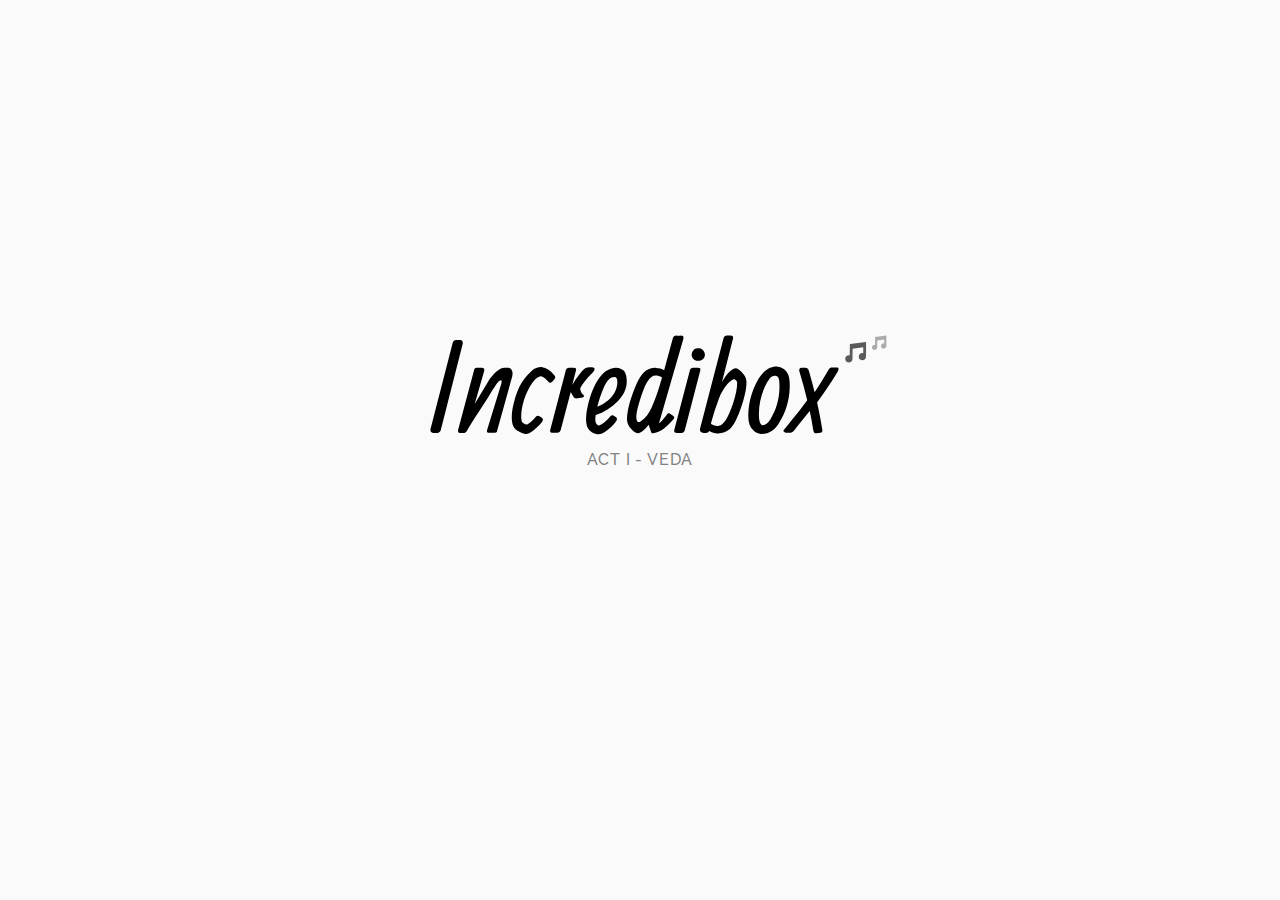
<file: index.html>
<!DOCTYPE html>
<html lang="en">
  <head>
    <meta charset="utf-8" />
    <title>Incredibox</title>
    <meta name="author" content="So Far So Good" />
    <meta name="copyright" content="http://www.sofarsogood.fr" />
    <meta name="format-detection" content="telephone=no" />
    <meta name="msapplication-tap-highlight" content="no" />
    <meta
      name="viewport"
      content="user-scalable=no,initial-scale=1,minimum-scale=1,width=device-width,height=device-height"
    />
    <link rel="stylesheet" type="text/css" href="css/style.min.css" />
  </head>
  <body class="black">
    <div id="custom-cursor"></div>
    <div id="page-splash">
      <div class="centermax">
        <div id="sp-intro">
          <div id="sp-title"></div>
          <div id="sp-baseline">Act 1 - Veda</div>
          <div id="sp-experience">
            For the best experience use your headphones
          </div>
          <div id="sp-headphone">
            <img src="img/switch-casque.svg" width="126" height="150" alt="" />
          </div>
          <div id="sp-choose">Ready when you are...</div>
        </div>
        <div id="sp-select">
          <div class="sp-line">
          </div>
        </div>
        <div class="main-bt">
          <div class="box-top">
            <div class="tl">
              <div class="bt-modcredits" id="home-bt-modcredits"></div>
            </div>
            <div class="tr" style="width: auto;">
              <div id="home-bt-info" class="bt bt-round bt-44">
                <div class="bck">
                  <svg class="icn-svg"><use xlink:href="#ic-info"></use></svg>
                </div>
                <div class="hitzone"></div>
              </div>
              <div id="home-bt-param" class="bt bt-round bt-44">
                <div class="bck">
                  <svg class="icn-svg">
                    <use xlink:href="#ic-settings"></use>
                  </svg>
                </div>
                <div class="hitzone"></div>
              </div>
            </div>
          </div>
        </div>
      </div>
    </div>
    <div class="box-popup with-tab" id="pop-info">
      <div class="bac"></div>
      <div class="flex">
        <div class="scale">
          <div class="box">
            <div class="box-tab">
              <div class="tab" id="tab-tuto">
                <div class="txt">Help</div>
                <div class="hitzone"></div>
              </div>
              <div class="tab" id="tab-credit">
                <div class="txt">Credits</div>
                <div class="hitzone"></div>
              </div>
              <div class="tab" id="tab-follow">
                <div class="txt">Follow</div>
                <div class="hitzone"></div>
              </div>
              <div class="tab" id="tab-modhistory">
                <div class="txt">Mod Library</div>
                <div class="hitzone"></div>
              </div>
            </div>
            <div class="pop" id="pop-tuto">
              <div class="container">
                <div class="slideshow">
                  <div class="overflow-box">
                    <div class="img-row">
                      <div class="bloc" id="bloc-tuto1">
                        <div class="img"></div>
                        <div class="txt"><span></span></div>
                      </div>
                      <div class="bloc" id="bloc-tuto2">
                        <div class="img"></div>
                        <div class="txt"><span></span></div>
                      </div>
                      <div class="bloc" id="bloc-tuto3">
                        <div class="img"></div>
                        <div class="txt"><span></span></div>
                      </div>
                      <div class="bloc" id="bloc-tuto4">
                        <div class="img"></div>
                        <div class="txt"><span></span></div>
                      </div>
                      <div class="bloc" id="bloc-tuto5">
                        <div class="img"></div>
                        <div class="txt"><span></span></div>
                      </div>
                    </div>
                  </div>
                  <div class="nav-box">
                    <div class="bt bt-round bt-big">
                      <div class="bck">
                        <svg class="icn-svg">
                          <use xlink:href="#ic-navl"></use>
                        </svg>
                      </div>
                      <div class="hitzone"></div>
                    </div>
                    <div class="pt-box"></div>
                    <div class="bt bt-round bt-big">
                      <div class="bck">
                        <svg class="icn-svg">
                          <use xlink:href="#ic-navr"></use>
                        </svg>
                      </div>
                      <div class="hitzone"></div>
                    </div>
                  </div>
                </div>
              </div>
            </div>
            <div class="pop" id="pop-credit">
              <div class="container">
                <div class="logo"><div class="bck"></div></div>
                <div class="text" id="copy">
                  Created by SO FAR SO GOOD<br />Copyright © 2019 SO FAR SO
                  GOOD. All rights reserved.
                </div>
                <div class="bloc-hr"><hr /></div>
                <div class="text" id="team">
                  Allan Durand: Director, code &amp; animation<br />Romain
                  Delambily: Design &amp; illustration<br />Incredible Polo:
                  Music &amp; sound design
                </div>
                <div class="bloc-hr"><hr /></div>
                <div>
                  <div class="bt bt-light with-icn" id="bt-feedback">
                    <div class="bck">
                      <svg class="icn-svg">
                        <use xlink:href="#ic-mail"></use>
                      </svg>
                      <div class="txt">Feedback</div>
                    </div>
                    <div class="hitzone"></div>
                  </div>
                  <div class="bt bt-light with-icn" id="bt-faq">
                    <div class="bck">
                      <svg class="icn-svg">
                        <use xlink:href="#ic-help"></use>
                      </svg>
                      <div class="txt">FAQ</div>
                    </div>
                    <div class="hitzone"></div>
                  </div>
                  <div class="bt bt-light with-icn" id="bt-rating">
                    <div class="bck">
                      <svg class="icn-svg">
                        <use xlink:href="#ic-rate"></use>
                      </svg>
                      <div class="txt">Rating</div>
                    </div>
                    <div class="hitzone"></div>
                  </div>
                </div>
              </div>
            </div>
            <div class="pop" id="pop-follow">
              <div class="container">
                <div class="title" id="git">Get in touch</div>
                <div class="btbox">
                  <div class="bt bt-round bt-big color-facebook">
                    <div class="bck">
                      <svg class="icn-svg">
                        <use xlink:href="#ic-facebook"></use>
                      </svg>
                    </div>
                    <div class="hitzone"></div>
                  </div>
                  <div class="bt bt-round bt-big color-twitter">
                    <div class="bck">
                      <svg class="icn-svg">
                        <use xlink:href="#ic-twitter"></use>
                      </svg>
                    </div>
                    <div class="hitzone"></div>
                  </div>
                  <div class="bt bt-round bt-big color-instagram">
                    <div class="bck">
                      <svg class="icn-svg">
                        <use xlink:href="#ic-instagram"></use>
                      </svg>
                    </div>
                    <div class="hitzone"></div>
                  </div>
                  <div class="bt bt-round bt-big color-youtube">
                    <div class="bck">
                      <svg class="icn-svg">
                        <use xlink:href="#ic-youtube"></use>
                      </svg>
                    </div>
                    <div class="hitzone"></div>
                  </div>
                  <div class="bt bt-round bt-big color-tumblr">
                    <div class="bck">
                      <svg class="icn-svg">
                        <use xlink:href="#ic-tumblr"></use>
                      </svg>
                    </div>
                    <div class="hitzone"></div>
                  </div>
                </div>
                <div class="bloc-hr"><hr /></div>
                <div class="title" id="shop">Shop</div>
                <div id="img-shop"></div>
              </div>
            </div>
            <div class="pop" id="pop-modhistory">
              <div class="container">
                <svg class="icn-svg spin"><use xlink:href="#ic-loader"></use></svg>
              </div>
            </div>
          </div>
        </div>
      </div>
    </div>
    <div class="box-popup with-tab" id="pop-param">
      <div class="bac"></div>
      <div class="flex">
        <div class="scale">
          <div class="box">
            <div class="box-tab">
              <div class="tab" id="tab-setting">
                <div class="txt">Settings</div>
                <div class="hitzone"></div>
              </div>
              <div class="tab" id="tab-advsetting">
                <div class="txt">Adv. Settings</div>
                <div class="hitzone"></div>
              </div>
            </div>
            <div class="pop" id="pop-language">
              <div class="container"><div class="box-lang"></div></div>
            </div>
            <div class="pop" id="pop-setting">
              <div class="container">
                <div class="paramline" id="param-dark">
                  <span class="label">Dark Green mode</span>
                  <div class="bt-onoff hoverLocked">
                    <div class="slider"></div>
                    <div class="ic-locked mini">
                      <svg class="icn-svg">
                        <use xlink:href="#ic-lock"></use>
                      </svg>
                    </div>
                    <div class="hitzone"></div>
                  </div>
                </div>
                <div class="bloc-hr"><hr /></div>
                <div class="paramline" id="param-reset">
                  <span class="label">Reset bonuses progression</span>
                  <div class="ic-info">
                    <svg class="icn-svg"><use xlink:href="#ic-help"></use></svg>
                    <div class="hitzone"></div>
                  </div>
                  <div class="bt bt-light hoverLocked">
                    <div class="bck"><div class="txt">Reset</div></div>
                    <div class="ic-locked mini">
                      <svg class="icn-svg">
                        <use xlink:href="#ic-lock"></use>
                      </svg>
                    </div>
                    <div class="hitzone"></div>
                  </div>
                </div>
                <div class="bloc-hr"><hr /></div>
                <div class="paramline" id="param-reset-achi">
                  <span class="label">Reset achievements progression</span>
                  <div class="ic-info">
                    <svg class="icn-svg"><use xlink:href="#ic-help"></use></svg>
                    <div class="hitzone" id="info-achi-reset"></div>
                  </div>
                  <div class="bt bt-light hoverLocked">
                    <div class="bck"><div class="txt">Reset</div></div>
                    <div class="ic-locked mini">
                      <svg class="icn-svg">
                        <use xlink:href="#ic-lock"></use>
                      </svg>
                    </div>
                    <div class="hitzone" id="action-reset-achi"></div>
                    <div class="bloc-hr"><hr /></div>
                  </div>
                </div>
                <div class="bloc-hr"><hr /></div>
                <div class="paramline" id="param-reset-all">
                  <span class="label">Reset everything</span>
                  <div class="ic-info">
                    <svg class="icn-svg"><use xlink:href="#ic-help"></use></svg>
                    <div class="hitzone" id="info-all-reset"></div>
                  </div>
                  <div class="bt bt-light hoverLocked">
                    <div class="bck"><div class="txt">Reset</div></div>
                    <div class="ic-locked mini">
                      <svg class="icn-svg">
                        <use xlink:href="#ic-lock"></use>
                      </svg>
                    </div>
                    <div class="hitzone" id="action-reset-all"></div>
                    <div class="bloc-hr"><hr /></div>
                  </div>
                </div>
                <div class="bloc-hr"><hr /></div>
              </div>
            </div>
            <div class="pop" id="pop-advsetting">
              <div class="container">
                <div class="paramline" id="param-bgchanges">
                  <span class="label">Fade Outs / BG Changes</span>
                  <div class="ic-info">
                    <svg class="icn-svg"><use xlink:href="#ic-help"></use></svg>
                    <div class="hitzone" id="info-bgchanges"></div>
                  </div>
                  <div class="bt-onoff hoverLocked">
                    <div class="slider"></div>
                    <div class="ic-locked mini">
                      <svg class="icn-svg">
                        <use xlink:href="#ic-lock"></use>
                      </svg>
                    </div>
                    <div class="hitzone" id="bgchangesbutton"></div>
                  </div>
                </div>
                <div class="bloc-hr"><hr /></div>
                <div class="paramline" id="param-disableshake">
                  <span class="label">Shake Effects</span>
                  <div class="ic-info">
                    <svg class="icn-svg"><use xlink:href="#ic-help"></use></svg>
                    <div class="hitzone" id="info-shakeEffects"></div>
                  </div>
                  <div class="bt-onoff hoverLocked">
                    <div class="slider"></div>
                    <div class="ic-locked mini">
                      <svg class="icn-svg">
                        <use xlink:href="#ic-lock"></use>
                      </svg>
                    </div>
                    <div class="hitzone" id="ShakeeffectsButton"></div>
                  </div>
                </div>
                <div class="bloc-hr"><hr /></div>
                <div class="paramline" id="param-disablelyrics">
                  <span class="label">Lyrics</span>
                  <div class="ic-info">
                    <svg class="icn-svg"><use xlink:href="#ic-help"></use></svg>
                    <div class="hitzone" id="info-disablelyrics"></div>
                  </div>
                  <div class="bt-onoff hoverLocked">
                    <div class="slider"></div>
                    <div class="ic-locked mini">
                      <svg class="icn-svg">
                        <use xlink:href="#ic-lock"></use>
                      </svg>
                    </div>
                    <div class="hitzone" id="LyricsDebulgButton"></div>
                  </div>
                </div>
                <div class="bloc-hr"><hr /></div>
                <div class="paramline" id="param-displaymodsounds">
                  <span class="label">Custom SFX</span>
                  <div class="ic-info">
                    <svg class="icn-svg"><use xlink:href="#ic-help"></use></svg>
                    <div class="hitzone" id="info-displaymodsounds"></div>
                  </div>
                  <div class="bt-onoff hoverLocked">
                    <div class="slider"></div>
                    <div class="ic-locked mini">
                      <svg class="icn-svg">
                        <use xlink:href="#ic-lock"></use>
                      </svg>
                    </div>
                    <div class="hitzone" id="displaymodsoundsButton"></div>
                  </div>
                </div>
                <div class="bloc-hr"><hr /></div>
                <div class="paramline" id="param-particleseffect">
                  <span class="label">Particles</span>
                  <div class="ic-info">
                    <svg class="icn-svg"><use xlink:href="#ic-help"></use></svg>
                    <div class="hitzone" id="info-particleseffect"></div>
                  </div>
                  <div class="bt-onoff hoverLocked">
                    <div class="slider"></div>
                    <div class="ic-locked mini">
                      <svg class="icn-svg">
                        <use xlink:href="#ic-lock"></use>
                      </svg>
                    </div>
                    <div class="hitzone" id="particleseffectbutton"></div>
                  </div>
                </div>
                <div class="bloc-hr"><hr /></div>
                <div class="paramline" id="param-Cursor">
                  <span class="label">Custom Cursor</span>
                  <div class="ic-info">
                    <svg class="icn-svg"><use xlink:href="#ic-help"></use></svg>
                    <div class="hitzone" id="info-Cursor"></div>
                  </div>
                  <div class="bt-onoff hoverLocked">
                    <div class="slider"></div>
                    <div class="ic-locked mini">
                      <svg class="icn-svg">
                        <use xlink:href="#ic-lock"></use>
                      </svg>
                    </div>
                    <div class="hitzone" id="Cursorbuttoneffect"></div>
                  </div>
                </div>
                <div class="bloc-hr" id="hide-option-hr"><hr /></div>
                <div class="text mini" id="modVersion">Loading...</div>
              </div>
            </div>
          </div>
        </div>
      </div>
    </div>
    <div class="box-popup" id="pop-popup">
      <div class="centerbck">
        <div class="bac"></div>
        <div class="flex">
          <div class="scale">
            <div class="box">
              <div class="pop">
                <div class="container">
                  <div class="title"></div>
                  <div class="text"></div>
                  <div class="content"></div>
                </div>
                <div class="icon bt bt-round bt-44">
                  <div class="bck">
                    <svg class="icn-svg">
                      <use xlink:href="#ic-close"></use>
                    </svg>
                  </div>
                  <div class="hitzone"></div>
                </div>
              </div>
            </div>
          </div>
        </div>
      </div>
    </div>
    <div class="box-popup" id="pop-dialog">
      <div class="bac"></div>
      <div class="flex">
        <div class="scale">
          <div class="box">
            <div class="pop">
              <div class="container">
                <div class="title">TITLE</div>
                <div class="text">Text</div>
                <div class="content"></div>
              </div>
            </div>
          </div>
        </div>
      </div>
    </div>
    <div class="box-popup" id="pop-menu-exit">
      <div class="bac"></div>
      <div class="flex">
        <div class="scale">
          <div class="box">
            <div class="pop">
              <div class="container"></div>
              <div class="icon bt bt-round bt-44">
                <div class="bck">
                  <svg class="icn-svg"><use xlink:href="#ic-close"></use></svg>
                </div>
                <div class="hitzone"></div>
              </div>
            </div>
          </div>
        </div>
      </div>
    </div>
    <div class="blood-bg" id="blood-effect"></div>
    <div id="fade-all" class="fadeIn"></div>
    <div id="lock-all"></div>
    <div id="dragbar"></div>
    <script src="js/mod.js"></script>
    <script src="js/libs/jquery.js"></script>
    <script src="js/libs/tsparticles.confetti.bundle.min.js"></script>
    <script src="js/libs/TweenMax.min.js"></script>
    <script src="js/libs/EasePack.min.js"></script>
    <script src="js/libs/ScrollToPlugin.min.js"></script>
    <script src="js/script.min.js"></script>
    <script>document.getElementById(`modVersion`).innerHTML = `Rem's Incredibox Modding Build v0.9.4`;</script>
    <svg
      aria-hidden="true"
      style="position: absolute; width: 0; height: 0; overflow: hidden"
      version="1.1"
      xmlns="http://www.w3.org/2000/svg"
      xmlns:xlink="http://www.w3.org/1999/xlink"
    >
      <defs>
        <symbol id="ic-schools" viewBox="0 0 32 32">
          <path
            d="M26.133 18.827c0.183-0.249 0.294-0.563 0.294-0.901 0-0.009-0-0.019-0-0.028l0 0.001c0.001-0.021 0.002-0.046 0.002-0.070 0-0.414-0.186-0.784-0.48-1.032l-0.002-0.002v-2.613c0-0.218-0.177-0.395-0.395-0.395v0h-8.192c-0.394 0.142-0.848 0.224-1.322 0.224-0.013 0-0.027-0-0.040-0h0.002c-1.237 0-2.24-0.469-2.24-1.067s1.003-1.067 2.24-1.067c0.009-0 0.019-0 0.030-0 0.476 0 0.934 0.080 1.36 0.228l-0.029-0.009h8.16c0.005 0.001 0.011 0.002 0.017 0.002 0.050 0 0.091-0.041 0.091-0.091 0-0.041-0.027-0.075-0.064-0.087l-0.001-0-9.168-4.267c-0.116-0.056-0.251-0.088-0.395-0.088s-0.279 0.032-0.4 0.090l0.006-0.002-10.757 5.045c-0.106 0.044-0.179 0.147-0.179 0.267s0.073 0.223 0.177 0.266l0.002 0.001 10.757 5.045c0.116 0.056 0.251 0.088 0.395 0.088s0.279-0.032 0.4-0.090l-0.006 0.002 8.891-4.171v2.667c-0.327 0.239-0.537 0.622-0.537 1.054 0 0.037 0.002 0.073 0.004 0.108l-0-0.005c-0 0.012-0.001 0.025-0.001 0.039 0 0.343 0.119 0.659 0.317 0.908l-0.002-0.003c-0.37 0.491-0.597 1.109-0.608 1.779l-0 0.003c-0.001 0.016-0.002 0.035-0.002 0.053 0 0.391 0.316 0.707 0.706 0.709h0.902c0.388-0.002 0.701-0.316 0.701-0.704 0-0.021-0.001-0.041-0.003-0.061l0 0.003c0-0.003 0-0.007 0-0.010 0-0.689-0.237-1.324-0.634-1.825l0.005 0.006z"
          ></path>
          <path
            d="M15.728 20.549l-5.973-2.805v4.656c1.717 1.308 3.886 2.106 6.239 2.133l0.006 0c2.36-0.028 4.528-0.825 6.271-2.152l-0.026 0.019v-4.656l-5.973 2.805c-0.080 0.038-0.173 0.060-0.272 0.060s-0.192-0.022-0.276-0.062l0.004 0.002z"
          ></path>
        </symbol>
        <symbol id="ic-signout" viewBox="0 0 32 32">
          <path
            d="M9.867 14.192c0.442 0 0.8-0.358 0.8-0.8v0-3.792h6.453c0.442 0 0.8-0.358 0.8-0.8s-0.358-0.8-0.8-0.8v0h-7.248c-0 0-0.001 0-0.002 0-0.22 0-0.42 0.090-0.564 0.235l-0 0c-0.148 0.141-0.24 0.34-0.24 0.56 0 0.004 0 0.007 0 0.011v-0.001 4.587c0 0.442 0.358 0.8 0.8 0.8v0z"
          ></path>
          <path
            d="M17.125 22.4h-6.459v-3.787c0-0.442-0.358-0.8-0.8-0.8s-0.8 0.358-0.8 0.8v0 4.587c0 0 0 0.001 0 0.002 0 0.22 0.090 0.42 0.235 0.564l0 0c0.141 0.145 0.337 0.235 0.555 0.235 0.004 0 0.007-0 0.011-0h7.253c0.442 0 0.8-0.358 0.8-0.8s-0.358-0.8-0.8-0.8v0z"
          ></path>
          <path
            d="M25.067 15.499l-4.267-2.667c-0.086-0.053-0.19-0.084-0.301-0.084s-0.215 0.031-0.304 0.086l0.003-0.001c-0.183 0.103-0.304 0.296-0.304 0.517 0 0.006 0 0.011 0 0.017l-0-0.001v1.867h-6.059c-0.442 0-0.8 0.358-0.8 0.8s0.358 0.8 0.8 0.8v0h6.075v1.835c-0 0.003-0 0.006-0 0.010 0 0.223 0.121 0.418 0.301 0.522l0.003 0.002c0.083 0.044 0.181 0.069 0.285 0.069 0.001 0 0.002 0 0.004 0h-0c0.006 0 0.013 0 0.020 0 0.102 0 0.198-0.026 0.282-0.071l-0.003 0.002 4.267-2.667c0.171-0.107 0.282-0.294 0.283-0.507v-0c0-0.008 0.001-0.017 0.001-0.026 0-0.212-0.112-0.398-0.281-0.501l-0.003-0.001z"
          ></path>
        </symbol>
        <symbol id="ic-news" viewBox="0 0 32 32">
          <path
            d="M20.8 6.533c-0.066-0.225-0.27-0.387-0.513-0.387-0.123 0-0.236 0.041-0.326 0.111l0.001-0.001-7.163 5.445 2.133 7.883 8.928 1.067c0.020 0.003 0.043 0.004 0.066 0.004 0.295 0 0.533-0.239 0.533-0.533 0-0.049-0.007-0.096-0.019-0.141l0.001 0.004z"
          ></path>
          <path
            d="M25.328 12.501c-0.266-0.97-0.937-1.747-1.814-2.152l-0.021-0.008 1.339 4.96c0.384-0.535 0.614-1.202 0.614-1.924 0-0.312-0.043-0.613-0.123-0.9l0.006 0.023z"
          ></path>
          <path
            d="M12.347 20.267l1.067-0.283-2.133-7.877-3.456 0.933c-0.914 0.255-1.573 1.080-1.573 2.058 0 0.192 0.025 0.377 0.073 0.554l-0.003-0.015-0.613 0.165 1.013 3.733 0.613-0.165v0.037c0.253 0.916 1.079 1.577 2.060 1.577 0.197 0 0.388-0.027 0.569-0.077l-0.015 0.004c0.496 1.547 1.435 4.043 2.475 4.64 0.047 0.035 0.107 0.056 0.171 0.056 0.015 0 0.029-0.001 0.044-0.003l-0.002 0 2.475-0.667c0.097-0.024 0.167-0.11 0.167-0.212 0-0.056-0.021-0.107-0.055-0.145l0 0c-1.099-1.251-2.057-2.669-2.823-4.2l-0.052-0.115z"
          ></path>
        </symbol>
        <symbol id="ic-fullscreen-on" viewBox="0 0 32 32">
          <path
            d="M22.4 9.6v0 3.792c0 0.442 0.358 0.8 0.8 0.8s0.8-0.358 0.8-0.8v0-4.592c-0.001-0.221-0.090-0.42-0.235-0.565l0 0c-0.145-0.144-0.345-0.234-0.565-0.235h-4.592c-0.442 0-0.8 0.358-0.8 0.8s0.358 0.8 0.8 0.8v0z"
          ></path>
          <path
            d="M9.6 9.6h3.792c0.442 0 0.8-0.358 0.8-0.8s-0.358-0.8-0.8-0.8v0h-4.592c-0.221 0.001-0.42 0.090-0.565 0.235l0-0c-0.144 0.145-0.234 0.345-0.235 0.565v4.592c0 0.442 0.358 0.8 0.8 0.8s0.8-0.358 0.8-0.8v0z"
          ></path>
          <path
            d="M9.6 22.4v0-3.792c0-0.442-0.358-0.8-0.8-0.8s-0.8 0.358-0.8 0.8v0 4.592c0.001 0.221 0.090 0.42 0.235 0.565l-0-0c0.145 0.144 0.345 0.234 0.565 0.235h4.592c0.442 0 0.8-0.358 0.8-0.8s-0.358-0.8-0.8-0.8v0z"
          ></path>
          <path
            d="M22.4 22.4h-3.792c-0.442 0-0.8 0.358-0.8 0.8s0.358 0.8 0.8 0.8v0h4.592c0.221-0.001 0.42-0.090 0.565-0.235l-0 0c0.144-0.145 0.234-0.345 0.235-0.565v-4.592c0-0.442-0.358-0.8-0.8-0.8s-0.8 0.358-0.8 0.8v0z"
          ></path>
        </symbol>
        <symbol id="ic-lock" viewBox="0 0 32 32">
          <path
            d="M21.579 13.333h-1.28v-2.453c0-1.968-1.877-4.112-4.347-4.16-2.317 0.044-4.196 1.86-4.341 4.147l-0.001 0.013v2.453h-1.189c-0.010-0-0.021-0.001-0.033-0.001-0.571 0-1.035 0.463-1.035 1.035 0 0.011 0 0.023 0.001 0.034l-0-0.002v7.909c-0 0.010-0.001 0.021-0.001 0.032 0 0.571 0.463 1.035 1.035 1.035 0.011 0 0.023-0 0.034-0.001l-0.002 0h11.157c0.010 0 0.021 0 0.032 0 0.571 0 1.035-0.463 1.035-1.035 0-0.011-0-0.023-0.001-0.034l0 0.002v-7.861c0.001-0.014 0.001-0.031 0.001-0.048 0-0.589-0.478-1.067-1.067-1.067-0 0-0.001 0-0.001 0h0zM13.211 10.928c0.112-1.427 1.298-2.542 2.744-2.542s2.632 1.115 2.743 2.533l0.001 0.010v2.464h-5.488z"
          ></path>
        </symbol>
        <symbol id="ic-apple" viewBox="0 0 32 32">
          <path
            d="M20.603 14.997c0.020-1.423 0.776-2.665 1.903-3.366l0.017-0.010c-0.734-1.033-1.91-1.711-3.247-1.755l-0.007-0c-1.371-0.144-2.699 0.8-3.392 0.8s-1.787-0.8-2.944-0.779c-1.562 0.052-2.91 0.924-3.631 2.197l-0.011 0.022c-1.6 2.725-0.4 6.725 1.109 8.923 0.752 1.067 1.637 2.283 2.789 2.24s1.557-0.715 2.923-0.715 1.744 0.715 2.928 0.688 1.973-1.067 2.704-2.171c0.516-0.72 0.938-1.554 1.22-2.449l0.017-0.063c-1.404-0.601-2.372-1.968-2.379-3.562v-0.001z"
          ></path>
          <path
            d="M18.373 8.421c0.574-0.681 0.923-1.568 0.923-2.537 0-0.106-0.004-0.21-0.012-0.314l0.001 0.014c-1.048 0.112-1.963 0.609-2.615 1.345l-0.004 0.004c-0.582 0.655-0.937 1.523-0.937 2.473 0 0.091 0.003 0.18 0.010 0.269l-0.001-0.012c0.011 0 0.025 0 0.038 0 1.046 0 1.98-0.482 2.591-1.237l0.005-0.006z"
          ></path>
        </symbol>
        <symbol id="ic-at" viewBox="0 0 32 32">
          <path
            d="M15.765 8.133c-4.266 0.006-7.722 3.466-7.722 7.733 0 4.271 3.462 7.733 7.733 7.733 1.156 0 2.252-0.253 3.237-0.708l-0.048 0.020c0.277-0.136 0.464-0.416 0.464-0.739 0-0.133-0.032-0.258-0.087-0.369l0.002 0.005c-0.138-0.279-0.421-0.467-0.748-0.467-0.132 0-0.256 0.031-0.367 0.085l0.005-0.002c-0.643 0.217-1.383 0.343-2.153 0.343-0.108 0-0.214-0.002-0.321-0.007l0.015 0.001c-0.029 0.001-0.063 0.001-0.097 0.001-3.187 0-5.771-2.584-5.771-5.771 0-0.034 0-0.068 0.001-0.102l-0 0.005c-0.001-0.029-0.001-0.063-0.001-0.097 0-3.187 2.584-5.771 5.771-5.771 0.034 0 0.068 0 0.102 0.001l-0.005-0c0.033-0.001 0.073-0.001 0.112-0.001 3.187 0 5.771 2.584 5.771 5.771 0 0.025-0 0.050-0 0.074l0-0.004c-0.032 0.581-0.123 1.744-0.725 2.171-0.306 0.199-0.68 0.317-1.081 0.317-0.196 0-0.386-0.028-0.565-0.081l0.014 0.004c-0.667-0.16-1.067-0.832-0.917-1.973l0.373-2.853c0.002-0.025 0.003-0.054 0.003-0.083 0-0.441-0.281-0.815-0.674-0.955l-0.007-0.002c-0.447-0.153-0.961-0.241-1.496-0.241-0.037 0-0.073 0-0.109 0.001l0.005-0c-2.768-0.080-4.469 2.395-4.395 4.741-0.001 0.021-0.001 0.045-0.001 0.070 0 1.286 1.032 2.331 2.314 2.352l0.002 0c0.038 0.002 0.082 0.003 0.127 0.003 1.028 0 1.918-0.592 2.346-1.454l0.007-0.015c0.224 1.025 1.015 1.818 2.020 2.045l0.018 0.003c0.332 0.099 0.713 0.155 1.107 0.155 0.433 0 0.851-0.069 1.242-0.195l-0.028 0.008c1.024-0.299 2.24-1.477 2.24-4.016 0 0 0-0 0-0 0-4.263-3.45-7.721-7.711-7.733h-0.001zM16.576 15.696c-0.341 0.912-0.928 1.824-1.637 1.851s-0.955-0.192-0.976-0.917c-0.048-1.483 0.971-2.736 2.251-2.763 0.068-0.007 0.147-0.011 0.227-0.011s0.159 0.004 0.237 0.011l-0.010-0.001c0.101 0 0.272 0.101 0.267 0.213-0.037 0.59-0.165 1.141-0.37 1.652l0.013-0.036z"
          ></path>
        </symbol>
        <symbol id="ic-burger" viewBox="0 0 32 32">
          <path
            d="M20.88 12.267h-9.76c-0.442 0-0.8-0.358-0.8-0.8s0.358-0.8 0.8-0.8v0h9.76c0.442 0 0.8 0.358 0.8 0.8s-0.358 0.8-0.8 0.8v0z"
          ></path>
          <path
            d="M20.88 16.8h-9.76c-0.442 0-0.8-0.358-0.8-0.8s0.358-0.8 0.8-0.8v0h9.76c0.442 0 0.8 0.358 0.8 0.8s-0.358 0.8-0.8 0.8v0z"
          ></path>
          <path
            d="M20.88 21.333h-9.76c-0.442 0-0.8-0.358-0.8-0.8s0.358-0.8 0.8-0.8v0h9.76c0.442 0 0.8 0.358 0.8 0.8s-0.358 0.8-0.8 0.8v0z"
          ></path>
        </symbol>
        <symbol id="ic-check" viewBox="0 0 32 32">
          <path
            d="M16 21.867c0.133-0.277 3.365-6.88 7.003-10.283 0.199-0.183 0.326-0.441 0.336-0.729l0-0.002c-0.003-0.587-0.48-1.061-1.067-1.061-0.268 0-0.513 0.099-0.7 0.262l0.001-0.001c-2.779 2.592-5.264 6.773-6.496 9.067l-0.315 0.576-0.48-0.496-4.384-4.24c-0.186-0.181-0.441-0.293-0.722-0.293-0.003 0-0.006 0-0.009 0h0c-0.008-0-0.018-0-0.027-0-0.574 0-1.040 0.466-1.040 1.040 0 0.009 0 0.019 0 0.028l-0-0.001c0.003 0.29 0.125 0.55 0.32 0.736l0 0 5.867 5.691c0.19 0.181 0.447 0.292 0.73 0.293h0c0.027 0.002 0.059 0.004 0.091 0.004s0.063-0.001 0.095-0.004l-0.004 0c0.354-0.055 0.646-0.276 0.797-0.58l0.003-0.006z"
          ></path>
        </symbol>
        <symbol id="ic-close" viewBox="0 0 32 32">
          <path
            d="M21.333 20.021l-4.037-4.021 4.005-4.021c0.168-0.165 0.273-0.394 0.273-0.648s-0.104-0.483-0.272-0.648l-0-0c-0.166-0.168-0.396-0.272-0.651-0.272h-0c-0.001 0-0.002 0-0.002 0-0.252 0-0.48 0.104-0.643 0.272l-0 0-4.005 4.016-4.032-4.032c-0.167-0.165-0.396-0.267-0.649-0.267-0.001 0-0.001 0-0.002 0h0c-0.253 0.001-0.483 0.102-0.651 0.267l0-0c-0.166 0.167-0.268 0.397-0.268 0.651s0.103 0.484 0.269 0.651l4.032 4.032-4 4.021c-0.163 0.166-0.263 0.394-0.263 0.645 0 0.506 0.408 0.918 0.913 0.923h0c0.004 0 0.010 0 0.015 0 0.247 0 0.471-0.098 0.636-0.256l-0 0 4-4.032 4.032 4.032c0.167 0.166 0.397 0.268 0.651 0.268 0.51 0 0.924-0.414 0.924-0.924 0-0.256-0.105-0.489-0.273-0.656l-0-0z"
          ></path>
        </symbol>
        <symbol id="ic-copy" viewBox="0 0 32 32">
          <path
            d="M18.133 11.467h-9.067c-0.442 0-0.8 0.358-0.8 0.8v0 11.2c0 0.442 0.358 0.8 0.8 0.8v0h9.067c0.442 0 0.8-0.358 0.8-0.8v0-11.2c0-0.442-0.358-0.8-0.8-0.8v0zM17.333 22.667h-7.467v-9.6h7.467z"
          ></path>
          <path
            d="M22.933 7.733h-9.067c-0.442 0-0.8 0.358-0.8 0.8v0 0.8h9.067v9.6h-1.067v1.6h1.867c0.442 0 0.8-0.358 0.8-0.8v0-11.2c0-0.442-0.358-0.8-0.8-0.8v0z"
          ></path>
        </symbol>
        <symbol id="ic-downcloud" viewBox="0 0 32 32">
          <path
            d="M19.227 20.437l-0.533 0.533-1.893 1.899v-5.867h-1.6v5.867l-2.4-2.432c-0.145-0.143-0.345-0.232-0.565-0.232s-0.42 0.088-0.565 0.232l0-0c-0.145 0.146-0.234 0.346-0.234 0.568s0.090 0.422 0.234 0.568l3.792 3.792c0.139 0.138 0.328 0.227 0.537 0.235l0.002 0c0 0 0.001 0 0.002 0 0.22 0 0.42-0.090 0.564-0.235l3.792-3.792c0.145-0.146 0.234-0.346 0.234-0.568s-0.090-0.422-0.234-0.568l0 0c-0.145-0.143-0.345-0.232-0.565-0.232s-0.42 0.088-0.565 0.232l0-0z"
          ></path>
          <path
            d="M22.304 12.336v0c0-0.123 0-0.245 0-0.373-0.003-3.070-2.492-5.557-5.563-5.557-2.141 0-3.999 1.21-4.929 2.983l-0.015 0.031c-0.177-0.027-0.383-0.044-0.593-0.048l-0.004-0c-2.251 0-4.077 1.824-4.080 4.074v0c0 2.256 1.829 3.547 4.080 3.547h4v-3.808c0-0.442 0.358-0.8 0.8-0.8s0.8 0.358 0.8 0.8v0 3.808h5.504c1.435 0 2.597-0.629 2.597-2.059 0-1.434-1.163-2.597-2.597-2.597v0z"
          ></path>
        </symbol>
        <symbol id="ic-download" viewBox="0 0 32 32">
          <path
            d="M13.968 18.027v0l1.429 1.424c0.154 0.155 0.367 0.251 0.603 0.251s0.449-0.096 0.603-0.251l0-0 1.429-1.424 3.989-3.989c0.155-0.156 0.25-0.371 0.251-0.608v-0c0-0.001 0-0.001 0-0.002 0-0.474-0.384-0.859-0.859-0.859-0.24 0-0.457 0.099-0.613 0.258l-0 0-0.533 0.571-3.413 3.387v-9.067c0-0.471-0.382-0.853-0.853-0.853s-0.853 0.382-0.853 0.853v0 9.067l-3.947-3.957c-0.155-0.153-0.368-0.247-0.603-0.247-0.471 0-0.854 0.379-0.859 0.849v0c0 0.237 0.096 0.452 0.251 0.608l-0-0z"
          ></path>
          <path
            d="M21.536 21.6h-11.072c-0.442 0-0.8 0.358-0.8 0.8s0.358 0.8 0.8 0.8v0h11.072c0.442 0 0.8-0.358 0.8-0.8s-0.358-0.8-0.8-0.8v0z"
          ></path>
        </symbol>
        <symbol id="ic-edit" viewBox="0 0 32 32">
          <path
            d="M9.6 12.267h8.8l0.533-1.6h-9.333c-0.442 0-0.8 0.358-0.8 0.8s0.358 0.8 0.8 0.8v0z"
          ></path>
          <path
            d="M9.6 16.8h7.328l0.533-1.6h-7.861c-0.442 0-0.8 0.358-0.8 0.8s0.358 0.8 0.8 0.8v0z"
          ></path>
          <path
            d="M9.515 19.733c-0.442 0-0.8 0.358-0.8 0.8s0.358 0.8 0.8 0.8v0h5.952l0.533-1.6h-6.485z"
          ></path>
          <path
            d="M24.533 11.733l0.613-1.867c0.017-0.049 0.026-0.106 0.026-0.165 0-0.235-0.152-0.435-0.364-0.506l-0.004-0.001-2.325-0.763c-0.049-0.017-0.106-0.026-0.165-0.026-0.235 0-0.435 0.152-0.506 0.364l-0.001 0.004-0.619 1.893z"
          ></path>
          <path
            d="M20.523 12.683l-2.965 9.067c-0.018 0.051-0.029 0.111-0.029 0.172 0 0.016 0.001 0.032 0.002 0.048l-0-0.002 0.56 3.611c0.001 0.032 0.027 0.057 0.059 0.057 0.020 0 0.037-0.010 0.048-0.025l0-0 2.603-2.587c0.049-0.053 0.087-0.118 0.111-0.188l0.001-0.004 2.965-9.067z"
          ></path>
        </symbol>
        <symbol id="ic-exclusive" viewBox="0 0 32 32">
          <path
            d="M21.536 20.709h-11.072c-0.442 0-0.8 0.358-0.8 0.8s0.358 0.8 0.8 0.8v0h11.072c0.442 0 0.8-0.358 0.8-0.8s-0.358-0.8-0.8-0.8v0z"
          ></path>
          <path
            d="M10.667 18.133h10.763c0.005 0 0.010 0 0.016 0 0.392 0 0.724-0.255 0.841-0.607l0.002-0.006 1.797-6.064c0.003-0.011 0.005-0.024 0.005-0.037 0-0.082-0.067-0.149-0.149-0.149-0.032 0-0.061 0.010-0.085 0.027l0-0-5.221 3.568-2.448-7.467c-0.023-0.058-0.079-0.098-0.144-0.098s-0.121 0.040-0.144 0.097l-0 0.001-2.443 7.467-5.221-3.568c-0.024-0.016-0.053-0.026-0.085-0.026-0.082 0-0.149 0.067-0.149 0.149 0 0.013 0.002 0.026 0.005 0.038l-0-0.001 1.797 6.064c0.118 0.359 0.451 0.614 0.843 0.614 0.008 0 0.015-0 0.023-0l-0.001 0z"
          ></path>
        </symbol>
        <symbol id="ic-external" viewBox="0 0 32 32">
          <path
            d="M24 8.8c0-0.442-0.358-0.8-0.8-0.8v0h-5.333c-0.222 0.001-0.424 0.090-0.571 0.235l0-0c-0.141 0.145-0.227 0.343-0.227 0.561 0 0.431 0.339 0.783 0.764 0.804l0.002 0h3.435l-2.133 2.133h0.331c0.442 0 0.8 0.358 0.8 0.8v0 0.331l2.133-2.133v3.435c0 0.442 0.358 0.8 0.8 0.8s0.8-0.358 0.8-0.8v0-3.499z"
          ></path>
          <path
            d="M18.245 14.885l-3.28 3.28c-0.142 0.133-0.334 0.215-0.545 0.215-0.442 0-0.8-0.358-0.8-0.8 0-0.211 0.082-0.403 0.215-0.546l-0 0 5.301-5.301h-9.803c-0.442 0-0.8 0.358-0.8 0.8v0 10.133c0 0.442 0.358 0.8 0.8 0.8v0h10.133c0.442 0 0.8-0.358 0.8-0.8v0-9.803l-2.021 2.021z"
          ></path>
        </symbol>
        <symbol id="ic-eye" viewBox="0 0 32 32">
          <path
            d="M23.931 15.739c-1.851-3.285-4.8-5.248-7.931-5.248s-6.080 1.963-7.931 5.248c-0.045 0.076-0.071 0.168-0.071 0.267s0.027 0.19 0.073 0.269l-0.001-0.003c1.851 3.285 4.8 5.248 7.931 5.248s6.080-1.963 7.931-5.248c0.045-0.076 0.071-0.168 0.071-0.267s-0.027-0.19-0.073-0.269l0.001 0.003zM16 18.597c-1.437 0-2.603-1.165-2.603-2.603s1.165-2.603 2.603-2.603c1.437 0 2.603 1.165 2.603 2.603 0 0.002 0 0.004 0 0.006v-0c-0.003 1.435-1.167 2.597-2.603 2.597 0 0 0 0 0 0v0z"
          ></path>
        </symbol>
        <symbol id="ic-facebook" viewBox="0 0 32 32">
          <path
            d="M19.867 16.592h-3.013v7.408h-2.853v-7.408h-1.995v-2.848h1.995v-2.315c0-1.787 1.301-3.429 3.963-3.429 0.686 0 1.363 0.037 2.029 0.109l-0.083-0.007v2.491h-1.835c-0.96 0-1.221 0.443-1.221 1.179v1.979h3.141z"
          ></path>
        </symbol>
        <symbol id="ic-fan" viewBox="0 0 32 32">
          <path
            d="M23.312 12.757h-4.171c-0.661 0-0.448-0.288-0.448-0.288 0.282-0.509 0.543-1.105 0.751-1.726l0.022-0.077c0.21-0.512 0.331-1.106 0.331-1.728 0-0.671-0.142-1.309-0.396-1.886l0.012 0.030s-0.448-0.997-1.264-0.901-0.672 0.971-0.672 0.971c-0.001 0.633-0.094 1.244-0.268 1.821l0.012-0.045c-0.158 0.567-0.417 1.061-0.758 1.485l0.006-0.008c-0.533 0.661-1.125 1.264-1.723 1.963-0.752 0.885-1.163 1.44-1.163 2.891v6.859c0 0.645 0.485 0.645 0.485 0.645s6.971-0.176 7.429-0.208c0.549-0.021 1.007-0.394 1.155-0.898l0.002-0.009c0.008-0.050 0.012-0.107 0.012-0.166 0-0.409-0.216-0.768-0.541-0.968l-0.005-0.003c-0.022-0.012-0.037-0.035-0.037-0.061s0.015-0.049 0.037-0.061l0-0c0.58-0.098 1.042-0.512 1.208-1.056l0.003-0.011c0.005-0.041 0.008-0.090 0.008-0.138 0-0.452-0.251-0.845-0.62-1.048l-0.006-0.003c-0.019-0.007-0.033-0.023-0.037-0.042l-0-0c-0.001-0.005-0.002-0.011-0.002-0.017 0-0.033 0.024-0.061 0.055-0.068l0-0c0.667-0.019 1.217-0.499 1.343-1.132l0.001-0.009c0.002-0.030 0.004-0.066 0.004-0.102 0-0.574-0.341-1.069-0.832-1.292l-0.009-0.004c-0.015-0.008-0.026-0.021-0.032-0.037l-0-0c-0.003-0.007-0.005-0.016-0.005-0.025 0-0.030 0.020-0.056 0.047-0.066l0-0c0.638-0.157 1.131-0.652 1.283-1.279l0.002-0.012c0.010-0.055 0.015-0.118 0.015-0.183 0-0.616-0.499-1.115-1.115-1.115-0.043 0-0.085 0.002-0.127 0.007l0.005-0z"
          ></path>
          <path
            d="M11.243 13.979l-2.709 0.075c-0.409 0-0.741 0.332-0.741 0.741v0 7.365c-0 0.008-0 0.017-0 0.027 0 0.411 0.332 0.744 0.742 0.747h0l2.715-0.075c0.409 0 0.741-0.332 0.741-0.741v0-7.392c0-0.412-0.334-0.747-0.747-0.747v0z"
          ></path>
        </symbol>
        <symbol id="ic-help" viewBox="0 0 32 32">
          <path
            d="M21.019 10.901c-0.595-2.081-2.48-3.579-4.716-3.579-0.030 0-0.059 0-0.089 0.001l0.004-0c-0.070-0.003-0.152-0.005-0.235-0.005-2.267 0-4.191 1.471-4.87 3.51l-0.010 0.036c-0.101 0.343-0.159 0.737-0.159 1.144 0 0.528 0.098 1.033 0.275 1.498l-0.010-0.029c0.17 0.377 0.543 0.634 0.975 0.634 0.589 0 1.067-0.478 1.067-1.067 0-0.124-0.021-0.243-0.060-0.354l0.002 0.007c-0.075-0.206-0.118-0.443-0.118-0.69 0-0.183 0.024-0.361 0.068-0.53l-0.003 0.014c0.411-1.198 1.527-2.044 2.842-2.044 0.072 0 0.143 0.002 0.213 0.007l-0.009-0.001c0.028-0.001 0.061-0.002 0.094-0.002 1.267 0 2.336 0.843 2.679 1.998l0.005 0.020c0.256 0.939-0.309 1.776-1.312 2.816l-0.133 0.139c-1.019 1.067-1.904 1.979-2.469 3.472-0.044 0.112-0.069 0.241-0.069 0.377 0 0.455 0.285 0.843 0.686 0.997l0.007 0.002c0.11 0.044 0.238 0.069 0.371 0.069 0.001 0 0.001 0 0.002 0h-0c0.008 0 0.017 0 0.025 0 0.449 0 0.833-0.278 0.991-0.67l0.003-0.007c0.411-1.067 1.067-1.749 2.016-2.752l0.128-0.139c0.779-0.843 2.443-2.571 1.808-4.875z"
          ></path>
          <path
            d="M17.36 22.811c0 0.736-0.597 1.333-1.333 1.333s-1.333-0.597-1.333-1.333c0-0.736 0.597-1.333 1.333-1.333s1.333 0.597 1.333 1.333z"
          ></path>
        </symbol>
        <symbol id="ic-home" viewBox="0 0 32 32">
          <path
            d="M23.264 15.195l-6.699-6.699c-0.147-0.138-0.346-0.224-0.565-0.224s-0.418 0.085-0.566 0.224l0-0-6.699 6.699c-0.133 0.142-0.215 0.334-0.215 0.545 0 0.442 0.358 0.8 0.8 0.8 0.211 0 0.403-0.082 0.546-0.215l-0 0 1.333-1.333v7.136c0 0.002-0 0.003-0 0.005 0 0.442 0.358 0.8 0.8 0.8 0 0 0 0 0 0h2.133c0.295 0 0.533-0.239 0.533-0.533v0-3.467c0-0.736 0.597-1.333 1.333-1.333s1.333 0.597 1.333 1.333v0 3.467c0 0.295 0.239 0.533 0.533 0.533v0h2.133c0.442 0 0.8-0.358 0.8-0.8v0-7.141l1.333 1.333c0.143 0.148 0.344 0.24 0.565 0.24h0c0.001 0 0.002 0 0.003 0 0.221 0 0.42-0.092 0.562-0.24l0-0c0.146-0.144 0.236-0.344 0.236-0.565s-0.090-0.421-0.236-0.565l-0-0z"
          ></path>
        </symbol>
        <symbol id="ic-info" viewBox="0 0 32 32">
          <path
            d="M16 14.096c-0.744 0.034-1.335 0.646-1.335 1.396 0 0.021 0 0.042 0.001 0.063l-0-0.003v7.467c-0.003 0.036-0.005 0.077-0.005 0.119 0 0.739 0.599 1.339 1.339 1.339s1.339-0.599 1.339-1.339c0-0.042-0.002-0.084-0.006-0.125l0 0.005v-7.467c0.001-0.018 0.001-0.039 0.001-0.060 0-0.75-0.59-1.361-1.332-1.396l-0.003-0z"
          ></path>
          <path
            d="M18.181 9.733c0 1.205-0.977 2.181-2.181 2.181s-2.181-0.977-2.181-2.181c0-1.205 0.977-2.181 2.181-2.181s2.181 0.977 2.181 2.181z"
          ></path>
        </symbol>
        <symbol id="ic-instagram" viewBox="0 0 32 32">
          <path
            d="M18.933 16c0 1.62-1.313 2.933-2.933 2.933s-2.933-1.313-2.933-2.933c0-1.62 1.313-2.933 2.933-2.933s2.933 1.313 2.933 2.933z"
          ></path>
          <path
            d="M20.267 7.467h-8.533c-2.667 0-4.267 1.6-4.267 4.267v8.533c0 2.667 1.6 4.267 4.267 4.267h8.533c2.667 0 4.267-1.6 4.267-4.267v-8.533c0-2.667-1.6-4.267-4.267-4.267zM16 21.067c-2.798 0-5.067-2.268-5.067-5.067s2.268-5.067 5.067-5.067c2.798 0 5.067 2.268 5.067 5.067v0c-0.003 2.797-2.27 5.064-5.066 5.067h-0zM21.333 12c-0.736 0-1.333-0.597-1.333-1.333s0.597-1.333 1.333-1.333c0.736 0 1.333 0.597 1.333 1.333v0c0 0.736-0.597 1.333-1.333 1.333v0z"
          ></path>
        </symbol>
        <symbol id="ic-like" viewBox="0 0 32 32">
          <path
            d="M19.6 10.4c-1.721 0.006-3.168 1.176-3.594 2.763l-0.006 0.026c-0.432-1.614-1.879-2.784-3.599-2.789h-0.001c-2.416 0-3.072 2.267-3.072 3.664 0 1.776 1.189 3.296 2.795 5.077 1.824 2.043 3.365 3.525 3.877 3.525s2.048-1.483 3.877-3.525c1.6-1.781 2.784-3.301 2.784-5.077 0.005-1.397-0.645-3.664-3.061-3.664z"
          ></path>
        </symbol>
        <symbol id="ic-link" viewBox="0 0 32 32">
          <path
            d="M22.971 10.843l-0.48-0.48c-0.647-0.624-1.529-1.008-2.501-1.008-0.015 0-0.030 0-0.046 0l0.002-0c-0.006-0-0.012-0-0.019-0-0.747 0-1.442 0.217-2.028 0.59l0.015-0.009c-0.352 0.24-0.581 0.416-0.581 0.421-0.23 0.136-0.381 0.382-0.381 0.663 0 0.149 0.043 0.289 0.116 0.406l-0.002-0.003c0.133 0.222 0.373 0.368 0.647 0.368 0.003 0 0.007-0 0.010-0h-0c0 0 0 0 0.001 0 0.148 0 0.286-0.042 0.403-0.114l-0.003 0.002c0.419-0.391 0.98-0.634 1.598-0.645l0.002-0c0.058-0.003 0.126-0.005 0.195-0.005s0.137 0.002 0.204 0.006l-0.009-0c0.446 0.066 0.833 0.278 1.119 0.586l0.001 0.001 0.48 0.48c0.31 0.314 0.501 0.745 0.501 1.222 0 0.007-0 0.015-0 0.022v-0.001c-0.008 0.567-0.241 1.079-0.613 1.451l-2.133 2.133c-0.42 0.363-0.972 0.584-1.575 0.584-0.037 0-0.074-0.001-0.111-0.003l0.005 0c-0.035 0.002-0.076 0.003-0.117 0.003-0.53 0-1.015-0.191-1.391-0.507l0.003 0.003c-0.205-0.203-0.472-0.343-0.771-0.388l-0.008-0.001c-0.002-0-0.004-0-0.007-0-0.245 0-0.468 0.1-0.628 0.261l-0 0c-0.416 0.416-0.368 0.885 0.144 1.403 0.815 0.662 1.864 1.064 3.008 1.067h0c1.062-0.002 2.022-0.436 2.714-1.136l0-0 2.133-2.133c0.694-0.678 1.124-1.624 1.124-2.67 0-0.995-0.389-1.9-1.024-2.569l0.002 0.002z"
          ></path>
          <path
            d="M16.992 13.701c-0.815-0.662-1.864-1.064-3.008-1.067h-0.001c-1.062 0.002-2.022 0.436-2.714 1.136l-0 0-2.133 2.133c-0.695 0.679-1.127 1.625-1.127 2.673 0 0.994 0.388 1.897 1.022 2.566l-0.002-0.002 0.48 0.48c0.647 0.624 1.529 1.008 2.501 1.008 0.015 0 0.030-0 0.046-0l-0.002 0c0.006 0 0.012 0 0.019 0 0.747 0 1.442-0.217 2.028-0.59l-0.015 0.009c0.352-0.24 0.581-0.421 0.581-0.421 0.178-0.103 0.308-0.273 0.356-0.475l0.001-0.005c0.014-0.054 0.022-0.117 0.022-0.181 0-0.424-0.344-0.768-0.768-0.768-0 0-0 0-0 0h0c-0 0-0 0-0.001 0-0.148 0-0.286 0.042-0.403 0.114l0.003-0.002c-0.419 0.391-0.98 0.634-1.598 0.645l-0.002 0c-0.058 0.003-0.126 0.005-0.195 0.005s-0.136-0.002-0.204-0.006l0.009 0c-0.445-0.064-0.832-0.275-1.119-0.58l-0.001-0.001-0.48-0.485c-0.304-0.313-0.491-0.74-0.491-1.211 0-0.004 0-0.008 0-0.011v0.001c0.008-0.567 0.241-1.079 0.613-1.451l2.133-2.133c0.42-0.363 0.972-0.584 1.575-0.584 0.037 0 0.074 0.001 0.111 0.002l-0.005-0c0.035-0.002 0.076-0.003 0.117-0.003 0.53 0 1.015 0.191 1.391 0.507l-0.003-0.003c0.204 0.205 0.472 0.346 0.771 0.394l0.008 0.001c0.248-0 0.473-0.102 0.635-0.267l0-0c0.411-0.443 0.363-0.912-0.149-1.429z"
          ></path>
        </symbol>
        <symbol id="ic-live" viewBox="0 0 32 32">
          <path
            d="M16 8.533c-4.124 0-7.467 3.343-7.467 7.467s3.343 7.467 7.467 7.467c4.124 0 7.467-3.343 7.467-7.467v0c0-4.124-3.343-7.467-7.467-7.467v0zM16 21.867c-3.24 0-5.867-2.627-5.867-5.867s2.627-5.867 5.867-5.867c3.24 0 5.867 2.627 5.867 5.867v0c0 3.24-2.627 5.867-5.867 5.867v0z"
          ></path>
          <path
            d="M17.6 16c0 0.884-0.716 1.6-1.6 1.6s-1.6-0.716-1.6-1.6c0-0.884 0.716-1.6 1.6-1.6s1.6 0.716 1.6 1.6z"
          ></path>
        </symbol>
        <symbol id="ic-loader" viewBox="0 0 32 32">
          <path
            opacity="0.1"
            d="M16 9.333c3.682 0 6.667 2.985 6.667 6.667s-2.985 6.667-6.667 6.667c-3.682 0-6.667-2.985-6.667-6.667v0c0.006-3.679 2.987-6.661 6.666-6.667h0.001zM16 7.733c-4.566 0-8.267 3.701-8.267 8.267s3.701 8.267 8.267 8.267c4.566 0 8.267-3.701 8.267-8.267v0c0-4.566-3.701-8.267-8.267-8.267v0z"
          ></path>
          <path
            d="M16 7.733v1.6c3.679 0.006 6.661 2.987 6.667 6.666v0.001h1.6c0-4.566-3.701-8.267-8.267-8.267v0z"
          ></path>
        </symbol>
        <symbol id="ic-mail" viewBox="0 0 32 32">
          <path
            d="M15.68 15.856c0.083 0.079 0.196 0.128 0.32 0.128s0.237-0.049 0.32-0.128l-0 0 6.768-4.715c0.054-0.056 0.088-0.132 0.088-0.216s-0.034-0.16-0.088-0.216l0 0c-0.054-0.056-0.13-0.091-0.214-0.091-0.002 0-0.003 0-0.005 0h-13.738c-0.001-0-0.003-0-0.004-0-0.084 0-0.16 0.035-0.214 0.091l-0 0c-0.054 0.056-0.088 0.132-0.088 0.216s0.034 0.16 0.088 0.216l-0-0z"
          ></path>
          <path
            d="M22.901 13.632l-6.581 4.608c-0.083 0.079-0.196 0.128-0.32 0.128s-0.237-0.049-0.32-0.128l0 0-6.581-4.608c-0.139-0.101-0.277-0.053-0.277 0.181v7.056c0 0.295 0.239 0.533 0.533 0.533v0h13.333c0.295 0 0.533-0.239 0.533-0.533v0-7.056c-0.043-0.235-0.181-0.283-0.32-0.181z"
          ></path>
        </symbol>
        <symbol id="ic-mix" viewBox="0 0 32 32">
          <path
            d="M16 14.667c-0.736 0-1.333 0.597-1.333 1.333s0.597 1.333 1.333 1.333c0.736 0 1.333-0.597 1.333-1.333v0c0-0.736-0.597-1.333-1.333-1.333v0z"
          ></path>
          <path
            d="M16 7.467c-4.713 0-8.533 3.82-8.533 8.533s3.82 8.533 8.533 8.533c4.713 0 8.533-3.82 8.533-8.533v0c0-4.713-3.82-8.533-8.533-8.533v0zM16 20c-0.001 0-0.003 0-0.004 0-2.206 0-3.995-1.788-3.995-3.995 0-0.726 0.194-1.406 0.532-1.993l-0.010 0.019-1.472-1.472c-0.193-0.193-0.313-0.46-0.313-0.755 0-0.589 0.478-1.067 1.067-1.067 0.295 0 0.562 0.119 0.755 0.313l1.472 1.472c0.568-0.329 1.25-0.523 1.977-0.523 2.209 0 4 1.791 4 4s-1.791 4-4 4c-0.003 0-0.006 0-0.009 0h0z"
          ></path>
        </symbol>
        <symbol id="ic-mixlist" viewBox="0 0 32 32">
          <path
            d="M9.6 12.267h8.341v-1.6h-8.341c-0.442 0-0.8 0.358-0.8 0.8s0.358 0.8 0.8 0.8v0z"
          ></path>
          <path
            d="M9.6 16.8h8.341v-1.6h-8.341c-0.442 0-0.8 0.358-0.8 0.8s0.358 0.8 0.8 0.8v0z"
          ></path>
          <path
            d="M9.515 19.733c-0.442 0-0.8 0.358-0.8 0.8s0.358 0.8 0.8 0.8v0h4.405c0.136-0.607 0.368-1.142 0.683-1.618l-0.011 0.018h-5.077z"
          ></path>
          <path
            d="M24.165 10.245l-3.664 0.496c-0.24 0.020-0.427 0.219-0.427 0.463 0 0.008 0 0.016 0.001 0.024l-0-0.001v8.475h-1.067c-0.164 0-0.325 0.012-0.482 0.034l0.018-0.002c-1.557 0.203-2.699 1.323-2.549 2.512s1.541 1.984 3.099 1.781 2.635-1.253 2.56-2.4c0 0 0 0 0-0.043v0-7.221s2.069-0.293 2.443-0.357c0.302-0.023 0.538-0.274 0.538-0.58 0-0.027-0.002-0.053-0.005-0.079l0 0.003v-2.667c0.005-0.299-0.059-0.491-0.464-0.437z"
          ></path>
        </symbol>
        <symbol id="ic-mp3" viewBox="0 0 32 32">
          <path
            d="M22.875 11.675l-3.792-3.792c-0.146-0.148-0.349-0.24-0.574-0.24-0.001 0-0.002 0-0.003 0h-8.805c-0.448 0-0.811 0.363-0.811 0.811v0 15.093c0 0.448 0.363 0.811 0.811 0.811v0h12.597c0.448 0 0.811-0.363 0.811-0.811v0-11.28c0-0.006 0-0.014 0-0.021 0-0.223-0.090-0.424-0.235-0.571l0 0zM20.053 14.341v4.725c0.043 0.688-0.629 1.328-1.541 1.445s-1.771-0.363-1.861-1.067 0.592-1.392 1.531-1.509c0.042-0.004 0.090-0.006 0.139-0.006s0.097 0.002 0.145 0.006l-0.006-0h0.629v-3.093l-4.405 0.624v4.347s0 0 0 0c0.043 0.688-0.629 1.328-1.541 1.445s-1.771-0.363-1.861-1.067 0.592-1.392 1.531-1.509c0.042-0.004 0.092-0.006 0.141-0.006s0.099 0.002 0.148 0.006l-0.006-0h0.629v-5.109c-0.001-0.006-0.001-0.014-0.001-0.021 0-0.144 0.114-0.261 0.256-0.266h0.001l5.792-0.795c0.245-0.032 0.283 0.085 0.283 0.277z"
          ></path>
        </symbol>
        <symbol id="ic-mute" viewBox="0 0 32 32">
          <path
            d="M15.701 8.608c-0.079-0.034-0.17-0.055-0.266-0.055-0.165 0-0.316 0.059-0.433 0.157l0.001-0.001-4.213 4.267h-1.888c-0.005-0-0.010-0-0.016-0-0.338 0-0.613 0.271-0.619 0.608v4.23c0.009 0.335 0.282 0.603 0.618 0.603 0.006 0 0.011-0 0.017-0l-0.001 0h1.888l4.213 4.267c0.113 0.099 0.262 0.16 0.425 0.16 0.002 0 0.005 0 0.007-0h-0c0.097-0.001 0.188-0.023 0.271-0.060l-0.004 0.002c0.226-0.096 0.382-0.315 0.384-0.57v-13.035c-0.002-0.256-0.158-0.475-0.38-0.569l-0.004-0.002z"
          ></path>
          <path
            d="M23.925 17.808l-1.781-1.781 1.771-1.781c0.118-0.115 0.191-0.276 0.192-0.453v-0c0 0 0 0 0-0 0-0.351-0.284-0.635-0.635-0.635-0.002 0-0.004 0-0.006 0h0c-0.002-0-0.005-0-0.007-0-0.174 0-0.331 0.069-0.447 0.181l0-0-1.771 1.781-1.787-1.787c-0.113-0.101-0.263-0.163-0.427-0.163-0.345 0-0.627 0.273-0.64 0.616l-0 0.001c-0 0.002-0 0.005-0 0.007 0 0.173 0.072 0.329 0.187 0.441l0 0 1.781 1.787-1.797 1.787c-0.119 0.115-0.193 0.275-0.193 0.453s0.074 0.339 0.193 0.453l0 0c0.118 0.113 0.277 0.182 0.453 0.182s0.336-0.069 0.454-0.182l-0 0 1.771-1.781 1.787 1.781c0.111 0.115 0.266 0.187 0.438 0.187 0.002 0 0.003 0 0.005-0h-0c0.002 0 0.003 0 0.005 0 0.174 0 0.33-0.071 0.443-0.187l0-0c0.115-0.115 0.187-0.274 0.187-0.45 0-0.001 0-0.003 0-0.004v0c0-0.002 0-0.004 0-0.006 0-0.173-0.067-0.33-0.176-0.448l0 0z"
          ></path>
        </symbol>
        <symbol id="ic-navl" viewBox="0 0 32 32">
          <path
            d="M17.493 20.368l-4.363-4.368 5.696-5.701c0.133-0.142 0.215-0.334 0.215-0.545 0-0.442-0.358-0.8-0.8-0.8-0.211 0-0.403 0.082-0.546 0.215l0-0-6.261 6.267c-0.144 0.145-0.234 0.345-0.235 0.565v0c0.001 0.221 0.090 0.42 0.235 0.565l6.261 6.267c0.142 0.133 0.334 0.215 0.545 0.215 0.442 0 0.8-0.358 0.8-0.8 0-0.211-0.082-0.403-0.215-0.546l0 0z"
          ></path>
        </symbol>
        <symbol id="ic-navr" viewBox="0 0 32 32">
          <path
            d="M14.507 11.632l4.363 4.368-5.696 5.701c-0.157 0.146-0.255 0.354-0.255 0.585 0 0.442 0.358 0.8 0.8 0.8 0.231 0 0.439-0.098 0.585-0.254l0-0 6.261-6.267c0.144-0.145 0.234-0.345 0.235-0.565v-0c-0.001-0.221-0.090-0.42-0.235-0.565l-6.261-6.267c-0.146-0.157-0.354-0.255-0.585-0.255-0.442 0-0.8 0.358-0.8 0.8 0 0.231 0.098 0.439 0.254 0.585l0 0z"
          ></path>
        </symbol>
        <symbol id="ic-noads" viewBox="0 0 32 32">
          <path
            d="M11.568 19.819c0.184-0.001 0.346-0.095 0.441-0.238l0.001-0.002c0.061-0.086 0.098-0.193 0.098-0.308 0-0.082-0.018-0.159-0.051-0.229l0.001 0.003-2.864-6.544c-0.084-0.189-0.269-0.319-0.485-0.32h-0.176c-0.216 0.001-0.401 0.131-0.484 0.317l-0.001 0.003-2.864 6.571c-0.033 0.067-0.052 0.146-0.052 0.23 0 0.113 0.035 0.219 0.096 0.305l-0.001-0.002c0.097 0.145 0.26 0.24 0.445 0.24 0.001 0 0.002 0 0.003 0h0.192c0.216-0.001 0.401-0.131 0.484-0.317l0.001-0.003 0.891-2.032h2.736l0.885 2.032c0.084 0.19 0.271 0.32 0.489 0.32 0.001 0 0.001 0 0.002 0h-0zM7.792 16.219l0.832-1.899 0.816 1.899z"
          ></path>
          <path
            d="M18.88 13.333c-0.024-0.021-0.045-0.043-0.063-0.068l-0.001-0.001 2.624-4.555c0.067-0.115 0.107-0.253 0.107-0.4 0-0.442-0.358-0.8-0.8-0.8-0.295 0-0.552 0.159-0.691 0.397l-0.002 0.004-2.581 4.485c-0.384-0.132-0.827-0.208-1.287-0.208-0.011 0-0.021 0-0.032 0h-2.105c-0.295 0-0.533 0.239-0.533 0.533v0 6.528l-2.315 4.048c-0.060 0.11-0.096 0.241-0.096 0.38 0 0.29 0.155 0.544 0.386 0.685l0.004 0.002c0.116 0.067 0.255 0.106 0.403 0.106 0.073 0 0.144-0.010 0.211-0.028l-0.006 0.001c0.209-0.057 0.379-0.192 0.483-0.37l0.002-0.004 2.464-4.267h1.125c0.015 0 0.034 0 0.052 0 0.516 0 1.007-0.102 1.456-0.287l-0.025 0.009c0.456-0.187 0.844-0.457 1.161-0.793l0.002-0.002c0.308-0.343 0.555-0.749 0.717-1.196l0.008-0.026c0.143-0.421 0.225-0.906 0.225-1.41 0-0.035-0-0.070-0.001-0.105l0 0.005c0-0.009 0-0.020 0-0.031 0-0.501-0.078-0.984-0.223-1.437l0.009 0.033c-0.152-0.475-0.383-0.885-0.682-1.237l0.004 0.005zM14.933 16.832l-0.139 0.245v-3.643h1.387c0.004-0 0.008-0 0.013-0 0.232 0 0.458 0.027 0.674 0.079l-0.020-0.004zM18.389 17.061c-0.099 0.309-0.252 0.576-0.45 0.803l0.002-0.003c-0.192 0.227-0.431 0.408-0.702 0.528l-0.012 0.005c-0.292 0.122-0.631 0.193-0.986 0.193-0.028 0-0.056-0-0.085-0.001l0.004 0h-0.4l0.533-0.933 1.84-3.2c0.086 0.139 0.162 0.3 0.219 0.469l0.005 0.017c0.105 0.311 0.165 0.67 0.165 1.042 0 0.009-0 0.017-0 0.026v-0.001c0 0.008 0 0.017 0 0.027 0 0.37-0.059 0.726-0.167 1.059l0.007-0.024z"
          ></path>
          <path
            d="M26.624 16.683c-0.164-0.28-0.385-0.509-0.648-0.678l-0.008-0.005c-0.26-0.154-0.56-0.279-0.878-0.358l-0.023-0.005c-0.304-0.091-0.656-0.176-1.029-0.251s-0.651-0.144-0.896-0.219c-0.192-0.049-0.361-0.123-0.514-0.218l0.008 0.005c-0.077-0.046-0.139-0.112-0.18-0.189l-0.001-0.003c-0.036-0.085-0.057-0.184-0.057-0.288 0-0.026 0.001-0.052 0.004-0.078l-0 0.003c-0-0.006-0-0.013-0-0.020 0-0.152 0.029-0.297 0.083-0.43l-0.003 0.008c0.050-0.114 0.125-0.209 0.217-0.281l0.002-0.001c0.134-0.098 0.29-0.173 0.46-0.217l0.009-0.002c0.212-0.052 0.456-0.083 0.706-0.083 0.044 0 0.088 0.001 0.132 0.003l-0.006-0c0.017-0 0.038-0.001 0.058-0.001 0.271 0 0.532 0.045 0.775 0.128l-0.017-0.005c0.241 0.102 0.443 0.254 0.601 0.445l0.002 0.003c0.098 0.105 0.237 0.171 0.391 0.171 0.001 0 0.003 0 0.004 0h-0c0.001 0 0.002 0 0.004 0 0.154 0 0.293-0.066 0.391-0.17l0-0 0.117-0.128c0.088-0.095 0.142-0.222 0.142-0.363s-0.054-0.268-0.143-0.363l0 0c-0.288-0.32-0.645-0.572-1.048-0.735l-0.019-0.007c-0.365-0.139-0.786-0.219-1.226-0.219-0.011 0-0.023 0-0.034 0h0.002c-0.011-0-0.024-0-0.037-0-0.376 0-0.739 0.051-1.085 0.146l0.029-0.007c-0.344 0.092-0.645 0.239-0.909 0.432l0.008-0.005c-0.26 0.197-0.469 0.447-0.613 0.735l-0.005 0.012c-0.138 0.281-0.219 0.612-0.219 0.962 0 0.011 0 0.021 0 0.031l-0-0.002c-0 0.012-0 0.025-0 0.039 0 0.326 0.079 0.634 0.219 0.906l-0.005-0.011c0.149 0.26 0.354 0.472 0.601 0.625l0.007 0.004c0.246 0.151 0.53 0.274 0.832 0.352l0.022 0.005c0.293 0.080 0.629 0.16 1.003 0.229 0.376 0.070 0.688 0.148 0.993 0.241l-0.065-0.017c0.203 0.061 0.38 0.144 0.541 0.25l-0.008-0.005c0.093 0.061 0.169 0.142 0.222 0.237l0.002 0.003c0.048 0.104 0.075 0.225 0.075 0.353 0 0.011-0 0.022-0.001 0.033l0-0.002c0.002 0.021 0.003 0.045 0.003 0.069 0 0.247-0.13 0.464-0.326 0.585l-0.003 0.002c-0.344 0.209-0.759 0.332-1.203 0.332-0.027 0-0.054-0-0.081-0.001l0.004 0c-0.016 0-0.036 0-0.055 0-0.39 0-0.763-0.071-1.108-0.2l0.022 0.007c-0.351-0.15-0.649-0.361-0.895-0.623l-0.001-0.001c-0.097-0.101-0.234-0.164-0.385-0.164-0.135 0-0.258 0.050-0.352 0.133l0.001-0.001-0.139 0.117c-0.107 0.095-0.176 0.231-0.181 0.383l-0 0.001c-0 0.007-0.001 0.015-0.001 0.024 0 0.147 0.059 0.28 0.155 0.376l-0-0c0.373 0.365 0.818 0.657 1.312 0.855l0.027 0.009c0.459 0.179 0.99 0.283 1.545 0.283 0.019 0 0.039-0 0.058-0l-0.003 0c0.044 0.002 0.096 0.003 0.148 0.003 0.687 0 1.328-0.2 1.866-0.545l-0.014 0.008c0.512-0.353 0.844-0.937 0.844-1.599 0-0.025-0-0.050-0.001-0.074l0 0.004c0.001-0.020 0.001-0.044 0.001-0.068 0-0.333-0.081-0.647-0.225-0.924l0.005 0.011z"
          ></path>
        </symbol>
        <symbol id="ic-note" viewBox="0 0 32 32">
          <path
            d="M22.187 8.811l-2.267 0.309-7.211 1.013c-0.233 0.014-0.417 0.206-0.417 0.442 0 0.012 0 0.023 0.001 0.034l-0-0.002v8.309h-1.029c-0.162 0-0.321 0.012-0.477 0.034l0.018-0.002c-1.536 0.192-2.667 1.296-2.507 2.464s1.515 1.952 3.045 1.755 2.592-1.232 2.523-2.368c0.001-0.006 0.002-0.012 0.002-0.019s-0.001-0.013-0.002-0.019l0 0.001v-7.099l7.205-1.013v5.077h-1.029c-0.069-0.005-0.149-0.008-0.229-0.008s-0.161 0.003-0.24 0.008l0.011-0.001c-1.531 0.197-2.667 1.301-2.501 2.469s1.509 1.952 3.045 1.755 2.587-1.237 2.517-2.363c-0.001-0.006-0.002-0.012-0.002-0.019s0.001-0.013 0.002-0.019l-0 0.001v-10.288c0-0.315-0.064-0.507-0.459-0.453z"
          ></path>
        </symbol>
        <symbol id="ic-offline" viewBox="0 0 32 32">
          <path
            d="M23.493 16.677v0c0-0.144 0-0.293 0-0.443 0-0.001 0-0.002 0-0.004 0-3.649-2.959-6.608-6.608-6.608-2.547 0-4.757 1.441-5.86 3.551l-0.017 0.036c-0.221-0.037-0.476-0.058-0.735-0.059h-0.001c-2.677 0-4.848 2.171-4.848 4.848v0c0 2.667 2.171 4.213 4.848 4.213h13.221c1.701 0 3.083-0.747 3.083-2.453 0-1.703-1.38-3.083-3.083-3.083v0zM19.349 18.667c0.109 0.109 0.177 0.26 0.177 0.427 0 0.333-0.27 0.603-0.603 0.603-0.167 0-0.317-0.068-0.427-0.177v0l-1.963-1.952-1.941 1.957c-0.109 0.109-0.26 0.177-0.427 0.177-0.333 0-0.603-0.27-0.603-0.603 0-0.167 0.068-0.317 0.177-0.427v0l1.947-1.952-1.947-1.957c-0.109-0.109-0.177-0.26-0.177-0.427 0-0.333 0.27-0.603 0.603-0.603 0.167 0 0.317 0.068 0.427 0.177v0l1.941 1.957 1.968-1.957c0.109-0.109 0.26-0.177 0.427-0.177 0.333 0 0.603 0.27 0.603 0.603 0 0.167-0.068 0.317-0.177 0.427v0l-1.968 1.957z"
          ></path>
        </symbol>
        <symbol id="ic-pause" viewBox="0 0 32 32">
          <path
            d="M12 9.6h1.6c0.442 0 0.8 0.358 0.8 0.8v11.2c0 0.442-0.358 0.8-0.8 0.8h-1.6c-0.442 0-0.8-0.358-0.8-0.8v-11.2c0-0.442 0.358-0.8 0.8-0.8z"
          ></path>
          <path
            d="M18.4 9.6h1.6c0.442 0 0.8 0.358 0.8 0.8v11.2c0 0.442-0.358 0.8-0.8 0.8h-1.6c-0.442 0-0.8-0.358-0.8-0.8v-11.2c0-0.442 0.358-0.8 0.8-0.8z"
          ></path>
        </symbol>
        <symbol id="ic-peaes" viewBox="0 0 32 32">
          <path
            d="M11.733 16c0 0.884-0.716 1.6-1.6 1.6s-1.6-0.716-1.6-1.6c0-0.884 0.716-1.6 1.6-1.6s1.6 0.716 1.6 1.6z"
          ></path>
          <path
            d="M17.6 16c0 0.884-0.716 1.6-1.6 1.6s-1.6-0.716-1.6-1.6c0-0.884 0.716-1.6 1.6-1.6s1.6 0.716 1.6 1.6z"
          ></path>
          <path
            d="M23.467 16c0 0.884-0.716 1.6-1.6 1.6s-1.6-0.716-1.6-1.6c0-0.884 0.716-1.6 1.6-1.6s1.6 0.716 1.6 1.6z"
          ></path>
        </symbol>
        <symbol id="ic-play" viewBox="0 0 32 32">
          <path
            d="M21.333 15.403l-6.933-6.133c-0.141-0.13-0.331-0.211-0.539-0.211-0.439 0-0.795 0.356-0.795 0.795 0 0.005 0 0.009 0 0.014v-0.001 12.267c0.002 0.322 0.191 0.599 0.464 0.729l0.005 0.002c0.096 0.044 0.208 0.069 0.326 0.069 0.002 0 0.003 0 0.005-0h-0c0.002 0 0.003 0 0.005 0 0.203 0 0.389-0.077 0.529-0.203l-0.001 0.001 6.933-6.133c0.168-0.146 0.273-0.359 0.273-0.597s-0.106-0.452-0.272-0.597l-0.001-0.001z"
          ></path>
        </symbol>
        <symbol id="ic-pointer" viewBox="0 0 32 32">
          <path
            d="M10.101 9.067c-0.035-0.018-0.075-0.028-0.119-0.028-0.067 0-0.128 0.025-0.175 0.065l0-0c-0.053 0.050-0.086 0.12-0.086 0.199 0 0.034 0.006 0.066 0.018 0.096l-0.001-0.002 4.203 11.733c0.035 0.094 0.121 0.162 0.223 0.171l0.001 0c0.018 0.004 0.038 0.006 0.059 0.006s0.041-0.002 0.061-0.006l-0.002 0c0.060-0.021 0.108-0.063 0.138-0.116l0.001-0.001 1.861-3.2 4.475 4.944c0.045 0.052 0.112 0.085 0.186 0.085 0 0 0 0 0.001 0h-0c0.015 0.004 0.033 0.006 0.051 0.006s0.035-0.002 0.052-0.006l-0.002 0c0.035-0.015 0.065-0.035 0.091-0.059l-0 0 1.264-1.2c0.047-0.048 0.076-0.114 0.076-0.187s-0.029-0.139-0.076-0.187l0 0-4.384-4.848 3.451-1.6c0.093-0.043 0.156-0.135 0.156-0.243s-0.063-0.2-0.154-0.242l-0.002-0.001z"
          ></path>
        </symbol>
        <symbol id="ic-polyglot" viewBox="0 0 32 32">
          <path
            d="M12.469 14.901c-0.004 0.034-0.006 0.073-0.006 0.113 0 0.11 0.016 0.216 0.045 0.316l-0.002-0.008c0.043 0.208 0.080 0.395 0.080 0.416 0.003 0.024 0.023 0.043 0.048 0.043 0.002 0 0.004-0 0.006-0l-0 0c0.257-0.283 0.486-0.599 0.68-0.939l0.014-0.026c0.048-0.091 0.069-0.176 0.048-0.165-0.349 0.064-0.655 0.151-0.949 0.263l0.037-0.012z"
          ></path>
          <path d="M18.592 17.12h1.392l-0.693-1.947-0.699 1.947z"></path>
          <path
            d="M11.509 15.291c-0.329 0.191-0.607 0.427-0.839 0.704l-0.004 0.005c-0.045 0.077-0.072 0.169-0.072 0.267 0 0.29 0.231 0.525 0.519 0.533h0.001c0.283 0 0.779-0.256 0.731-0.373s-0.096-0.325-0.171-0.619c-0.042-0.197-0.099-0.37-0.172-0.534l0.007 0.017z"
          ></path>
          <path
            d="M25.712 15.173c-0.308-2.005-1.271-3.745-2.661-5.029l-0.006-0.005c-1.25-1.156-2.784-2.024-4.484-2.489l-0.076-0.018c-0.809-0.194-1.756-0.33-2.726-0.377l-0.036-0.001c-0.088-0.003-0.191-0.004-0.295-0.004-2.25 0-4.33 0.73-6.016 1.966l0.029-0.020c-1.245 0.877-2.205 2.082-2.766 3.489l-0.018 0.052c-0.278 0.795-0.438 1.712-0.438 2.666 0 0.188 0.006 0.374 0.018 0.559l-0.001-0.025c0.38 2.869 2.076 5.275 4.452 6.622l0.044 0.023c0.805 0.469 1.067 0.491 0.587 1.952-0.085 0.261-0.491 0.939-0.533 1.131-0.016 0.034-0.025 0.074-0.025 0.116 0 0.159 0.129 0.288 0.288 0.288 0.059 0 0.113-0.018 0.159-0.048l-0.001 0.001c0.32-0.171 0.997-0.656 1.531-0.981 0.976-0.592 1.328-0.837 1.525-0.928 0.070-0.031 0.153-0.057 0.238-0.074l0.007-0.001c0.139 0 0.603 0 1.067 0.059 6.032 0.437 10.784-3.733 10.139-8.923zM16.245 16.773c-0.434 0.69-1.123 1.186-1.932 1.357l-0.020 0.003c-0.459 0.117-0.667 0.107-0.805-0.048-0.283-0.309-0.080-0.704 0.411-0.811 0.62-0.078 1.153-0.402 1.505-0.869l0.004-0.006c0.071-0.146 0.113-0.318 0.113-0.5 0-0.221-0.062-0.428-0.169-0.604l0.003 0.005c-0.194-0.261-0.47-0.45-0.79-0.531l-0.010-0.002c-0.139-0.027-0.171 0-0.203 0.091-0.286 0.591-0.611 1.101-0.988 1.567l0.012-0.015c-0.515 0.692-1.279 1.173-2.157 1.31l-0.019 0.002c-0.060 0.011-0.13 0.017-0.201 0.017-0.373 0-0.705-0.172-0.922-0.442l-0.002-0.002c-0.795-0.885-0.411-2.027 0.933-2.763 0.437-0.245 0.437-0.245 0.443-0.464 0-0.128 0-0.411 0.032-0.629l0.037-0.405-0.32-0.043c-0.651-0.080-1.067-0.192-1.163-0.341-0.068-0.077-0.109-0.179-0.109-0.291s0.041-0.213 0.109-0.291l-0 0.001c0.149-0.171 0.245-0.176 0.939-0.059 0.189 0.047 0.406 0.074 0.629 0.075h0.001c0.043 0 0.101-0.16 0.139-0.309 0.096-0.427 0.213-0.651 0.347-0.709 0.060-0.033 0.131-0.052 0.206-0.052 0.109 0 0.208 0.040 0.285 0.106l-0.001-0.001c0.187 0.144 0.219 0.331 0.128 0.651s-0.080 0.272 0.043 0.272c0.767-0.095 1.445-0.23 2.105-0.408l-0.105 0.024c0.581-0.149 0.608-0.149 0.789-0.064 0.158 0.068 0.267 0.223 0.267 0.403s-0.109 0.334-0.264 0.402l-0.003 0.001c-0.808 0.258-1.756 0.455-2.734 0.555l-0.061 0.005c-0.008-0.001-0.018-0.001-0.027-0.001-0.084 0-0.161 0.026-0.224 0.071l0.001-0.001c-0.053 0.147-0.085 0.317-0.091 0.494l-0 0.002c-0.027 0.389 0 0.421 0.064 0.384 0.303-0.090 0.657-0.157 1.022-0.185l0.018-0.001c0.015 0.002 0.032 0.003 0.049 0.003 0.187 0 0.341-0.144 0.356-0.327l0-0.001c0.033-0.109 0.094-0.201 0.175-0.271l0.001-0.001c0.389-0.304 0.853 0.075 0.699 0.576-0.027 0.096 0 0.123 0.192 0.176 0.861 0.272 1.474 1.063 1.474 1.998 0 0.333-0.078 0.647-0.216 0.926l0.005-0.012zM21.851 19.973c-0.062 0.128-0.188 0.216-0.335 0.224l-0.001 0h-0.155c-0.175-0.011-0.319-0.13-0.367-0.29l-0.001-0.003-0.667-1.861h-2.064l-0.661 1.877c-0.049 0.163-0.193 0.282-0.367 0.293l-0.001 0h-0.165c-0.148-0.008-0.274-0.096-0.335-0.222l-0.001-0.002c-0.041-0.078-0.066-0.17-0.066-0.269 0-0.070 0.012-0.137 0.035-0.199l-0.001 0.004 2.165-6.021c0.049-0.163 0.193-0.282 0.367-0.293l0.001-0h0.128c0.175 0.011 0.319 0.13 0.367 0.29l0.001 0.003 2.133 6.027c0.032 0.069 0.051 0.15 0.051 0.235 0 0.081-0.017 0.157-0.047 0.227l0.001-0.004z"
          ></path>
        </symbol>
        <symbol id="ic-random" viewBox="0 0 32 32">
          <path
            d="M24.469 12.165c-0.091-0.075-0.209-0.12-0.337-0.12-0.087 0-0.169 0.021-0.242 0.058l0.003-0.001-1.205 0.592c-1.25-2.475-3.773-4.143-6.686-4.143-2.302 0-4.361 1.042-5.731 2.68l-0.010 0.012c-0.088 0.095-0.142 0.222-0.142 0.363s0.054 0.268 0.143 0.363l-0-0 0.389 0.405c0.095 0.089 0.223 0.143 0.364 0.143 0.161 0 0.306-0.072 0.404-0.185l0.001-0.001c1.084-1.342 2.73-2.193 4.574-2.193 2.29 0 4.274 1.312 5.24 3.226l0.015 0.034-1.36 0.683c-0.182 0.088-0.305 0.27-0.305 0.482 0 0.144 0.057 0.275 0.151 0.371l-0-0 2.667 2.752c0.097 0.099 0.232 0.16 0.381 0.16 0.001 0 0.002 0 0.003 0h-0c0.020 0.003 0.043 0.004 0.067 0.004s0.047-0.001 0.069-0.004l-0.003 0c0.184-0.049 0.327-0.19 0.378-0.37l0.001-0.004 1.328-4.731c0.018-0.052 0.029-0.111 0.029-0.173 0-0.16-0.071-0.304-0.183-0.402l-0.001-0.001z"
          ></path>
          <path
            d="M21.333 19.632c-0.095-0.090-0.224-0.145-0.366-0.145-0.16 0-0.304 0.070-0.401 0.182l-0.001 0.001c-1.084 1.342-2.73 2.193-4.574 2.193-2.29 0-4.274-1.312-5.24-3.226l-0.015-0.034 1.371-0.677c0.186-0.086 0.312-0.271 0.312-0.485 0-0.145-0.058-0.277-0.152-0.373l0 0-2.667-2.752c-0.097-0.099-0.232-0.16-0.381-0.16-0.001 0-0.002 0-0.003 0h0c-0.020-0.002-0.043-0.004-0.067-0.004s-0.047 0.001-0.069 0.004l0.003-0c-0.184 0.049-0.327 0.19-0.378 0.37l-0.001 0.004-1.344 4.752c-0.010 0.039-0.016 0.083-0.016 0.128 0 0.162 0.072 0.307 0.186 0.404l0.001 0.001c0.091 0.075 0.209 0.12 0.337 0.12 0.087 0 0.169-0.021 0.242-0.058l-0.003 0.001 1.205-0.592c1.25 2.475 3.773 4.143 6.686 4.143 2.302 0 4.361-1.042 5.731-2.68l0.010-0.012c0.088-0.095 0.142-0.222 0.142-0.363s-0.054-0.268-0.143-0.363l0 0z"
          ></path>
        </symbol>
        <symbol id="ic-rate" viewBox="0 0 32 32">
          <path
            d="M24.293 14.267c0.103-0.088 0.169-0.218 0.169-0.363 0-0.258-0.205-0.467-0.461-0.474h-0.001l-5.221-0.357c-0.183-0.014-0.337-0.129-0.404-0.29l-0.001-0.003-1.952-4.859c-0.072-0.175-0.242-0.297-0.44-0.297s-0.368 0.121-0.439 0.293l-0.001 0.003-1.925 4.88c-0.070 0.165-0.226 0.281-0.409 0.293l-0.002 0-5.205 0.336c-0.248 0.018-0.442 0.223-0.442 0.474 0 0.146 0.066 0.276 0.169 0.363l0.001 0.001 4.005 3.333c0.107 0.085 0.175 0.215 0.175 0.36 0 0.041-0.005 0.080-0.015 0.118l0.001-0.003-1.28 5.077c-0.010 0.037-0.016 0.080-0.016 0.124 0 0.265 0.215 0.48 0.48 0.48 0.093 0 0.18-0.026 0.253-0.072l-0.002 0.001 4.432-2.784c0.071-0.045 0.158-0.072 0.251-0.072s0.179 0.027 0.253 0.073l-0.002-0.001 4.432 2.784c0.072 0.046 0.159 0.073 0.253 0.073 0.262 0 0.475-0.212 0.475-0.475 0-0.047-0.007-0.092-0.020-0.135l0.001 0.003-1.275-5.077c-0.011-0.038-0.017-0.081-0.017-0.125 0-0.138 0.060-0.263 0.155-0.349l0-0z"
          ></path>
        </symbol>
        <symbol id="ic-reset" viewBox="0 0 32 32">
          <path
            d="M21.595 11.072c-0.099-0.121-0.248-0.198-0.414-0.198-0.114 0-0.22 0.036-0.307 0.097l0.002-0.001-0.459 0.32c-0.127 0.098-0.207 0.251-0.207 0.422 0 0.132 0.048 0.253 0.128 0.347l-0.001-0.001c0.946 1.038 1.525 2.424 1.525 3.945 0 1.394-0.486 2.675-1.299 3.682l0.009-0.011c-1.084 1.341-2.728 2.191-4.571 2.192h-0c-3.239-0.002-5.863-2.628-5.863-5.867 0-2.293 1.315-4.278 3.232-5.243l0.034-0.015 0.677 1.371c0.088 0.182 0.27 0.305 0.482 0.305 0.144 0 0.275-0.057 0.371-0.151l-0 0 2.752-2.667c0.099-0.097 0.16-0.232 0.16-0.381 0-0.001 0-0.002 0-0.003v0c0.003-0.020 0.004-0.043 0.004-0.067s-0.001-0.047-0.004-0.069l0 0.003c-0.049-0.184-0.19-0.327-0.37-0.378l-0.004-0.001-4.752-1.344c-0.039-0.010-0.083-0.016-0.128-0.016-0.162 0-0.307 0.072-0.404 0.186l-0.001 0.001c-0.075 0.091-0.12 0.209-0.12 0.337 0 0.087 0.021 0.169 0.058 0.242l-0.001-0.003 0.592 1.205c-2.49 1.245-4.169 3.776-4.169 6.699 0 1.2 0.283 2.334 0.786 3.339l-0.020-0.043c0.101 0.203 0.213 0.395 0.331 0.581l0.080 0.128c0.128 0.197 0.261 0.395 0.405 0.581v0c0.159 0.194 0.318 0.367 0.485 0.533l0.001 0.001c0.024 0.026 0.048 0.051 0.074 0.074l0.001 0.001c1.349 1.386 3.228 2.249 5.31 2.261h0.002c0.005 0 0.010 0 0.015 0 0.789 0 1.549-0.125 2.261-0.356l-0.052 0.015 0.251-0.091 0.107-0.037c0.296-0.108 0.535-0.212 0.767-0.328l-0.042 0.019c2.469-1.253 4.131-3.772 4.131-6.68 0-1.893-0.705-3.622-1.866-4.938l0.007 0.008z"
          ></path>
        </symbol>
        <symbol id="ic-save" viewBox="0 0 32 32">
          <path
            d="M23.328 12.917l-4.267-4.267c-0.087-0.086-0.206-0.139-0.337-0.139-0.001 0-0.003 0-0.004 0h-0.586v5.941c0 0.265-0.215 0.48-0.48 0.48h-6.507c-0.265 0-0.48-0.215-0.48-0.48v0-5.92h-1.653c-0.265 0-0.48 0.215-0.48 0.48v0 13.973c0 0.265 0.215 0.48 0.48 0.48v0h13.973c0.265 0 0.48-0.215 0.48-0.48v0-9.728c0-0.001 0-0.002 0-0.004 0-0.132-0.053-0.251-0.139-0.338l0 0zM21.333 21.333h-10.667v-3.776h10.667z"
          ></path>
          <path d="M14.4 8.533h1.6v4.267h-1.6v-4.267z"></path>
        </symbol>
        <symbol id="ic-search" viewBox="0 0 32 32">
          <path
            d="M23.536 21.515l-3.664-3.664c0.615-0.965 0.98-2.142 0.98-3.404 0-3.535-2.865-6.4-6.4-6.4s-6.4 2.865-6.4 6.4c0 3.535 2.865 6.4 6.4 6.4 1.262 0 2.438-0.365 3.43-0.996l-0.026 0.015 3.664 3.664c0.258 0.258 0.614 0.418 1.008 0.418 0.787 0 1.426-0.638 1.426-1.426 0-0.394-0.16-0.75-0.418-1.008v0zM9.669 14.453c0-2.651 2.149-4.8 4.8-4.8s4.8 2.149 4.8 4.8c0 2.651-2.149 4.8-4.8 4.8v0c-0.003 0-0.007 0-0.011 0-2.651 0-4.8-2.149-4.8-4.8 0 0 0 0 0-0v0z"
          ></path>
        </symbol>
        <symbol id="ic-send" viewBox="0 0 32 32">
          <path
            d="M11.792 23.803c-0.085 0.032-0.184 0.050-0.287 0.050-0.434 0-0.792-0.329-0.838-0.751l-0-0.004v-3.643l3.088 2.277s-1.52 1.893-1.963 2.069zM19.531 12.8l-8.864 4.427-3.061-2.256c-0.176-0.119-0.29-0.319-0.29-0.545 0-0.055 0.007-0.108 0.019-0.159l-0.001 0.005c0.084-0.273 0.309-0.478 0.587-0.533l0.005-0.001 16.128-3.909c0.261-0.080 0.496-0.112 0.581-0.043s0 0.427-0.043 0.533l-5.131 12.080c-0.107 0.233-0.318 0.403-0.571 0.453l-0.005 0.001c-0.032 0.004-0.069 0.006-0.107 0.006s-0.075-0.002-0.111-0.006l0.005 0c-0.2-0.001-0.385-0.065-0.536-0.173l0.003 0.002-5.136-3.787 6.939-5.563c0.24-0.213 0.16-0.405 0.091-0.485s-0.245-0.171-0.501-0.048z"
          ></path>
        </symbol>
        <symbol id="ic-settings" viewBox="0 0 32 32">
          <path
            d="M24.613 14.821l-1.323-0.421c-0.208-0.909-0.553-1.711-1.015-2.43l0.018 0.030 0.64-1.253c0.074-0.141 0.117-0.309 0.117-0.486 0-0.296-0.12-0.563-0.315-0.756l-0-0-0.235-0.229c-0.193-0.193-0.46-0.313-0.755-0.313-0.172 0-0.334 0.041-0.478 0.113l0.006-0.003-1.253 0.624c-0.694-0.449-1.505-0.793-2.373-0.983l-0.049-0.009-0.427-1.307c-0.142-0.433-0.541-0.74-1.013-0.741h-0.325c-0 0-0.001 0-0.001 0-0.469 0-0.867 0.303-1.010 0.723l-0.002 0.008-0.421 1.323c-0.907 0.205-1.708 0.549-2.423 1.015l0.029-0.017-1.259-0.64c-0.141-0.074-0.309-0.117-0.486-0.117-0.296 0-0.563 0.12-0.756 0.315l-0.229 0.229c-0.2 0.194-0.324 0.465-0.324 0.765 0 0.176 0.043 0.342 0.118 0.489l-0.003-0.006 0.619 1.253c-0.44 0.691-0.779 1.495-0.972 2.355l-0.009 0.050-1.307 0.427c-0.434 0.142-0.741 0.543-0.741 1.016 0 0.001 0 0.002 0 0.003v-0 0.325c0 0 0 0.001 0 0.001 0 0.469 0.303 0.867 0.723 1.010l0.008 0.002 1.323 0.443c0.204 0.909 0.548 1.712 1.015 2.428l-0.017-0.028-0.64 1.227c-0.073 0.14-0.115 0.307-0.115 0.483 0 0.295 0.12 0.562 0.313 0.755v0l0.229 0.235c0.193 0.192 0.459 0.311 0.753 0.311 0.175 0 0.34-0.042 0.485-0.116l-0.006 0.003 1.253-0.619c0.695 0.448 1.505 0.791 2.372 0.983l0.049 0.009 0.427 1.307c0.142 0.433 0.541 0.74 1.013 0.741h0.325c0 0 0.001 0 0.001 0 0.469 0 0.867-0.303 1.010-0.723l0.002-0.008 0.448-1.323c0.909-0.208 1.712-0.554 2.429-1.020l-0.029 0.018 1.227 0.645c0.141 0.074 0.309 0.117 0.486 0.117 0.296 0 0.563-0.12 0.756-0.315l0.229-0.229c0.201-0.194 0.325-0.466 0.325-0.767 0-0.178-0.043-0.345-0.12-0.492l0.003 0.006-0.624-1.248c0.446-0.69 0.787-1.495 0.978-2.357l0.009-0.049 1.307-0.427c0.433-0.142 0.74-0.541 0.741-1.013v-0.331c-0.002-0.467-0.304-0.863-0.723-1.006l-0.008-0.002zM12.843 20.469c-1.408-1.003-2.315-2.63-2.315-4.469 0-3.022 2.45-5.472 5.472-5.472s5.472 2.45 5.472 5.472c0 1.839-0.907 3.466-2.298 4.458l-0.017 0.011c-0.879 0.626-1.974 1.002-3.157 1.002s-2.279-0.375-3.174-1.013l0.017 0.011z"
          ></path>
          <path
            d="M16 14.667c-0.736 0-1.333 0.597-1.333 1.333s0.597 1.333 1.333 1.333c0.736 0 1.333-0.597 1.333-1.333v0c0-0.736-0.597-1.333-1.333-1.333v0z"
          ></path>
        </symbol>
        <symbol id="ic-share" viewBox="0 0 32 32">
          <path
            d="M20.357 18.491c-0.717 0.001-1.363 0.304-1.817 0.788l-0.001 0.001-5.573-2.592c0.061-0.206 0.096-0.443 0.096-0.688s-0.035-0.482-0.101-0.706l0.004 0.018 5.573-2.592c0.456 0.489 1.104 0.795 1.824 0.795 1.376 0 2.491-1.115 2.491-2.491s-1.115-2.491-2.491-2.491c-1.376 0-2.491 1.115-2.491 2.491 0 0 0 0 0 0v0c-0.004 0.045-0.006 0.097-0.006 0.149s0.002 0.105 0.007 0.156l-0-0.007-5.787 2.704c-0.416-0.323-0.945-0.517-1.52-0.517-1.376 0-2.491 1.115-2.491 2.491s1.115 2.491 2.491 2.491c0.575 0 1.104-0.195 1.525-0.522l-0.006 0.004 5.808 2.704c-0.004 0.045-0.006 0.097-0.006 0.149s0.002 0.105 0.007 0.156l-0-0.007c0 0.002 0 0.003 0 0.005 0 1.376 1.115 2.491 2.491 2.491s2.491-1.115 2.491-2.491c0-1.376-1.115-2.491-2.491-2.491-0.002 0-0.004 0-0.006 0h0z"
          ></path>
        </symbol>
        <symbol id="ic-shop" viewBox="0 0 32 32">
          <path
            d="M24.363 13.301l-5.472-4.267c-0.075-0.062-0.172-0.1-0.278-0.1-0.032 0-0.063 0.003-0.093 0.010l0.003-0.001c-0.134 0.026-0.245 0.109-0.308 0.222l-0.001 0.002c-0.398 0.837-1.237 1.405-2.208 1.405s-1.81-0.568-2.202-1.39l-0.006-0.015c-0.066-0.116-0.178-0.2-0.312-0.224l-0.003-0c-0.027-0.006-0.057-0.009-0.088-0.009-0.106 0-0.204 0.038-0.28 0.1l0.001-0.001-5.472 4.267c-0.112 0.088-0.187 0.218-0.202 0.366l-0 0.002c-0.002 0.017-0.003 0.036-0.003 0.056 0 0.135 0.047 0.259 0.126 0.356l-0.001-0.001 1.28 1.787c0.083 0.106 0.211 0.174 0.355 0.174 0.104 0 0.2-0.035 0.276-0.095l-0.001 0.001 2.261-1.787v8.112c0 0.293 0.235 0.661 0.507 0.661h7.52c0.272 0 0.533-0.368 0.533-0.661v-8.112l2.261 1.787c0.074 0.060 0.17 0.096 0.273 0.096 0.143 0 0.27-0.069 0.35-0.175l0.001-0.001 1.28-1.787c0.079-0.092 0.127-0.213 0.127-0.345 0-0.023-0.001-0.046-0.004-0.068l0 0.003c-0.019-0.152-0.101-0.283-0.217-0.367l-0.002-0.001z"
          ></path>
        </symbol>
        <symbol id="ic-solo" viewBox="0 0 32 32">
          <path
            d="M22.693 16.752l-0.901-0.363c0.081-0.368 0.128-0.791 0.128-1.224 0-3.275-2.655-5.931-5.931-5.931-3.256 0-5.899 2.624-5.93 5.872l-0 0.003c0 0.003 0 0.006 0 0.010 0 0.45 0.053 0.889 0.152 1.309l-0.008-0.038-0.907 0.363c-0.331 0.135-0.56 0.454-0.56 0.827 0 0.119 0.023 0.233 0.066 0.336l-0.002-0.006 1.6 4.037c0.137 0.331 0.457 0.56 0.831 0.56 0.12 0 0.234-0.023 0.338-0.066l-0.006 0.002 1.648-0.667c0.331-0.135 0.56-0.454 0.56-0.827 0-0.119-0.023-0.233-0.066-0.336l0.002 0.006-1.568-3.995v-0.043c-0.172-0.439-0.272-0.947-0.272-1.479 0-2.295 1.86-4.155 4.155-4.155s4.155 1.86 4.155 4.155c0 0.531-0.1 1.040-0.282 1.507l0.010-0.028-1.6 4.037c-0.040 0.098-0.064 0.211-0.064 0.331 0 0.373 0.229 0.692 0.554 0.825l0.006 0.002 1.648 0.667c0.098 0.040 0.211 0.064 0.331 0.064 0.373 0 0.692-0.229 0.825-0.554l0.002-0.006 1.6-4.037c0.039-0.096 0.061-0.208 0.061-0.325 0-0.378-0.235-0.701-0.567-0.83l-0.006-0.002z"
          ></path>
        </symbol>
        <symbol id="ic-switch" viewBox="0 0 32 32">
          <path
            d="M9.867 13.067h7.669v1.867c0 0.33 0.267 0.597 0.597 0.597v0c0.117-0 0.225-0.034 0.317-0.092l-0.002 0.001 4.267-2.667c0.171-0.107 0.282-0.294 0.283-0.507v-0c-0-0.211-0.112-0.397-0.28-0.5l-0.003-0.001-4.267-2.667c-0.086-0.053-0.19-0.084-0.301-0.084s-0.215 0.031-0.304 0.086l0.003-0.001c-0.186 0.104-0.309 0.299-0.309 0.523 0 0.004 0 0.007 0 0.011v-0.001 1.867h-7.669c-0.442 0-0.8 0.358-0.8 0.8s0.358 0.8 0.8 0.8v0z"
          ></path>
          <path
            d="M22.133 18.933h-7.669v-1.867c-0.006-0.328-0.273-0.592-0.603-0.592-0.114 0-0.221 0.032-0.312 0.087l0.003-0.002-4.267 2.667c-0.17 0.107-0.281 0.294-0.281 0.507s0.111 0.399 0.278 0.505l0.002 0.001 4.267 2.667c0.087 0.054 0.193 0.085 0.306 0.085 0.003 0 0.006-0 0.009-0h-0c0.005 0 0.010 0 0.015 0 0.101 0 0.195-0.028 0.275-0.076l-0.002 0.001c0.186-0.102 0.309-0.297 0.309-0.52 0-0.005-0-0.009-0-0.014v0.001-1.851h7.669c0.442 0 0.8-0.358 0.8-0.8s-0.358-0.8-0.8-0.8v0z"
          ></path>
        </symbol>
        <symbol id="ic-trash" viewBox="0 0 32 32">
          <path
            d="M20.88 9.867h-2.933v-0.8c0-0.442-0.358-0.8-0.8-0.8v0h-2.293c-0.442 0-0.8 0.358-0.8 0.8v0 0.8h-2.933c-0.442 0-0.8 0.358-0.8 0.8s0.358 0.8 0.8 0.8v0h9.76c0.442 0 0.8-0.358 0.8-0.8s-0.358-0.8-0.8-0.8v0z"
          ></path>
          <path
            d="M20.72 13.6h-9.483c-0.191 0-0.347 0.155-0.347 0.347v0l1.024 8.533c0.050 0.399 0.386 0.704 0.794 0.704 0 0 0 0 0 0h6.576c0.41-0 0.748-0.308 0.794-0.706l0-0.004 0.987-8.533c-0.003-0.189-0.157-0.341-0.347-0.341 0 0-0 0-0 0v0z"
          ></path>
        </symbol>
        <symbol id="ic-trophy" viewBox="0 0 32 32">
          <path
            d="M18.213 18.555c1.488-0.395 3.307-1.067 4.085-1.92 1.643-1.845 2.283-5.824 2.283-7.029 0-0.475-0.197-0.533-0.533-0.533h-16.048c-0.357 0-0.533 0.069-0.533 0.533 0 1.205 0.64 5.184 2.283 7.029 0.779 0.875 2.597 1.525 4.085 1.92 0.361 0.473 0.775 0.88 1.242 1.22l0.017 0.012c0.096 0.067 0.158 0.177 0.158 0.302 0 0.057-0.013 0.111-0.036 0.159l0.001-0.002c-0.116 0.283-0.28 0.524-0.485 0.725l-0 0c-0.362 0.305-0.77 0.578-1.206 0.804l-0.037 0.017c-0.246 0.102-0.42 0.333-0.437 0.606l-0 0.002v2.347h5.899v-2.347c-0-0.274-0.157-0.511-0.385-0.628l-0.004-0.002c-0.473-0.243-0.88-0.516-1.253-0.83l0.010 0.008c-0.201-0.189-0.364-0.416-0.48-0.669l-0.005-0.013c-0.021-0.045-0.034-0.099-0.034-0.155 0-0.125 0.061-0.235 0.155-0.303l0.001-0.001c0.484-0.358 0.899-0.771 1.247-1.238l0.011-0.016zM19.445 16.181c0.48-1.424 0.645-4.059 0.699-5.685h2.853c-0.053 1.067-0.533 3.531-1.568 4.955-0.62 0.655-1.384 1.169-2.241 1.49l-0.041 0.014c0.085-0.197 0.224-0.549 0.299-0.773zM10.565 15.467c-1.040-1.419-1.509-3.883-1.557-4.949h2.848c0.053 1.627 0.219 4.267 0.699 5.685 0.075 0.224 0.208 0.576 0.293 0.773-0.9-0.333-1.665-0.849-2.28-1.506l-0.003-0.003z"
          ></path>
        </symbol>
        <symbol id="ic-tumblr" viewBox="0 0 32 32">
          <path
            d="M17.013 18.875c0 1.152 0.581 1.552 1.504 1.552h1.317v2.933h-2.491c-2.24 0-3.909-1.157-3.909-3.915v-4.416h-2.037v-2.395c1.874-0.515 3.237-2.183 3.285-4.176l0-0.005h2.331v3.813h2.72v2.784h-2.72v3.845z"
          ></path>
        </symbol>
        <symbol id="ic-twitter" viewBox="0 0 32 32">
          <path
            d="M22.363 12.736c0 0.144 0 0.283 0 0.427 0 4.336-3.296 9.339-9.339 9.339-1.866-0.001-3.603-0.55-5.060-1.494l0.036 0.022c0.221 0.027 0.476 0.043 0.735 0.043 0.017 0 0.035-0 0.052-0l-0.003 0c0.004 0 0.010 0 0.015 0 1.538 0 2.953-0.528 4.073-1.413l-0.014 0.011c-1.43-0.027-2.634-0.964-3.060-2.254l-0.007-0.023c0.181 0.034 0.389 0.053 0.602 0.053 0.006 0 0.012 0 0.018-0h-0.001c0.003 0 0.007 0 0.010 0 0.302 0 0.594-0.041 0.871-0.117l-0.023 0.005c-1.508-0.312-2.627-1.624-2.64-3.199v-0.044c0.428 0.253 0.942 0.405 1.492 0.411h0.002c-0.883-0.6-1.456-1.601-1.456-2.734 0-0.607 0.164-1.176 0.451-1.665l-0.008 0.016c1.628 1.987 4.033 3.286 6.745 3.428l0.023 0.001c-0.053-0.224-0.084-0.481-0.085-0.746v-0.001c0.005-1.81 1.474-3.276 3.285-3.276 0.943 0 1.794 0.398 2.393 1.034l0.002 0.002c0.787-0.159 1.485-0.437 2.115-0.817l-0.030 0.017c-0.256 0.774-0.767 1.406-1.431 1.81l-0.015 0.008c0.702-0.090 1.339-0.278 1.929-0.55l-0.041 0.017c-0.452 0.662-0.995 1.221-1.618 1.677l-0.019 0.013z"
          ></path>
        </symbol>
        <symbol id="ic-upcloud" viewBox="0 0 32 32">
          <path
            d="M22.864 13.989v0c0-0.133 0-0.272 0-0.405 0-0.002 0-0.004 0-0.006 0-3.343-2.71-6.053-6.053-6.053-2.335 0-4.361 1.322-5.371 3.258l-0.016 0.033c-0.202-0.037-0.434-0.058-0.671-0.059h-0.001c-2.454 0-4.443 1.989-4.443 4.443v0c0 2.448 1.989 3.856 4.443 3.856h4.448v-5.013l-1.867 1.899-0.533 0.533c-0.145 0.146-0.346 0.236-0.568 0.236-0.443 0-0.801-0.359-0.801-0.801 0-0.221 0.089-0.42 0.233-0.565l3.792-3.792c0.14-0.14 0.331-0.228 0.543-0.235l0.001-0c0 0 0.001 0 0.002 0 0.22 0 0.42 0.090 0.564 0.235l3.792 3.792c0.145 0.145 0.234 0.345 0.234 0.565s-0.089 0.421-0.234 0.565v0c-0.144 0.146-0.344 0.236-0.565 0.236s-0.421-0.090-0.565-0.236l-2.427-2.427v5.013h6.064c1.557 0 2.827-0.683 2.827-2.245-0.003-1.56-1.267-2.824-2.826-2.827h-0z"
          ></path>
          <path
            d="M16.8 19.061v4.672c0 0.442-0.358 0.8-0.8 0.8s-0.8-0.358-0.8-0.8v0-4.672z"
          ></path>
        </symbol>
        <symbol id="ic-user" viewBox="0 0 32 32">
          <path
            d="M16 7.109c-0.002 0-0.003 0-0.005 0-4.907 0-8.885 3.978-8.885 8.885 0 1.668 0.46 3.229 1.26 4.563l-0.022-0.040c0.18-0.199 0.379-0.375 0.597-0.526l0.011-0.008c0.193-0.129 0.424-0.266 0.661-0.39l0.043-0.020c-0.6-1.036-0.955-2.28-0.955-3.607 0-4.027 3.264-7.291 7.291-7.291s7.291 3.264 7.291 7.291c0 1.327-0.354 2.57-0.973 3.642l0.019-0.035c0.24 0.128 0.48 0.267 0.709 0.416 0.227 0.162 0.426 0.337 0.606 0.531l0.002 0.003c0.777-1.294 1.236-2.854 1.236-4.523 0-4.908-3.977-8.887-8.884-8.891h-0z"
          ></path>
          <path
            d="M22.16 21.365c-0.967-0.577-2.085-1.063-3.265-1.4l-0.1-0.024c-0.314-0.102-0.584-0.221-0.839-0.364l0.023 0.012c-0.204-0.154-0.344-0.383-0.378-0.646l-0-0.005c-0.020-0.112-0.036-0.246-0.042-0.382l-0-0.008c0.852-1.277 1.367-2.843 1.387-4.528l0-0.005c0-2.389-1.349-3.051-3.008-3.051s-3.013 0.661-3.013 3.045c0.014 1.744 0.564 3.356 1.495 4.683l-0.018-0.026c-0.006 0.099-0.017 0.19-0.034 0.28l0.002-0.013c-0.030 0.265-0.165 0.495-0.361 0.649l-0.002 0.002c-0.232 0.128-0.502 0.244-0.784 0.333l-0.032 0.009c-1.274 0.357-2.386 0.837-3.415 1.444l0.066-0.036c-0.207 0.15-0.384 0.326-0.529 0.527l-0.005 0.007c1.636 1.87 4.028 3.044 6.693 3.044s5.057-1.174 6.685-3.034l0.009-0.010c-0.152-0.194-0.328-0.359-0.525-0.496l-0.008-0.005z"
          ></path>
        </symbol>
        <symbol id="ic-youtube" viewBox="0 0 32 32">
          <path
            d="M24.325 12.512c-0.203-1.376-0.859-2.288-1.984-2.448-1.906-0.295-4.104-0.464-6.341-0.464h-0c-2.24 0-4.44 0.169-6.588 0.494l0.242-0.030c-1.12 0.16-1.776 0.96-1.979 2.331-0.137 0.919-0.215 1.979-0.215 3.058 0 0.193 0.003 0.384 0.007 0.576l-0.001-0.028c-0.005 0.166-0.007 0.361-0.007 0.557 0 1.058 0.076 2.099 0.224 3.117l-0.014-0.116c0.203 1.376 0.859 2.267 1.979 2.427 1.832 0.265 3.946 0.417 6.096 0.417 0.090 0 0.18-0 0.27-0.001l-0.014 0c0.034 0 0.074 0 0.114 0 2.196 0 4.356-0.153 6.471-0.449l-0.244 0.028c1.125-0.16 1.781-0.939 1.984-2.315 0.136-0.929 0.213-2.001 0.213-3.091 0-0.171-0.002-0.342-0.006-0.513l0 0.025c0.003-0.145 0.005-0.316 0.005-0.487 0-1.089-0.078-2.159-0.227-3.207l0.014 0.12zM12.8 19.877v-7.755l7.387 3.877z"
          ></path>
        </symbol>
        <symbol id="ic-lock-mini" viewBox="0 0 51 32">
          <path
            d="M39.957 12.8h-3.285v-2.517c-0.454-5.822-5.29-10.374-11.189-10.374s-10.735 4.552-11.187 10.336l-0.002 0.039v2.517h-3.051c-0.032-0.001-0.069-0.002-0.107-0.002-1.431 0-2.592 1.154-2.603 2.582v14.017c0 0.001 0 0.001 0 0.002 0 1.437 1.165 2.603 2.603 2.603 0.037 0 0.075-0.001 0.112-0.002l-0.005 0h28.715c0.032 0.001 0.069 0.002 0.107 0.002 1.437 0 2.603-1.165 2.603-2.603 0-0.001 0-0.002 0-0.002v0-13.888c0-1.496-1.213-2.709-2.709-2.709v0zM18.411 10.389c0.448-3.543 3.444-6.255 7.072-6.255s6.624 2.712 7.068 6.22l0.004 0.035v2.517h-14.144z"
          ></path>
        </symbol>
        <symbol id="ic-at-mini" viewBox="0 0 51 32">
          <path
            d="M41.557 4.032c-3.328-2.944-9.045-4.395-15.68-4.032-10.304 0.747-18.645 7.872-19.477 16.661-0.027 0.311-0.043 0.672-0.043 1.037 0 3.942 1.803 7.462 4.629 9.782l0.022 0.018c3.388 2.803 7.777 4.503 12.563 4.503 0.083 0 0.167-0.001 0.25-0.002l-0.013 0c0.048 0.005 0.105 0.008 0.162 0.008 0.882 0 1.609-0.661 1.715-1.514l0.001-0.008c-0.106-0.862-0.834-1.522-1.716-1.522-0.057 0-0.113 0.003-0.169 0.008l0.007-0.001c-0.078 0.001-0.17 0.002-0.262 0.002-3.758 0-7.206-1.329-9.899-3.544l0.027 0.022c-2.228-1.86-3.636-4.639-3.636-7.746 0-0.277 0.011-0.551 0.033-0.823l-0.002 0.036c0.64-7.189 7.68-13.248 16-13.781 5.483-0.363 10.069 0.725 12.608 2.987 1.474 1.29 2.4 3.174 2.4 5.275 0 0.682-0.097 1.341-0.279 1.963l0.012-0.049c-0.608 3.658-2.779 6.713-5.789 8.503l-0.056 0.031c-0.767 0.453-1.691 0.72-2.676 0.72-0.222 0-0.441-0.014-0.656-0.040l0.026 0.003c-0.565-0.179-1.037-0.514-1.382-0.954l-0.005-0.006c-0.118-0.213-0.188-0.466-0.188-0.736s0.070-0.523 0.192-0.744l-0.004 0.008 0.491-1.323c1.259-3.477 2.475-6.848 3.691-10.005 0.038-0.124 0.060-0.268 0.060-0.416 0-0.751-0.563-1.371-1.29-1.461l-0.007-0.001c-0.173-0.055-0.372-0.087-0.578-0.087-0.758 0-1.415 0.429-1.742 1.058l-0.005 0.011v0.107c-1.236-0.513-2.671-0.811-4.176-0.811-0.032 0-0.064 0-0.095 0l0.005-0c-4.163 0.469-7.58 3.236-8.978 6.986l-0.024 0.075c-1.536 3.819-1.685 6.72-0.427 8.661 0.753 1.086 1.889 1.86 3.21 2.128l0.033 0.006c0.541 0.135 1.162 0.213 1.802 0.213 1.132 0 2.206-0.243 3.175-0.681l-0.049 0.020c0.766-0.348 1.427-0.769 2.018-1.269l-0.013 0.010c0.849 1.015 1.984 1.763 3.282 2.122l0.046 0.011c0.501 0.093 1.078 0.146 1.667 0.146 1.698 0 3.292-0.442 4.675-1.216l-0.048 0.025c3.922-2.17 6.719-5.964 7.497-10.45l0.013-0.088c0.223-0.772 0.351-1.659 0.351-2.576 0-2.889-1.271-5.482-3.284-7.249l-0.011-0.009zM23.573 21.952c-0.391 0.186-0.849 0.295-1.333 0.295-0.285 0-0.56-0.038-0.823-0.108l0.022 0.005c-0.421-0.079-0.774-0.321-0.999-0.656l-0.003-0.006c-0.341-0.533-0.981-2.133 0.661-6.4 0.89-2.572 3.064-4.483 5.735-4.985l0.047-0.007c1.028 0.085 1.977 0.336 2.85 0.726l-0.055-0.022c-0.725 1.963-1.472 3.947-2.133 6.016v0c-0.618 2.21-2.042 4.016-3.928 5.12l-0.040 0.022z"
          ></path>
        </symbol>
        <symbol id="ic-user-mini" viewBox="0 0 51 32">
          <path
            d="M25.6 19.2c0.151 0.008 0.328 0.013 0.506 0.013 5.422 0 9.853-4.24 10.159-9.586l0.001-0.027c-0.307-5.372-4.739-9.613-10.16-9.613-0.178 0-0.355 0.005-0.531 0.014l0.025-0.001c-0.151-0.008-0.328-0.013-0.506-0.013-5.422 0-9.853 4.24-10.159 9.586l-0.001 0.027c0.307 5.372 4.739 9.613 10.16 9.613 0.178 0 0.355-0.005 0.531-0.014l-0.025 0.001z"
          ></path>
          <path
            d="M35.2 21.333h-19.2c-0.142-0.010-0.307-0.016-0.473-0.016-3.865 0-6.997 3.133-6.997 6.997 0 0.081 0.001 0.161 0.004 0.241l-0-0.012v2.389c0.045 0.599 0.542 1.069 1.149 1.069 0.024 0 0.047-0.001 0.070-0.002l-0.003 0h31.701c0.020 0.001 0.043 0.002 0.067 0.002 0.607 0 1.104-0.469 1.149-1.065l0-0.004v-2.389c0.002-0.068 0.004-0.149 0.004-0.229 0-3.865-3.133-6.997-6.997-6.997-0.166 0-0.332 0.006-0.495 0.017l0.022-0.001z"
          ></path>
        </symbol>
        <symbol id="ic-rate-mini" viewBox="0 0 51 32">
          <path
            d="M44.416 13.163c0.238-0.168 0.391-0.442 0.391-0.751 0-0.507-0.411-0.917-0.917-0.917-0.033 0-0.065 0.002-0.096 0.005l0.004-0-11.797-0.704c-0.001 0-0.003 0-0.005 0-0.406 0-0.758-0.232-0.931-0.57l-0.003-0.006-4.459-9.621c-0.202-0.352-0.575-0.585-1.003-0.585s-0.801 0.233-1 0.579l-0.003 0.006-4.416 9.621c-0.176 0.345-0.528 0.577-0.935 0.577-0.016 0-0.033-0-0.049-0.001l0.002 0-11.84 0.704c-0.028-0.003-0.060-0.005-0.092-0.005-0.507 0-0.917 0.411-0.917 0.917 0 0.31 0.153 0.583 0.388 0.749l0.003 0.002 9.152 6.656c0.237 0.154 0.392 0.418 0.392 0.718 0 0.079-0.011 0.155-0.030 0.227l0.001-0.006-2.901 10.069c-0.235 0.832 0.789 1.472 1.621 1.024l10.048-5.504c0.167-0.091 0.365-0.145 0.576-0.145s0.409 0.054 0.582 0.148l-0.006-0.003 10.091 5.504c0.832 0.448 1.856-0.192 1.621-1.024l-2.944-10.069c-0.018-0.066-0.029-0.142-0.029-0.221 0-0.3 0.155-0.564 0.388-0.716l0.003-0.002z"
          ></path>
        </symbol>
        <symbol id="ic-like-mini" viewBox="0 0 51 32">
          <path
            d="M35.392 0c-0.069-0.002-0.149-0.003-0.23-0.003-4.538 0-8.365 3.047-9.545 7.207l-0.017 0.070c-1.221-4.233-5.060-7.276-9.61-7.276-0.057 0-0.113 0-0.169 0.001l0.008-0c-6.571 0-8.363 5.909-8.363 9.557 0 4.629 3.243 8.533 7.595 13.248 4.971 5.333 9.152 9.195 10.539 9.195s5.568-3.861 10.539-9.195c4.267-4.651 7.573-8.533 7.573-13.248 0.021-3.648-1.749-9.557-8.32-9.557z"
          ></path>
        </symbol>
        <symbol id="ic-live-mini" viewBox="0 0 51 32">
          <path
            d="M25.6 3.285c7.069 0 12.8 5.731 12.8 12.8s-5.731 12.8-12.8 12.8c-7.069 0-12.8-5.731-12.8-12.8v0c0-7.069 5.731-12.8 12.8-12.8v0zM25.6 0c-8.837 0-16 7.163-16 16s7.163 16 16 16c8.837 0 16-7.163 16-16v0c0-8.837-7.163-16-16-16v0z"
          ></path>
          <path
            d="M25.6 9.749c-3.452 0-6.251 2.799-6.251 6.251s2.799 6.251 6.251 6.251c3.452 0 6.251-2.799 6.251-6.251v0c0-3.452-2.799-6.251-6.251-6.251v0z"
          ></path>
        </symbol>
        <symbol id="ic-mixlist-mini" viewBox="0 0 51 32">
          <path
            d="M9.259 4.693h19.2v-3.691h-19.2c-0.060-0.007-0.129-0.011-0.199-0.011-1.025 0-1.856 0.831-1.856 1.856s0.831 1.856 1.856 1.856c0.070 0 0.139-0.004 0.207-0.011l-0.008 0.001z"
          ></path>
          <path
            d="M9.259 15.189h19.2v-3.691h-19.2c-0.060-0.007-0.129-0.011-0.199-0.011-1.025 0-1.856 0.831-1.856 1.856s0.831 1.856 1.856 1.856c0.070 0 0.139-0.004 0.207-0.011l-0.008 0.001z"
          ></path>
          <path
            d="M9.024 21.995c-0.060-0.007-0.129-0.011-0.199-0.011-1.025 0-1.856 0.831-1.856 1.856s0.831 1.856 1.856 1.856c0.070 0 0.139-0.004 0.207-0.011l-0.008 0.001h10.176c0.317-1.399 0.856-2.634 1.583-3.732l-0.026 0.041h-11.733z"
          ></path>
          <path
            d="M42.944 0l-8.533 1.152c-0.552 0.044-0.983 0.504-0.983 1.063 0 0.024 0.001 0.047 0.002 0.070l-0-0.003v19.605h-2.389c-0.159-0.010-0.346-0.015-0.533-0.015s-0.374 0.006-0.559 0.016l0.026-0.001c-3.605 0.448-6.251 3.051-5.888 5.803s3.648 4.693 7.168 4.309 6.080-2.923 5.909-5.568v0 0-16.875s4.779-0.683 5.632-0.832c0.69-0.062 1.228-0.638 1.228-1.339 0-0.062-0.004-0.123-0.012-0.183l0.001 0.007v-6.123c0.021-0.747-0.128-1.088-1.067-1.088z"
          ></path>
        </symbol>
        <symbol id="ic-nocloud-mini" viewBox="0 0 51 32">
          <path
            d="M43.733 17.067v0c0.010-0.159 0.016-0.346 0.016-0.533s-0.006-0.374-0.018-0.559l0.001 0.025c0-0 0-0.001 0-0.001 0-8.837-7.163-16-16-16-6.165 0-11.515 3.487-14.187 8.596l-0.042 0.088c-0.528-0.089-1.141-0.143-1.765-0.149l-0.006-0c-6.48 0-11.733 5.253-11.733 11.733s5.253 11.733 11.733 11.733v0h32c4.124 0 7.467-3.343 7.467-7.467s-3.343-7.467-7.467-7.467v0zM33.067 22.635c0.246 0.253 0.398 0.6 0.398 0.981s-0.152 0.728-0.399 0.982l0-0c-0.257 0.242-0.6 0.394-0.979 0.405l-0.002 0c-0.382-0.007-0.727-0.16-0.982-0.406l0 0-4.459-4.501-4.48 4.501c-0.255 0.245-0.599 0.399-0.98 0.405l-0.001 0c-0.381-0.011-0.725-0.163-0.982-0.406l0.001 0.001c-0.246-0.253-0.398-0.6-0.398-0.981s0.152-0.728 0.399-0.982l-0 0 4.48-4.501-4.48-4.501c-0.251-0.251-0.406-0.598-0.406-0.981 0-0.766 0.621-1.388 1.388-1.388 0.383 0 0.73 0.155 0.981 0.406v0l4.48 4.501 4.523-4.501c0.251-0.251 0.598-0.406 0.981-0.406 0.766 0 1.388 0.621 1.388 1.388 0 0.383-0.155 0.73-0.406 0.981v0l-4.544 4.501z"
          ></path>
        </symbol>
        <symbol id="ic-note-mini" viewBox="0 0 51 32">
          <path
            d="M43.2 0v0l-25.877 2.837c-0.837 0.119-1.474 0.83-1.474 1.691 0 0.028 0.001 0.056 0.002 0.084l-0-0.004v16.427c-0.427 0-0.875 0-1.323 0-0.185-0.015-0.401-0.024-0.619-0.024s-0.433 0.009-0.647 0.026l0.028-0.002c-4.053 0.491-7.083 3.221-6.891 6.208s3.349 4.757 7.083 4.757c0.192 0.015 0.415 0.024 0.64 0.024s0.448-0.009 0.669-0.026l-0.029 0.002c4.011-0.491 7.019-3.157 6.891-6.123v-14.891l17.365-1.771v9.707c-0.448 0-0.896 0-1.344 0-0.185-0.015-0.401-0.024-0.619-0.024s-0.433 0.009-0.647 0.026l0.028-0.002c-4.053 0.491-7.083 3.221-6.869 6.208s3.328 4.736 7.061 4.736c0.192 0.015 0.415 0.024 0.64 0.024s0.448-0.009 0.669-0.026l-0.029 0.002c3.755-0.448 6.635-2.837 6.848-5.611v-22.464c0.002-0.027 0.002-0.059 0.002-0.092 0-0.891-0.683-1.622-1.553-1.7l-0.007-0z"
          ></path>
        </symbol>
        <symbol id="ic-recover-mini" viewBox="0 0 51 32">
          <path
            d="M43.733 17.067v0c0.010-0.159 0.016-0.346 0.016-0.533s-0.006-0.374-0.018-0.559l0.001 0.025c0-0 0-0.001 0-0.001 0-8.837-7.163-16-16-16-6.165 0-11.515 3.487-14.187 8.596l-0.042 0.088c-0.528-0.089-1.141-0.143-1.765-0.149l-0.006-0c-6.48 0-11.733 5.253-11.733 11.733s5.253 11.733 11.733 11.733v0h32c4.124 0 7.467-3.343 7.467-7.467s-3.343-7.467-7.467-7.467v0zM34.837 18.859l-4.971 4.907-2.133 2.304c-0.257 0.238-0.602 0.384-0.981 0.384h-0c-0.006 0-0.012 0-0.019 0-0.366 0-0.699-0.147-0.941-0.384l0 0-2.325-2.304-4.907-4.907c-0.246-0.246-0.4-0.585-0.405-0.959v-0.001c0.007-0.382 0.16-0.727 0.406-0.982l-0 0c0.25-0.245 0.593-0.396 0.971-0.396s0.721 0.151 0.971 0.397l-0-0 4.864 4.843v-12.8c0-0.754 0.611-1.365 1.365-1.365s1.365 0.611 1.365 1.365v0 12.8l3.904-3.925 0.917-0.917c0.25-0.245 0.593-0.396 0.971-0.396s0.721 0.151 0.971 0.397l-0-0c0.245 0.255 0.399 0.599 0.405 0.98l0 0.001c-0.012 0.378-0.173 0.716-0.426 0.96l-0 0z"
          ></path>
        </symbol>
        <symbol id="ic-search-mini" viewBox="0 0 51 32">
          <path
            d="M41.365 27.093l-7.744-7.744c1.081-1.838 1.72-4.049 1.72-6.408 0-7.069-5.731-12.8-12.8-12.8s-12.8 5.731-12.8 12.8c0 7.069 5.731 12.8 12.8 12.8 2.36 0 4.57-0.639 6.469-1.752l-0.060 0.033 7.744 7.744c0.147 0.148 0.351 0.24 0.576 0.24s0.429-0.092 0.576-0.24l3.52-3.52c0.148-0.147 0.24-0.351 0.24-0.576s-0.092-0.429-0.24-0.576l-0-0zM17.259 18.155c-1.344-1.344-2.176-3.2-2.176-5.251 0-4.1 3.324-7.424 7.424-7.424s7.424 3.324 7.424 7.424c0 2.051-0.832 3.908-2.176 5.251l-0 0c-1.343 1.343-3.199 2.173-5.248 2.173s-3.905-0.83-5.248-2.173l0 0z"
          ></path>
        </symbol>
        <symbol id="ic-trophy-mini" viewBox="0 0 51 32">
          <path
            d="M30.933 19.371c3.584-0.811 7.979-2.133 9.835-3.925 4.032-3.755 5.504-11.861 5.504-14.336 0-0.96-0.469-1.109-1.323-1.109h-38.699c-0.853 0-1.323 0.149-1.323 1.109 0 2.475 1.536 10.667 5.504 14.336 1.856 1.792 6.251 3.115 9.835 3.925 1.019 1.134 2.218 2.082 3.557 2.803l0.070 0.034c-0.323 0.848-0.826 1.564-1.466 2.128l-0.006 0.005c-1.133 0.82-2.426 1.537-3.803 2.090l-0.122 0.043v5.525h14.208v-5.653c-1.499-0.596-2.793-1.313-3.979-2.17l0.053 0.037c-0.646-0.57-1.149-1.286-1.46-2.097l-0.012-0.037c1.404-0.719 2.603-1.625 3.621-2.703l0.006-0.006zM33.899 14.528c1.042-3.385 1.656-7.279 1.685-11.313l0-0.015h6.549c-0.312 3.737-1.666 7.108-3.768 9.882l0.034-0.047c-1.383 1.279-3.074 2.245-4.949 2.774l-0.086 0.021c0.18-0.354 0.36-0.784 0.512-1.228l0.022-0.073zM12.8 13.035c-2.067-2.726-3.421-6.097-3.729-9.766l-0.005-0.069h6.549c0.029 4.048 0.643 7.943 1.761 11.617l-0.076-0.289c0.188 0.515 0.382 0.945 0.603 1.357l-0.027-0.056c-1.977-0.543-3.683-1.51-5.086-2.802l0.008 0.008z"
          ></path>
        </symbol>
        <symbol id="ic-view-mini" viewBox="0 0 51 32">
          <path
            d="M48.875 15.232c-5.44-9.536-14.144-15.232-23.275-15.232s-17.835 5.696-23.275 15.232c-0.12 0.223-0.191 0.487-0.191 0.768s0.071 0.545 0.195 0.777l-0.004-0.009c5.44 9.536 14.144 15.232 23.275 15.232s17.835-5.696 23.275-15.232c0.12-0.223 0.191-0.487 0.191-0.768s-0.071-0.545-0.195-0.777l0.004 0.009zM25.6 22.4c-3.535 0-6.4-2.865-6.4-6.4s2.865-6.4 6.4-6.4c3.535 0 6.4 2.865 6.4 6.4v0c0 3.535-2.865 6.4-6.4 6.4v0z"
          ></path>
        </symbol>
        <symbol id="ic-loader-mini" viewBox="0 0 51 32">
          <path
            opacity="0.1"
            d="M25.6 3.2c7.040 0 12.8 5.76 12.8 12.8s-5.76 12.8-12.8 12.8-12.8-5.76-12.8-12.8c0-7.040 5.76-12.8 12.8-12.8zM25.6 0c-8.747 0-16 7.253-16 16s7.253 16 16 16 16-7.253 16-16-7.253-16-16-16v0z"
          ></path>
          <path
            d="M25.6 0v3.2c7.040 0 12.8 5.76 12.8 12.8h3.2c0-8.747-7.253-16-16-16v0z"
          ></path>
        </symbol>
        <symbol id="ic-flip" viewBox="0 0 32 32">
          <path d="M 22.8 19.8 Q 22.8 19.5 22.65 19.35 22.45 19.15 22.15 19.15 L 11.45 19.15 13.3 17.2 Q 13.5 17 13.5 16.75 13.5 16.45 13.3 16.3 13.1 16.1 12.85 16.1 12.55 16.1 12.4 16.3 L 9.4 19.35 Q 9.2 19.55 9.2 19.8 9.2 20.05 9.4 20.25 L 12.4 23.35 Q 12.55 23.55 12.85 23.55 13.1 23.55 13.3 23.35 13.5 23.15 13.5 22.9 13.5 22.6 13.3 22.4 L 11.45 20.45 22.15 20.45 Q 22.45 20.45 22.65 20.25 22.8 20.05 22.8 19.8 M 22.65 12.35 Q 22.8 12.15 22.8 11.9 22.8 11.6 22.65 11.45 L 19.65 8.4 Q 19.45 8.2 19.2 8.2 18.9 8.2 18.75 8.4 18.55 8.55 18.55 8.8 18.55 9.1 18.7 9.3 L 20.6 11.25 9.9 11.25 Q 9.6 11.25 9.4 11.45 9.2 11.6 9.2 11.9 9.2 12.15 9.4 12.4 9.6 12.55 9.9 12.55 L 20.6 12.55 18.7 14.5 Q 18.55 14.75 18.55 15 18.55 15.25 18.75 15.45 18.95 15.65 19.2 15.65 19.45 15.65 19.65 15.45 L 22.65 12.35 Z"
          ></path>
        </symbol>
        <symbol id="ic-cassette" viewBox="0 0 32 32">
          <path d="M 27.8 16.55 Q 27.802734375 14.5517578125 26.35 13.1 24.953125 11.7021484375 22.95 11.7 20.899609375 11.6970703125 19.45 13.05 L 19.4 13.1 Q 18.0435546875 14.5533203125 18.05 16.55 18.044140625 18.377734375 19.2 19.75 L 13.65 19.75 Q 15.153125 18.1794921875 15.15 16.05 15.146875 13.8046875 13.55 12.15 11.949609375 10.6076171875 9.7 10.6 7.4501953125 10.6076171875 5.85 12.15 4.2529296875 13.8046875 4.25 16.05 4.246484375 18.2474609375 5.85 19.85 7.387109375 21.3892578125 9.55 21.45 L 23.05 21.45 Q 25.0291015625 21.3943359375 26.35 20 L 26.35 20 Q 27.802734375 18.548046875 27.8 16.55 M 22.95 13.4 Q 24.2466796875 13.39765625 25.15 14.3 26.096875 15.2478515625 26.1 16.55 26.096875 17.851953125 25.15 18.8 L 25.1 18.8 Q 24.270703125 19.7181640625 23 19.75 L 22.85 19.75 Q 21.5546875 19.70390625 20.65 18.8 L 20.65 18.8 Q 19.7564453125 17.8533203125 19.75 16.55 19.7564453125 15.2640625 20.65 14.3 L 20.65 14.3 Q 21.6181640625 13.4029296875 22.95 13.4 M 5.95 16.05 Q 5.9466796875 14.4951171875 7.05 13.35 8.149609375 12.2921875 9.7 12.3 11.2501953125 12.2921875 12.35 13.35 13.453125 14.4951171875 13.45 16.05 13.4466796875 17.5521484375 12.35 18.65 11.299609375 19.6984375 9.85 19.75 L 9.6 19.75 Q 8.10390625 19.7017578125 7.05 18.65 5.953125 17.5521484375 5.95 16.05 Z"
          ></path>
        </symbol>
      </defs>
    </svg>
  </body>
</html>
</file>
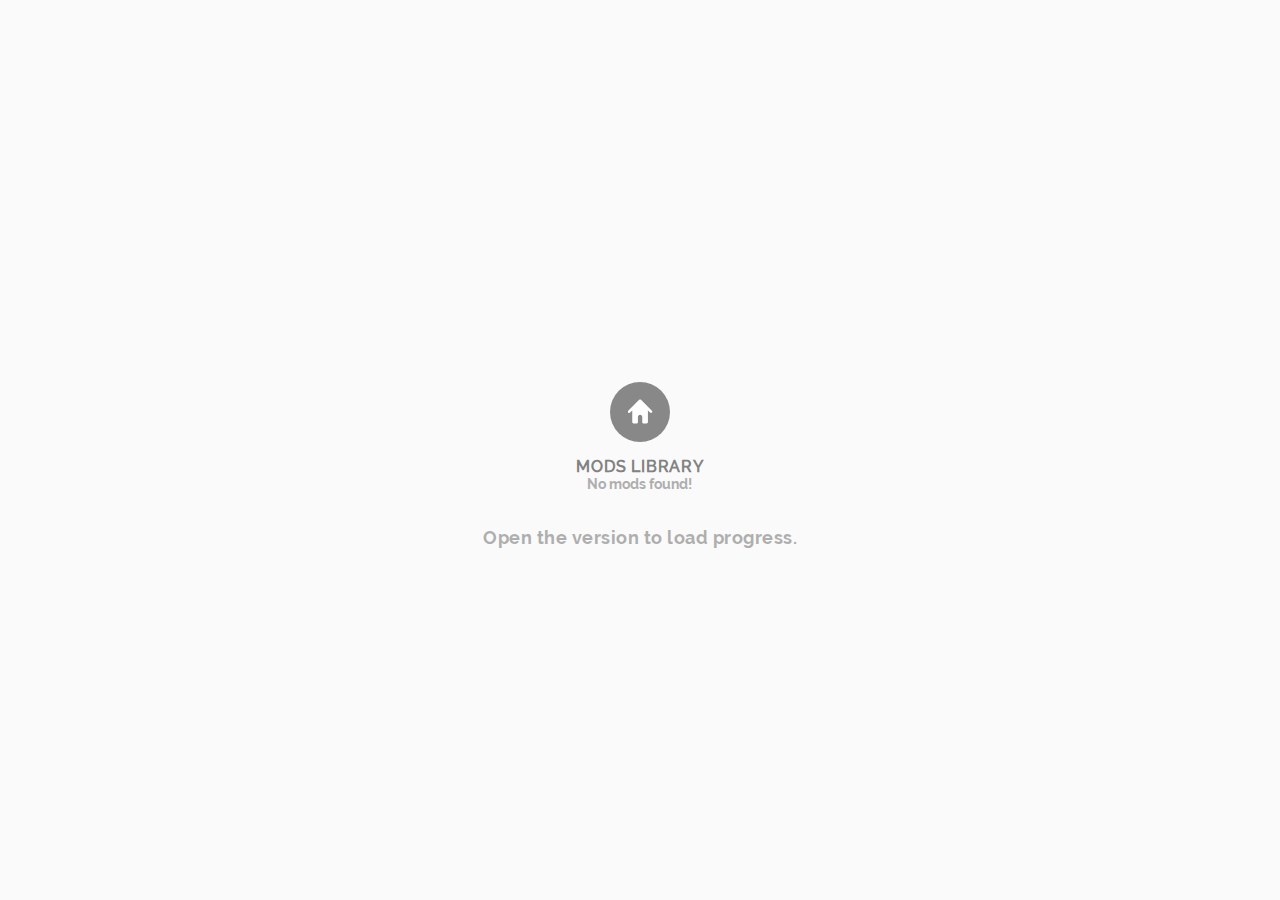
<file: js/mod-libs/index.html>
<!doctypehtml><html lang=en><meta charset=utf-8><title>Incredibox</title><meta content="So Far So Good"name=author><meta content=http://www.sofarsogood.fr name=copyright><meta content="telephone=no"name=format-detection><meta content=no name=msapplication-tap-highlight><meta content="width=device-width,initial-scale=0.5"name=viewport><meta content="user-scalable=no,initial-scale=1,minimum-scale=1,width=device-width,height=device-height"name=viewport><link href=../../css/style.min.css rel=stylesheet><body style=display:flex;flex-direction:column><div id=fade-all></div><div class=button-zone><div class="bt bt-big bt-round home right"id=bt-home><div class=bck><svg class=icn-svg><use xlink:href=#ic-home></use></svg></div><div class=hitzone onclick=goBack()></div></div></div><div class=text-zone><div class=title>Mods Library</div><div class=text id=mods-found>Counting...</div></div><div class=library-scroll><div id=library>Loading...</div></div><script src=modLibrary.js></script><script>displayMods()</script><svg aria-hidden=true style=position:absolute;width:0;height:0;overflow:hidden version=1.1 xmlns=http://www.w3.org/2000/svg xmlns:xlink=http://www.w3.org/1999/xlink><defs><symbol id=ic-schools viewBox="0 0 32 32"><path d="M26.133 18.827c0.183-0.249 0.294-0.563 0.294-0.901 0-0.009-0-0.019-0-0.028l0 0.001c0.001-0.021 0.002-0.046 0.002-0.070 0-0.414-0.186-0.784-0.48-1.032l-0.002-0.002v-2.613c0-0.218-0.177-0.395-0.395-0.395v0h-8.192c-0.394 0.142-0.848 0.224-1.322 0.224-0.013 0-0.027-0-0.040-0h0.002c-1.237 0-2.24-0.469-2.24-1.067s1.003-1.067 2.24-1.067c0.009-0 0.019-0 0.030-0 0.476 0 0.934 0.080 1.36 0.228l-0.029-0.009h8.16c0.005 0.001 0.011 0.002 0.017 0.002 0.050 0 0.091-0.041 0.091-0.091 0-0.041-0.027-0.075-0.064-0.087l-0.001-0-9.168-4.267c-0.116-0.056-0.251-0.088-0.395-0.088s-0.279 0.032-0.4 0.090l0.006-0.002-10.757 5.045c-0.106 0.044-0.179 0.147-0.179 0.267s0.073 0.223 0.177 0.266l0.002 0.001 10.757 5.045c0.116 0.056 0.251 0.088 0.395 0.088s0.279-0.032 0.4-0.090l-0.006 0.002 8.891-4.171v2.667c-0.327 0.239-0.537 0.622-0.537 1.054 0 0.037 0.002 0.073 0.004 0.108l-0-0.005c-0 0.012-0.001 0.025-0.001 0.039 0 0.343 0.119 0.659 0.317 0.908l-0.002-0.003c-0.37 0.491-0.597 1.109-0.608 1.779l-0 0.003c-0.001 0.016-0.002 0.035-0.002 0.053 0 0.391 0.316 0.707 0.706 0.709h0.902c0.388-0.002 0.701-0.316 0.701-0.704 0-0.021-0.001-0.041-0.003-0.061l0 0.003c0-0.003 0-0.007 0-0.010 0-0.689-0.237-1.324-0.634-1.825l0.005 0.006z"></path><path d="M15.728 20.549l-5.973-2.805v4.656c1.717 1.308 3.886 2.106 6.239 2.133l0.006 0c2.36-0.028 4.528-0.825 6.271-2.152l-0.026 0.019v-4.656l-5.973 2.805c-0.080 0.038-0.173 0.060-0.272 0.060s-0.192-0.022-0.276-0.062l0.004 0.002z"></path></symbol><symbol id=ic-signout viewBox="0 0 32 32"><path d="M9.867 14.192c0.442 0 0.8-0.358 0.8-0.8v0-3.792h6.453c0.442 0 0.8-0.358 0.8-0.8s-0.358-0.8-0.8-0.8v0h-7.248c-0 0-0.001 0-0.002 0-0.22 0-0.42 0.090-0.564 0.235l-0 0c-0.148 0.141-0.24 0.34-0.24 0.56 0 0.004 0 0.007 0 0.011v-0.001 4.587c0 0.442 0.358 0.8 0.8 0.8v0z"></path><path d="M17.125 22.4h-6.459v-3.787c0-0.442-0.358-0.8-0.8-0.8s-0.8 0.358-0.8 0.8v0 4.587c0 0 0 0.001 0 0.002 0 0.22 0.090 0.42 0.235 0.564l0 0c0.141 0.145 0.337 0.235 0.555 0.235 0.004 0 0.007-0 0.011-0h7.253c0.442 0 0.8-0.358 0.8-0.8s-0.358-0.8-0.8-0.8v0z"></path><path d="M25.067 15.499l-4.267-2.667c-0.086-0.053-0.19-0.084-0.301-0.084s-0.215 0.031-0.304 0.086l0.003-0.001c-0.183 0.103-0.304 0.296-0.304 0.517 0 0.006 0 0.011 0 0.017l-0-0.001v1.867h-6.059c-0.442 0-0.8 0.358-0.8 0.8s0.358 0.8 0.8 0.8v0h6.075v1.835c-0 0.003-0 0.006-0 0.010 0 0.223 0.121 0.418 0.301 0.522l0.003 0.002c0.083 0.044 0.181 0.069 0.285 0.069 0.001 0 0.002 0 0.004 0h-0c0.006 0 0.013 0 0.020 0 0.102 0 0.198-0.026 0.282-0.071l-0.003 0.002 4.267-2.667c0.171-0.107 0.282-0.294 0.283-0.507v-0c0-0.008 0.001-0.017 0.001-0.026 0-0.212-0.112-0.398-0.281-0.501l-0.003-0.001z"></path></symbol><symbol id=ic-news viewBox="0 0 32 32"><path d="M20.8 6.533c-0.066-0.225-0.27-0.387-0.513-0.387-0.123 0-0.236 0.041-0.326 0.111l0.001-0.001-7.163 5.445 2.133 7.883 8.928 1.067c0.020 0.003 0.043 0.004 0.066 0.004 0.295 0 0.533-0.239 0.533-0.533 0-0.049-0.007-0.096-0.019-0.141l0.001 0.004z"></path><path d="M25.328 12.501c-0.266-0.97-0.937-1.747-1.814-2.152l-0.021-0.008 1.339 4.96c0.384-0.535 0.614-1.202 0.614-1.924 0-0.312-0.043-0.613-0.123-0.9l0.006 0.023z"></path><path d="M12.347 20.267l1.067-0.283-2.133-7.877-3.456 0.933c-0.914 0.255-1.573 1.080-1.573 2.058 0 0.192 0.025 0.377 0.073 0.554l-0.003-0.015-0.613 0.165 1.013 3.733 0.613-0.165v0.037c0.253 0.916 1.079 1.577 2.060 1.577 0.197 0 0.388-0.027 0.569-0.077l-0.015 0.004c0.496 1.547 1.435 4.043 2.475 4.64 0.047 0.035 0.107 0.056 0.171 0.056 0.015 0 0.029-0.001 0.044-0.003l-0.002 0 2.475-0.667c0.097-0.024 0.167-0.11 0.167-0.212 0-0.056-0.021-0.107-0.055-0.145l0 0c-1.099-1.251-2.057-2.669-2.823-4.2l-0.052-0.115z"></path></symbol><symbol id=ic-fullscreen-on viewBox="0 0 32 32"><path d="M22.4 9.6v0 3.792c0 0.442 0.358 0.8 0.8 0.8s0.8-0.358 0.8-0.8v0-4.592c-0.001-0.221-0.090-0.42-0.235-0.565l0 0c-0.145-0.144-0.345-0.234-0.565-0.235h-4.592c-0.442 0-0.8 0.358-0.8 0.8s0.358 0.8 0.8 0.8v0z"></path><path d="M9.6 9.6h3.792c0.442 0 0.8-0.358 0.8-0.8s-0.358-0.8-0.8-0.8v0h-4.592c-0.221 0.001-0.42 0.090-0.565 0.235l0-0c-0.144 0.145-0.234 0.345-0.235 0.565v4.592c0 0.442 0.358 0.8 0.8 0.8s0.8-0.358 0.8-0.8v0z"></path><path d="M9.6 22.4v0-3.792c0-0.442-0.358-0.8-0.8-0.8s-0.8 0.358-0.8 0.8v0 4.592c0.001 0.221 0.090 0.42 0.235 0.565l-0-0c0.145 0.144 0.345 0.234 0.565 0.235h4.592c0.442 0 0.8-0.358 0.8-0.8s-0.358-0.8-0.8-0.8v0z"></path><path d="M22.4 22.4h-3.792c-0.442 0-0.8 0.358-0.8 0.8s0.358 0.8 0.8 0.8v0h4.592c0.221-0.001 0.42-0.090 0.565-0.235l-0 0c0.144-0.145 0.234-0.345 0.235-0.565v-4.592c0-0.442-0.358-0.8-0.8-0.8s-0.8 0.358-0.8 0.8v0z"></path></symbol><symbol id=ic-lock viewBox="0 0 32 32"><path d="M21.579 13.333h-1.28v-2.453c0-1.968-1.877-4.112-4.347-4.16-2.317 0.044-4.196 1.86-4.341 4.147l-0.001 0.013v2.453h-1.189c-0.010-0-0.021-0.001-0.033-0.001-0.571 0-1.035 0.463-1.035 1.035 0 0.011 0 0.023 0.001 0.034l-0-0.002v7.909c-0 0.010-0.001 0.021-0.001 0.032 0 0.571 0.463 1.035 1.035 1.035 0.011 0 0.023-0 0.034-0.001l-0.002 0h11.157c0.010 0 0.021 0 0.032 0 0.571 0 1.035-0.463 1.035-1.035 0-0.011-0-0.023-0.001-0.034l0 0.002v-7.861c0.001-0.014 0.001-0.031 0.001-0.048 0-0.589-0.478-1.067-1.067-1.067-0 0-0.001 0-0.001 0h0zM13.211 10.928c0.112-1.427 1.298-2.542 2.744-2.542s2.632 1.115 2.743 2.533l0.001 0.010v2.464h-5.488z"></path></symbol><symbol id=ic-apple viewBox="0 0 32 32"><path d="M20.603 14.997c0.020-1.423 0.776-2.665 1.903-3.366l0.017-0.010c-0.734-1.033-1.91-1.711-3.247-1.755l-0.007-0c-1.371-0.144-2.699 0.8-3.392 0.8s-1.787-0.8-2.944-0.779c-1.562 0.052-2.91 0.924-3.631 2.197l-0.011 0.022c-1.6 2.725-0.4 6.725 1.109 8.923 0.752 1.067 1.637 2.283 2.789 2.24s1.557-0.715 2.923-0.715 1.744 0.715 2.928 0.688 1.973-1.067 2.704-2.171c0.516-0.72 0.938-1.554 1.22-2.449l0.017-0.063c-1.404-0.601-2.372-1.968-2.379-3.562v-0.001z"></path><path d="M18.373 8.421c0.574-0.681 0.923-1.568 0.923-2.537 0-0.106-0.004-0.21-0.012-0.314l0.001 0.014c-1.048 0.112-1.963 0.609-2.615 1.345l-0.004 0.004c-0.582 0.655-0.937 1.523-0.937 2.473 0 0.091 0.003 0.18 0.010 0.269l-0.001-0.012c0.011 0 0.025 0 0.038 0 1.046 0 1.98-0.482 2.591-1.237l0.005-0.006z"></path></symbol><symbol id=ic-at viewBox="0 0 32 32"><path d="M15.765 8.133c-4.266 0.006-7.722 3.466-7.722 7.733 0 4.271 3.462 7.733 7.733 7.733 1.156 0 2.252-0.253 3.237-0.708l-0.048 0.020c0.277-0.136 0.464-0.416 0.464-0.739 0-0.133-0.032-0.258-0.087-0.369l0.002 0.005c-0.138-0.279-0.421-0.467-0.748-0.467-0.132 0-0.256 0.031-0.367 0.085l0.005-0.002c-0.643 0.217-1.383 0.343-2.153 0.343-0.108 0-0.214-0.002-0.321-0.007l0.015 0.001c-0.029 0.001-0.063 0.001-0.097 0.001-3.187 0-5.771-2.584-5.771-5.771 0-0.034 0-0.068 0.001-0.102l-0 0.005c-0.001-0.029-0.001-0.063-0.001-0.097 0-3.187 2.584-5.771 5.771-5.771 0.034 0 0.068 0 0.102 0.001l-0.005-0c0.033-0.001 0.073-0.001 0.112-0.001 3.187 0 5.771 2.584 5.771 5.771 0 0.025-0 0.050-0 0.074l0-0.004c-0.032 0.581-0.123 1.744-0.725 2.171-0.306 0.199-0.68 0.317-1.081 0.317-0.196 0-0.386-0.028-0.565-0.081l0.014 0.004c-0.667-0.16-1.067-0.832-0.917-1.973l0.373-2.853c0.002-0.025 0.003-0.054 0.003-0.083 0-0.441-0.281-0.815-0.674-0.955l-0.007-0.002c-0.447-0.153-0.961-0.241-1.496-0.241-0.037 0-0.073 0-0.109 0.001l0.005-0c-2.768-0.080-4.469 2.395-4.395 4.741-0.001 0.021-0.001 0.045-0.001 0.070 0 1.286 1.032 2.331 2.314 2.352l0.002 0c0.038 0.002 0.082 0.003 0.127 0.003 1.028 0 1.918-0.592 2.346-1.454l0.007-0.015c0.224 1.025 1.015 1.818 2.020 2.045l0.018 0.003c0.332 0.099 0.713 0.155 1.107 0.155 0.433 0 0.851-0.069 1.242-0.195l-0.028 0.008c1.024-0.299 2.24-1.477 2.24-4.016 0 0 0-0 0-0 0-4.263-3.45-7.721-7.711-7.733h-0.001zM16.576 15.696c-0.341 0.912-0.928 1.824-1.637 1.851s-0.955-0.192-0.976-0.917c-0.048-1.483 0.971-2.736 2.251-2.763 0.068-0.007 0.147-0.011 0.227-0.011s0.159 0.004 0.237 0.011l-0.010-0.001c0.101 0 0.272 0.101 0.267 0.213-0.037 0.59-0.165 1.141-0.37 1.652l0.013-0.036z"></path></symbol><symbol id=ic-burger viewBox="0 0 32 32"><path d="M20.88 12.267h-9.76c-0.442 0-0.8-0.358-0.8-0.8s0.358-0.8 0.8-0.8v0h9.76c0.442 0 0.8 0.358 0.8 0.8s-0.358 0.8-0.8 0.8v0z"></path><path d="M20.88 16.8h-9.76c-0.442 0-0.8-0.358-0.8-0.8s0.358-0.8 0.8-0.8v0h9.76c0.442 0 0.8 0.358 0.8 0.8s-0.358 0.8-0.8 0.8v0z"></path><path d="M20.88 21.333h-9.76c-0.442 0-0.8-0.358-0.8-0.8s0.358-0.8 0.8-0.8v0h9.76c0.442 0 0.8 0.358 0.8 0.8s-0.358 0.8-0.8 0.8v0z"></path></symbol><symbol id=ic-check viewBox="0 0 32 32"><path d="M16 21.867c0.133-0.277 3.365-6.88 7.003-10.283 0.199-0.183 0.326-0.441 0.336-0.729l0-0.002c-0.003-0.587-0.48-1.061-1.067-1.061-0.268 0-0.513 0.099-0.7 0.262l0.001-0.001c-2.779 2.592-5.264 6.773-6.496 9.067l-0.315 0.576-0.48-0.496-4.384-4.24c-0.186-0.181-0.441-0.293-0.722-0.293-0.003 0-0.006 0-0.009 0h0c-0.008-0-0.018-0-0.027-0-0.574 0-1.040 0.466-1.040 1.040 0 0.009 0 0.019 0 0.028l-0-0.001c0.003 0.29 0.125 0.55 0.32 0.736l0 0 5.867 5.691c0.19 0.181 0.447 0.292 0.73 0.293h0c0.027 0.002 0.059 0.004 0.091 0.004s0.063-0.001 0.095-0.004l-0.004 0c0.354-0.055 0.646-0.276 0.797-0.58l0.003-0.006z"></path></symbol><symbol id=ic-close viewBox="0 0 32 32"><path d="M21.333 20.021l-4.037-4.021 4.005-4.021c0.168-0.165 0.273-0.394 0.273-0.648s-0.104-0.483-0.272-0.648l-0-0c-0.166-0.168-0.396-0.272-0.651-0.272h-0c-0.001 0-0.002 0-0.002 0-0.252 0-0.48 0.104-0.643 0.272l-0 0-4.005 4.016-4.032-4.032c-0.167-0.165-0.396-0.267-0.649-0.267-0.001 0-0.001 0-0.002 0h0c-0.253 0.001-0.483 0.102-0.651 0.267l0-0c-0.166 0.167-0.268 0.397-0.268 0.651s0.103 0.484 0.269 0.651l4.032 4.032-4 4.021c-0.163 0.166-0.263 0.394-0.263 0.645 0 0.506 0.408 0.918 0.913 0.923h0c0.004 0 0.010 0 0.015 0 0.247 0 0.471-0.098 0.636-0.256l-0 0 4-4.032 4.032 4.032c0.167 0.166 0.397 0.268 0.651 0.268 0.51 0 0.924-0.414 0.924-0.924 0-0.256-0.105-0.489-0.273-0.656l-0-0z"></path></symbol><symbol id=ic-copy viewBox="0 0 32 32"><path d="M18.133 11.467h-9.067c-0.442 0-0.8 0.358-0.8 0.8v0 11.2c0 0.442 0.358 0.8 0.8 0.8v0h9.067c0.442 0 0.8-0.358 0.8-0.8v0-11.2c0-0.442-0.358-0.8-0.8-0.8v0zM17.333 22.667h-7.467v-9.6h7.467z"></path><path d="M22.933 7.733h-9.067c-0.442 0-0.8 0.358-0.8 0.8v0 0.8h9.067v9.6h-1.067v1.6h1.867c0.442 0 0.8-0.358 0.8-0.8v0-11.2c0-0.442-0.358-0.8-0.8-0.8v0z"></path></symbol><symbol id=ic-downcloud viewBox="0 0 32 32"><path d="M19.227 20.437l-0.533 0.533-1.893 1.899v-5.867h-1.6v5.867l-2.4-2.432c-0.145-0.143-0.345-0.232-0.565-0.232s-0.42 0.088-0.565 0.232l0-0c-0.145 0.146-0.234 0.346-0.234 0.568s0.090 0.422 0.234 0.568l3.792 3.792c0.139 0.138 0.328 0.227 0.537 0.235l0.002 0c0 0 0.001 0 0.002 0 0.22 0 0.42-0.090 0.564-0.235l3.792-3.792c0.145-0.146 0.234-0.346 0.234-0.568s-0.090-0.422-0.234-0.568l0 0c-0.145-0.143-0.345-0.232-0.565-0.232s-0.42 0.088-0.565 0.232l0-0z"></path><path d="M22.304 12.336v0c0-0.123 0-0.245 0-0.373-0.003-3.070-2.492-5.557-5.563-5.557-2.141 0-3.999 1.21-4.929 2.983l-0.015 0.031c-0.177-0.027-0.383-0.044-0.593-0.048l-0.004-0c-2.251 0-4.077 1.824-4.080 4.074v0c0 2.256 1.829 3.547 4.080 3.547h4v-3.808c0-0.442 0.358-0.8 0.8-0.8s0.8 0.358 0.8 0.8v0 3.808h5.504c1.435 0 2.597-0.629 2.597-2.059 0-1.434-1.163-2.597-2.597-2.597v0z"></path></symbol><symbol id=ic-download viewBox="0 0 32 32"><path d="M13.968 18.027v0l1.429 1.424c0.154 0.155 0.367 0.251 0.603 0.251s0.449-0.096 0.603-0.251l0-0 1.429-1.424 3.989-3.989c0.155-0.156 0.25-0.371 0.251-0.608v-0c0-0.001 0-0.001 0-0.002 0-0.474-0.384-0.859-0.859-0.859-0.24 0-0.457 0.099-0.613 0.258l-0 0-0.533 0.571-3.413 3.387v-9.067c0-0.471-0.382-0.853-0.853-0.853s-0.853 0.382-0.853 0.853v0 9.067l-3.947-3.957c-0.155-0.153-0.368-0.247-0.603-0.247-0.471 0-0.854 0.379-0.859 0.849v0c0 0.237 0.096 0.452 0.251 0.608l-0-0z"></path><path d="M21.536 21.6h-11.072c-0.442 0-0.8 0.358-0.8 0.8s0.358 0.8 0.8 0.8v0h11.072c0.442 0 0.8-0.358 0.8-0.8s-0.358-0.8-0.8-0.8v0z"></path></symbol><symbol id=ic-edit viewBox="0 0 32 32"><path d="M9.6 12.267h8.8l0.533-1.6h-9.333c-0.442 0-0.8 0.358-0.8 0.8s0.358 0.8 0.8 0.8v0z"></path><path d="M9.6 16.8h7.328l0.533-1.6h-7.861c-0.442 0-0.8 0.358-0.8 0.8s0.358 0.8 0.8 0.8v0z"></path><path d="M9.515 19.733c-0.442 0-0.8 0.358-0.8 0.8s0.358 0.8 0.8 0.8v0h5.952l0.533-1.6h-6.485z"></path><path d="M24.533 11.733l0.613-1.867c0.017-0.049 0.026-0.106 0.026-0.165 0-0.235-0.152-0.435-0.364-0.506l-0.004-0.001-2.325-0.763c-0.049-0.017-0.106-0.026-0.165-0.026-0.235 0-0.435 0.152-0.506 0.364l-0.001 0.004-0.619 1.893z"></path><path d="M20.523 12.683l-2.965 9.067c-0.018 0.051-0.029 0.111-0.029 0.172 0 0.016 0.001 0.032 0.002 0.048l-0-0.002 0.56 3.611c0.001 0.032 0.027 0.057 0.059 0.057 0.020 0 0.037-0.010 0.048-0.025l0-0 2.603-2.587c0.049-0.053 0.087-0.118 0.111-0.188l0.001-0.004 2.965-9.067z"></path></symbol><symbol id=ic-exclusive viewBox="0 0 32 32"><path d="M21.536 20.709h-11.072c-0.442 0-0.8 0.358-0.8 0.8s0.358 0.8 0.8 0.8v0h11.072c0.442 0 0.8-0.358 0.8-0.8s-0.358-0.8-0.8-0.8v0z"></path><path d="M10.667 18.133h10.763c0.005 0 0.010 0 0.016 0 0.392 0 0.724-0.255 0.841-0.607l0.002-0.006 1.797-6.064c0.003-0.011 0.005-0.024 0.005-0.037 0-0.082-0.067-0.149-0.149-0.149-0.032 0-0.061 0.010-0.085 0.027l0-0-5.221 3.568-2.448-7.467c-0.023-0.058-0.079-0.098-0.144-0.098s-0.121 0.040-0.144 0.097l-0 0.001-2.443 7.467-5.221-3.568c-0.024-0.016-0.053-0.026-0.085-0.026-0.082 0-0.149 0.067-0.149 0.149 0 0.013 0.002 0.026 0.005 0.038l-0-0.001 1.797 6.064c0.118 0.359 0.451 0.614 0.843 0.614 0.008 0 0.015-0 0.023-0l-0.001 0z"></path></symbol><symbol id=ic-external viewBox="0 0 32 32"><path d="M24 8.8c0-0.442-0.358-0.8-0.8-0.8v0h-5.333c-0.222 0.001-0.424 0.090-0.571 0.235l0-0c-0.141 0.145-0.227 0.343-0.227 0.561 0 0.431 0.339 0.783 0.764 0.804l0.002 0h3.435l-2.133 2.133h0.331c0.442 0 0.8 0.358 0.8 0.8v0 0.331l2.133-2.133v3.435c0 0.442 0.358 0.8 0.8 0.8s0.8-0.358 0.8-0.8v0-3.499z"></path><path d="M18.245 14.885l-3.28 3.28c-0.142 0.133-0.334 0.215-0.545 0.215-0.442 0-0.8-0.358-0.8-0.8 0-0.211 0.082-0.403 0.215-0.546l-0 0 5.301-5.301h-9.803c-0.442 0-0.8 0.358-0.8 0.8v0 10.133c0 0.442 0.358 0.8 0.8 0.8v0h10.133c0.442 0 0.8-0.358 0.8-0.8v0-9.803l-2.021 2.021z"></path></symbol><symbol id=ic-eye viewBox="0 0 32 32"><path d="M23.931 15.739c-1.851-3.285-4.8-5.248-7.931-5.248s-6.080 1.963-7.931 5.248c-0.045 0.076-0.071 0.168-0.071 0.267s0.027 0.19 0.073 0.269l-0.001-0.003c1.851 3.285 4.8 5.248 7.931 5.248s6.080-1.963 7.931-5.248c0.045-0.076 0.071-0.168 0.071-0.267s-0.027-0.19-0.073-0.269l0.001 0.003zM16 18.597c-1.437 0-2.603-1.165-2.603-2.603s1.165-2.603 2.603-2.603c1.437 0 2.603 1.165 2.603 2.603 0 0.002 0 0.004 0 0.006v-0c-0.003 1.435-1.167 2.597-2.603 2.597 0 0 0 0 0 0v0z"></path></symbol><symbol id=ic-facebook viewBox="0 0 32 32"><path d="M19.867 16.592h-3.013v7.408h-2.853v-7.408h-1.995v-2.848h1.995v-2.315c0-1.787 1.301-3.429 3.963-3.429 0.686 0 1.363 0.037 2.029 0.109l-0.083-0.007v2.491h-1.835c-0.96 0-1.221 0.443-1.221 1.179v1.979h3.141z"></path></symbol><symbol id=ic-fan viewBox="0 0 32 32"><path d="M23.312 12.757h-4.171c-0.661 0-0.448-0.288-0.448-0.288 0.282-0.509 0.543-1.105 0.751-1.726l0.022-0.077c0.21-0.512 0.331-1.106 0.331-1.728 0-0.671-0.142-1.309-0.396-1.886l0.012 0.030s-0.448-0.997-1.264-0.901-0.672 0.971-0.672 0.971c-0.001 0.633-0.094 1.244-0.268 1.821l0.012-0.045c-0.158 0.567-0.417 1.061-0.758 1.485l0.006-0.008c-0.533 0.661-1.125 1.264-1.723 1.963-0.752 0.885-1.163 1.44-1.163 2.891v6.859c0 0.645 0.485 0.645 0.485 0.645s6.971-0.176 7.429-0.208c0.549-0.021 1.007-0.394 1.155-0.898l0.002-0.009c0.008-0.050 0.012-0.107 0.012-0.166 0-0.409-0.216-0.768-0.541-0.968l-0.005-0.003c-0.022-0.012-0.037-0.035-0.037-0.061s0.015-0.049 0.037-0.061l0-0c0.58-0.098 1.042-0.512 1.208-1.056l0.003-0.011c0.005-0.041 0.008-0.090 0.008-0.138 0-0.452-0.251-0.845-0.62-1.048l-0.006-0.003c-0.019-0.007-0.033-0.023-0.037-0.042l-0-0c-0.001-0.005-0.002-0.011-0.002-0.017 0-0.033 0.024-0.061 0.055-0.068l0-0c0.667-0.019 1.217-0.499 1.343-1.132l0.001-0.009c0.002-0.030 0.004-0.066 0.004-0.102 0-0.574-0.341-1.069-0.832-1.292l-0.009-0.004c-0.015-0.008-0.026-0.021-0.032-0.037l-0-0c-0.003-0.007-0.005-0.016-0.005-0.025 0-0.030 0.020-0.056 0.047-0.066l0-0c0.638-0.157 1.131-0.652 1.283-1.279l0.002-0.012c0.010-0.055 0.015-0.118 0.015-0.183 0-0.616-0.499-1.115-1.115-1.115-0.043 0-0.085 0.002-0.127 0.007l0.005-0z"></path><path d="M11.243 13.979l-2.709 0.075c-0.409 0-0.741 0.332-0.741 0.741v0 7.365c-0 0.008-0 0.017-0 0.027 0 0.411 0.332 0.744 0.742 0.747h0l2.715-0.075c0.409 0 0.741-0.332 0.741-0.741v0-7.392c0-0.412-0.334-0.747-0.747-0.747v0z"></path></symbol><symbol id=ic-help viewBox="0 0 32 32"><path d="M21.019 10.901c-0.595-2.081-2.48-3.579-4.716-3.579-0.030 0-0.059 0-0.089 0.001l0.004-0c-0.070-0.003-0.152-0.005-0.235-0.005-2.267 0-4.191 1.471-4.87 3.51l-0.010 0.036c-0.101 0.343-0.159 0.737-0.159 1.144 0 0.528 0.098 1.033 0.275 1.498l-0.010-0.029c0.17 0.377 0.543 0.634 0.975 0.634 0.589 0 1.067-0.478 1.067-1.067 0-0.124-0.021-0.243-0.060-0.354l0.002 0.007c-0.075-0.206-0.118-0.443-0.118-0.69 0-0.183 0.024-0.361 0.068-0.53l-0.003 0.014c0.411-1.198 1.527-2.044 2.842-2.044 0.072 0 0.143 0.002 0.213 0.007l-0.009-0.001c0.028-0.001 0.061-0.002 0.094-0.002 1.267 0 2.336 0.843 2.679 1.998l0.005 0.020c0.256 0.939-0.309 1.776-1.312 2.816l-0.133 0.139c-1.019 1.067-1.904 1.979-2.469 3.472-0.044 0.112-0.069 0.241-0.069 0.377 0 0.455 0.285 0.843 0.686 0.997l0.007 0.002c0.11 0.044 0.238 0.069 0.371 0.069 0.001 0 0.001 0 0.002 0h-0c0.008 0 0.017 0 0.025 0 0.449 0 0.833-0.278 0.991-0.67l0.003-0.007c0.411-1.067 1.067-1.749 2.016-2.752l0.128-0.139c0.779-0.843 2.443-2.571 1.808-4.875z"></path><path d="M17.36 22.811c0 0.736-0.597 1.333-1.333 1.333s-1.333-0.597-1.333-1.333c0-0.736 0.597-1.333 1.333-1.333s1.333 0.597 1.333 1.333z"></path></symbol><symbol id=ic-home viewBox="0 0 32 32"><path d="M23.264 15.195l-6.699-6.699c-0.147-0.138-0.346-0.224-0.565-0.224s-0.418 0.085-0.566 0.224l0-0-6.699 6.699c-0.133 0.142-0.215 0.334-0.215 0.545 0 0.442 0.358 0.8 0.8 0.8 0.211 0 0.403-0.082 0.546-0.215l-0 0 1.333-1.333v7.136c0 0.002-0 0.003-0 0.005 0 0.442 0.358 0.8 0.8 0.8 0 0 0 0 0 0h2.133c0.295 0 0.533-0.239 0.533-0.533v0-3.467c0-0.736 0.597-1.333 1.333-1.333s1.333 0.597 1.333 1.333v0 3.467c0 0.295 0.239 0.533 0.533 0.533v0h2.133c0.442 0 0.8-0.358 0.8-0.8v0-7.141l1.333 1.333c0.143 0.148 0.344 0.24 0.565 0.24h0c0.001 0 0.002 0 0.003 0 0.221 0 0.42-0.092 0.562-0.24l0-0c0.146-0.144 0.236-0.344 0.236-0.565s-0.090-0.421-0.236-0.565l-0-0z"></path></symbol><symbol id=ic-info viewBox="0 0 32 32"><path d="M16 14.096c-0.744 0.034-1.335 0.646-1.335 1.396 0 0.021 0 0.042 0.001 0.063l-0-0.003v7.467c-0.003 0.036-0.005 0.077-0.005 0.119 0 0.739 0.599 1.339 1.339 1.339s1.339-0.599 1.339-1.339c0-0.042-0.002-0.084-0.006-0.125l0 0.005v-7.467c0.001-0.018 0.001-0.039 0.001-0.060 0-0.75-0.59-1.361-1.332-1.396l-0.003-0z"></path><path d="M18.181 9.733c0 1.205-0.977 2.181-2.181 2.181s-2.181-0.977-2.181-2.181c0-1.205 0.977-2.181 2.181-2.181s2.181 0.977 2.181 2.181z"></path></symbol><symbol id=ic-instagram viewBox="0 0 32 32"><path d="M18.933 16c0 1.62-1.313 2.933-2.933 2.933s-2.933-1.313-2.933-2.933c0-1.62 1.313-2.933 2.933-2.933s2.933 1.313 2.933 2.933z"></path><path d="M20.267 7.467h-8.533c-2.667 0-4.267 1.6-4.267 4.267v8.533c0 2.667 1.6 4.267 4.267 4.267h8.533c2.667 0 4.267-1.6 4.267-4.267v-8.533c0-2.667-1.6-4.267-4.267-4.267zM16 21.067c-2.798 0-5.067-2.268-5.067-5.067s2.268-5.067 5.067-5.067c2.798 0 5.067 2.268 5.067 5.067v0c-0.003 2.797-2.27 5.064-5.066 5.067h-0zM21.333 12c-0.736 0-1.333-0.597-1.333-1.333s0.597-1.333 1.333-1.333c0.736 0 1.333 0.597 1.333 1.333v0c0 0.736-0.597 1.333-1.333 1.333v0z"></path></symbol><symbol id=ic-like viewBox="0 0 32 32"><path d="M19.6 10.4c-1.721 0.006-3.168 1.176-3.594 2.763l-0.006 0.026c-0.432-1.614-1.879-2.784-3.599-2.789h-0.001c-2.416 0-3.072 2.267-3.072 3.664 0 1.776 1.189 3.296 2.795 5.077 1.824 2.043 3.365 3.525 3.877 3.525s2.048-1.483 3.877-3.525c1.6-1.781 2.784-3.301 2.784-5.077 0.005-1.397-0.645-3.664-3.061-3.664z"></path></symbol><symbol id=ic-link viewBox="0 0 32 32"><path d="M22.971 10.843l-0.48-0.48c-0.647-0.624-1.529-1.008-2.501-1.008-0.015 0-0.030 0-0.046 0l0.002-0c-0.006-0-0.012-0-0.019-0-0.747 0-1.442 0.217-2.028 0.59l0.015-0.009c-0.352 0.24-0.581 0.416-0.581 0.421-0.23 0.136-0.381 0.382-0.381 0.663 0 0.149 0.043 0.289 0.116 0.406l-0.002-0.003c0.133 0.222 0.373 0.368 0.647 0.368 0.003 0 0.007-0 0.010-0h-0c0 0 0 0 0.001 0 0.148 0 0.286-0.042 0.403-0.114l-0.003 0.002c0.419-0.391 0.98-0.634 1.598-0.645l0.002-0c0.058-0.003 0.126-0.005 0.195-0.005s0.137 0.002 0.204 0.006l-0.009-0c0.446 0.066 0.833 0.278 1.119 0.586l0.001 0.001 0.48 0.48c0.31 0.314 0.501 0.745 0.501 1.222 0 0.007-0 0.015-0 0.022v-0.001c-0.008 0.567-0.241 1.079-0.613 1.451l-2.133 2.133c-0.42 0.363-0.972 0.584-1.575 0.584-0.037 0-0.074-0.001-0.111-0.003l0.005 0c-0.035 0.002-0.076 0.003-0.117 0.003-0.53 0-1.015-0.191-1.391-0.507l0.003 0.003c-0.205-0.203-0.472-0.343-0.771-0.388l-0.008-0.001c-0.002-0-0.004-0-0.007-0-0.245 0-0.468 0.1-0.628 0.261l-0 0c-0.416 0.416-0.368 0.885 0.144 1.403 0.815 0.662 1.864 1.064 3.008 1.067h0c1.062-0.002 2.022-0.436 2.714-1.136l0-0 2.133-2.133c0.694-0.678 1.124-1.624 1.124-2.67 0-0.995-0.389-1.9-1.024-2.569l0.002 0.002z"></path><path d="M16.992 13.701c-0.815-0.662-1.864-1.064-3.008-1.067h-0.001c-1.062 0.002-2.022 0.436-2.714 1.136l-0 0-2.133 2.133c-0.695 0.679-1.127 1.625-1.127 2.673 0 0.994 0.388 1.897 1.022 2.566l-0.002-0.002 0.48 0.48c0.647 0.624 1.529 1.008 2.501 1.008 0.015 0 0.030-0 0.046-0l-0.002 0c0.006 0 0.012 0 0.019 0 0.747 0 1.442-0.217 2.028-0.59l-0.015 0.009c0.352-0.24 0.581-0.421 0.581-0.421 0.178-0.103 0.308-0.273 0.356-0.475l0.001-0.005c0.014-0.054 0.022-0.117 0.022-0.181 0-0.424-0.344-0.768-0.768-0.768-0 0-0 0-0 0h0c-0 0-0 0-0.001 0-0.148 0-0.286 0.042-0.403 0.114l0.003-0.002c-0.419 0.391-0.98 0.634-1.598 0.645l-0.002 0c-0.058 0.003-0.126 0.005-0.195 0.005s-0.136-0.002-0.204-0.006l0.009 0c-0.445-0.064-0.832-0.275-1.119-0.58l-0.001-0.001-0.48-0.485c-0.304-0.313-0.491-0.74-0.491-1.211 0-0.004 0-0.008 0-0.011v0.001c0.008-0.567 0.241-1.079 0.613-1.451l2.133-2.133c0.42-0.363 0.972-0.584 1.575-0.584 0.037 0 0.074 0.001 0.111 0.002l-0.005-0c0.035-0.002 0.076-0.003 0.117-0.003 0.53 0 1.015 0.191 1.391 0.507l-0.003-0.003c0.204 0.205 0.472 0.346 0.771 0.394l0.008 0.001c0.248-0 0.473-0.102 0.635-0.267l0-0c0.411-0.443 0.363-0.912-0.149-1.429z"></path></symbol><symbol id=ic-live viewBox="0 0 32 32"><path d="M16 8.533c-4.124 0-7.467 3.343-7.467 7.467s3.343 7.467 7.467 7.467c4.124 0 7.467-3.343 7.467-7.467v0c0-4.124-3.343-7.467-7.467-7.467v0zM16 21.867c-3.24 0-5.867-2.627-5.867-5.867s2.627-5.867 5.867-5.867c3.24 0 5.867 2.627 5.867 5.867v0c0 3.24-2.627 5.867-5.867 5.867v0z"></path><path d="M17.6 16c0 0.884-0.716 1.6-1.6 1.6s-1.6-0.716-1.6-1.6c0-0.884 0.716-1.6 1.6-1.6s1.6 0.716 1.6 1.6z"></path></symbol><symbol id=ic-loader viewBox="0 0 32 32"><path d="M16 9.333c3.682 0 6.667 2.985 6.667 6.667s-2.985 6.667-6.667 6.667c-3.682 0-6.667-2.985-6.667-6.667v0c0.006-3.679 2.987-6.661 6.666-6.667h0.001zM16 7.733c-4.566 0-8.267 3.701-8.267 8.267s3.701 8.267 8.267 8.267c4.566 0 8.267-3.701 8.267-8.267v0c0-4.566-3.701-8.267-8.267-8.267v0z"opacity=0.1></path><path d="M16 7.733v1.6c3.679 0.006 6.661 2.987 6.667 6.666v0.001h1.6c0-4.566-3.701-8.267-8.267-8.267v0z"></path></symbol><symbol id=ic-mail viewBox="0 0 32 32"><path d="M15.68 15.856c0.083 0.079 0.196 0.128 0.32 0.128s0.237-0.049 0.32-0.128l-0 0 6.768-4.715c0.054-0.056 0.088-0.132 0.088-0.216s-0.034-0.16-0.088-0.216l0 0c-0.054-0.056-0.13-0.091-0.214-0.091-0.002 0-0.003 0-0.005 0h-13.738c-0.001-0-0.003-0-0.004-0-0.084 0-0.16 0.035-0.214 0.091l-0 0c-0.054 0.056-0.088 0.132-0.088 0.216s0.034 0.16 0.088 0.216l-0-0z"></path><path d="M22.901 13.632l-6.581 4.608c-0.083 0.079-0.196 0.128-0.32 0.128s-0.237-0.049-0.32-0.128l0 0-6.581-4.608c-0.139-0.101-0.277-0.053-0.277 0.181v7.056c0 0.295 0.239 0.533 0.533 0.533v0h13.333c0.295 0 0.533-0.239 0.533-0.533v0-7.056c-0.043-0.235-0.181-0.283-0.32-0.181z"></path></symbol><symbol id=ic-mix viewBox="0 0 32 32"><path d="M16 14.667c-0.736 0-1.333 0.597-1.333 1.333s0.597 1.333 1.333 1.333c0.736 0 1.333-0.597 1.333-1.333v0c0-0.736-0.597-1.333-1.333-1.333v0z"></path><path d="M16 7.467c-4.713 0-8.533 3.82-8.533 8.533s3.82 8.533 8.533 8.533c4.713 0 8.533-3.82 8.533-8.533v0c0-4.713-3.82-8.533-8.533-8.533v0zM16 20c-0.001 0-0.003 0-0.004 0-2.206 0-3.995-1.788-3.995-3.995 0-0.726 0.194-1.406 0.532-1.993l-0.010 0.019-1.472-1.472c-0.193-0.193-0.313-0.46-0.313-0.755 0-0.589 0.478-1.067 1.067-1.067 0.295 0 0.562 0.119 0.755 0.313l1.472 1.472c0.568-0.329 1.25-0.523 1.977-0.523 2.209 0 4 1.791 4 4s-1.791 4-4 4c-0.003 0-0.006 0-0.009 0h0z"></path></symbol><symbol id=ic-mixlist viewBox="0 0 32 32"><path d="M9.6 12.267h8.341v-1.6h-8.341c-0.442 0-0.8 0.358-0.8 0.8s0.358 0.8 0.8 0.8v0z"></path><path d="M9.6 16.8h8.341v-1.6h-8.341c-0.442 0-0.8 0.358-0.8 0.8s0.358 0.8 0.8 0.8v0z"></path><path d="M9.515 19.733c-0.442 0-0.8 0.358-0.8 0.8s0.358 0.8 0.8 0.8v0h4.405c0.136-0.607 0.368-1.142 0.683-1.618l-0.011 0.018h-5.077z"></path><path d="M24.165 10.245l-3.664 0.496c-0.24 0.020-0.427 0.219-0.427 0.463 0 0.008 0 0.016 0.001 0.024l-0-0.001v8.475h-1.067c-0.164 0-0.325 0.012-0.482 0.034l0.018-0.002c-1.557 0.203-2.699 1.323-2.549 2.512s1.541 1.984 3.099 1.781 2.635-1.253 2.56-2.4c0 0 0 0 0-0.043v0-7.221s2.069-0.293 2.443-0.357c0.302-0.023 0.538-0.274 0.538-0.58 0-0.027-0.002-0.053-0.005-0.079l0 0.003v-2.667c0.005-0.299-0.059-0.491-0.464-0.437z"></path></symbol><symbol id=ic-mp3 viewBox="0 0 32 32"><path d="M22.875 11.675l-3.792-3.792c-0.146-0.148-0.349-0.24-0.574-0.24-0.001 0-0.002 0-0.003 0h-8.805c-0.448 0-0.811 0.363-0.811 0.811v0 15.093c0 0.448 0.363 0.811 0.811 0.811v0h12.597c0.448 0 0.811-0.363 0.811-0.811v0-11.28c0-0.006 0-0.014 0-0.021 0-0.223-0.090-0.424-0.235-0.571l0 0zM20.053 14.341v4.725c0.043 0.688-0.629 1.328-1.541 1.445s-1.771-0.363-1.861-1.067 0.592-1.392 1.531-1.509c0.042-0.004 0.090-0.006 0.139-0.006s0.097 0.002 0.145 0.006l-0.006-0h0.629v-3.093l-4.405 0.624v4.347s0 0 0 0c0.043 0.688-0.629 1.328-1.541 1.445s-1.771-0.363-1.861-1.067 0.592-1.392 1.531-1.509c0.042-0.004 0.092-0.006 0.141-0.006s0.099 0.002 0.148 0.006l-0.006-0h0.629v-5.109c-0.001-0.006-0.001-0.014-0.001-0.021 0-0.144 0.114-0.261 0.256-0.266h0.001l5.792-0.795c0.245-0.032 0.283 0.085 0.283 0.277z"></path></symbol><symbol id=ic-mute viewBox="0 0 32 32"><path d="M15.701 8.608c-0.079-0.034-0.17-0.055-0.266-0.055-0.165 0-0.316 0.059-0.433 0.157l0.001-0.001-4.213 4.267h-1.888c-0.005-0-0.010-0-0.016-0-0.338 0-0.613 0.271-0.619 0.608v4.23c0.009 0.335 0.282 0.603 0.618 0.603 0.006 0 0.011-0 0.017-0l-0.001 0h1.888l4.213 4.267c0.113 0.099 0.262 0.16 0.425 0.16 0.002 0 0.005 0 0.007-0h-0c0.097-0.001 0.188-0.023 0.271-0.060l-0.004 0.002c0.226-0.096 0.382-0.315 0.384-0.57v-13.035c-0.002-0.256-0.158-0.475-0.38-0.569l-0.004-0.002z"></path><path d="M23.925 17.808l-1.781-1.781 1.771-1.781c0.118-0.115 0.191-0.276 0.192-0.453v-0c0 0 0 0 0-0 0-0.351-0.284-0.635-0.635-0.635-0.002 0-0.004 0-0.006 0h0c-0.002-0-0.005-0-0.007-0-0.174 0-0.331 0.069-0.447 0.181l0-0-1.771 1.781-1.787-1.787c-0.113-0.101-0.263-0.163-0.427-0.163-0.345 0-0.627 0.273-0.64 0.616l-0 0.001c-0 0.002-0 0.005-0 0.007 0 0.173 0.072 0.329 0.187 0.441l0 0 1.781 1.787-1.797 1.787c-0.119 0.115-0.193 0.275-0.193 0.453s0.074 0.339 0.193 0.453l0 0c0.118 0.113 0.277 0.182 0.453 0.182s0.336-0.069 0.454-0.182l-0 0 1.771-1.781 1.787 1.781c0.111 0.115 0.266 0.187 0.438 0.187 0.002 0 0.003 0 0.005-0h-0c0.002 0 0.003 0 0.005 0 0.174 0 0.33-0.071 0.443-0.187l0-0c0.115-0.115 0.187-0.274 0.187-0.45 0-0.001 0-0.003 0-0.004v0c0-0.002 0-0.004 0-0.006 0-0.173-0.067-0.33-0.176-0.448l0 0z"></path></symbol><symbol id=ic-navl viewBox="0 0 32 32"><path d="M17.493 20.368l-4.363-4.368 5.696-5.701c0.133-0.142 0.215-0.334 0.215-0.545 0-0.442-0.358-0.8-0.8-0.8-0.211 0-0.403 0.082-0.546 0.215l0-0-6.261 6.267c-0.144 0.145-0.234 0.345-0.235 0.565v0c0.001 0.221 0.090 0.42 0.235 0.565l6.261 6.267c0.142 0.133 0.334 0.215 0.545 0.215 0.442 0 0.8-0.358 0.8-0.8 0-0.211-0.082-0.403-0.215-0.546l0 0z"></path></symbol><symbol id=ic-navr viewBox="0 0 32 32"><path d="M14.507 11.632l4.363 4.368-5.696 5.701c-0.157 0.146-0.255 0.354-0.255 0.585 0 0.442 0.358 0.8 0.8 0.8 0.231 0 0.439-0.098 0.585-0.254l0-0 6.261-6.267c0.144-0.145 0.234-0.345 0.235-0.565v-0c-0.001-0.221-0.090-0.42-0.235-0.565l-6.261-6.267c-0.146-0.157-0.354-0.255-0.585-0.255-0.442 0-0.8 0.358-0.8 0.8 0 0.231 0.098 0.439 0.254 0.585l0 0z"></path></symbol><symbol id=ic-noads viewBox="0 0 32 32"><path d="M11.568 19.819c0.184-0.001 0.346-0.095 0.441-0.238l0.001-0.002c0.061-0.086 0.098-0.193 0.098-0.308 0-0.082-0.018-0.159-0.051-0.229l0.001 0.003-2.864-6.544c-0.084-0.189-0.269-0.319-0.485-0.32h-0.176c-0.216 0.001-0.401 0.131-0.484 0.317l-0.001 0.003-2.864 6.571c-0.033 0.067-0.052 0.146-0.052 0.23 0 0.113 0.035 0.219 0.096 0.305l-0.001-0.002c0.097 0.145 0.26 0.24 0.445 0.24 0.001 0 0.002 0 0.003 0h0.192c0.216-0.001 0.401-0.131 0.484-0.317l0.001-0.003 0.891-2.032h2.736l0.885 2.032c0.084 0.19 0.271 0.32 0.489 0.32 0.001 0 0.001 0 0.002 0h-0zM7.792 16.219l0.832-1.899 0.816 1.899z"></path><path d="M18.88 13.333c-0.024-0.021-0.045-0.043-0.063-0.068l-0.001-0.001 2.624-4.555c0.067-0.115 0.107-0.253 0.107-0.4 0-0.442-0.358-0.8-0.8-0.8-0.295 0-0.552 0.159-0.691 0.397l-0.002 0.004-2.581 4.485c-0.384-0.132-0.827-0.208-1.287-0.208-0.011 0-0.021 0-0.032 0h-2.105c-0.295 0-0.533 0.239-0.533 0.533v0 6.528l-2.315 4.048c-0.060 0.11-0.096 0.241-0.096 0.38 0 0.29 0.155 0.544 0.386 0.685l0.004 0.002c0.116 0.067 0.255 0.106 0.403 0.106 0.073 0 0.144-0.010 0.211-0.028l-0.006 0.001c0.209-0.057 0.379-0.192 0.483-0.37l0.002-0.004 2.464-4.267h1.125c0.015 0 0.034 0 0.052 0 0.516 0 1.007-0.102 1.456-0.287l-0.025 0.009c0.456-0.187 0.844-0.457 1.161-0.793l0.002-0.002c0.308-0.343 0.555-0.749 0.717-1.196l0.008-0.026c0.143-0.421 0.225-0.906 0.225-1.41 0-0.035-0-0.070-0.001-0.105l0 0.005c0-0.009 0-0.020 0-0.031 0-0.501-0.078-0.984-0.223-1.437l0.009 0.033c-0.152-0.475-0.383-0.885-0.682-1.237l0.004 0.005zM14.933 16.832l-0.139 0.245v-3.643h1.387c0.004-0 0.008-0 0.013-0 0.232 0 0.458 0.027 0.674 0.079l-0.020-0.004zM18.389 17.061c-0.099 0.309-0.252 0.576-0.45 0.803l0.002-0.003c-0.192 0.227-0.431 0.408-0.702 0.528l-0.012 0.005c-0.292 0.122-0.631 0.193-0.986 0.193-0.028 0-0.056-0-0.085-0.001l0.004 0h-0.4l0.533-0.933 1.84-3.2c0.086 0.139 0.162 0.3 0.219 0.469l0.005 0.017c0.105 0.311 0.165 0.67 0.165 1.042 0 0.009-0 0.017-0 0.026v-0.001c0 0.008 0 0.017 0 0.027 0 0.37-0.059 0.726-0.167 1.059l0.007-0.024z"></path><path d="M26.624 16.683c-0.164-0.28-0.385-0.509-0.648-0.678l-0.008-0.005c-0.26-0.154-0.56-0.279-0.878-0.358l-0.023-0.005c-0.304-0.091-0.656-0.176-1.029-0.251s-0.651-0.144-0.896-0.219c-0.192-0.049-0.361-0.123-0.514-0.218l0.008 0.005c-0.077-0.046-0.139-0.112-0.18-0.189l-0.001-0.003c-0.036-0.085-0.057-0.184-0.057-0.288 0-0.026 0.001-0.052 0.004-0.078l-0 0.003c-0-0.006-0-0.013-0-0.020 0-0.152 0.029-0.297 0.083-0.43l-0.003 0.008c0.050-0.114 0.125-0.209 0.217-0.281l0.002-0.001c0.134-0.098 0.29-0.173 0.46-0.217l0.009-0.002c0.212-0.052 0.456-0.083 0.706-0.083 0.044 0 0.088 0.001 0.132 0.003l-0.006-0c0.017-0 0.038-0.001 0.058-0.001 0.271 0 0.532 0.045 0.775 0.128l-0.017-0.005c0.241 0.102 0.443 0.254 0.601 0.445l0.002 0.003c0.098 0.105 0.237 0.171 0.391 0.171 0.001 0 0.003 0 0.004 0h-0c0.001 0 0.002 0 0.004 0 0.154 0 0.293-0.066 0.391-0.17l0-0 0.117-0.128c0.088-0.095 0.142-0.222 0.142-0.363s-0.054-0.268-0.143-0.363l0 0c-0.288-0.32-0.645-0.572-1.048-0.735l-0.019-0.007c-0.365-0.139-0.786-0.219-1.226-0.219-0.011 0-0.023 0-0.034 0h0.002c-0.011-0-0.024-0-0.037-0-0.376 0-0.739 0.051-1.085 0.146l0.029-0.007c-0.344 0.092-0.645 0.239-0.909 0.432l0.008-0.005c-0.26 0.197-0.469 0.447-0.613 0.735l-0.005 0.012c-0.138 0.281-0.219 0.612-0.219 0.962 0 0.011 0 0.021 0 0.031l-0-0.002c-0 0.012-0 0.025-0 0.039 0 0.326 0.079 0.634 0.219 0.906l-0.005-0.011c0.149 0.26 0.354 0.472 0.601 0.625l0.007 0.004c0.246 0.151 0.53 0.274 0.832 0.352l0.022 0.005c0.293 0.080 0.629 0.16 1.003 0.229 0.376 0.070 0.688 0.148 0.993 0.241l-0.065-0.017c0.203 0.061 0.38 0.144 0.541 0.25l-0.008-0.005c0.093 0.061 0.169 0.142 0.222 0.237l0.002 0.003c0.048 0.104 0.075 0.225 0.075 0.353 0 0.011-0 0.022-0.001 0.033l0-0.002c0.002 0.021 0.003 0.045 0.003 0.069 0 0.247-0.13 0.464-0.326 0.585l-0.003 0.002c-0.344 0.209-0.759 0.332-1.203 0.332-0.027 0-0.054-0-0.081-0.001l0.004 0c-0.016 0-0.036 0-0.055 0-0.39 0-0.763-0.071-1.108-0.2l0.022 0.007c-0.351-0.15-0.649-0.361-0.895-0.623l-0.001-0.001c-0.097-0.101-0.234-0.164-0.385-0.164-0.135 0-0.258 0.050-0.352 0.133l0.001-0.001-0.139 0.117c-0.107 0.095-0.176 0.231-0.181 0.383l-0 0.001c-0 0.007-0.001 0.015-0.001 0.024 0 0.147 0.059 0.28 0.155 0.376l-0-0c0.373 0.365 0.818 0.657 1.312 0.855l0.027 0.009c0.459 0.179 0.99 0.283 1.545 0.283 0.019 0 0.039-0 0.058-0l-0.003 0c0.044 0.002 0.096 0.003 0.148 0.003 0.687 0 1.328-0.2 1.866-0.545l-0.014 0.008c0.512-0.353 0.844-0.937 0.844-1.599 0-0.025-0-0.050-0.001-0.074l0 0.004c0.001-0.020 0.001-0.044 0.001-0.068 0-0.333-0.081-0.647-0.225-0.924l0.005 0.011z"></path></symbol><symbol id=ic-note viewBox="0 0 32 32"><path d="M22.187 8.811l-2.267 0.309-7.211 1.013c-0.233 0.014-0.417 0.206-0.417 0.442 0 0.012 0 0.023 0.001 0.034l-0-0.002v8.309h-1.029c-0.162 0-0.321 0.012-0.477 0.034l0.018-0.002c-1.536 0.192-2.667 1.296-2.507 2.464s1.515 1.952 3.045 1.755 2.592-1.232 2.523-2.368c0.001-0.006 0.002-0.012 0.002-0.019s-0.001-0.013-0.002-0.019l0 0.001v-7.099l7.205-1.013v5.077h-1.029c-0.069-0.005-0.149-0.008-0.229-0.008s-0.161 0.003-0.24 0.008l0.011-0.001c-1.531 0.197-2.667 1.301-2.501 2.469s1.509 1.952 3.045 1.755 2.587-1.237 2.517-2.363c-0.001-0.006-0.002-0.012-0.002-0.019s0.001-0.013 0.002-0.019l-0 0.001v-10.288c0-0.315-0.064-0.507-0.459-0.453z"></path></symbol><symbol id=ic-offline viewBox="0 0 32 32"><path d="M23.493 16.677v0c0-0.144 0-0.293 0-0.443 0-0.001 0-0.002 0-0.004 0-3.649-2.959-6.608-6.608-6.608-2.547 0-4.757 1.441-5.86 3.551l-0.017 0.036c-0.221-0.037-0.476-0.058-0.735-0.059h-0.001c-2.677 0-4.848 2.171-4.848 4.848v0c0 2.667 2.171 4.213 4.848 4.213h13.221c1.701 0 3.083-0.747 3.083-2.453 0-1.703-1.38-3.083-3.083-3.083v0zM19.349 18.667c0.109 0.109 0.177 0.26 0.177 0.427 0 0.333-0.27 0.603-0.603 0.603-0.167 0-0.317-0.068-0.427-0.177v0l-1.963-1.952-1.941 1.957c-0.109 0.109-0.26 0.177-0.427 0.177-0.333 0-0.603-0.27-0.603-0.603 0-0.167 0.068-0.317 0.177-0.427v0l1.947-1.952-1.947-1.957c-0.109-0.109-0.177-0.26-0.177-0.427 0-0.333 0.27-0.603 0.603-0.603 0.167 0 0.317 0.068 0.427 0.177v0l1.941 1.957 1.968-1.957c0.109-0.109 0.26-0.177 0.427-0.177 0.333 0 0.603 0.27 0.603 0.603 0 0.167-0.068 0.317-0.177 0.427v0l-1.968 1.957z"></path></symbol><symbol id=ic-pause viewBox="0 0 32 32"><path d="M12 9.6h1.6c0.442 0 0.8 0.358 0.8 0.8v11.2c0 0.442-0.358 0.8-0.8 0.8h-1.6c-0.442 0-0.8-0.358-0.8-0.8v-11.2c0-0.442 0.358-0.8 0.8-0.8z"></path><path d="M18.4 9.6h1.6c0.442 0 0.8 0.358 0.8 0.8v11.2c0 0.442-0.358 0.8-0.8 0.8h-1.6c-0.442 0-0.8-0.358-0.8-0.8v-11.2c0-0.442 0.358-0.8 0.8-0.8z"></path></symbol><symbol id=ic-peaes viewBox="0 0 32 32"><path d="M11.733 16c0 0.884-0.716 1.6-1.6 1.6s-1.6-0.716-1.6-1.6c0-0.884 0.716-1.6 1.6-1.6s1.6 0.716 1.6 1.6z"></path><path d="M17.6 16c0 0.884-0.716 1.6-1.6 1.6s-1.6-0.716-1.6-1.6c0-0.884 0.716-1.6 1.6-1.6s1.6 0.716 1.6 1.6z"></path><path d="M23.467 16c0 0.884-0.716 1.6-1.6 1.6s-1.6-0.716-1.6-1.6c0-0.884 0.716-1.6 1.6-1.6s1.6 0.716 1.6 1.6z"></path></symbol><symbol id=ic-play viewBox="0 0 32 32"><path d="M21.333 15.403l-6.933-6.133c-0.141-0.13-0.331-0.211-0.539-0.211-0.439 0-0.795 0.356-0.795 0.795 0 0.005 0 0.009 0 0.014v-0.001 12.267c0.002 0.322 0.191 0.599 0.464 0.729l0.005 0.002c0.096 0.044 0.208 0.069 0.326 0.069 0.002 0 0.003 0 0.005-0h-0c0.002 0 0.003 0 0.005 0 0.203 0 0.389-0.077 0.529-0.203l-0.001 0.001 6.933-6.133c0.168-0.146 0.273-0.359 0.273-0.597s-0.106-0.452-0.272-0.597l-0.001-0.001z"></path></symbol><symbol id=ic-pointer viewBox="0 0 32 32"><path d="M10.101 9.067c-0.035-0.018-0.075-0.028-0.119-0.028-0.067 0-0.128 0.025-0.175 0.065l0-0c-0.053 0.050-0.086 0.12-0.086 0.199 0 0.034 0.006 0.066 0.018 0.096l-0.001-0.002 4.203 11.733c0.035 0.094 0.121 0.162 0.223 0.171l0.001 0c0.018 0.004 0.038 0.006 0.059 0.006s0.041-0.002 0.061-0.006l-0.002 0c0.060-0.021 0.108-0.063 0.138-0.116l0.001-0.001 1.861-3.2 4.475 4.944c0.045 0.052 0.112 0.085 0.186 0.085 0 0 0 0 0.001 0h-0c0.015 0.004 0.033 0.006 0.051 0.006s0.035-0.002 0.052-0.006l-0.002 0c0.035-0.015 0.065-0.035 0.091-0.059l-0 0 1.264-1.2c0.047-0.048 0.076-0.114 0.076-0.187s-0.029-0.139-0.076-0.187l0 0-4.384-4.848 3.451-1.6c0.093-0.043 0.156-0.135 0.156-0.243s-0.063-0.2-0.154-0.242l-0.002-0.001z"></path></symbol><symbol id=ic-polyglot viewBox="0 0 32 32"><path d="M12.469 14.901c-0.004 0.034-0.006 0.073-0.006 0.113 0 0.11 0.016 0.216 0.045 0.316l-0.002-0.008c0.043 0.208 0.080 0.395 0.080 0.416 0.003 0.024 0.023 0.043 0.048 0.043 0.002 0 0.004-0 0.006-0l-0 0c0.257-0.283 0.486-0.599 0.68-0.939l0.014-0.026c0.048-0.091 0.069-0.176 0.048-0.165-0.349 0.064-0.655 0.151-0.949 0.263l0.037-0.012z"></path><path d="M18.592 17.12h1.392l-0.693-1.947-0.699 1.947z"></path><path d="M11.509 15.291c-0.329 0.191-0.607 0.427-0.839 0.704l-0.004 0.005c-0.045 0.077-0.072 0.169-0.072 0.267 0 0.29 0.231 0.525 0.519 0.533h0.001c0.283 0 0.779-0.256 0.731-0.373s-0.096-0.325-0.171-0.619c-0.042-0.197-0.099-0.37-0.172-0.534l0.007 0.017z"></path><path d="M25.712 15.173c-0.308-2.005-1.271-3.745-2.661-5.029l-0.006-0.005c-1.25-1.156-2.784-2.024-4.484-2.489l-0.076-0.018c-0.809-0.194-1.756-0.33-2.726-0.377l-0.036-0.001c-0.088-0.003-0.191-0.004-0.295-0.004-2.25 0-4.33 0.73-6.016 1.966l0.029-0.020c-1.245 0.877-2.205 2.082-2.766 3.489l-0.018 0.052c-0.278 0.795-0.438 1.712-0.438 2.666 0 0.188 0.006 0.374 0.018 0.559l-0.001-0.025c0.38 2.869 2.076 5.275 4.452 6.622l0.044 0.023c0.805 0.469 1.067 0.491 0.587 1.952-0.085 0.261-0.491 0.939-0.533 1.131-0.016 0.034-0.025 0.074-0.025 0.116 0 0.159 0.129 0.288 0.288 0.288 0.059 0 0.113-0.018 0.159-0.048l-0.001 0.001c0.32-0.171 0.997-0.656 1.531-0.981 0.976-0.592 1.328-0.837 1.525-0.928 0.070-0.031 0.153-0.057 0.238-0.074l0.007-0.001c0.139 0 0.603 0 1.067 0.059 6.032 0.437 10.784-3.733 10.139-8.923zM16.245 16.773c-0.434 0.69-1.123 1.186-1.932 1.357l-0.020 0.003c-0.459 0.117-0.667 0.107-0.805-0.048-0.283-0.309-0.080-0.704 0.411-0.811 0.62-0.078 1.153-0.402 1.505-0.869l0.004-0.006c0.071-0.146 0.113-0.318 0.113-0.5 0-0.221-0.062-0.428-0.169-0.604l0.003 0.005c-0.194-0.261-0.47-0.45-0.79-0.531l-0.010-0.002c-0.139-0.027-0.171 0-0.203 0.091-0.286 0.591-0.611 1.101-0.988 1.567l0.012-0.015c-0.515 0.692-1.279 1.173-2.157 1.31l-0.019 0.002c-0.060 0.011-0.13 0.017-0.201 0.017-0.373 0-0.705-0.172-0.922-0.442l-0.002-0.002c-0.795-0.885-0.411-2.027 0.933-2.763 0.437-0.245 0.437-0.245 0.443-0.464 0-0.128 0-0.411 0.032-0.629l0.037-0.405-0.32-0.043c-0.651-0.080-1.067-0.192-1.163-0.341-0.068-0.077-0.109-0.179-0.109-0.291s0.041-0.213 0.109-0.291l-0 0.001c0.149-0.171 0.245-0.176 0.939-0.059 0.189 0.047 0.406 0.074 0.629 0.075h0.001c0.043 0 0.101-0.16 0.139-0.309 0.096-0.427 0.213-0.651 0.347-0.709 0.060-0.033 0.131-0.052 0.206-0.052 0.109 0 0.208 0.040 0.285 0.106l-0.001-0.001c0.187 0.144 0.219 0.331 0.128 0.651s-0.080 0.272 0.043 0.272c0.767-0.095 1.445-0.23 2.105-0.408l-0.105 0.024c0.581-0.149 0.608-0.149 0.789-0.064 0.158 0.068 0.267 0.223 0.267 0.403s-0.109 0.334-0.264 0.402l-0.003 0.001c-0.808 0.258-1.756 0.455-2.734 0.555l-0.061 0.005c-0.008-0.001-0.018-0.001-0.027-0.001-0.084 0-0.161 0.026-0.224 0.071l0.001-0.001c-0.053 0.147-0.085 0.317-0.091 0.494l-0 0.002c-0.027 0.389 0 0.421 0.064 0.384 0.303-0.090 0.657-0.157 1.022-0.185l0.018-0.001c0.015 0.002 0.032 0.003 0.049 0.003 0.187 0 0.341-0.144 0.356-0.327l0-0.001c0.033-0.109 0.094-0.201 0.175-0.271l0.001-0.001c0.389-0.304 0.853 0.075 0.699 0.576-0.027 0.096 0 0.123 0.192 0.176 0.861 0.272 1.474 1.063 1.474 1.998 0 0.333-0.078 0.647-0.216 0.926l0.005-0.012zM21.851 19.973c-0.062 0.128-0.188 0.216-0.335 0.224l-0.001 0h-0.155c-0.175-0.011-0.319-0.13-0.367-0.29l-0.001-0.003-0.667-1.861h-2.064l-0.661 1.877c-0.049 0.163-0.193 0.282-0.367 0.293l-0.001 0h-0.165c-0.148-0.008-0.274-0.096-0.335-0.222l-0.001-0.002c-0.041-0.078-0.066-0.17-0.066-0.269 0-0.070 0.012-0.137 0.035-0.199l-0.001 0.004 2.165-6.021c0.049-0.163 0.193-0.282 0.367-0.293l0.001-0h0.128c0.175 0.011 0.319 0.13 0.367 0.29l0.001 0.003 2.133 6.027c0.032 0.069 0.051 0.15 0.051 0.235 0 0.081-0.017 0.157-0.047 0.227l0.001-0.004z"></path></symbol><symbol id=ic-random viewBox="0 0 32 32"><path d="M24.469 12.165c-0.091-0.075-0.209-0.12-0.337-0.12-0.087 0-0.169 0.021-0.242 0.058l0.003-0.001-1.205 0.592c-1.25-2.475-3.773-4.143-6.686-4.143-2.302 0-4.361 1.042-5.731 2.68l-0.010 0.012c-0.088 0.095-0.142 0.222-0.142 0.363s0.054 0.268 0.143 0.363l-0-0 0.389 0.405c0.095 0.089 0.223 0.143 0.364 0.143 0.161 0 0.306-0.072 0.404-0.185l0.001-0.001c1.084-1.342 2.73-2.193 4.574-2.193 2.29 0 4.274 1.312 5.24 3.226l0.015 0.034-1.36 0.683c-0.182 0.088-0.305 0.27-0.305 0.482 0 0.144 0.057 0.275 0.151 0.371l-0-0 2.667 2.752c0.097 0.099 0.232 0.16 0.381 0.16 0.001 0 0.002 0 0.003 0h-0c0.020 0.003 0.043 0.004 0.067 0.004s0.047-0.001 0.069-0.004l-0.003 0c0.184-0.049 0.327-0.19 0.378-0.37l0.001-0.004 1.328-4.731c0.018-0.052 0.029-0.111 0.029-0.173 0-0.16-0.071-0.304-0.183-0.402l-0.001-0.001z"></path><path d="M21.333 19.632c-0.095-0.090-0.224-0.145-0.366-0.145-0.16 0-0.304 0.070-0.401 0.182l-0.001 0.001c-1.084 1.342-2.73 2.193-4.574 2.193-2.29 0-4.274-1.312-5.24-3.226l-0.015-0.034 1.371-0.677c0.186-0.086 0.312-0.271 0.312-0.485 0-0.145-0.058-0.277-0.152-0.373l0 0-2.667-2.752c-0.097-0.099-0.232-0.16-0.381-0.16-0.001 0-0.002 0-0.003 0h0c-0.020-0.002-0.043-0.004-0.067-0.004s-0.047 0.001-0.069 0.004l0.003-0c-0.184 0.049-0.327 0.19-0.378 0.37l-0.001 0.004-1.344 4.752c-0.010 0.039-0.016 0.083-0.016 0.128 0 0.162 0.072 0.307 0.186 0.404l0.001 0.001c0.091 0.075 0.209 0.12 0.337 0.12 0.087 0 0.169-0.021 0.242-0.058l-0.003 0.001 1.205-0.592c1.25 2.475 3.773 4.143 6.686 4.143 2.302 0 4.361-1.042 5.731-2.68l0.010-0.012c0.088-0.095 0.142-0.222 0.142-0.363s-0.054-0.268-0.143-0.363l0 0z"></path></symbol><symbol id=ic-rate viewBox="0 0 32 32"><path d="M24.293 14.267c0.103-0.088 0.169-0.218 0.169-0.363 0-0.258-0.205-0.467-0.461-0.474h-0.001l-5.221-0.357c-0.183-0.014-0.337-0.129-0.404-0.29l-0.001-0.003-1.952-4.859c-0.072-0.175-0.242-0.297-0.44-0.297s-0.368 0.121-0.439 0.293l-0.001 0.003-1.925 4.88c-0.070 0.165-0.226 0.281-0.409 0.293l-0.002 0-5.205 0.336c-0.248 0.018-0.442 0.223-0.442 0.474 0 0.146 0.066 0.276 0.169 0.363l0.001 0.001 4.005 3.333c0.107 0.085 0.175 0.215 0.175 0.36 0 0.041-0.005 0.080-0.015 0.118l0.001-0.003-1.28 5.077c-0.010 0.037-0.016 0.080-0.016 0.124 0 0.265 0.215 0.48 0.48 0.48 0.093 0 0.18-0.026 0.253-0.072l-0.002 0.001 4.432-2.784c0.071-0.045 0.158-0.072 0.251-0.072s0.179 0.027 0.253 0.073l-0.002-0.001 4.432 2.784c0.072 0.046 0.159 0.073 0.253 0.073 0.262 0 0.475-0.212 0.475-0.475 0-0.047-0.007-0.092-0.020-0.135l0.001 0.003-1.275-5.077c-0.011-0.038-0.017-0.081-0.017-0.125 0-0.138 0.060-0.263 0.155-0.349l0-0z"></path></symbol><symbol id=ic-reset viewBox="0 0 32 32"><path d="M21.595 11.072c-0.099-0.121-0.248-0.198-0.414-0.198-0.114 0-0.22 0.036-0.307 0.097l0.002-0.001-0.459 0.32c-0.127 0.098-0.207 0.251-0.207 0.422 0 0.132 0.048 0.253 0.128 0.347l-0.001-0.001c0.946 1.038 1.525 2.424 1.525 3.945 0 1.394-0.486 2.675-1.299 3.682l0.009-0.011c-1.084 1.341-2.728 2.191-4.571 2.192h-0c-3.239-0.002-5.863-2.628-5.863-5.867 0-2.293 1.315-4.278 3.232-5.243l0.034-0.015 0.677 1.371c0.088 0.182 0.27 0.305 0.482 0.305 0.144 0 0.275-0.057 0.371-0.151l-0 0 2.752-2.667c0.099-0.097 0.16-0.232 0.16-0.381 0-0.001 0-0.002 0-0.003v0c0.003-0.020 0.004-0.043 0.004-0.067s-0.001-0.047-0.004-0.069l0 0.003c-0.049-0.184-0.19-0.327-0.37-0.378l-0.004-0.001-4.752-1.344c-0.039-0.010-0.083-0.016-0.128-0.016-0.162 0-0.307 0.072-0.404 0.186l-0.001 0.001c-0.075 0.091-0.12 0.209-0.12 0.337 0 0.087 0.021 0.169 0.058 0.242l-0.001-0.003 0.592 1.205c-2.49 1.245-4.169 3.776-4.169 6.699 0 1.2 0.283 2.334 0.786 3.339l-0.020-0.043c0.101 0.203 0.213 0.395 0.331 0.581l0.080 0.128c0.128 0.197 0.261 0.395 0.405 0.581v0c0.159 0.194 0.318 0.367 0.485 0.533l0.001 0.001c0.024 0.026 0.048 0.051 0.074 0.074l0.001 0.001c1.349 1.386 3.228 2.249 5.31 2.261h0.002c0.005 0 0.010 0 0.015 0 0.789 0 1.549-0.125 2.261-0.356l-0.052 0.015 0.251-0.091 0.107-0.037c0.296-0.108 0.535-0.212 0.767-0.328l-0.042 0.019c2.469-1.253 4.131-3.772 4.131-6.68 0-1.893-0.705-3.622-1.866-4.938l0.007 0.008z"></path></symbol><symbol id=ic-save viewBox="0 0 32 32"><path d="M23.328 12.917l-4.267-4.267c-0.087-0.086-0.206-0.139-0.337-0.139-0.001 0-0.003 0-0.004 0h-0.586v5.941c0 0.265-0.215 0.48-0.48 0.48h-6.507c-0.265 0-0.48-0.215-0.48-0.48v0-5.92h-1.653c-0.265 0-0.48 0.215-0.48 0.48v0 13.973c0 0.265 0.215 0.48 0.48 0.48v0h13.973c0.265 0 0.48-0.215 0.48-0.48v0-9.728c0-0.001 0-0.002 0-0.004 0-0.132-0.053-0.251-0.139-0.338l0 0zM21.333 21.333h-10.667v-3.776h10.667z"></path><path d="M14.4 8.533h1.6v4.267h-1.6v-4.267z"></path></symbol><symbol id=ic-search viewBox="0 0 32 32"><path d="M23.536 21.515l-3.664-3.664c0.615-0.965 0.98-2.142 0.98-3.404 0-3.535-2.865-6.4-6.4-6.4s-6.4 2.865-6.4 6.4c0 3.535 2.865 6.4 6.4 6.4 1.262 0 2.438-0.365 3.43-0.996l-0.026 0.015 3.664 3.664c0.258 0.258 0.614 0.418 1.008 0.418 0.787 0 1.426-0.638 1.426-1.426 0-0.394-0.16-0.75-0.418-1.008v0zM9.669 14.453c0-2.651 2.149-4.8 4.8-4.8s4.8 2.149 4.8 4.8c0 2.651-2.149 4.8-4.8 4.8v0c-0.003 0-0.007 0-0.011 0-2.651 0-4.8-2.149-4.8-4.8 0 0 0 0 0-0v0z"></path></symbol><symbol id=ic-send viewBox="0 0 32 32"><path d="M11.792 23.803c-0.085 0.032-0.184 0.050-0.287 0.050-0.434 0-0.792-0.329-0.838-0.751l-0-0.004v-3.643l3.088 2.277s-1.52 1.893-1.963 2.069zM19.531 12.8l-8.864 4.427-3.061-2.256c-0.176-0.119-0.29-0.319-0.29-0.545 0-0.055 0.007-0.108 0.019-0.159l-0.001 0.005c0.084-0.273 0.309-0.478 0.587-0.533l0.005-0.001 16.128-3.909c0.261-0.080 0.496-0.112 0.581-0.043s0 0.427-0.043 0.533l-5.131 12.080c-0.107 0.233-0.318 0.403-0.571 0.453l-0.005 0.001c-0.032 0.004-0.069 0.006-0.107 0.006s-0.075-0.002-0.111-0.006l0.005 0c-0.2-0.001-0.385-0.065-0.536-0.173l0.003 0.002-5.136-3.787 6.939-5.563c0.24-0.213 0.16-0.405 0.091-0.485s-0.245-0.171-0.501-0.048z"></path></symbol><symbol id=ic-settings viewBox="0 0 32 32"><path d="M24.613 14.821l-1.323-0.421c-0.208-0.909-0.553-1.711-1.015-2.43l0.018 0.030 0.64-1.253c0.074-0.141 0.117-0.309 0.117-0.486 0-0.296-0.12-0.563-0.315-0.756l-0-0-0.235-0.229c-0.193-0.193-0.46-0.313-0.755-0.313-0.172 0-0.334 0.041-0.478 0.113l0.006-0.003-1.253 0.624c-0.694-0.449-1.505-0.793-2.373-0.983l-0.049-0.009-0.427-1.307c-0.142-0.433-0.541-0.74-1.013-0.741h-0.325c-0 0-0.001 0-0.001 0-0.469 0-0.867 0.303-1.010 0.723l-0.002 0.008-0.421 1.323c-0.907 0.205-1.708 0.549-2.423 1.015l0.029-0.017-1.259-0.64c-0.141-0.074-0.309-0.117-0.486-0.117-0.296 0-0.563 0.12-0.756 0.315l-0.229 0.229c-0.2 0.194-0.324 0.465-0.324 0.765 0 0.176 0.043 0.342 0.118 0.489l-0.003-0.006 0.619 1.253c-0.44 0.691-0.779 1.495-0.972 2.355l-0.009 0.050-1.307 0.427c-0.434 0.142-0.741 0.543-0.741 1.016 0 0.001 0 0.002 0 0.003v-0 0.325c0 0 0 0.001 0 0.001 0 0.469 0.303 0.867 0.723 1.010l0.008 0.002 1.323 0.443c0.204 0.909 0.548 1.712 1.015 2.428l-0.017-0.028-0.64 1.227c-0.073 0.14-0.115 0.307-0.115 0.483 0 0.295 0.12 0.562 0.313 0.755v0l0.229 0.235c0.193 0.192 0.459 0.311 0.753 0.311 0.175 0 0.34-0.042 0.485-0.116l-0.006 0.003 1.253-0.619c0.695 0.448 1.505 0.791 2.372 0.983l0.049 0.009 0.427 1.307c0.142 0.433 0.541 0.74 1.013 0.741h0.325c0 0 0.001 0 0.001 0 0.469 0 0.867-0.303 1.010-0.723l0.002-0.008 0.448-1.323c0.909-0.208 1.712-0.554 2.429-1.020l-0.029 0.018 1.227 0.645c0.141 0.074 0.309 0.117 0.486 0.117 0.296 0 0.563-0.12 0.756-0.315l0.229-0.229c0.201-0.194 0.325-0.466 0.325-0.767 0-0.178-0.043-0.345-0.12-0.492l0.003 0.006-0.624-1.248c0.446-0.69 0.787-1.495 0.978-2.357l0.009-0.049 1.307-0.427c0.433-0.142 0.74-0.541 0.741-1.013v-0.331c-0.002-0.467-0.304-0.863-0.723-1.006l-0.008-0.002zM12.843 20.469c-1.408-1.003-2.315-2.63-2.315-4.469 0-3.022 2.45-5.472 5.472-5.472s5.472 2.45 5.472 5.472c0 1.839-0.907 3.466-2.298 4.458l-0.017 0.011c-0.879 0.626-1.974 1.002-3.157 1.002s-2.279-0.375-3.174-1.013l0.017 0.011z"></path><path d="M16 14.667c-0.736 0-1.333 0.597-1.333 1.333s0.597 1.333 1.333 1.333c0.736 0 1.333-0.597 1.333-1.333v0c0-0.736-0.597-1.333-1.333-1.333v0z"></path></symbol><symbol id=ic-share viewBox="0 0 32 32"><path d="M20.357 18.491c-0.717 0.001-1.363 0.304-1.817 0.788l-0.001 0.001-5.573-2.592c0.061-0.206 0.096-0.443 0.096-0.688s-0.035-0.482-0.101-0.706l0.004 0.018 5.573-2.592c0.456 0.489 1.104 0.795 1.824 0.795 1.376 0 2.491-1.115 2.491-2.491s-1.115-2.491-2.491-2.491c-1.376 0-2.491 1.115-2.491 2.491 0 0 0 0 0 0v0c-0.004 0.045-0.006 0.097-0.006 0.149s0.002 0.105 0.007 0.156l-0-0.007-5.787 2.704c-0.416-0.323-0.945-0.517-1.52-0.517-1.376 0-2.491 1.115-2.491 2.491s1.115 2.491 2.491 2.491c0.575 0 1.104-0.195 1.525-0.522l-0.006 0.004 5.808 2.704c-0.004 0.045-0.006 0.097-0.006 0.149s0.002 0.105 0.007 0.156l-0-0.007c0 0.002 0 0.003 0 0.005 0 1.376 1.115 2.491 2.491 2.491s2.491-1.115 2.491-2.491c0-1.376-1.115-2.491-2.491-2.491-0.002 0-0.004 0-0.006 0h0z"></path></symbol><symbol id=ic-shop viewBox="0 0 32 32"><path d="M24.363 13.301l-5.472-4.267c-0.075-0.062-0.172-0.1-0.278-0.1-0.032 0-0.063 0.003-0.093 0.010l0.003-0.001c-0.134 0.026-0.245 0.109-0.308 0.222l-0.001 0.002c-0.398 0.837-1.237 1.405-2.208 1.405s-1.81-0.568-2.202-1.39l-0.006-0.015c-0.066-0.116-0.178-0.2-0.312-0.224l-0.003-0c-0.027-0.006-0.057-0.009-0.088-0.009-0.106 0-0.204 0.038-0.28 0.1l0.001-0.001-5.472 4.267c-0.112 0.088-0.187 0.218-0.202 0.366l-0 0.002c-0.002 0.017-0.003 0.036-0.003 0.056 0 0.135 0.047 0.259 0.126 0.356l-0.001-0.001 1.28 1.787c0.083 0.106 0.211 0.174 0.355 0.174 0.104 0 0.2-0.035 0.276-0.095l-0.001 0.001 2.261-1.787v8.112c0 0.293 0.235 0.661 0.507 0.661h7.52c0.272 0 0.533-0.368 0.533-0.661v-8.112l2.261 1.787c0.074 0.060 0.17 0.096 0.273 0.096 0.143 0 0.27-0.069 0.35-0.175l0.001-0.001 1.28-1.787c0.079-0.092 0.127-0.213 0.127-0.345 0-0.023-0.001-0.046-0.004-0.068l0 0.003c-0.019-0.152-0.101-0.283-0.217-0.367l-0.002-0.001z"></path></symbol><symbol id=ic-solo viewBox="0 0 32 32"><path d="M22.693 16.752l-0.901-0.363c0.081-0.368 0.128-0.791 0.128-1.224 0-3.275-2.655-5.931-5.931-5.931-3.256 0-5.899 2.624-5.93 5.872l-0 0.003c0 0.003 0 0.006 0 0.010 0 0.45 0.053 0.889 0.152 1.309l-0.008-0.038-0.907 0.363c-0.331 0.135-0.56 0.454-0.56 0.827 0 0.119 0.023 0.233 0.066 0.336l-0.002-0.006 1.6 4.037c0.137 0.331 0.457 0.56 0.831 0.56 0.12 0 0.234-0.023 0.338-0.066l-0.006 0.002 1.648-0.667c0.331-0.135 0.56-0.454 0.56-0.827 0-0.119-0.023-0.233-0.066-0.336l0.002 0.006-1.568-3.995v-0.043c-0.172-0.439-0.272-0.947-0.272-1.479 0-2.295 1.86-4.155 4.155-4.155s4.155 1.86 4.155 4.155c0 0.531-0.1 1.040-0.282 1.507l0.010-0.028-1.6 4.037c-0.040 0.098-0.064 0.211-0.064 0.331 0 0.373 0.229 0.692 0.554 0.825l0.006 0.002 1.648 0.667c0.098 0.040 0.211 0.064 0.331 0.064 0.373 0 0.692-0.229 0.825-0.554l0.002-0.006 1.6-4.037c0.039-0.096 0.061-0.208 0.061-0.325 0-0.378-0.235-0.701-0.567-0.83l-0.006-0.002z"></path></symbol><symbol id=ic-switch viewBox="0 0 32 32"><path d="M9.867 13.067h7.669v1.867c0 0.33 0.267 0.597 0.597 0.597v0c0.117-0 0.225-0.034 0.317-0.092l-0.002 0.001 4.267-2.667c0.171-0.107 0.282-0.294 0.283-0.507v-0c-0-0.211-0.112-0.397-0.28-0.5l-0.003-0.001-4.267-2.667c-0.086-0.053-0.19-0.084-0.301-0.084s-0.215 0.031-0.304 0.086l0.003-0.001c-0.186 0.104-0.309 0.299-0.309 0.523 0 0.004 0 0.007 0 0.011v-0.001 1.867h-7.669c-0.442 0-0.8 0.358-0.8 0.8s0.358 0.8 0.8 0.8v0z"></path><path d="M22.133 18.933h-7.669v-1.867c-0.006-0.328-0.273-0.592-0.603-0.592-0.114 0-0.221 0.032-0.312 0.087l0.003-0.002-4.267 2.667c-0.17 0.107-0.281 0.294-0.281 0.507s0.111 0.399 0.278 0.505l0.002 0.001 4.267 2.667c0.087 0.054 0.193 0.085 0.306 0.085 0.003 0 0.006-0 0.009-0h-0c0.005 0 0.010 0 0.015 0 0.101 0 0.195-0.028 0.275-0.076l-0.002 0.001c0.186-0.102 0.309-0.297 0.309-0.52 0-0.005-0-0.009-0-0.014v0.001-1.851h7.669c0.442 0 0.8-0.358 0.8-0.8s-0.358-0.8-0.8-0.8v0z"></path></symbol><symbol id=ic-trash viewBox="0 0 32 32"><path d="M20.88 9.867h-2.933v-0.8c0-0.442-0.358-0.8-0.8-0.8v0h-2.293c-0.442 0-0.8 0.358-0.8 0.8v0 0.8h-2.933c-0.442 0-0.8 0.358-0.8 0.8s0.358 0.8 0.8 0.8v0h9.76c0.442 0 0.8-0.358 0.8-0.8s-0.358-0.8-0.8-0.8v0z"></path><path d="M20.72 13.6h-9.483c-0.191 0-0.347 0.155-0.347 0.347v0l1.024 8.533c0.050 0.399 0.386 0.704 0.794 0.704 0 0 0 0 0 0h6.576c0.41-0 0.748-0.308 0.794-0.706l0-0.004 0.987-8.533c-0.003-0.189-0.157-0.341-0.347-0.341 0 0-0 0-0 0v0z"></path></symbol><symbol id=ic-trophy viewBox="0 0 32 32"><path d="M18.213 18.555c1.488-0.395 3.307-1.067 4.085-1.92 1.643-1.845 2.283-5.824 2.283-7.029 0-0.475-0.197-0.533-0.533-0.533h-16.048c-0.357 0-0.533 0.069-0.533 0.533 0 1.205 0.64 5.184 2.283 7.029 0.779 0.875 2.597 1.525 4.085 1.92 0.361 0.473 0.775 0.88 1.242 1.22l0.017 0.012c0.096 0.067 0.158 0.177 0.158 0.302 0 0.057-0.013 0.111-0.036 0.159l0.001-0.002c-0.116 0.283-0.28 0.524-0.485 0.725l-0 0c-0.362 0.305-0.77 0.578-1.206 0.804l-0.037 0.017c-0.246 0.102-0.42 0.333-0.437 0.606l-0 0.002v2.347h5.899v-2.347c-0-0.274-0.157-0.511-0.385-0.628l-0.004-0.002c-0.473-0.243-0.88-0.516-1.253-0.83l0.010 0.008c-0.201-0.189-0.364-0.416-0.48-0.669l-0.005-0.013c-0.021-0.045-0.034-0.099-0.034-0.155 0-0.125 0.061-0.235 0.155-0.303l0.001-0.001c0.484-0.358 0.899-0.771 1.247-1.238l0.011-0.016zM19.445 16.181c0.48-1.424 0.645-4.059 0.699-5.685h2.853c-0.053 1.067-0.533 3.531-1.568 4.955-0.62 0.655-1.384 1.169-2.241 1.49l-0.041 0.014c0.085-0.197 0.224-0.549 0.299-0.773zM10.565 15.467c-1.040-1.419-1.509-3.883-1.557-4.949h2.848c0.053 1.627 0.219 4.267 0.699 5.685 0.075 0.224 0.208 0.576 0.293 0.773-0.9-0.333-1.665-0.849-2.28-1.506l-0.003-0.003z"></path></symbol><symbol id=ic-tumblr viewBox="0 0 32 32"><path d="M17.013 18.875c0 1.152 0.581 1.552 1.504 1.552h1.317v2.933h-2.491c-2.24 0-3.909-1.157-3.909-3.915v-4.416h-2.037v-2.395c1.874-0.515 3.237-2.183 3.285-4.176l0-0.005h2.331v3.813h2.72v2.784h-2.72v3.845z"></path></symbol><symbol id=ic-twitter viewBox="0 0 32 32"><path d="M22.363 12.736c0 0.144 0 0.283 0 0.427 0 4.336-3.296 9.339-9.339 9.339-1.866-0.001-3.603-0.55-5.060-1.494l0.036 0.022c0.221 0.027 0.476 0.043 0.735 0.043 0.017 0 0.035-0 0.052-0l-0.003 0c0.004 0 0.010 0 0.015 0 1.538 0 2.953-0.528 4.073-1.413l-0.014 0.011c-1.43-0.027-2.634-0.964-3.060-2.254l-0.007-0.023c0.181 0.034 0.389 0.053 0.602 0.053 0.006 0 0.012 0 0.018-0h-0.001c0.003 0 0.007 0 0.010 0 0.302 0 0.594-0.041 0.871-0.117l-0.023 0.005c-1.508-0.312-2.627-1.624-2.64-3.199v-0.044c0.428 0.253 0.942 0.405 1.492 0.411h0.002c-0.883-0.6-1.456-1.601-1.456-2.734 0-0.607 0.164-1.176 0.451-1.665l-0.008 0.016c1.628 1.987 4.033 3.286 6.745 3.428l0.023 0.001c-0.053-0.224-0.084-0.481-0.085-0.746v-0.001c0.005-1.81 1.474-3.276 3.285-3.276 0.943 0 1.794 0.398 2.393 1.034l0.002 0.002c0.787-0.159 1.485-0.437 2.115-0.817l-0.030 0.017c-0.256 0.774-0.767 1.406-1.431 1.81l-0.015 0.008c0.702-0.090 1.339-0.278 1.929-0.55l-0.041 0.017c-0.452 0.662-0.995 1.221-1.618 1.677l-0.019 0.013z"></path></symbol><symbol id=ic-upcloud viewBox="0 0 32 32"><path d="M22.864 13.989v0c0-0.133 0-0.272 0-0.405 0-0.002 0-0.004 0-0.006 0-3.343-2.71-6.053-6.053-6.053-2.335 0-4.361 1.322-5.371 3.258l-0.016 0.033c-0.202-0.037-0.434-0.058-0.671-0.059h-0.001c-2.454 0-4.443 1.989-4.443 4.443v0c0 2.448 1.989 3.856 4.443 3.856h4.448v-5.013l-1.867 1.899-0.533 0.533c-0.145 0.146-0.346 0.236-0.568 0.236-0.443 0-0.801-0.359-0.801-0.801 0-0.221 0.089-0.42 0.233-0.565l3.792-3.792c0.14-0.14 0.331-0.228 0.543-0.235l0.001-0c0 0 0.001 0 0.002 0 0.22 0 0.42 0.090 0.564 0.235l3.792 3.792c0.145 0.145 0.234 0.345 0.234 0.565s-0.089 0.421-0.234 0.565v0c-0.144 0.146-0.344 0.236-0.565 0.236s-0.421-0.090-0.565-0.236l-2.427-2.427v5.013h6.064c1.557 0 2.827-0.683 2.827-2.245-0.003-1.56-1.267-2.824-2.826-2.827h-0z"></path><path d="M16.8 19.061v4.672c0 0.442-0.358 0.8-0.8 0.8s-0.8-0.358-0.8-0.8v0-4.672z"></path></symbol><symbol id=ic-user viewBox="0 0 32 32"><path d="M16 7.109c-0.002 0-0.003 0-0.005 0-4.907 0-8.885 3.978-8.885 8.885 0 1.668 0.46 3.229 1.26 4.563l-0.022-0.040c0.18-0.199 0.379-0.375 0.597-0.526l0.011-0.008c0.193-0.129 0.424-0.266 0.661-0.39l0.043-0.020c-0.6-1.036-0.955-2.28-0.955-3.607 0-4.027 3.264-7.291 7.291-7.291s7.291 3.264 7.291 7.291c0 1.327-0.354 2.57-0.973 3.642l0.019-0.035c0.24 0.128 0.48 0.267 0.709 0.416 0.227 0.162 0.426 0.337 0.606 0.531l0.002 0.003c0.777-1.294 1.236-2.854 1.236-4.523 0-4.908-3.977-8.887-8.884-8.891h-0z"></path><path d="M22.16 21.365c-0.967-0.577-2.085-1.063-3.265-1.4l-0.1-0.024c-0.314-0.102-0.584-0.221-0.839-0.364l0.023 0.012c-0.204-0.154-0.344-0.383-0.378-0.646l-0-0.005c-0.020-0.112-0.036-0.246-0.042-0.382l-0-0.008c0.852-1.277 1.367-2.843 1.387-4.528l0-0.005c0-2.389-1.349-3.051-3.008-3.051s-3.013 0.661-3.013 3.045c0.014 1.744 0.564 3.356 1.495 4.683l-0.018-0.026c-0.006 0.099-0.017 0.19-0.034 0.28l0.002-0.013c-0.030 0.265-0.165 0.495-0.361 0.649l-0.002 0.002c-0.232 0.128-0.502 0.244-0.784 0.333l-0.032 0.009c-1.274 0.357-2.386 0.837-3.415 1.444l0.066-0.036c-0.207 0.15-0.384 0.326-0.529 0.527l-0.005 0.007c1.636 1.87 4.028 3.044 6.693 3.044s5.057-1.174 6.685-3.034l0.009-0.010c-0.152-0.194-0.328-0.359-0.525-0.496l-0.008-0.005z"></path></symbol><symbol id=ic-youtube viewBox="0 0 32 32"><path d="M24.325 12.512c-0.203-1.376-0.859-2.288-1.984-2.448-1.906-0.295-4.104-0.464-6.341-0.464h-0c-2.24 0-4.44 0.169-6.588 0.494l0.242-0.030c-1.12 0.16-1.776 0.96-1.979 2.331-0.137 0.919-0.215 1.979-0.215 3.058 0 0.193 0.003 0.384 0.007 0.576l-0.001-0.028c-0.005 0.166-0.007 0.361-0.007 0.557 0 1.058 0.076 2.099 0.224 3.117l-0.014-0.116c0.203 1.376 0.859 2.267 1.979 2.427 1.832 0.265 3.946 0.417 6.096 0.417 0.090 0 0.18-0 0.27-0.001l-0.014 0c0.034 0 0.074 0 0.114 0 2.196 0 4.356-0.153 6.471-0.449l-0.244 0.028c1.125-0.16 1.781-0.939 1.984-2.315 0.136-0.929 0.213-2.001 0.213-3.091 0-0.171-0.002-0.342-0.006-0.513l0 0.025c0.003-0.145 0.005-0.316 0.005-0.487 0-1.089-0.078-2.159-0.227-3.207l0.014 0.12zM12.8 19.877v-7.755l7.387 3.877z"></path></symbol><symbol id=ic-lock-mini viewBox="0 0 51 32"><path d="M39.957 12.8h-3.285v-2.517c-0.454-5.822-5.29-10.374-11.189-10.374s-10.735 4.552-11.187 10.336l-0.002 0.039v2.517h-3.051c-0.032-0.001-0.069-0.002-0.107-0.002-1.431 0-2.592 1.154-2.603 2.582v14.017c0 0.001 0 0.001 0 0.002 0 1.437 1.165 2.603 2.603 2.603 0.037 0 0.075-0.001 0.112-0.002l-0.005 0h28.715c0.032 0.001 0.069 0.002 0.107 0.002 1.437 0 2.603-1.165 2.603-2.603 0-0.001 0-0.002 0-0.002v0-13.888c0-1.496-1.213-2.709-2.709-2.709v0zM18.411 10.389c0.448-3.543 3.444-6.255 7.072-6.255s6.624 2.712 7.068 6.22l0.004 0.035v2.517h-14.144z"></path></symbol><symbol id=ic-at-mini viewBox="0 0 51 32"><path d="M41.557 4.032c-3.328-2.944-9.045-4.395-15.68-4.032-10.304 0.747-18.645 7.872-19.477 16.661-0.027 0.311-0.043 0.672-0.043 1.037 0 3.942 1.803 7.462 4.629 9.782l0.022 0.018c3.388 2.803 7.777 4.503 12.563 4.503 0.083 0 0.167-0.001 0.25-0.002l-0.013 0c0.048 0.005 0.105 0.008 0.162 0.008 0.882 0 1.609-0.661 1.715-1.514l0.001-0.008c-0.106-0.862-0.834-1.522-1.716-1.522-0.057 0-0.113 0.003-0.169 0.008l0.007-0.001c-0.078 0.001-0.17 0.002-0.262 0.002-3.758 0-7.206-1.329-9.899-3.544l0.027 0.022c-2.228-1.86-3.636-4.639-3.636-7.746 0-0.277 0.011-0.551 0.033-0.823l-0.002 0.036c0.64-7.189 7.68-13.248 16-13.781 5.483-0.363 10.069 0.725 12.608 2.987 1.474 1.29 2.4 3.174 2.4 5.275 0 0.682-0.097 1.341-0.279 1.963l0.012-0.049c-0.608 3.658-2.779 6.713-5.789 8.503l-0.056 0.031c-0.767 0.453-1.691 0.72-2.676 0.72-0.222 0-0.441-0.014-0.656-0.040l0.026 0.003c-0.565-0.179-1.037-0.514-1.382-0.954l-0.005-0.006c-0.118-0.213-0.188-0.466-0.188-0.736s0.070-0.523 0.192-0.744l-0.004 0.008 0.491-1.323c1.259-3.477 2.475-6.848 3.691-10.005 0.038-0.124 0.060-0.268 0.060-0.416 0-0.751-0.563-1.371-1.29-1.461l-0.007-0.001c-0.173-0.055-0.372-0.087-0.578-0.087-0.758 0-1.415 0.429-1.742 1.058l-0.005 0.011v0.107c-1.236-0.513-2.671-0.811-4.176-0.811-0.032 0-0.064 0-0.095 0l0.005-0c-4.163 0.469-7.58 3.236-8.978 6.986l-0.024 0.075c-1.536 3.819-1.685 6.72-0.427 8.661 0.753 1.086 1.889 1.86 3.21 2.128l0.033 0.006c0.541 0.135 1.162 0.213 1.802 0.213 1.132 0 2.206-0.243 3.175-0.681l-0.049 0.020c0.766-0.348 1.427-0.769 2.018-1.269l-0.013 0.010c0.849 1.015 1.984 1.763 3.282 2.122l0.046 0.011c0.501 0.093 1.078 0.146 1.667 0.146 1.698 0 3.292-0.442 4.675-1.216l-0.048 0.025c3.922-2.17 6.719-5.964 7.497-10.45l0.013-0.088c0.223-0.772 0.351-1.659 0.351-2.576 0-2.889-1.271-5.482-3.284-7.249l-0.011-0.009zM23.573 21.952c-0.391 0.186-0.849 0.295-1.333 0.295-0.285 0-0.56-0.038-0.823-0.108l0.022 0.005c-0.421-0.079-0.774-0.321-0.999-0.656l-0.003-0.006c-0.341-0.533-0.981-2.133 0.661-6.4 0.89-2.572 3.064-4.483 5.735-4.985l0.047-0.007c1.028 0.085 1.977 0.336 2.85 0.726l-0.055-0.022c-0.725 1.963-1.472 3.947-2.133 6.016v0c-0.618 2.21-2.042 4.016-3.928 5.12l-0.040 0.022z"></path></symbol><symbol id=ic-user-mini viewBox="0 0 51 32"><path d="M25.6 19.2c0.151 0.008 0.328 0.013 0.506 0.013 5.422 0 9.853-4.24 10.159-9.586l0.001-0.027c-0.307-5.372-4.739-9.613-10.16-9.613-0.178 0-0.355 0.005-0.531 0.014l0.025-0.001c-0.151-0.008-0.328-0.013-0.506-0.013-5.422 0-9.853 4.24-10.159 9.586l-0.001 0.027c0.307 5.372 4.739 9.613 10.16 9.613 0.178 0 0.355-0.005 0.531-0.014l-0.025 0.001z"></path><path d="M35.2 21.333h-19.2c-0.142-0.010-0.307-0.016-0.473-0.016-3.865 0-6.997 3.133-6.997 6.997 0 0.081 0.001 0.161 0.004 0.241l-0-0.012v2.389c0.045 0.599 0.542 1.069 1.149 1.069 0.024 0 0.047-0.001 0.070-0.002l-0.003 0h31.701c0.020 0.001 0.043 0.002 0.067 0.002 0.607 0 1.104-0.469 1.149-1.065l0-0.004v-2.389c0.002-0.068 0.004-0.149 0.004-0.229 0-3.865-3.133-6.997-6.997-6.997-0.166 0-0.332 0.006-0.495 0.017l0.022-0.001z"></path></symbol><symbol id=ic-rate-mini viewBox="0 0 51 32"><path d="M44.416 13.163c0.238-0.168 0.391-0.442 0.391-0.751 0-0.507-0.411-0.917-0.917-0.917-0.033 0-0.065 0.002-0.096 0.005l0.004-0-11.797-0.704c-0.001 0-0.003 0-0.005 0-0.406 0-0.758-0.232-0.931-0.57l-0.003-0.006-4.459-9.621c-0.202-0.352-0.575-0.585-1.003-0.585s-0.801 0.233-1 0.579l-0.003 0.006-4.416 9.621c-0.176 0.345-0.528 0.577-0.935 0.577-0.016 0-0.033-0-0.049-0.001l0.002 0-11.84 0.704c-0.028-0.003-0.060-0.005-0.092-0.005-0.507 0-0.917 0.411-0.917 0.917 0 0.31 0.153 0.583 0.388 0.749l0.003 0.002 9.152 6.656c0.237 0.154 0.392 0.418 0.392 0.718 0 0.079-0.011 0.155-0.030 0.227l0.001-0.006-2.901 10.069c-0.235 0.832 0.789 1.472 1.621 1.024l10.048-5.504c0.167-0.091 0.365-0.145 0.576-0.145s0.409 0.054 0.582 0.148l-0.006-0.003 10.091 5.504c0.832 0.448 1.856-0.192 1.621-1.024l-2.944-10.069c-0.018-0.066-0.029-0.142-0.029-0.221 0-0.3 0.155-0.564 0.388-0.716l0.003-0.002z"></path></symbol><symbol id=ic-like-mini viewBox="0 0 51 32"><path d="M35.392 0c-0.069-0.002-0.149-0.003-0.23-0.003-4.538 0-8.365 3.047-9.545 7.207l-0.017 0.070c-1.221-4.233-5.060-7.276-9.61-7.276-0.057 0-0.113 0-0.169 0.001l0.008-0c-6.571 0-8.363 5.909-8.363 9.557 0 4.629 3.243 8.533 7.595 13.248 4.971 5.333 9.152 9.195 10.539 9.195s5.568-3.861 10.539-9.195c4.267-4.651 7.573-8.533 7.573-13.248 0.021-3.648-1.749-9.557-8.32-9.557z"></path></symbol><symbol id=ic-live-mini viewBox="0 0 51 32"><path d="M25.6 3.285c7.069 0 12.8 5.731 12.8 12.8s-5.731 12.8-12.8 12.8c-7.069 0-12.8-5.731-12.8-12.8v0c0-7.069 5.731-12.8 12.8-12.8v0zM25.6 0c-8.837 0-16 7.163-16 16s7.163 16 16 16c8.837 0 16-7.163 16-16v0c0-8.837-7.163-16-16-16v0z"></path><path d="M25.6 9.749c-3.452 0-6.251 2.799-6.251 6.251s2.799 6.251 6.251 6.251c3.452 0 6.251-2.799 6.251-6.251v0c0-3.452-2.799-6.251-6.251-6.251v0z"></path></symbol><symbol id=ic-mixlist-mini viewBox="0 0 51 32"><path d="M9.259 4.693h19.2v-3.691h-19.2c-0.060-0.007-0.129-0.011-0.199-0.011-1.025 0-1.856 0.831-1.856 1.856s0.831 1.856 1.856 1.856c0.070 0 0.139-0.004 0.207-0.011l-0.008 0.001z"></path><path d="M9.259 15.189h19.2v-3.691h-19.2c-0.060-0.007-0.129-0.011-0.199-0.011-1.025 0-1.856 0.831-1.856 1.856s0.831 1.856 1.856 1.856c0.070 0 0.139-0.004 0.207-0.011l-0.008 0.001z"></path><path d="M9.024 21.995c-0.060-0.007-0.129-0.011-0.199-0.011-1.025 0-1.856 0.831-1.856 1.856s0.831 1.856 1.856 1.856c0.070 0 0.139-0.004 0.207-0.011l-0.008 0.001h10.176c0.317-1.399 0.856-2.634 1.583-3.732l-0.026 0.041h-11.733z"></path><path d="M42.944 0l-8.533 1.152c-0.552 0.044-0.983 0.504-0.983 1.063 0 0.024 0.001 0.047 0.002 0.070l-0-0.003v19.605h-2.389c-0.159-0.010-0.346-0.015-0.533-0.015s-0.374 0.006-0.559 0.016l0.026-0.001c-3.605 0.448-6.251 3.051-5.888 5.803s3.648 4.693 7.168 4.309 6.080-2.923 5.909-5.568v0 0-16.875s4.779-0.683 5.632-0.832c0.69-0.062 1.228-0.638 1.228-1.339 0-0.062-0.004-0.123-0.012-0.183l0.001 0.007v-6.123c0.021-0.747-0.128-1.088-1.067-1.088z"></path></symbol><symbol id=ic-nocloud-mini viewBox="0 0 51 32"><path d="M43.733 17.067v0c0.010-0.159 0.016-0.346 0.016-0.533s-0.006-0.374-0.018-0.559l0.001 0.025c0-0 0-0.001 0-0.001 0-8.837-7.163-16-16-16-6.165 0-11.515 3.487-14.187 8.596l-0.042 0.088c-0.528-0.089-1.141-0.143-1.765-0.149l-0.006-0c-6.48 0-11.733 5.253-11.733 11.733s5.253 11.733 11.733 11.733v0h32c4.124 0 7.467-3.343 7.467-7.467s-3.343-7.467-7.467-7.467v0zM33.067 22.635c0.246 0.253 0.398 0.6 0.398 0.981s-0.152 0.728-0.399 0.982l0-0c-0.257 0.242-0.6 0.394-0.979 0.405l-0.002 0c-0.382-0.007-0.727-0.16-0.982-0.406l0 0-4.459-4.501-4.48 4.501c-0.255 0.245-0.599 0.399-0.98 0.405l-0.001 0c-0.381-0.011-0.725-0.163-0.982-0.406l0.001 0.001c-0.246-0.253-0.398-0.6-0.398-0.981s0.152-0.728 0.399-0.982l-0 0 4.48-4.501-4.48-4.501c-0.251-0.251-0.406-0.598-0.406-0.981 0-0.766 0.621-1.388 1.388-1.388 0.383 0 0.73 0.155 0.981 0.406v0l4.48 4.501 4.523-4.501c0.251-0.251 0.598-0.406 0.981-0.406 0.766 0 1.388 0.621 1.388 1.388 0 0.383-0.155 0.73-0.406 0.981v0l-4.544 4.501z"></path></symbol><symbol id=ic-note-mini viewBox="0 0 51 32"><path d="M43.2 0v0l-25.877 2.837c-0.837 0.119-1.474 0.83-1.474 1.691 0 0.028 0.001 0.056 0.002 0.084l-0-0.004v16.427c-0.427 0-0.875 0-1.323 0-0.185-0.015-0.401-0.024-0.619-0.024s-0.433 0.009-0.647 0.026l0.028-0.002c-4.053 0.491-7.083 3.221-6.891 6.208s3.349 4.757 7.083 4.757c0.192 0.015 0.415 0.024 0.64 0.024s0.448-0.009 0.669-0.026l-0.029 0.002c4.011-0.491 7.019-3.157 6.891-6.123v-14.891l17.365-1.771v9.707c-0.448 0-0.896 0-1.344 0-0.185-0.015-0.401-0.024-0.619-0.024s-0.433 0.009-0.647 0.026l0.028-0.002c-4.053 0.491-7.083 3.221-6.869 6.208s3.328 4.736 7.061 4.736c0.192 0.015 0.415 0.024 0.64 0.024s0.448-0.009 0.669-0.026l-0.029 0.002c3.755-0.448 6.635-2.837 6.848-5.611v-22.464c0.002-0.027 0.002-0.059 0.002-0.092 0-0.891-0.683-1.622-1.553-1.7l-0.007-0z"></path></symbol><symbol id=ic-recover-mini viewBox="0 0 51 32"><path d="M43.733 17.067v0c0.010-0.159 0.016-0.346 0.016-0.533s-0.006-0.374-0.018-0.559l0.001 0.025c0-0 0-0.001 0-0.001 0-8.837-7.163-16-16-16-6.165 0-11.515 3.487-14.187 8.596l-0.042 0.088c-0.528-0.089-1.141-0.143-1.765-0.149l-0.006-0c-6.48 0-11.733 5.253-11.733 11.733s5.253 11.733 11.733 11.733v0h32c4.124 0 7.467-3.343 7.467-7.467s-3.343-7.467-7.467-7.467v0zM34.837 18.859l-4.971 4.907-2.133 2.304c-0.257 0.238-0.602 0.384-0.981 0.384h-0c-0.006 0-0.012 0-0.019 0-0.366 0-0.699-0.147-0.941-0.384l0 0-2.325-2.304-4.907-4.907c-0.246-0.246-0.4-0.585-0.405-0.959v-0.001c0.007-0.382 0.16-0.727 0.406-0.982l-0 0c0.25-0.245 0.593-0.396 0.971-0.396s0.721 0.151 0.971 0.397l-0-0 4.864 4.843v-12.8c0-0.754 0.611-1.365 1.365-1.365s1.365 0.611 1.365 1.365v0 12.8l3.904-3.925 0.917-0.917c0.25-0.245 0.593-0.396 0.971-0.396s0.721 0.151 0.971 0.397l-0-0c0.245 0.255 0.399 0.599 0.405 0.98l0 0.001c-0.012 0.378-0.173 0.716-0.426 0.96l-0 0z"></path></symbol><symbol id=ic-search-mini viewBox="0 0 51 32"><path d="M41.365 27.093l-7.744-7.744c1.081-1.838 1.72-4.049 1.72-6.408 0-7.069-5.731-12.8-12.8-12.8s-12.8 5.731-12.8 12.8c0 7.069 5.731 12.8 12.8 12.8 2.36 0 4.57-0.639 6.469-1.752l-0.060 0.033 7.744 7.744c0.147 0.148 0.351 0.24 0.576 0.24s0.429-0.092 0.576-0.24l3.52-3.52c0.148-0.147 0.24-0.351 0.24-0.576s-0.092-0.429-0.24-0.576l-0-0zM17.259 18.155c-1.344-1.344-2.176-3.2-2.176-5.251 0-4.1 3.324-7.424 7.424-7.424s7.424 3.324 7.424 7.424c0 2.051-0.832 3.908-2.176 5.251l-0 0c-1.343 1.343-3.199 2.173-5.248 2.173s-3.905-0.83-5.248-2.173l0 0z"></path></symbol><symbol id=ic-trophy-mini viewBox="0 0 51 32"><path d="M30.933 19.371c3.584-0.811 7.979-2.133 9.835-3.925 4.032-3.755 5.504-11.861 5.504-14.336 0-0.96-0.469-1.109-1.323-1.109h-38.699c-0.853 0-1.323 0.149-1.323 1.109 0 2.475 1.536 10.667 5.504 14.336 1.856 1.792 6.251 3.115 9.835 3.925 1.019 1.134 2.218 2.082 3.557 2.803l0.070 0.034c-0.323 0.848-0.826 1.564-1.466 2.128l-0.006 0.005c-1.133 0.82-2.426 1.537-3.803 2.090l-0.122 0.043v5.525h14.208v-5.653c-1.499-0.596-2.793-1.313-3.979-2.17l0.053 0.037c-0.646-0.57-1.149-1.286-1.46-2.097l-0.012-0.037c1.404-0.719 2.603-1.625 3.621-2.703l0.006-0.006zM33.899 14.528c1.042-3.385 1.656-7.279 1.685-11.313l0-0.015h6.549c-0.312 3.737-1.666 7.108-3.768 9.882l0.034-0.047c-1.383 1.279-3.074 2.245-4.949 2.774l-0.086 0.021c0.18-0.354 0.36-0.784 0.512-1.228l0.022-0.073zM12.8 13.035c-2.067-2.726-3.421-6.097-3.729-9.766l-0.005-0.069h6.549c0.029 4.048 0.643 7.943 1.761 11.617l-0.076-0.289c0.188 0.515 0.382 0.945 0.603 1.357l-0.027-0.056c-1.977-0.543-3.683-1.51-5.086-2.802l0.008 0.008z"></path></symbol><symbol id=ic-view-mini viewBox="0 0 51 32"><path d="M48.875 15.232c-5.44-9.536-14.144-15.232-23.275-15.232s-17.835 5.696-23.275 15.232c-0.12 0.223-0.191 0.487-0.191 0.768s0.071 0.545 0.195 0.777l-0.004-0.009c5.44 9.536 14.144 15.232 23.275 15.232s17.835-5.696 23.275-15.232c0.12-0.223 0.191-0.487 0.191-0.768s-0.071-0.545-0.195-0.777l0.004 0.009zM25.6 22.4c-3.535 0-6.4-2.865-6.4-6.4s2.865-6.4 6.4-6.4c3.535 0 6.4 2.865 6.4 6.4v0c0 3.535-2.865 6.4-6.4 6.4v0z"></path></symbol><symbol id=ic-loader-mini viewBox="0 0 51 32"><path d="M25.6 3.2c7.040 0 12.8 5.76 12.8 12.8s-5.76 12.8-12.8 12.8-12.8-5.76-12.8-12.8c0-7.040 5.76-12.8 12.8-12.8zM25.6 0c-8.747 0-16 7.253-16 16s7.253 16 16 16 16-7.253 16-16-7.253-16-16-16v0z"opacity=0.1></path><path d="M25.6 0v3.2c7.040 0 12.8 5.76 12.8 12.8h3.2c0-8.747-7.253-16-16-16v0z"></path></symbol></defs></svg>
</file>
<file: css/style.min.css>
:root {
  --max-app-width: 100%;
  --max-app-height: 100%;
  --ratio-h: calc(100vh / 850);
  --box-top-height-int: 15;
  --box-bottom-height-int: 33;
  --box-top-height-pct: calc(var(--box-top-height-int) * 1%);
  --box-bottom-height-pct: calc(var(--box-bottom-height-int) * 1%);
  --colV1: #9961b6;
  --colV2: #762c29;
  --colV3: #3c3840;
  --colV4: #CD9459;
  --colBck: #001711;
  --col0: #919191;
  --col1: #5f5f5f;
  --col2: #4b4b4b;
  --col3: #373737;
  --col4: #232323;
  --col-general-bck: #fafafa;
  --col-dark-bck: #001711;
  --col-mixlist-line: #fafafa;
  --col-mixlist-line-even: #f0f0f0;
  --col-blue1: #4d6cbb;
  --col-blue2: #2f3a89;
  --col-red1: #d20a0a;
  --col-red2: #960000;
  --col-green1: #36b460;
  --col-green2: #04822e;
  --col-blue-site: #2c86fe;
  --col-blue-site-hover: #2772d8;
  --sat: env(safe-area-inset-top);
  --sar: env(safe-area-inset-right);
  --sab: env(safe-area-inset-bottom);
  --sal: env(safe-area-inset-left);
  --easeOutBack: cubic-bezier(0.175, 0.885, 0.32, 1.275);
  --easeInBack: cubic-bezier(0.6, -0.28, 0.735, 0.045);
  --easeOutCubic: cubic-bezier(0.215, 0.61, 0.355, 1);
  --easeOutQuart: cubic-bezier(0.165, 0.84, 0.44, 1);
  --easeOutQuint: cubic-bezier(0.23, 1, 0.32, 1);
  --easeOutCirc: cubic-bezier(0.075, 0.82, 0.165, 1);
  --easeInCubic: cubic-bezier(0.55, 0.055, 0.675, 0.19);
  --easeInSine: cubic-bezier(0.47, 0, 0.745, 0.715);
  --easeInOutCubic: cubic-bezier(0.645, 0.045, 0.355, 1);
  --easeInOutQuart: cubic-bezier(0.77, 0, 0.175, 1);
  --easeInOutQuad: cubic-bezier(0.455, 0.03, 0.515, 0.955);
  --mini-font-size: 11px;
  --small-font-size: 13px;
  --normal-font-size: 14px;
  --medium-font-size: 16px;
  --big-font-size: 18px;
  --huge-font-size: 20px;
  --mixlist-rating-font-size: 26px;
  --popup-scale: 1;
  --popup-pointe-h: calc(30px * var(--popup-scale));
  --popup-pointe-w: calc(26px * var(--popup-scale));
  --sp-intro-scale: 1;
  --sp-select-scale: 1;
  --picto-width: 68px;
  --tab-height: 60px;
  --formline-height: 40px;
  --icn-formline-height: 35px;
}
.darkmode {
  --col-general-bck: #001711;
  --col-mixlist-line: #222;
  --col-mixlist-line-even: #111;
}
.darkmode ::-webkit-scrollbar {
  width: 12px;
}
.darkmode ::-webkit-scrollbar-track {
  background: #333;
}
.darkmode ::-webkit-scrollbar-thumb {
  background: #001711;
}
@media (hover: hover) and (pointer: fine) {
  .darkmode ::-webkit-scrollbar-thumb:hover {
    background: #666;
  }
}
@font-face {
  font-family: 'Allan';
  src: url('../font/Allan-Regular.woff2') format('woff2');
  font-weight: normal;
  font-style: normal;
}
@font-face {
  font-family: ralewayblack;
  src: url("../font/raleway-black-webfont.woff2") format("woff2"),
    url("../font/raleway-black-webfont.woff") format("woff");
  font-weight: 400;
  font-style: normal;
}
@font-face {
  font-family: ralewaybold;
  src: url("../font/raleway-bold-webfont.woff2") format("woff2"),
    url("../font/raleway-bold-webfont.woff") format("woff");
  font-weight: 400;
  font-style: normal;
}
@font-face {
  font-family: ralewaymedium;
  src: url("../font/raleway-medium-webfont.woff2") format("woff2"),
    url("../font/raleway-medium-webfont.woff") format("woff");
  font-weight: 400;
  font-style: normal;
}
@font-face {
  font-family: ralewayregular;
  src: url("../font/raleway-regular-webfont.woff2") format("woff2"),
    url("../font/raleway-regular-webfont.woff") format("woff");
  font-weight: 400;
  font-style: normal;
}
@font-face {
  font-family: ralewaythin;
  src: url("../font/raleway-thin-webfont.woff2") format("woff2"),
    url("../font/raleway-thin-webfont.woff") format("woff");
  font-weight: 400;
  font-style: normal;
}
* {
  outline: 0;
  -webkit-user-select: none;
  -moz-user-select: none;
  -ms-user-select: none;
  user-select: none;
  user-drag: none;
  box-sizing: border-box;
  -webkit-text-size-adjust: 100%;
  -ms-text-size-adjust: 100%;
  text-size-adjust: 100%;
  -webkit-font-smoothing: antialiased !important;
  -webkit-tap-highlight-color: transparent;
}
html > div[style] {
  display: none !important;
}
input[type="email"],
input[type="text"] {
  -webkit-user-select: text !important;
  -moz-user-select: text !important;
  -ms-user-select: text !important;
  user-select: text !important;
}
a,
button,
input,
select,
textarea {
  -webkit-tap-highlight-color: transparent;
  -webkit-appearance: none;
  -moz-appearance: none;
  appearance: none;
  outline: 0;
}
html {
  margin: 0;
  padding: 0;
  overflow: hidden;
}
body {
  position: absolute;
  top: 0;
  left: 0;
  right: 0;
  bottom: 0;
  display: -ms-flexbox;
  display: flex;
  -ms-flex-align: center;
  align-items: center;
  -ms-flex-pack: center;
  justify-content: center;
  width: 100vw;
  height: 100vh;
  margin: 0;
  padding: 0;
  font-family: ralewayregular, Sans-Serif;
  font-size: var(--normal-font-size);
  background-color: var(--col-general-bck);
  z-index: -999;
}
body.black {
  background-color: #000 !important;
}
body.darkback {
  background-color: var(--colBck) !important;
}
body.darkmode {
  font-family: ralewaymedium;
}
body.mode-random {
  background-color: #000;
  transition: opacity 0.3s ease-in-out, background-color 0.3s ease-in-out;
}
.noselect {
  -webkit-touch-callout: none !important;
  -webkit-user-callout: none !important;
  -webkit-user-select: none !important;
  -khtml-user-select: none !important;
  -moz-user-select: none !important;
  -ms-user-select: none !important;
  user-select: none !important;
}
hr {
  border: none;
  width: 100%;
  height: 1px;
  margin: 0;
  padding: 0;
  border-top: 1px solid #ccc;
}
.darkmode hr {
  border-top: 1px solid #444;
}
#dragbar {
  position: absolute;
  top: 0;
  left: 0;
  width: 100%;
  height: 22px;
  -webkit-app-region: drag;
}
.centermax {
  position: relative;
  width: 100%;
  height: 100%;
  max-width: var(--max-app-width);
  max-height: var(--max-app-height);
}
#pp-box {
  display: none;
  position: relative;
  top: 0;
  left: 0;
  width: 100%;
  height: 100%;
  background-color: #fafafa;
  padding: 10%;
  overflow: auto;
  -webkit-overflow-scrolling: touch;
}
#pp-box.show {
  display: block;
}
#pp-box .box-lang {
  display: none;
}
#pp-box .box-lang.show {
  display: block;
}
.darkmode #pp-box {
  background-color: #333;
  color: #eee;
}
#pp-box p {
  margin-bottom: 40px;
}
#pp-box span {
  color: var(--col-blue1);
}
#pp-box #pp-bt {
  width: 100%;
  text-align: center;
  margin-top: 100px;
}
#pop-dialog .content .bt.accept .bck,
#pp-box #pp-bt #bt-ppaccept .bck {
  border-color: var(--col-blue1);
}
#pop-dialog .content .bt.accept .txt,
#pp-box #pp-bt #bt-ppaccept .txt {
  color: var(--col-blue1);
}
#pp-box #pp-bt #bt-ppaccept svg {
  fill: var(--col-blue1);
}
.hoverLocked .ic-locked {
  visibility: hidden;
  position: absolute;
  top: -11px;
  right: -11px;
  width: 32px;
  height: 32px;
  border-radius: 50%;
  background-color: var(--col4);
}
.hoverLocked .ic-locked.mini {
  top: -10px;
  right: -10px;
  width: 24px;
  height: 24px;
}
.featureLocked .hoverLocked .ic-locked {
  pointer-events: none;
  visibility: visible;
  transform: scale(1);
  opacity: 1;
}
@media (hover: hover) and (pointer: fine) {
  .featureLocked .hoverLocked .ic-locked {
    visibility: visible;
    opacity: 0;
    transform: scale(0.5);
    transition: all 0.4s cubic-bezier(0.6, -0.28, 0.735, 0.045);
  }
  .featureLocked .hoverLocked:hover .ic-locked {
    transform: scale(1);
    opacity: 1;
    transition: all 0.2s var(--easeOutBack);
  }
}
.featureLocked #tab-language {
  display: none;
}
.featureLocked #pop-language {
  display: none;
}
#app-incredibox {
  visibility: hidden;
  pointer-events: none;
}
#app-incredibox.show {
  visibility: visible;
  pointer-events: auto;
}
#content {
  position: relative;
  width: 100%;
  height: 100%;
}
#page-splash {
  position: absolute;
  top: 0;
  left: 0;
  display: -ms-flexbox;
  display: flex;
  -ms-flex-align: center;
  align-items: center;
  -ms-flex-pack: center;
  justify-content: center;
  width: 100%;
  height: 100%;
  pointer-events: none;
  z-index: 2;
}
#page-splash.enabled {
  pointer-events: auto;
}
#page-splash #sp-select {
  padding-top: 20px;
}
#page-splash #sp-select .vicon {
  opacity: 0;
}
#sp-intro {
  position: absolute;
  top: 0;
  left: 0;
  width: 100%;
  height: 100%;
  text-align: center;
  text-transform: uppercase;
  font-family: ralewaymedium, Sans-Serif;
  font-size: var(--medium-font-size);
  letter-spacing: 0.05em;
  color: #828282;
}
#sp-intro #sp-title {
  position: absolute;
  top: calc(50% - calc(var(--sp-intro-scale) * 115px));
  width: 100%;
  height: calc(var(--sp-intro-scale) * 100px);
  pointer-events: none;
  background-image: url(../img/title.svg);
  background-repeat: no-repeat;
  background-position: calc(50% + calc(var(--sp-intro-scale) * 20px)) center;
  transform: translate(0, 0);
  right: 26px;
}
.darkmode #sp-intro #sp-title {
  background-image: url(../img/title-darkmode.svg);
}
#sp-intro #sp-baseline {
  position: absolute;
  width: 100%;
  top: 50%;
  transform: translate(0, 0);
}
#sp-intro #sp-experience {
  position: absolute;
  top: calc(50% - calc(var(--sp-intro-scale) * 55px));
  width: 100%;
  transform: translate(0, calc(var(--sp-intro-scale) * 50px));
  opacity: 0;
}
#sp-intro #sp-headphone {
  position: absolute;
  width: 100%;
  top: 50%;
  transform: translate(0, calc(var(--sp-intro-scale) * 50px));
  opacity: 0;
}
#sp-intro #sp-headphone img {
  width: calc(var(--sp-intro-scale) * 126px);
  height: calc(var(--sp-intro-scale) * 150px);
}
#sp-intro #sp-choose {
  position: absolute;
  width: 100%;
  top: calc(50% - calc(var(--sp-intro-scale) * 200px));
  transform: translate(0, calc(var(--sp-intro-scale) * 50px));
  opacity: 0;
}
#sp-intro #sp-title.titleTweenUp {
  animation: titleTweenUp 0.8s cubic-bezier(0.77, 0, 0.175, 1) 0s forwards;
}
@keyframes titleTweenUp {
  to {
    transform: translate(0, calc(var(--sp-intro-scale) * -60px));
  }
}
#sp-intro #sp-baseline.baselineTweenUp {
  animation: baselineTweenUp 0.7s cubic-bezier(0.77, 0, 0.175, 1) 0.15s forwards;
}
@keyframes baselineTweenUp {
  to {
    transform: translate(0, calc(var(--sp-intro-scale) * -60px));
    opacity: 0;
  }
}
#sp-intro #sp-experience.experienceTweenUp {
  animation: experienceTweenUp 0.7s cubic-bezier(0.165, 0.84, 0.44, 1) 0.6s
    forwards;
}
@keyframes experienceTweenUp {
  to {
    transform: translate(0, 0);
    opacity: 1;
  }
}
#sp-intro #sp-headphone.headphoneTweenUp {
  animation: headphoneTweenUp 0.7s cubic-bezier(0.165, 0.84, 0.44, 1) 0.7s
    forwards;
}
@keyframes headphoneTweenUp {
  to {
    transform: translate(0, 0);
    opacity: 1;
  }
}
#sp-intro #sp-title.titleTweenUpHide {
  transform: translate(0, calc(var(--sp-intro-scale) * -60px));
  animation: titleTweenUpHide 0.4s cubic-bezier(0.55, 0.055, 0.675, 0.19) 0s
    forwards;
}
@keyframes titleTweenUpHide {
  to {
    transform: translate(0, calc(var(--sp-intro-scale) * -100px));
    opacity: 0;
  }
}
#sp-intro #sp-experience.experienceTweenUpHide {
  opacity: 1;
  transform: translate(0, 0);
  animation: experienceTweenUpHide 0.3s cubic-bezier(0.55, 0.055, 0.675, 0.19)
    0.2s forwards;
}
@keyframes experienceTweenUpHide {
  to {
    transform: translate(0, calc(var(--sp-intro-scale) * -20px));
    opacity: 0;
  }
}
#sp-intro #sp-headphone.headphoneTweenUpHide {
  opacity: 1;
  transform: translate(0, 0);
  animation: headphoneTweenUpHide 0.3s cubic-bezier(0.55, 0.055, 0.675, 0.19)
    0.3s forwards;
}
@keyframes headphoneTweenUpHide {
  to {
    transform: translate(0, calc(var(--sp-intro-scale) * -40px));
    opacity: 0;
  }
}
#sp-intro #sp-choose.chooseTweenUp {
  animation: chooseTweenUp 0.6s cubic-bezier(0.77, 0, 0.175, 1) 0.3s forwards;
}
@keyframes chooseTweenUp {
  to {
    transform: translate(0, 0);
    opacity: 1;
  }
}
#sp-select {
  position: absolute;
  top: 0;
  left: 0;
  width: 100%;
  height: 100%;
  display: -ms-flexbox;
  display: flex;
  -ms-flex-align: center;
  align-items: center;
  -ms-flex-pack: center;
  justify-content: center;
  -ms-flex-direction: column;
  flex-direction: column;
}
#sp-select .sp-line {
  display: -ms-flexbox;
  display: flex;
  -ms-flex-pack: center;
  justify-content: center;
}
#sp-select .vicon {
  position: relative;
  width: calc(var(--sp-select-scale) * 120px);
  height: calc(var(--sp-select-scale) * 150px);
  margin: calc(var(--sp-select-scale) * 10px);
}
@media (hover: hover) and (pointer: fine) {
  #sp-select .vicon {
    cursor: pointer;
  }
  #sp-select .vicon .img {
    transition: transform 0.2s ease-in;
  }
  #sp-select .vicon:hover:not(.open) .img {
    transform: scale(1.05);
    transition: transform 0.15s var(--easeOutBack);
  }
  #sp-select .vicon.clicked .img {
    transform: scale(1.05);
  }
  #sp-select #customicon, #sp-select .vicon#icon3 .img {
    transition: transform 0.2s ease-in;
  }
  #sp-select #customicon:hover:not(.open), #sp-select .vicon#icon3 .img:hover:not(.open){
    transform: scale(1.05);
    transition: transform 0.15s var(--easeOutBack);
  }
  #sp-select #customicon.clicked, #sp-select .vicon#icon3 .img.clicked{
    transform: scale(1.05);
  }
}
#sp-select .vicon .img {
  width: 100%;
  height: 0;
  padding-bottom: 100%;
  border-radius: 25%;
  background-image: url(../img/switch-bt-visu-1@2x.png);
  background-size: cover;
}
#sp-select .vicon .txt {
  width: 100%;
  height: 0;
  padding-bottom: 20%;
  background-image: url(../img/switch-bt-title-tiny@2x.png);
  background-size: cover;
  margin-top: 6%;
}
#sp-select .vicon#icon1 .img,
#sp-select .vicon#icon1 .txt {
  background-position: 0 0;
}
#sp-select .vicon#icon2 .img {
  background-position: calc((100% / 7) * 1) 0;
}
#sp-select .vicon#icon2 .txt {
  background-position: calc((100% / 8) * 1) 0;
}
#sp-select .vicon#icon3 .img {
  background-position: calc((100% / 7) * 2) 0;
}
#sp-select .vicon#icon3 .txt {
  background-position: calc((100% / 8) * 2) 0;
}
#sp-select .vicon#icon4 .img {
  background-position: calc((100% / 7) * 3) 0;
}
#sp-select .vicon#icon4 .txt {
  background-position: calc((100% / 8) * 3) 0;
}
#sp-select .vicon .img.focused {
  background-color: transparent !important;
}
#sp-select .vicon .bul {
  pointer-events: none;
  position: absolute;
  top: calc(var(--sp-select-scale) * -10px);
  right: calc(var(--sp-select-scale) * -10px);
  width: calc(var(--sp-select-scale) * 32px);
  height: calc(var(--sp-select-scale) * 32px);
  border-radius: 50%;
  opacity: 0;
  transform: scale(0.5);
}
#sp-select .vicon .bul .icn-svg {
  stroke-width: 1px;
}
#sp-select .vicon.open .bul {
  animation: tweenBounceUp 0.5s var(--easeOutBack) 0s forwards;
}
#sp-select .vicon.close .bul {
  animation: tweenBounceDown 0.2s cubic-bezier(0.6, -0.28, 0.735, 0.045) 0s
    forwards;
}
@keyframes tweenBounceUp {
  40% {
    opacity: 1;
    transform: scale(1);
  }
  100% {
    opacity: 1;
    transform: scale(1);
  }
}
@keyframes tweenBounceDown {
  from {
    opacity: 1;
    transform: scale(1);
  }
  to {
    opacity: 0;
    transform: scale(0.5);
  }
}
#sp-select .vicon#icon1 .bul {
  background-color: var(--colV1);
}
#sp-select .vicon#icon2 .bul {
  background-color: var(--colV2);
}
#sp-select .vicon#icon3 .bul {
  background-color: var(--colV3);
}
#sp-select .vicon#icon4 .bul {
  background-color: var(--colV4);
}
#sp-select .vicon#icon5 .bul {
  background-color: var(--colV5);
}
#sp-select .vicon#icon6 .bul {
  background-color: var(--colV6);
}
#sp-select .vicon#icon7 .bul {
  background-color: var(--colV7);
}
#sp-select .vicon#icon8 .bul {
  background-color: var(--colV8);
}
#sp-select .vicon#icon9 .bul {
  background-color: var(--colV9);
}
#sp-select .vicon.iconTweenUp {
  transform: translate(0, calc(var(--sp-select-scale) * 25px));
}
#sp-select .vicon#icon1.iconTweenUp {
  animation: iconTweenUp 0.4s cubic-bezier(0.165, 0.84, 0.44, 1) 0.15s forwards;
}
#sp-select .vicon#icon2.iconTweenUp {
  animation: iconTweenUp 0.4s cubic-bezier(0.165, 0.84, 0.44, 1) 0.2s forwards;
}
#sp-select .vicon#icon3.iconTweenUp {
  animation: iconTweenUp 0.4s cubic-bezier(0.165, 0.84, 0.44, 1) 0.25s forwards;
}
#sp-select .vicon#icon4.iconTweenUp {
  animation: iconTweenUp 0.4s cubic-bezier(0.165, 0.84, 0.44, 1) 0.3s forwards;
}
#sp-select .vicon#icon5.iconTweenUp {
  animation: iconTweenUp 0.4s cubic-bezier(0.165, 0.84, 0.44, 1) 0.35s forwards;
}
#sp-select .vicon#icon6.iconTweenUp {
  animation: iconTweenUp 0.4s cubic-bezier(0.165, 0.84, 0.44, 1) 0.4s forwards;
}
#sp-select .vicon#icon7.iconTweenUp {
  animation: iconTweenUp 0.4s cubic-bezier(0.165, 0.84, 0.44, 1) 0.45s forwards;
}
#sp-select .vicon#icon8.iconTweenUp {
  animation: iconTweenUp 0.4s cubic-bezier(0.165, 0.84, 0.44, 1) 0.5s forwards;
}
#sp-select .vicon#icon9.iconTweenUp {
  animation: iconTweenUp 0.4s cubic-bezier(0.165, 0.84, 0.44, 1) 0.55s forwards;
}
@keyframes iconTweenUp {
  to {
    transform: translate(0, 0);
    opacity: 1;
  }
}
#fade-home {
  position: absolute;
  top: 0;
  left: 0;
  width: 100%;
  height: 100%;
  background-color: #fff;
}
#fade-home.animateFadeIn {
  animation: animateFadeOut 0.3s linear 0s forwards;
}
#home {
  position: absolute;
  top: 0;
  left: 0;
  display: -ms-flexbox;
  display: flex;
  -ms-flex-align: center;
  align-items: center;
  -ms-flex-pack: center;
  justify-content: center;
  width: 100%;
  height: 100%;
  background-image: var(--url-img-home-screen);
  background-repeat: no-repeat;
  background-size: 1488px;
  background-position: 50% calc(50% - 60px);
}
#home.animate {
  transform: scale(1.2);
  animation: tweenScaleNormal 1s cubic-bezier(0.23, 1, 0.32, 1) 0s forwards;
}
@keyframes tweenScaleNormal {
  to {
    transform: scale(1);
  }
}
#home .gradient {
  position: absolute;
  top: 0;
  left: 0;
  width: 100%;
  height: 20%;
  background: linear-gradient(
    to top,
    rgba(0, 0, 0, 0) 0,
    rgba(0, 0, 0, 0.7) 100%
  );
}
#home .gradient#gradient-bot {
  height: 50%;
  top: unset;
  bottom: 0;
  background: linear-gradient(
    to bottom,
    rgba(0, 0, 0, 0) 0,
    rgba(0, 0, 0, 0.7) 60%
  );
}
#home #img-version {
  width: calc(var(--ratio-h) * 150);
  max-width: 150px;
  min-width: 100px;
  transform: translate(0, -40px);
  opacity: 0;
  background-image: var(--url-img-home-version);
  background-size: contain;
  background-position: center;
  background-repeat: no-repeat;
}
#home #img-version .bck {
  width: 100%;
  height: 0;
  padding-top: 8%;
}
#home #img-version.animate {
  animation: tweenFromTop 1s cubic-bezier(0.23, 1, 0.32, 1) 0s forwards;
}
@keyframes tweenFromTop {
  to {
    transform: translate(0, 0);
    opacity: 1;
  }
}
#home #img-titre {
  transform: translate(0, 40px);
  width: calc(var(--ratio-h) * 520);
  max-width: 520px;
  min-width: 200px;
  margin-bottom: 1%;
  opacity: 0;
  background-image: var(--url-img-home-titre);
  background-size: cover;
  background-repeat: no-repeat;
  pointer-events: none;
}
#home #img-titre.animate {
  animation: tweenFromBot 1s cubic-bezier(0.23, 1, 0.32, 1) 0s forwards;
}
@keyframes tweenFromBot {
  to {
    transform: translate(0, 0);
    opacity: 1;
  }
}
#home #img-titre .bck {
  width: 100%;
  height: 0;
  padding-top: 38.4615384615%;
}
#home #load-box {
  position: absolute;
  opacity: 0;
}
#home #load-box.animate {
  animation: loadboxTween 0.5s ease-out 0s forwards;
}
@keyframes loadboxTween {
  to {
    opacity: 1;
  }
}
.progress-box {
  height: 20px;
  width: 200px;
  padding: 4px;
  border-width: 1px;
  border-style: solid;
  border-color: var(--col3);
  border-radius: 10px;
}
.progress-box .progress-bar {
  position: relative;
  height: 100%;
  width: 5%;
  border-radius: 8px;
  background-color: var(--col3);
}
#home #home-dedicated {
  pointer-events: none;
  display: none;
}
.main-bt {
  display: -ms-flexbox;
  display: flex;
  -ms-flex-align: center;
  align-items: center;
  -ms-flex-direction: column;
  flex-direction: column;
  width: 100%;
  height: 100%;
  padding: 1.5% var(--fullfill-padding) calc(2% + var(--sab))
    var(--fullfill-padding);
}
.main-bt .box-top {
  display: -ms-flexbox;
  display: flex;
  -ms-flex-align: center;
  align-items: center;
  top: 5%;
  width: 100%;
  margin-bottom: auto;
}
.main-bt .tl {
  width: 200px;
  margin-right: auto;
}
.main-bt .tr {
  display: -ms-flexbox;
  display: flex;
  -ms-flex-align: center;
  align-items: center;
  -ms-flex-pack: end;
  justify-content: flex-end;
  -ms-flex-wrap: nowrap;
  flex-wrap: nowrap;
  width: 216px;
  margin-left: auto;
}
.main-bt .tr .bt {
  margin-left: 10px;
  transform: scale(0.5);
  opacity: 0;
}
.main-bt .box-bot {
  display: -ms-flexbox;
  display: flex;
  -ms-flex-align: center;
  align-items: center;
  -ms-flex-pack: center;
  justify-content: center;
  bottom: 5%;
  width: 100%;
}
.main-bt .box-bot .center {
  display: -ms-flexbox;
  display: flex;
  -ms-flex-align: center;
  align-items: center;
  -ms-flex-pack: center;
  justify-content: center;
  margin: 0 auto;
}
#home-bt-list,
#home-bt-play,
#home-bt-switch {
  transform: scale(0.5);
  opacity: 0;
}
#home-bt-fs .bck .icn-svg,
#home-bt-info .bck .icn-svg,
#home-bt-flip .bck .icn-svg,
#home-bt-darkalley .bck .icn-svg,
#home-bt-goodbye .bck .icn-svg,
#home-bt-extras .bck .icn-svg,
#home-bt-list .bck .icn-svg,
#home-bt-param .bck .icn-svg,
#home-bt-play .bck .icn-svg,
#home-bt-switch .bck .icn-svg {
  fill: #fff;
}
#home-bt-play {
  width: calc(var(--bt-scale) * 100px);
  height: calc(var(--bt-scale) * 100px);
}
#home-bt-fs.animate,
#home-bt-info.animate,
#home-bt-flip.animate,
#home-bt-darkalley.animate,
#home-bt-goodbye.animate,
#home-bt-extra.animate,
#home-bt-list.animate,
#home-bt-param.animate,
#home-bt-play.animate,
#home-bt-switch.animate {
  animation: tweenBounce 0.3s var(--easeOutBack) 0s forwards;
}
@keyframes tweenBounce {
  from {
    opacity: 0;
    transform: scale(0.5);
  }
  to {
    opacity: 1;
    transform: scale(1);
  }
}
#home-bt-news {
  position: relative;
  width: calc(var(--bt-scale) * 70px);
  height: calc(var(--bt-scale) * 70px);
  opacity: 0;
}
.safemode #home-bt-news {
  visibility: hidden;
}
#home-bt-news .bck {
  display: -ms-flexbox;
  display: flex;
  -ms-flex-align: center;
  align-items: center;
  -ms-flex-pack: center;
  justify-content: center;
  width: 100%;
  height: 100%;
  background-image: url("../img/top-stars.svg");
  background-repeat: no-repeat;
  background-size: cover;
  background-position: calc((100% / 6) * 6) 0;
  transform: rotate(0);
  transition: transform 0.3s var(--easeOutBack);
}
#home-bt-news .bck.focused {
  border-radius: 50%;
}
#home-bt-news.animate {
  animation: newsScale 0.7s var(--easeOutBack) 0s forwards;
}
#home-bt-news.animate .bck {
  animation: newsRotate 0.7s var(--easeOutBack) 0s;
}
@media (hover: hover) and (pointer: fine) {
  #home-bt-news:hover .bck {
    transform: rotate(-15deg);
    transition: transform 0.1s var(--easeOutBack);
  }
}
@keyframes newsScale {
  0% {
    opacity: 0;
    transform: scale(1.5);
  }
  70% {
    opacity: 1;
    transform: scale(0.7);
  }
  100% {
    opacity: 1;
    transform: scale(1);
    cursor: pointer;
  }
}
@keyframes newsRotate {
  0% {
    transform: rotate(30deg);
  }
  70% {
    transform: rotate(-10deg);
  }
  100% {
    transform: rotate(0);
  }
}
#mixlist {
  display: -ms-flexbox;
  display: flex;
  -ms-flex-align: center;
  align-items: center;
  -ms-flex-pack: center;
  justify-content: center;
  position: absolute;
  top: 0;
  left: 0;
  width: 100%;
  height: 100%;
  visibility: hidden;
  transform: translate(0, 100%);
}
#mixlist.show {
  visibility: visible;
  transform: translate(0, 0);
  z-index: 5;
}
#mixlist .bac {
  position: absolute;
  opacity: 0;
  background-color: rgba(0, 0, 0, 0.5);
  top: 0;
  left: 0;
  width: 100%;
  height: 100%;
}
.darkmode #mixlist .bac {
  background-color: rgba(40, 40, 40, 0.8);
}
#mixlist .bac.animateFadeIn {
  animation: animateFadeIn 0.4s ease 0s forwards;
}
#mixlist .bac.animateFadeOut {
  animation: animateFadeOut 0.4s ease 0s forwards;
}
#mixlist #poplist {
  display: -ms-flexbox;
  display: flex;
  -ms-flex-direction: column;
  flex-direction: column;
  width: calc(100vw - 60px);
  max-width: 760px;
  height: calc(100vh - 60px);
  transform: translate(0, 100%);
  -ms-flex-item-align: end;
  align-self: flex-end;
  z-index: 99;
}
#mixlist #poplist.open {
  animation: animateFromBottom 0.5s cubic-bezier(0.075, 0.82, 0.165, 1) 0s
    forwards;
}
#mixlist #poplist.opened {
  transform: translate(0, 0);
}
#mixlist #poplist.close {
  animation: animateFromTop 0.35s cubic-bezier(0.47, 0, 0.745, 0.715) 0s
    forwards;
}
@keyframes animateFromBottom {
  from {
    transform: translate(0, 100%);
  }
  to {
    transform: translate(0, 0);
  }
}
@keyframes animateFromTop {
  from {
    transform: translate(0, 0);
  }
  to {
    transform: translate(0, 100%);
  }
}
#mixlist #poplist .tabbox {
  display: -ms-flexbox;
  display: flex;
}
#mixlist #poplist .tabbox .tab#tab-mixlist.animateFavIcon .icn-svg {
  fill: #fff;
  stroke: #fff;
  animation: tweenShowSVG 0.7s var(--easeOutQuart) 0s;
}
#mixlist #poplist .tab-filter {
  position: relative;
  width: 100%;
  padding: 14px;
  white-space: nowrap;
  background-color: var(--col1);
}
#mixlist #poplist .tab-filter .bt {
  margin: 0 10px 0 0;
  min-width: 130px;
}
#mixlist #poplist .tab-filter .bt:not(.active) {
  --bt-bck-color: var(--col2);
  --bt-txt-color: var(--col0);
  --bt-bck-color-hover: var(--col3);
}
#mixlist #poplist .tab-filter .bt:not(.active) .bck .icn-svg {
  fill: var(--bt-txt-color);
}
#mixlist #poplist .containbox {
  display: -ms-flexbox;
  display: flex;
  -ms-flex-direction: column;
  flex-direction: column;
  height: calc(100% - var(--tab-height));
  background-color: var(--col-mixlist-line);
}
#mixlist #poplist .containbox .pagebox {
  display: -ms-flexbox;
  display: flex;
  -ms-flex-direction: column;
  flex-direction: column;
  display: none;
}
#mixlist #poplist .containbox .pagebox.show {
  display: block;
}
#mixlist #poplist #scrollbox {
  display: -ms-flexbox;
  display: flex;
  -ms-flex-direction: column;
  flex-direction: column;
  overflow-x: hidden;
  width: 100%;
  height: 100%;
}
#mixlist #poplist #scrollbox.filter {
  margin-top: 60px;
}
.safemode #box-mixlist .tab-filter {
  display: none;
}
#mixlist #poplist #scrollbox#list-mymix {
  display: block;
}
#mixlist #poplist #box-search {
  width: 100%;
  white-space: nowrap;
}
#mixlist #poplist #box-search .input-loader {
  position: absolute;
  right: 0;
  width: 40px;
  height: inherit;
  display: none;
}
#mixlist #poplist #box-search form {
  display: -ms-flexbox;
  display: flex;
  -ms-flex-align: center;
  align-items: center;
  padding: 10px 15px;
  background-color: var(--col0);
}
#mixlist #poplist #box-search form input[type="text"] {
  width: 350px;
}
#mixlist #poplist #box-search form input[type="text"].focused {
  transform-origin: center left;
}
#mixlist #poplist #box-search #bt-search {
  margin: 0;
  margin-left: auto;
}
#mixlist #poplist #scrollbox.search {
  margin-top: 138px;
}
#mixlist .boxinfo {
  padding: 18px;
  height: 68px;
  width: 100%;
  margin-top: auto;
  text-align: center;
  font-size: var(--small-font-size);
  line-height: 1.3;
  color: #444;
  background-color: #ddd;
  padding-bottom: calc(18px + var(--sab));
}
#mixlist .boxinfo:empty {
  display: none;
}
.darkmode #mixlist .boxinfo {
  color: #888;
  background-color: #333;
  margin-top: auto;
}
#mixlist #poplist .boxline .line {
  display: -ms-flexbox;
  display: flex;
  -ms-flex-wrap: nowrap;
  flex-wrap: nowrap;
  width: 100%;
  height: 116px;
  background-color: var(--col-mixlist-line);
  -webkit-transform: translateZ(0);
}
#mixlist #poplist .boxline .line:nth-child(2n) {
  background-color: var(--col-mixlist-line-even);
}
#mixlist #poplist .boxline .line:nth-child(2n) {
  background-color: #f0f0f0;
}
.darkmode #mixlist #poplist .boxline .line {
  background-color: #222;
}
.darkmode #mixlist #poplist .boxline .line:nth-child(2n) .box-info {
  background-color: #111;
}
@media (hover: hover) and (pointer: fine) {
  #mixlist #poplist .boxline .line:hover {
    cursor: pointer;
  }
}
#mixlist #poplist .boxline .line.focused .box-info {
  border-left: 10px #2c86fe solid;
}
#mixlist #poplist .boxline .line.hide {
  animation: animateFadeOut 0.5s linear 0s forwards;
}
#mixlist #poplist .box-info {
  height: inherit;
  min-width: 100%;
  padding: 0 25px;
  transform: scale(1);
  transition: background-color 0.8s ease-in, transform 0.5s var(--easeOutBack);
}
#mixlist #poplist .line.bckFlash .box-info {
  background-color: var(--col0);
  transform: scale(0.7);
  animation: bckFlashAnimation 0.5s var(--easeOutBack) 0.2s forwards;
}
@keyframes bckFlashAnimation {
  0% {
    background-color: var(--col0);
    transform: scale(0.7);
  }
  20% {
    background-color: var(--col0);
  }
  100% {
    background-color: transparent;
    transform: scale(1);
  }
}
#mixlist #poplist .line:first-child .mixbanner .rating {
  background-position: 0 0;
}
#mixlist #poplist .line:nth-child(2) .mixbanner .rating {
  background-position: calc((100% / 6) * 1) 0;
}
#mixlist #poplist .line:nth-child(3) .mixbanner .rating {
  background-position: calc((100% / 6) * 2) 0;
}
#mixlist #poplist .line:nth-child(4) .mixbanner .rating {
  background-position: calc((100% / 6) * 3) 0;
}
#mixlist #poplist .line:nth-child(5) .mixbanner .rating {
  background-position: calc((100% / 6) * 4) 0;
}
.mixbanner {
  display: -ms-flexbox;
  display: flex;
  -ms-flex-align: center;
  align-items: center;
  font-family: ralewayregular, Sans-Serif;
  font-size: var(--medium-font-size);
  white-space: nowrap;
  color: #5a5a5a;
  width: 100%;
}
.mixbanner .rating {
  display: -ms-flexbox;
  display: flex;
  -ms-flex-align: center;
  align-items: center;
  -ms-flex-pack: center;
  justify-content: center;
  width: 78px;
  height: 78px;
  margin-right: 12px;
  font-family: ralewaybold, Sans-Serif;
  font-size: var(--mixlist-rating-font-size);
  color: #fff;
  background-image: url("../img/top-stars.svg");
  background-repeat: no-repeat;
  background-size: cover;
  background-position: calc((100% / 6) * 5) 0;
}
.darkmode .mixbanner .rating {
  color: #333;
}
.mixbanner .info {
  display: -ms-flexbox;
  display: flex;
  -ms-flex-direction: column;
  flex-direction: column;
  overflow: hidden;
  margin-right: 20px;
}
.mixbanner .info .title {
  display: block;
  overflow: hidden;
  font-family: ralewaybold, Sans-Serif;
  font-size: var(--huge-font-size);
  color: #000;
}
.darkmode .mixbanner .info .title {
  color: #eee;
}
.mixbanner .info .dj {
  display: -ms-flexbox;
  display: flex;
  -ms-flex-align: center;
  align-items: center;
  margin-top: 4px;
}
.mixbanner .info .dj .box-flag {
  width: 23px;
  overflow: hidden;
  margin-right: 10px;
}
.mixbanner .info .dj .box-flag .flag {
  margin: -4px 0 0 -1px;
}
.mixbanner .info .dj .name {
  display: block;
}
.darkmode .mixbanner .info .dj .name {
  color: #888;
}
.darkmode .mixbanner .info .dedi {
  color: #888;
}
.mixbanner .data {
  margin-left: auto;
}
.mixbanner .data .stat {
  display: -ms-flexbox;
  display: flex;
  -ms-flex-wrap: nowrap;
  flex-wrap: nowrap;
  -ms-flex-pack: end;
  justify-content: flex-end;
  text-align: right;
}
.darkmode .mixbanner .data .stat {
  color: #999;
}
.mixbanner .data .stat .boxstat {
  display: -ms-flexbox;
  display: flex;
  -ms-flex-align: center;
  align-items: center;
  -ms-flex-pack: center;
  justify-content: center;
  margin-left: 5px;
}
.mixbanner .data .stat .boxstat .txt {
  margin-right: 3px;
}
.mixbanner .data .stat .boxstat .bck {
  width: 22px;
  height: 22px;
}
.mixbanner .data .stat .boxstat .bck .icn-svg {
  fill: #5a5a5a;
}
.darkmode .mixbanner .data .stat .boxstat .bck .icn-svg {
  fill: #aaaaaa;
}
.mixbanner .data .stat .boxstat.private .bck .icn-svg {
  fill: var(--col0);
  stroke: var(--col0);
}
.mixbanner .data .stat .boxstat.mymix .bck .icn-svg {
  fill: var(--col0);
  stroke: var(--col0);
}
.mixbanner .data .stat .boxstat.myfav .bck .icn-svg {
  fill: var(--col0);
  stroke: var(--col0);
}
.mixbanner .data .stat .boxstat.top50 .bck .icn-svg {
  fill: var(--col0);
  stroke: var(--col0);
}
.mixbanner .data .stat .boxstat.latest .bck .icn-svg {
  fill: var(--col0);
  stroke: var(--col0);
}
.mixbanner .data .stat .boxstat.offline .bck .icn-svg {
  fill: var(--col0);
  stroke: var(--col0);
}
.mixbanner .data .stat .boxstat.viewed {
  margin-left: 12px;
}
.mixbanner .data .stat .boxstat.liked {
  margin-left: 20px;
}
.mixbanner .data .stat .boxstat.latest,
.mixbanner .data .stat .boxstat.myfav,
.mixbanner .data .stat .boxstat.mymix,
.mixbanner .data .stat .boxstat.offline,
.mixbanner .data .stat .boxstat.private,
.mixbanner .data .stat .boxstat.top50 {
  display: none;
}
.mixbanner .data .date {
  display: block;
  color: #828282;
  text-align: right;
}
.darkmode .mixbanner .data .date {
  color: #666;
}
.isoffline .data .stat .boxstat.liked,
.isoffline .data .stat .boxstat.viewed {
  display: none;
}
.isoffline .data .stat .boxstat.offline {
  display: -ms-flexbox;
  display: flex;
}
.isprivate .data .stat .boxstat.private {
  display: block;
}
.ismymix .data .stat .boxstat.mymix {
  display: block;
}
.isfavoris .data .stat .boxstat.myfav {
  display: block;
}
.istop50 .data .stat .boxstat.top50 {
  display: block;
}
.islatest .data .stat .boxstat.latest {
  display: block;
}
#mixlist #poplist .box-info .star-txt {
  color: var(--col0);
}
#mixlist #poplist .box-action {
  display: -ms-flexbox;
  display: flex;
  -ms-flex-align: center;
  align-items: center;
  -ms-flex-pack: justify;
  justify-content: space-between;
  transform: translate(0, 0);
  padding: 0 25px;
  height: inherit;
  width: 100%;
  background-color: #e6e6e6;
}
.darkmode #mixlist #poplist .box-action {
  background-color: #161616;
}
#mixlist #poplist .line:nth-child(2n) .box-action {
  background-color: #dcdcdc;
}
.darkmode #mixlist #poplist .line:nth-child(2n) .box-action {
  background-color: #262626;
}
#scrollbox .line.animateOpen .box-action {
  animation: animateOpenAction 0.2s cubic-bezier(0.215, 0.61, 0.355, 1) 0s
    forwards;
}
#scrollbox .line.animateClose .box-action {
  animation: animateCloseAction 0.2s cubic-bezier(0.215, 0.61, 0.355, 1) 0s
    forwards;
}
@keyframes animateOpenAction {
  from {
    transform: translate(0, 0);
  }
  to {
    transform: translate(-100%, 0);
  }
}
@keyframes animateCloseAction {
  from {
    transform: translate(-100%, 0);
  }
  to {
    transform: translate(0, 0);
  }
}
.safemode #mixlist #tab-latest {
  display: none;
}
.safemode #mixlist #tab-top50 {
  display: none;
}
.safemode #mixlist #tab-search {
  display: none;
}
.safemode #mixlist .box-action .bt.share {
  display: none;
}
.safemode #mixlist .box-action .bt.link {
  display: none;
}
.safemode #mixlist .box-action .bt.fav {
  display: none;
}
.safemode #mixlist .box-action .bt.download {
  display: none;
}
.safemode #mixlist .box-action .bt.delete {
  display: none;
}
#mixlist #poplist .bt {
  position: relative;
  margin: 0 calc(var(--bt-scale) * 10px);
}
#mixlist #mixlistbox .tab-filter .bt {
  --bt-icn-color: var(--bt-txt-color);
}
.bt.fav .bck .icn-svg {
  fill: transparent;
  stroke-width: 1.1px;
}
.isfavoris .bt.fav {
  --bt-bck-color: var(--col1);
  --bt-bck-color-hover: var(--col2);
}
.isfavoris .bt.fav .bck .icn-svg {
  fill: #fff;
  stroke-width: 0;
}
#watch-info {
  display: -ms-flexbox;
  display: flex;
  pointer-events: none;
  position: absolute;
  top: 10%;
  left: 0;
  width: 100%;
  padding: 0 var(--fullfill-padding);
  opacity: 0;
  transform: translate(0, 0);
  transition: transform, opacity;
  transition-duration: 0.3s;
  transition-timing-function: ease-in-out;
}
#watch-info.fadeIn {
  opacity: 1;
  transform: translate(0, 0);
}
.bottomSlide #watch-info.fadeIn {
  opacity: 0;
  transform: translate(0, 100px);
}
#watch-info .info {
  font-family: ralewaymedium, Sans-Serif;
}
#watch-info .info .dj .box-flag {
  display: none;
  margin-right: 0;
  margin-left: 10px;
}
#watch-info .info span.dedi {
  visibility: hidden;
  margin-top: 5px;
  font-size: var(--normal-font-size);
  color: #8a8a8a;
}
#watch-info .data {
  visibility: hidden;
  margin-right: 15px;
}
.mode-watch #watch-info .data,
.mode-watch #watch-info .info span.dedi {
  visibility: visible;
}
#watch-info .info span.title {
  transition: color 0.3s ease-in-out;
}
.mode-watch #watch-info .info .dj .box-flag {
  display: block;
}
.mode-random #watch-info .info span.title {
  color: var(--col-blue1);
}
.mode-replay #watch-info .info span.title {
  color: var(--col-green1);
}
#watch-info.fadeIn #bt-like,
#watch-info.fadeIn #bt-save {
  pointer-events: auto;
}
.bottomSlide #watch-info #bt-like,
.bottomSlide #watch-info #bt-save {
  pointer-events: none !important;
}
#watch-info #bt-save {
  display: none;
  pointer-events: none;
  --bt-txt-color: #fff;
  --bt-txt-color-hover: #fff;
}
.mode-replay:not(.mode-watch) #watch-info #bt-save {
  display: -ms-inline-flexbox;
  display: inline-flex;
}
#watch-info #bt-like {
  display: none;
  border-radius: 50%;
  pointer-events: none;
}
.mode-watch #watch-info :not(.ismymix) #bt-like {
  display: -ms-inline-flexbox;
  display: inline-flex;
}
#bt-like .bck {
  background-color: #fff;
  border: 1px solid #bbb;
}
#bt-like .icn-svg {
  stroke-width: 1px;
  stroke: #bbb;
  fill: transparent;
}
.darkmode #bt-like .bck {
  background-color: var(--col-dark-bck);
  border: 1px solid #555;
}
@media (hover: hover) and (pointer: fine) {
  #bt-like:hover .bck {
    background-color: #eee;
  }
  .darkmode #bt-like:hover .bck {
    background-color: #333;
  }
}
#bt-like.disabled {
  pointer-events: none;
  cursor: default;
}
#bt-like.spin .icn-svg {
  stroke-width: 0;
  fill: #bbb;
}
#bt-like.spin.liked .icn-svg {
  stroke-width: 0;
  fill: #fff;
}
#bt-like.liked .bck {
  background-color: var(--col-red1);
  border: 1px solid var(--col-red1);
  transition: all 0.3s;
}
#bt-like.liked .icn-svg {
  stroke-width: 0;
  stroke: #fff;
  fill: #fff;
}
#lock-all {
  pointer-events: none;
  visibility: hidden;
  position: absolute;
  top: 0;
  left: 0;
  width: 100%;
  height: 100%;
  z-index: 999;
}
#lock-all.show {
  pointer-events: auto;
  visibility: visible;
}
#lock-pause {
  position: absolute;
  display: -ms-flexbox;
  display: flex;
  -ms-flex-align: center;
  align-items: center;
  -ms-flex-pack: center;
  justify-content: center;
  top: 0;
  left: 0;
  width: 100%;
  height: 100%;
  background: rgba(0, 0, 0, 0.4);
  visibility: hidden;
  pointer-events: none;
}
.pause #lock-pause {
  visibility: visible;
  pointer-events: auto;
}
#lock-pause #top-resume {
  display: -ms-flexbox;
  display: flex;
  -ms-flex-align: center;
  align-items: center;
  -ms-flex-pack: end;
  justify-content: flex-end;
  width: 100%;
  height: var(--box-top-height-pct);
}
#lock-pause #bt-resume {
  width: 60px;
  height: 60px;
  margin-right: 8px;
  border-radius: 50%;
  background-color: #fafafa;
}
#lock-pause #bt-resume.focused {
  transform: scale(1.3) !important;
}
#lock-pause #bt-resume.focused .icn-svg {
  stroke: #fff;
  fill: #fff;
}
#box-top {
  position: absolute;
  top: 0;
  left: 0;
  width: 100%;
  height: var(--box-top-height-pct);
  background-color: transparent;
}
#box-top #box-bt {
  display: -ms-flexbox;
  display: flex;
  -ms-flex-wrap: nowrap;
  flex-wrap: nowrap;
  position: absolute;
  width: 200%;
  height: 100%;
  transform: translate(-50%, 0);
  transition: transform 0.4s cubic-bezier(0.645, 0.045, 0.355, 1);
}
#box-top #box-bt.open {
  transform: translate(0, 0);
  transition: transform 0.4s cubic-bezier(0.215, 0.61, 0.355, 1);
}
#box-top #box-bt.open #box-bt1 {
  pointer-events: auto;
  opacity: 1;
  transition: opacity 0.2s ease-out 0.15s;
}
#box-top #box-bt #box-bt1 {
  pointer-events: none;
  opacity: 0;
  transition: opacity 0.15s ease-out;
}
#box-top #box-bt.open #box-bt2 {
  pointer-events: none;
  opacity: 0;
  transition: opacity 0.15s ease-out;
}
#box-top #box-bt #box-bt2 {
  pointer-events: auto;
  opacity: 1;
  transition: opacity 0.2s ease-out 0.15s;
}
#box-top #box-bt1,
#box-top #box-bt2 {
  display: -ms-flexbox;
  display: flex;
  -ms-flex-wrap: nowrap;
  flex-wrap: nowrap;
  -ms-flex-align: center;
  align-items: center;
  width: var(--max-app-width);
  height: 100%;
  padding: 0 var(--fullfill-padding);
}
#box-top #box-bt2 {
  -ms-flex-pack: justify;
  justify-content: space-between;
}
#box-top #box-bt2 .item-left {
  display: -ms-flexbox;
  display: flex;
  -ms-flex-wrap: nowrap;
  flex-wrap: nowrap;
  -ms-flex-align: center;
  align-items: center;
}
#box-top #box-bt2 .item-left,
#box-top #box-bt2 .item-right {
  -ms-flex-positive: 1;
  flex-grow: 1;
  -ms-flex-preferred-size: 0;
  flex-basis: 0;
}
#box-top #box-bt2 .item-right {
  display: -ms-flexbox;
  display: flex;
  -ms-flex-pack: end;
  justify-content: flex-end;
}
#box-top #box-bt2 .item-middle {
  position: relative;
}
#box-top #cnt-record {
  pointer-events: none;
  width: 8em;
  text-align: right;
  white-space: nowrap;
  font-family: ralewayregular, Sans-Serif;
  font-size: var(--medium-font-size);
  color: var(--col-red1);
  opacity: 0;
  transition: opacity 0.3s ease-in-out;
}
#box-top #cnt-record.fadeIn {
  opacity: 1;
}
#box-top #cnt-record #t-duration {
  font-family: ralewaybold, Sans-Serif;
}
#box-top #box-bt1 .bt {
  margin: 0 calc(var(--bt-big-scale) * 7px);
}
#box-top #box-bt1 .bt:first-child {
  margin-left: 0;
}
#box-top #box-bt1 .bt:last-child {
  margin-right: 0;
}
#box-top .bt#bt-tool.animateBounce {
  animation: tweenBounce 0.3s var(--easeOutBack) 0s forwards;
}
#box-top #box-bt1 #bt-random {
  --bt-txt-color: #fff;
  --bt-txt-color-hover: #fff;
}
#box-top #box-bt1 #bt-record {
  --bt-txt-color: #fff;
  --bt-txt-color-hover: #fff;
}
#box-top .bt#bt-record {
  margin-right: auto;
}
.mode-record #box-top {
  background-color: transparent;
  transition: none;
}
.mode-replay #box-top {
  background-color: transparent;
  transition: none;
}
.mode-random #box-top {
  background-color: transparent;
  transition: none;
}
.mode-record #box-top #box-bt2 #bt-tool .bck {
  background-color: var(--col-red1);
}
.mode-replay #box-top #box-bt2 #bt-tool .bck {
  background-color: var(--col-green1);
}
.mode-random #box-top #box-bt2 #bt-tool .bck {
  background-color: var(--col-blue1);
}
@media (hover: hover) and (pointer: fine) {
  .mode-record #box-top #box-bt2 #bt-tool:hover .bck {
    background-color: var(--col-red2);
  }
  .mode-replay #box-top #box-bt2 #bt-tool:hover .bck {
    background-color: var(--col-green2);
  }
  .mode-random #box-top #box-bt2 #bt-tool:hover .bck {
    background-color: var(--col-blue2);
  }
}
.mode-record #box-top #box-bt2 #bt-tool .icn-svg {
  animation: animateBlink 1s linear 0s infinite;
}
.mode-replay #box-top #box-bt2 #bt-tool .icn-svg {
  animation: animateBlink 1s linear 0s infinite;
}
.mode-random #box-top #box-bt2 #bt-tool .icn-svg {
  animation: animateSpin 2.5s linear 0s infinite;
}
.pause #box-top #box-bt2 #bt-tool .icn-svg {
  animation-play-state: paused;
}
#ic-loader path {
  stroke-width: 0.5px;
}
#ic-loader-mini path {
  stroke-width: 2px;
}
#ic-loader path:first-of-type,
#ic-loader-mini path:first-of-type {
  opacity: 0.2;
}
.icn-svg.col-version {
  stroke: var(--col0);
  fill: var(--col0);
}
.icn-svg.icn-black {
  stroke: #000;
  fill: #000;
}
.icn-svg.icn-gray {
  stroke: #5a5a5a;
  fill: #5a5a5a;
}
.icn-svg.icn-blue {
  stroke: var(--col-blue-site);
  fill: var(--col-blue-site);
}
.spin .icn-svg {
  animation: rotating 0.8s linear infinite;
}
.icn-svg.spin {
  animation: rotating 0.8s linear infinite;
}
@keyframes rotating {
  from {
    transform: rotate(0);
  }
  to {
    transform: rotate(360deg);
  }
}
.bt-onofftext {
  position: relative;
  display: -ms-flexbox;
  display: flex;
  -ms-flex-align: center;
  align-items: center;
  -ms-flex-wrap: nowrap;
  flex-wrap: nowrap;
  height: 32px;
  width: 265px;
  padding: 0 4px;
  border-radius: 16px;
  text-transform: uppercase;
  letter-spacing: 1px;
  white-space: nowrap;
  background-color: #dcdcdc;
  cursor: pointer;
}
.bt-onofftext .txtbox {
  position: relative;
  display: -ms-flexbox;
  display: flex;
  -ms-flex-align: center;
  align-items: center;
  -ms-flex-wrap: nowrap;
  flex-wrap: nowrap;
  width: 100%;
}
.bt-onofftext .txtbox .label {
  width: 50%;
  text-align: center;
}
.bt-onofftext .slider {
  position: absolute;
  top: 0;
  -ms-flex-item-align: center;
  align-self: center;
  height: 24px;
  width: calc(50% - 4px);
  margin-top: 4px;
  margin-left: 0;
  background-color: #fafafa;
  border-radius: 12px;
  transition: all 0.2s ease-in-out;
}
.bt-onofftext .txtbox .label:first-child {
  color: #333;
}
.bt-onofftext .txtbox .label:last-child {
  color: #ababab;
}
.bt-onofftext.active .slider {
  margin-left: calc(50% - 4px);
}
.bt-onofftext.active .txtbox .label:first-child {
  color: #ababab;
}
.bt-onofftext.active .txtbox .label:last-child {
  color: #333;
}
.darkmode .bt-onofftext {
  background-color: #2a2a2a;
}
.darkmode .bt-onofftext .txtbox .label:first-child {
  color: #eee;
}
.darkmode .bt-onofftext .txtbox .label:last-child {
  color: #666;
}
.darkmode .bt-onofftext .slider {
  background-color: #0a0a0a;
}
.darkmode .bt-onofftext.active .txtbox .label:first-child {
  color: #666;
}
.darkmode .bt-onofftext.active .txtbox .label:last-child {
  color: #eee;
}
.bt.valid.success .bck {
  background-color: var(--col-green1);
}
.bt.valid.success {
  animation: animateBigToNormal 0.4s var(--easeOutBack) forwards;
}
@keyframes animateBigToNormal {
  from {
    opacity: 0;
    transform: scale(2.2);
  }
  to {
    opacity: 1;
    transform: scale(1);
  }
}
#box-top #bt-clock {
  position: relative;
  display: -ms-flexbox;
  display: flex;
  -ms-flex-align: center;
  align-items: center;
  -ms-flex-pack: center;
  justify-content: center;
  width: calc(var(--ratio-h) * 76);
  height: calc(var(--ratio-h) * 76);
  max-width: 76px;
  max-height: 76px;
  background-color: #bebebe;
  transition: opacity 0.3s ease-in-out, background-color 0.3s ease-in-out;
  border-radius: 50%;
  opacity: 0.3;
}
#box-top #bt-clock #clock-icn {
  width: 80%;
  height: 80%;
  border-radius: 50%;
  background-color: var(--col-general-bck);
  transition: background-color 0.3s ease-in-out;
  pointer-events: none;
}
#box-top #bt-clock #clock-icn #clock-icn-play {
  display: none;
}
#box-top #bt-clock #clock-icn #clock-icn-pause {
  display: block;
}
.pause #box-top #bt-clock #clock-icn #clock-icn-play {
  display: block;
}
.pause #box-top #bt-clock #clock-icn #clock-icn-pause {
  display: none;
}
#box-top #bt-clock #clock-icn svg {
  width: 100%;
  height: 100%;
}
#box-top #bt-clock #cnv-clock {
  position: absolute;
  top: 0;
  left: 0;
  width: 100%;
  height: 100%;
}
#box-top #bt-clock.enable {
  cursor: pointer;
  opacity: 1;
}
.mode-random #box-top #bt-clock {
  background-color: #333;
}
.mode-random #box-top #bt-clock #clock-icn {
  background-color: #000;
}
.darkmode #box-top #bt-clock {
  background-color: #666;
}
.darkmode #box-top #bt-clock #clock-icn .icn-svg.icn-gray {
  fill: #ccc;
}
#bt-clock.focused {
  background-color: var(--col-blue-site) !important;
}
#bt-clock.focused #clock-icn .icn-svg.icn-gray {
  stroke: var(--col-blue-site) !important;
  fill: var(--col-blue-site) !important;
}
#fade-all {
  z-index: 5;
  position: absolute;
  top: 0;
  left: 0;
  opacity: 0;
  width: 100%;
  height: 100%;
  background-color: #000;
  pointer-events: none;
  opacity: 0;
  transition: opacity 0.4s ease-in-out;
}
#fade-all.white {
  background-color: var(--col-general-bck);
}
#fade-all.fadeIn {
  pointer-events: auto;
  opacity: 1;
}
.miniPlayer #fade-all.white {
  background-color: #000 !important;
}
#bck-global {
  position: absolute;
  top: 0;
  left: 0;
  width: 100%;
  height: 100%;
  background-color: var(--col-general-bck);
  pointer-events: none;
  opacity: 0;
  transition: opacity 0.3s ease-in-out, background-color 0.3s ease-in-out;
}
.mode-random #bck-global {
  background-color: #000;
}
#bck-global.fadeIn {
  opacity: 1;
}
@keyframes animateFadeIn {
  0% {
    opacity: 0;
  }
  100% {
    opacity: 1;
  }
}
@keyframes animateFadeOut {
  0% {
    opacity: 1;
  }
  100% {
    opacity: 0;
  }
}
@keyframes animateSpin {
  from {
    transform: rotate(0);
  }
  to {
    transform: rotate(360deg);
  }
}
@keyframes animateBlink {
  0% {
    opacity: 0;
  }
  50% {
    opacity: 1;
  }
}
#box-top #box-bt-bonus {
  display: -ms-flexbox;
  display: flex;
  -ms-flex-wrap: nowrap;
  flex-wrap: nowrap;
  -ms-flex-align: center;
  align-items: center;
  -ms-flex-pack: center;
  justify-content: center;
  height: 100%;
  opacity: 1;
  -ms-touch-action: none;
  touch-action: none;
}
#box-top #box-bt-bonus.fade {
  transition: opacity 0.3s ease-in-out;
}
#box-top #box-bt-bonus.hide {
  opacity: 0;
  pointer-events: none;
}
#box-top #box-bt-bonus.hidden .bt-bonus.unlock .quarter .svg.directshow,
#box-top #box-bt-bonus.hidden .bt-bonus.unlock .quarter .svg.q0 {
  visibility: hidden;
}
#box-top .bt-bonus {
  position: relative;
  width: calc(var(--ratio-h) * 86);
  height: calc(var(--ratio-h) * 86);
  max-width: 86px;
  max-height: 86px;
  margin: 0 16px;
}
#box-top .bt-bonus canvas {
  position: absolute;
  width: 100%;
  height: 100%;
  background-color: #e6e6e6;
  border-radius: 50%;
  transform: scale(0);
  transition: transform 0.4s cubic-bezier(0.6, -0.28, 0.735, 0.045);
}
.darkmode #box-top .bt-bonus canvas {
  background-color: #444;
}
#box-top .bt-bonus.playing canvas {
  transform: scale(1);
  transition: transform 0.4s var(--easeOutBack);
}
#box-top .bt-bonus .circle {
  pointer-events: none;
  position: absolute;
  height: 100%;
  width: 100%;
  border: 3px dashed #dcdcdc;
  border-radius: 50%;
  opacity: 0;
}
#box-top .bt-bonus.unlock .circle.show {
  animation: tweenShowCircle 0.7s ease-out 0.4s forwards;
}
@keyframes tweenShowCircle {
  from {
    opacity: 1;
    transform: scale(1);
  }
  to {
    opacity: 0;
    transform: scale(2.2);
  }
}
#box-top .bt-bonus.unlock .circle.showCircle {
  border-color: var(--col-green1) !important;
  animation: tweenShowCircle 0.7s ease-out 0s forwards;
}
#box-top .bt-bonus .quarter {
  pointer-events: none;
  position: absolute;
  width: 100%;
  height: 100%;
}
#box-top .bt-bonus .quarter .svg {
  visibility: hidden;
  position: absolute;
  width: 100%;
  height: 100%;
}
#box-top .bt-bonus .quarter .svg svg {
  display: block;
  width: 100%;
  height: 100%;
}
#box-top .bt-bonus.unlock .quarter .svg.q0 svg {
  fill: #dcdcdc;
}
.darkmode #box-top .bt-bonus.unlock .quarter .svg.q0 svg {
  fill: #333;
}
#box-top .bt-bonus.unlock .quarter .svg.directshow {
  visibility: visible;
}
#box-top .bt-bonus.unlock .quarter .svg.show {
  animation: tweenShowSVG 0.4s cubic-bezier(0.55, 0.055, 0.675, 0.19) 0s
    forwards;
}
#box-top .bt-bonus.unlock .quarter .svg.hide {
  animation: tweenHideSVG 0.3s ease 0s forwards;
}
@keyframes tweenShowSVG {
  from {
    opacity: 0;
    transform: scale(3.4);
  }
  to {
    opacity: 1;
    transform: scale(1);
  }
}
@keyframes tweenHideSVG {
  to {
    opacity: 0;
  }
}
#box-top .bt-bonus .icon {
  position: absolute;
  top: 10%;
  left: 10%;
  width: 80%;
  height: 80%;
  border-radius: 50%;
  background-color: #bebebe;
  transition: background-color 0.3s ease-in-out;
}
.darkmode #box-top .bt-bonus .icon {
  background-color: #444;
}
#box-top .bt-bonus .icon .icn-bck {
  position: absolute;
  width: 100%;
  height: 100%;
  background-image: url("../img/bt-bonus.svg");
  background-repeat: no-repeat;
  background-size: 300%;
  background-position: 0 0;
  opacity: 0.7;
  transition: opacity 0.3s ease-in-out;
}
.v1 #box-top .bt-bonus#bt-bonus-1.unlock .icon .icn-bck {
  background-position: 0 calc((100% / 9) * 1);
}
.v1 #box-top .bt-bonus#bt-bonus-2.unlock .icon .icn-bck {
  background-position: 50% calc((100% / 9) * 1);
}
.v1 #box-top .bt-bonus#bt-bonus-3.unlock .icon .icn-bck {
  background-position: 100% calc((100% / 9) * 1);
}
.v2 #box-top .bt-bonus#bt-bonus-1.unlock .icon .icn-bck {
  background-position: 0 calc((100% / 9) * 2);
}
.v2 #box-top .bt-bonus#bt-bonus-2.unlock .icon .icn-bck {
  background-position: 50% calc((100% / 9) * 2);
}
.v2 #box-top .bt-bonus#bt-bonus-3.unlock .icon .icn-bck {
  background-position: 100% calc((100% / 9) * 2);
}
.v3 #box-top .bt-bonus#bt-bonus-1.unlock .icon .icn-bck {
  background-position: 0 calc((100% / 9) * 3);
}
.v3 #box-top .bt-bonus#bt-bonus-2.unlock .icon .icn-bck {
  background-position: 50% calc((100% / 9) * 3);
}
.v3 #box-top .bt-bonus#bt-bonus-3.unlock .icon .icn-bck {
  background-position: 100% calc((100% / 9) * 3);
}
.v4 #box-top .bt-bonus#bt-bonus-1.unlock .icon .icn-bck {
  background-position: 0 calc((100% / 9) * 4);
}
.v4 #box-top .bt-bonus#bt-bonus-2.unlock .icon .icn-bck {
  background-position: 50% calc((100% / 9) * 4);
}
.v4 #box-top .bt-bonus#bt-bonus-3.unlock .icon .icn-bck {
  background-position: 100% calc((100% / 9) * 4);
}
.v5 #box-top .bt-bonus#bt-bonus-1.unlock .icon .icn-bck {
  background-position: 0 calc((100% / 9) * 5);
}
.v5 #box-top .bt-bonus#bt-bonus-2.unlock .icon .icn-bck {
  background-position: 50% calc((100% / 9) * 5);
}
.v5 #box-top .bt-bonus#bt-bonus-3.unlock .icon .icn-bck {
  background-position: 100% calc((100% / 9) * 5);
}
.v6 #box-top .bt-bonus#bt-bonus-1.unlock .icon .icn-bck {
  background-position: 0 calc((100% / 9) * 6);
}
.v6 #box-top .bt-bonus#bt-bonus-2.unlock .icon .icn-bck {
  background-position: 50% calc((100% / 9) * 6);
}
.v6 #box-top .bt-bonus#bt-bonus-3.unlock .icon .icn-bck {
  background-position: 100% calc((100% / 9) * 6);
}
.v7 #box-top .bt-bonus#bt-bonus-1.unlock .icon .icn-bck {
  background-position: 0 calc((100% / 9) * 7);
}
.v7 #box-top .bt-bonus#bt-bonus-2.unlock .icon .icn-bck {
  background-position: 50% calc((100% / 9) * 7);
}
.v7 #box-top .bt-bonus#bt-bonus-3.unlock .icon .icn-bck {
  background-position: 100% calc((100% / 9) * 7);
}
.v8 #box-top .bt-bonus#bt-bonus-1.unlock .icon .icn-bck {
  background-position: 0 calc((100% / 9) * 8);
}
.v8 #box-top .bt-bonus#bt-bonus-2.unlock .icon .icn-bck {
  background-position: 50% calc((100% / 9) * 8);
}
.v8 #box-top .bt-bonus#bt-bonus-3.unlock .icon .icn-bck {
  background-position: 100% calc((100% / 9) * 8);
}
.v9 #box-top .bt-bonus#bt-bonus-1.unlock .icon .icn-bck {
  background-position: 0 100%;
}
.v9 #box-top .bt-bonus#bt-bonus-2.unlock .icon .icn-bck {
  background-position: 50% 100%;
}
.v9 #box-top .bt-bonus#bt-bonus-3.unlock .icon .icn-bck {
  background-position: 100% 100%;
}
#box-top .bt-bonus.unlock .quarter .svg.q0 {
  visibility: visible;
}
@media (hover: hover) and (pointer: fine) {
  #box-top .bt-bonus.unlock {
    cursor: pointer;
  }
}
#box-top .bt-bonus.unlock.inprogress .icon {
  background-color: #5a5a5a;
  transition: background-color 0.3s ease-in-out;
}
#box-top .bt-bonus.unlock.inprogress .icon .icn-bck {
  opacity: 1;
  transition: opacity 0.3s ease-in-out;
}
.darkmode #box-top .bt-bonus.unlock.inprogress .icon {
  background-color: #666;
}
#box-top .bt-bonus.unlock.found .icon {
  background-color: var(--col-green1) !important;
  transition: background-color 0.3s ease-in-out;
}
#box-top .bt-bonus.unlock.found .quarter {
  opacity: 0;
  transition: opacity 0.2s ease-in-out;
}
#box-top .bt-bonus.unlock.bounce .icon {
  animation: tweenBtBounce 1s var(--easeOutBack) 0s infinite;
}
@keyframes tweenBtBounce {
  0% {
    transform: scale(1);
  }
  10% {
    transform: scale(1.2);
  }
  20% {
    transform: scale(1);
  }
  30% {
    transform: scale(1.4);
  }
  100% {
    transform: scale(1);
  }
}
#game .bt-bonus .box-loader {
  position: absolute;
  display: -ms-flexbox;
  display: flex;
  -ms-flex-align: center;
  align-items: center;
  -ms-flex-pack: center;
  justify-content: center;
  top: 103%;
  width: 100%;
  height: auto;
  pointer-events: none;
  opacity: 1;
  border-radius: 30px;
}
#game .bt-bonus .box-loader.fade {
  transition: opacity 0.3s ease-in-out;
}
#game .bt-bonus .box-loader.hide {
  opacity: 0;
}
#game .bt-bonus .box-loader .zone .loader .bar {
  background-color: var(--col-green1);
}
#game {
  position: absolute;
  top: 0;
  left: 0;
  width: 100%;
  height: 100%;
}
#game #box-stage-bck {
  position: absolute;
  top: var(--box-top-height-pct);
  bottom: var(--box-bottom-height-pct);
  width: 100%;
  height: auto;
  background-size: cover;
  background-position: center;
  background-repeat: no-repeat;
}
#game #box-video {
  position: absolute;
  top: var(--box-top-height-pct);
  bottom: var(--box-bottom-height-pct);
  width: 100%;
  height: auto;
  overflow: hidden;
  transition: bottom 0.3s ease-in-out;
  visibility: hidden;
  pointer-events: none;
}
#game #box-video.visible {
  visibility: visible;
}
.bottomSlide #game #box-video {
  bottom: calc(var(--box-top-height-pct) / 2);
}
#game #box-video .video {
  position: absolute;
  top: 0;
  left: 0;
  bottom: 0;
  right: 0;
  visibility: hidden;
  background-color: #000;
}
#game #box-video .video.show {
  visibility: visible;
}
#game #box-video .video video {
  position: absolute;
  top: 0;
  left: 0;
  right: 0;
  bottom: 0;
  width: 100%;
  height: 100%;
}
video::-webkit-media-controls {
  display: none;
}
#game #fade-video {
  position: absolute;
  top: 0;
  bottom: 0;
  width: 100%;
  height: 100%;
  opacity: 0;
  background-color: #000;
}
#game #fade-video.show {
  opacity: 1;
}
#game #fade-video.animateFadeIn {
  animation: animateFadeIn 0.5s linear 0s forwards;
}
#game #fade-video.animateFadeOut {
  animation: animateFadeOut 0.5s linear 0s forwards;
}
#game #box-stage {
  position: absolute;
  display: -ms-flexbox;
  display: flex;
  -ms-flex-pack: center;
  justify-content: center;
  -ms-flex-align: end;
  align-items: flex-end;
  top: var(--box-top-height-pct);
  bottom: var(--box-bottom-height-pct);
  left: 0;
  right: 0;
  width: 100%;
  height: auto;
  overflow: hidden;
  -ms-touch-action: none;
  touch-action: none;
}
#game #box-stage #box-canvas canvas {
  width: 100%;
  height: 100%;
}
#game #box-polo {
  position: absolute;
  display: -ms-flexbox;
  display: flex;
  -ms-flex-align: center;
  align-items: center;
  -ms-flex-pack: space-evenly;
  justify-content: space-evenly;
}
#game #box-polo .polo {
  position: absolute;
  display: -ms-flexbox;
  display: flex;
  -ms-flex-pack: center;
  justify-content: center;
  -ms-flex-align: end;
  align-items: flex-end;
  top: 10%;
  height: 90%;
  pointer-events: auto;
  -ms-touch-action: none;
  touch-action: none;
}
#game #box-stage.pointerlock #box-polo .polo {
  pointer-events: none;
}
#box-bottom #box-loader-polo {
  position: relative;
  height: 8%;
  pointer-events: none;
  opacity: 1;
}
#box-bottom #box-loader-polo .zone {
  position: absolute;
}
#box-bottom #box-loader-polo .zone .loader {
  width: 55%;
}
#box-bottom #box-loader-polo.fade {
  transition: opacity 0.3s ease-in-out;
}
#box-bottom #box-loader-polo.hide {
  opacity: 0;
}
#game #bottom-shadow {
  pointer-events: none;
  position: absolute;
  top: -10%;
  width: 100%;
  height: 10%;
  background-size: 100%;
  background-image: url("../img/game-ombre.svg");
  background-repeat: no-repeat;
  background-position: center bottom;
}
#game #box-stage .polo .ctrl {
  display: none;
  -ms-flex-align: center;
  align-items: center;
  -ms-flex-pack: center;
  justify-content: center;
  width: 90%;
  height: 12%;
  background-color: #5a5a5a;
  border-radius: 10px 10px 0 0;
  opacity: 0;
  transition: opacity 0.2s;
}
#game #box-stage .polo .ctrl.visible {
  visibility: visible;
}
#game #box-stage .polo .ctrl .cbt {
  position: relative;
  display: -ms-flexbox;
  display: flex;
  -ms-flex-align: center;
  align-items: center;
  -ms-flex-pack: center;
  justify-content: center;
  width: 100%;
  height: 100%;
  opacity: 0.5;
  cursor: pointer;
  overflow: hidden;
}
#game #box-stage .polo .ctrl .cbt .icn-svg {
  position: absolute;
  width: 130%;
  height: 100%;
}
#game #box-stage .polo .ctrl .cbt.light {
  opacity: 1;
}
#game #box-stage .polo .ctrl .cbt:first-child {
  margin-left: 10px;
}
#game #box-stage .polo .ctrl .cbt:last-child {
  margin-right: 10px;
}
@media (hover: hover) and (pointer: fine) {
  #game #box-stage .polo .ctrl {
    display: -ms-flexbox;
    display: flex;
    visibility: hidden;
  }
  #game #box-stage .polo:hover .ctrl.visible {
    opacity: 1;
    transition: opacity 0s;
  }
  #game #box-stage .polo .ctrl .cbt:hover {
    opacity: 1;
  }
}
#box-reading-bar {
  pointer-events: none;
  position: absolute;
  width: 100%;
  height: 1.2%;
  top: var(--box-top-height-pct);
}
#box-reading-bar #reading-bar {
  position: absolute;
  height: 100%;
  width: 100%;
  background-color: #8c8c8c;
  transform-origin: top left;
  transform: scaleY(0);
  transition: transform 0.4s ease-in-out;
}
.darkmode #box-reading-bar #reading-bar {
  background-color: #444;
}
#box-reading-bar #reading-bar.open {
  transform: scaleY(1);
}
#box-reading-bar #reading-bar.seeking {
  transition: transform 0.2s ease-out;
  transform: scaleY(3);
}
#box-reading-bar #reading-block,
#box-reading-bar #reading-buffer {
  position: absolute;
  top: 0;
  width: 100%;
  height: 100%;
  transform: scaleX(0);
  transform-origin: top left;
  background-color: var(--col-red1);
}
#box-reading-bar #reading-marker,
#box-reading-bar #reading-marker-bonus {
  position: absolute;
  top: 0;
  width: 100%;
  height: 100%;
}
#box-reading-bar #reading-marker .marker:first-child {
  visibility: hidden;
}
#box-reading-bar #reading-marker .marker,
#box-reading-bar #reading-marker-bonus .marker {
  position: absolute;
  top: 0;
  left: 0;
  width: 1px;
  height: 100%;
  background-color: #fff;
}
.darkmode #box-reading-bar #reading-marker .marker {
  background-color: #000;
}
#box-reading-bar #reading-marker-bonus .marker {
  display: block;
  background-color: #fff;
  opacity: 0.5;
}
.darkmode #box-reading-bar #reading-marker-bonus .marker {
  background-color: #777;
  opacity: 0.7;
}
#box-reading-bar #reading-block {
  background-color: #5a5a5a;
}
#box-reading-bar #reading-buffer.progress {
  animation: tweenScaleXProgress 0s linear 0s forwards;
}
#box-reading-bar #reading-buffer.froze,
.pause #box-reading-bar #reading-buffer.progress {
  animation-play-state: paused;
}
@keyframes tweenScaleXProgress {
  to {
    transform: scaleX(1);
  }
}
#game .box-loader {
  display: -ms-flexbox;
  display: flex;
  -ms-flex-align: center;
  align-items: center;
  width: 100%;
  height: auto;
}
#game .box-loader .zone {
  position: relative;
  display: -ms-flexbox;
  display: flex;
  -ms-flex-pack: center;
  justify-content: center;
  width: 100%;
  height: 4px;
}
#game .box-loader .zone .loader {
  position: absolute;
  width: 100%;
  height: 100%;
  border-radius: 2px;
  overflow: hidden;
  background-color: #ddd;
  transform: scaleX(0);
  transition: transform 0.2s ease-in-out;
}
.darkmode #game .box-loader .zone .loader {
  background-color: #000;
}
#game .box-loader .zone .loader.show {
  transition: transform 0.2s ease-out;
  transform: scaleX(1);
}
#game .box-loader .zone .loader .bar {
  height: 100%;
  width: 100%;
  transform-origin: top left;
  background-color: #999;
  transform: scaleX(0);
}
#game .box-loader .zone .loader .bar.progress {
  animation: tweenScaleProgress 0s linear 0s forwards;
}
.pause #game .box-loader .zone .loader .bar.progress {
  animation-play-state: paused;
}
@keyframes tweenScaleProgress {
  from {
    transform: scaleX(0);
  }
  to {
    transform: scaleX(1);
  }
}
#box-bottom {
  position: absolute;
  display: -ms-flexbox;
  display: flex;
  -ms-flex-pack: center;
  justify-content: center;
  bottom: 0;
  width: 100%;
  height: var(--box-bottom-height-pct);
  background-color: transparent;
}
#box-bottom #box-picto {
  position: absolute;
  top: 6%;
  display: -ms-flexbox;
  display: flex;
  -ms-flex-direction: column;
  flex-direction: column;
  -ms-flex-pack: center;
  justify-content: center;
  -ms-flex-align: center;
  align-items: center;
  opacity: 1;
}
.bottomSlide #box-bottom #box-picto {
  opacity: 0;
  pointer-events: none;
}
#box-bottom #box-picto .pictoline {
  position: relative;
  display: -ms-flexbox;
  display: flex;
  -ms-flex-align: center;
  align-items: center;
  -ms-flex-pack: justify;
  justify-content: space-between;
  width: 95%;
}
#box-bottom #box-picto .pictoline.top {
  margin: 0 auto 0 0;
}
#box-bottom #box-picto .pictoline.bot {
  margin: 0 0 0 auto;
}
#box-bottom #box-picto.fade {
  transition: opacity 0.3s ease-in-out;
}
#box-bottom #box-picto.hide {
  opacity: 0;
  pointer-events: none;
}
#box-bottom #box-picto .picto {
  cursor: grab;
  width: 100%;
  margin: 1%;
  z-index: initial;
  transform: translate3d(0, 0, 0);
  border-radius: 18%;
  transition: background-color 0.4s ease-out;
  background-color: transparent;
  -ms-touch-action: none;
  touch-action: none;
}
#box-bottom #box-picto .picto .bck {
  width: 100%;
  height: 0;
  padding-top: 100%;
  background-size: auto 200%;
  border-radius: 18%;
  transition: opacity 0.4s ease-out;
  opacity: 1;
}
#box-bottom #box-picto .picto#picto0 .bck {
  background-position: calc((100% / 19) * 0) 0;
}
#box-bottom #box-picto .picto#picto1 .bck {
  background-position: calc((100% / 19) * 1) 0;
}
#box-bottom #box-picto .picto#picto2 .bck {
  background-position: calc((100% / 19) * 2) 0;
}
#box-bottom #box-picto .picto#picto3 .bck {
  background-position: calc((100% / 19) * 3) 0;
}
#box-bottom #box-picto .picto#picto4 .bck {
  background-position: calc((100% / 19) * 4) 0;
}
#box-bottom #box-picto .picto#picto5 .bck {
  background-position: calc((100% / 19) * 5) 0;
}
#box-bottom #box-picto .picto#picto6 .bck {
  background-position: calc((100% / 19) * 6) 0;
}
#box-bottom #box-picto .picto#picto7 .bck {
  background-position: calc((100% / 19) * 7) 0;
}
#box-bottom #box-picto .picto#picto8 .bck {
  background-position: calc((100% / 19) * 8) 0;
}
#box-bottom #box-picto .picto#picto9 .bck {
  background-position: calc((100% / 19) * 9) 0;
}
#box-bottom #box-picto .picto#picto10 .bck {
  background-position: calc((100% / 19) * 10) 0;
}
#box-bottom #box-picto .picto#picto11 .bck {
  background-position: calc((100% / 19) * 11) 0;
}
#box-bottom #box-picto .picto#picto12 .bck {
  background-position: calc((100% / 19) * 12) 0;
}
#box-bottom #box-picto .picto#picto13 .bck {
  background-position: calc((100% / 19) * 13) 0;
}
#box-bottom #box-picto .picto#picto14 .bck {
  background-position: calc((100% / 19) * 14) 0;
}
#box-bottom #box-picto .picto#picto15 .bck {
  background-position: calc((100% / 19) * 15) 0;
}
#box-bottom #box-picto .picto#picto16 .bck {
  background-position: calc((100% / 19) * 16) 0;
}
#box-bottom #box-picto .picto#picto17 .bck {
  background-position: calc((100% / 19) * 17) 0;
}
#box-bottom #box-picto .picto#picto18 .bck {
  background-position: calc((100% / 19) * 18) 0;
}
#box-bottom #box-picto .picto#picto19 .bck {
  background-position: calc((100% / 19) * 19) 0;
}
.picto .hitzone {
  width: 130%;
  left: -15%;
  height: 130%;
  top: -15%;
}
#box-bottom #box-picto .picto.drag {
  z-index: 99999999999999 !important;
  cursor: grabbing;
}
#box-bottom #box-picto .picto.drag .bck {
  cursor: -webkit-grabbing;
  box-shadow: 3px 3px #555;
}
.darkmode #box-bottom #box-picto .picto.drag .bck {
  box-shadow: 3px 3px #000;
}
#box-bottom #box-picto .picto.replacer {
  animation: tweenReplacer 0.4s ease 0s forwards;
  z-index: 1;
}
@keyframes tweenReplacer {
  to {
    transform: translate3d(0, 0, 0);
  }
}
#box-bottom #box-picto .picto.griser {
  cursor: pointer;
  opacity: 0;
  animation: tweenOpacity 0.3s ease 0s forwards;
}
.darkmode #box-bottom #box-picto .picto.griser {
  animation: tweenOpacityDM 0.3s ease 0s forwards;
}
#box-bottom #box-picto .picto.griser .bck {
  background-position-y: -100% !important;
}
@keyframes tweenOpacity {
  to {
    opacity: 1;
  }
}
@keyframes tweenOpacityDM {
  to {
    opacity: 0.2;
  }
}
#box-bottom #box-picto .picto.flashme {
  animation: tweenFlashme 0.4s var(--easeOutBack);
}
@keyframes tweenFlashme {
  from {
    opacity: 0;
    transform: scale(2);
  }
  to {
    opacity: 1;
    transform: scale(1);
  }
}
#box-bottom #box-picto .picto.hideYourself {
  transition: background-color 0s ease-out;
  background-color: #e6e5e5;
}
.darkmode #box-bottom #box-picto .picto.hideYourself {
  background-color: #222;
}
#box-bottom #box-picto .picto.hideYourself .bck {
  transition: opacity 0s ease-out;
  opacity: 0;
}
.spinner-box {
  position: absolute;
  width: 60px;
  height: 60px;
  top: 50%;
  left: 50%;
  margin-top: -30px;
  margin-left: -30px;
  transition: opacity 0.2s ease-out;
  pointer-events: none;
}
.spinner-box.hide {
  opacity: 0;
}
.box-popup {
  pointer-events: none;
  position: absolute;
  visibility: hidden;
  top: 0;
  left: 0;
  width: 100%;
  height: 100%;
}
.box-popup.show {
  visibility: visible;
}
.box-popup.VKBopen {
  pointer-events: auto;
  overflow-y: scroll;
}
.box-popup .centerbck {
  position: relative;
  width: 100%;
  height: 100%;
}
.box-popup.mini {
  display: -ms-flexbox;
  display: flex;
  -ms-flex-align: center;
  align-items: center;
  -ms-flex-pack: center;
  justify-content: center;
}
.box-popup.mini .centerbck {
  max-width: var(--max-app-width);
  max-height: var(--max-app-height);
}
.box-popup.mini .bac,
.box-popup.mini .flex {
  top: var(--box-top-height-pct) !important;
  left: 0 !important;
  height: auto !important;
  width: 100% !important;
  bottom: var(--box-bottom-height-pct) !important;
  transition: bottom 0.3s ease-in-out;
}
.bottomSlide .box-popup.mini .bac,
.bottomSlide .box-popup.mini .flex {
  bottom: calc(var(--box-top-height-pct) / 2) !important;
}
.box-popup .bac {
  pointer-events: auto;
  position: absolute;
  top: 0;
  left: 0;
  width: 100%;
  height: 100%;
  opacity: 0;
  background-color: rgba(0, 0, 0, 0.5);
}
.darkmode .box-popup .bac {
  background-color: rgba(40, 40, 40, 0.8);
}
.box-popup .bac.animateFadeIn {
  animation: animateFadeIn 0.3s ease 0s forwards;
}
.box-popup .bac.animateFadeOut {
  animation: animateFadeOut 0.2s ease 0s forwards;
}
.box-popup .flex {
  position: absolute;
  top: 0;
  left: 0;
  display: -ms-flexbox;
  display: flex;
  -ms-flex-align: center;
  align-items: center;
  -ms-flex-pack: center;
  justify-content: center;
  width: 100%;
  height: 100%;
}
.box-popup .box {
  pointer-events: auto;
  opacity: 0;
  width: auto;
  height: auto;
}
.box-popup.big .box {
  display: -ms-flexbox;
  display: flex;
  -ms-flex-direction: column;
  flex-direction: column;
  min-width: unset;
  width: calc(100vw - 60px);
  max-width: 700px;
  height: calc(100vh - 60px);
  max-height: 350px;
}
.box-popup.big.with-tab .box {
  max-height: 500px;
}
.box-popup .box.open {
  opacity: 0;
  transform: scale(0.5);
  animation: tweenPopupOpen 0.3s var(--easeOutBack) 0s forwards;
}
.box-popup .box.close {
  opacity: 1;
  animation: tweenPopupCloseScaleUp 0.2s cubic-bezier(0.6, -0.28, 0.735, 0.045)
    0s forwards;
}
.box-popup .box.slideUp {
  animation: TweenPopSlideUp 0.3s cubic-bezier(0.075, 0.82, 0.165, 1) 0s
    forwards;
}
.box-popup .box.slideDown {
  pointer-events: none;
  animation: TweenPopSlideDown 0.2s cubic-bezier(0.6, -0.28, 0.735, 0.045) 0s
    forwards;
}
.box-popup .box .pop2 {
  width: 100%;
  height: 100%;
  border-radius: calc(var(--popup-scale) * 6px);
  background-color: var(--col-general-bck);
}
.box-popup .box .pop {
  width: 100%;
  height: 100%;
  border-radius: calc(var(--popup-scale) * 6px);
  background-color: var(--col-general-bck);
}
.box-popup .box .pop .icon {
  display: none;
}
.box-popup.action .box .pop .icon,
.box-popup.action-back .box .pop .icon,
.box-popup.info .box .pop .icon {
  position: absolute;
  display: block;
  left: 50%;
  top: 0;
  margin-left: calc(var(--bt-scale) * -22px);
  margin-top: calc(var(--bt-scale) * -22px);
  border-radius: 50%;
}
.box-popup.action .box .pop .icon .icn-svg,
.box-popup.action-back .box .pop .icon .icn-svg {
  stroke-width: 0.3px;
}
.box-popup.action-back .box .pop .icon {
  left: 0 !important;
}
.box-popup.action .box .pop .icon,
.box-popup.action-back .box .pop .icon {
  cursor: pointer;
  left: 100%;
}
@media (hover: hover) and (pointer: fine) {
  .box-popup.action .box .pop .icon,
  .box-popup.action-back .box .pop .icon {
    transition: transform 0.2s ease-out;
  }
  .box-popup.action .box .pop .icon:hover,
  .box-popup.action-back .box .pop .icon:hover {
    transition-duration: 0s;
    transform: scale(1.1);
  }
}
.box-popup.lock .box .pop .icon {
  display: none;
}
.box-popup.info .box .pop .icon .bck {
  background-color: var(--col-red1);
}
.box-popup.success .box .pop .icon .bck {
  background-color: var(--col-green1);
}
.box-popup .box .pop .container {
  width: 100%;
  height: 100%;
  padding: calc(var(--popup-scale) * 35px);
  text-align: center;
}
.box-popup .box .pop .container .box-bt-haut {
  display: -ms-flexbox;
  display: flex;
  -ms-flex-pack: center;
  justify-content: center;
}
.box-popup .box .pop .container .box-bt-haut .bt-haut {
  margin: 0 calc(var(--popup-scale) * 15px);
}
.box-popup .box .pop .container img {
  pointer-events: none;
}
.box-popup .box .pop .container .bloc-hr {
  display: -ms-flexbox;
  display: flex;
  -ms-flex-align: center;
  align-items: center;
  height: 100%;
  max-height: 50px;
  min-height: 15px;
}
.box-popup .box .pop .container .line {
  padding: calc(var(--popup-scale) * 20px) 0;
  border-bottom: 1px solid #ddd;
}
.box-popup .box .pop .container .line:first-child {
  padding-top: 0;
}
.box-popup .box .pop .container .line:last-child {
  padding-bottom: 0;
  border-bottom: 0;
}
.box-popup .box .pop .container .title {
  font-family: ralewaybold, Sans-Serif;
  font-size: var(--big-font-size);
  margin-bottom: 0.5em;
  color: #000;
  text-transform: uppercase;
  white-space: nowrap;
  cursor: default;
}
.darkmode .box-popup .box .pop .container .title {
  color: #ccc;
}
.box-popup .box .pop .container .text {
  font-family: ralewayregular, Sans-Serif;
  font-size: var(--medium-font-size);
  line-height: 1.4;
  color: #5a5a5a;
  white-space: nowrap;
  cursor: default;
}
.darkmode .box-popup .box .pop .container .text {
  font-family: ralewaymedium;
  color: #888;
}
.box-popup .box .pop .container .text.moyen {
  font-size: 16px;
}
.box-popup .box .pop .container .text.petit {
  font-size: 14px;
}
.box-popup .box .pop .container .text.mini {
  font-size: var(--mini-font-size);
}
.box-popup .box .pop .container .content {
  position: relative;
  text-align: center;
  margin-top: calc(var(--popup-scale) * 30px);
  width: inherit;
}
.lang-ru .box-popup .box .pop .bt-haut .txt {
  font-size: 11px;
}
.box-popup#pop-menu-exit {
  z-index: 4;
}
.box-popup#pop-menu-exit .container .bt {
  width: calc(var(--bt-scale) * 300px);
  margin: 0 auto calc(var(--bt-scale) * 16px) auto !important;
}
.box-popup#pop-menu-exit .box .pop .container .content {
  display: -ms-flexbox;
  display: flex;
  -ms-flex-direction: column;
  flex-direction: column;
}
.box-popup#pop-dialog {
  z-index: 5;
  cursor: default;
}
.box-popup#pop-dialog .pop {
  min-width: 300px;
  max-width: 400px;
  width: auto;
}
.box-popup#pop-dialog .pop .container {
  width: inherit;
  padding: calc(var(--popup-scale) * 30px);
  white-space: normal;
}
.box-popup#pop-dialog .pop .container .title {
  font-size: var(--medium-font-size);
  margin-bottom: 10px;
}
.box-popup#pop-dialog .pop .container .text {
  font-size: var(--normal-font-size);
  white-space: normal;
}
.box-popup#pop-dialog .pop .container .text span.link {
  font-family: ralewaymedium;
  color: var(--col-blue1);
}
.box-popup#pop-dialog .pop .container .content {
  margin-top: 20px;
  white-space: nowrap;
}
.box-popup#pop-dialog .pop .container .content .bt {
  margin: 0 5px;
}
.box-popup#pop-dialog .box.close {
  animation: tweenPopupCloseScaleDown 0.2s
    cubic-bezier(0.6, -0.28, 0.735, 0.045) 0s forwards;
}
@keyframes tweenPopupOpen {
  to {
    opacity: 1;
    transform: scale(1);
  }
}
@keyframes tweenPopupCloseScaleUp {
  to {
    opacity: 0;
    transform: scale(1.2);
  }
}
@keyframes tweenPopupCloseScaleDown {
  to {
    opacity: 0;
    transform: scale(0.9);
  }
}
.box-popup#pop-switch .pop .container #sp-select {
  position: relative;
  margin-top: calc(var(--popup-scale) * 20px);
}
.box-popup.with-tab .box.open {
  animation: TweenPopSlideUp 0.3s cubic-bezier(0.075, 0.82, 0.165, 1) 0s
    forwards;
}
.box-popup.with-tab .box.close {
  opacity: 1;
  animation: TweenPopSlideDown 0.2s cubic-bezier(0.6, -0.28, 0.735, 0.045) 0s
    forwards;
}
@keyframes TweenPopSlideUp {
  from {
    opacity: 0;
    transform: translate(0, 80px);
  }
  to {
    opacity: 1;
    transform: translate(0, 0);
  }
}
@keyframes TweenPopSlideDown {
  from {
    opacity: 1;
    transform: scale(1);
  }
  to {
    opacity: 0;
    transform: scale(0.9);
  }
}
.box-popup.with-tab .box-tab {
  white-space: nowrap;
  position: relative;
}
.box-popup.with-tab .pop {
  opacity: 1;
  display: none;
  width: 100%;
  height: calc(100% - var(--tab-height));
  border-radius: 6px;
  border-top-left-radius: 0;
}
.box-popup.with-tab .pop.active {
  display: block;
}
.box-popup.with-tab .pop .container {
  display: -ms-flexbox;
  display: flex;
  -ms-flex-direction: column;
  flex-direction: column;
  height: 100%;
  padding: 40px 60px;
}
.pop#pop-credit .container .text {
  color: #000;
  cursor: default;
  font-size: var(--normal-font-size);
}
.darkmode .pop#pop-credit .container .text {
  color: #fff;
}
.pop#pop-credit .container .bt {
  margin: 0 7px;
}
.pop#pop-credit .container .logo {
  height: 100%;
  max-height: 85px;
  min-height: 30px;
  background-image: url(../img/title.svg);
  background-size: contain;
  background-repeat: no-repeat;
  background-position: center;
  margin-bottom: 15px;
  pointer-events: none;
}
.darkmode .pop#pop-credit .container .logo {
  background-image: url(../img/title-darkmode.svg);
}
.pop#pop-credit .container #copy span {
  font-size: var(--small-font-size);
  color: #666;
}
.darkmode .pop#pop-credit .container #copy span {
  color: #888;
}
.pop#pop-credit .container #team .box-team {
  display: inline-block;
  padding: 0 10px;
  text-align: right;
  line-height: 1.3;
}
.pop#pop-credit .container #team .box-team:last-child {
  text-align: left;
  color: #666;
}
.darkmode .pop#pop-credit .container #team .box-team:last-child {
  color: #888;
}
.pop#pop-credit .container .linkme {
  border-bottom: 1px dotted #ccc;
  display: inline-block;
  color: #666 !important;
  cursor: pointer;
}
.safemode #pop-credit .bt {
  visibility: hidden;
}
.pop#pop-follow .container .title {
  font-family: ralewaymedium, Sans-Serif;
}
.pop#pop-follow .container .btbox {
  display: -ms-flexbox;
  display: flex;
  -ms-flex-align: center;
  align-items: center;
  -ms-flex-pack: center;
  justify-content: center;
  margin: calc(var(--bt-big-scale) * 10px) 0 0 0;
  min-height: 33px;
}
.pop#pop-follow .container .btbox .bt {
  margin: 0 calc(var(--bt-big-scale) * 13px);
}
.pop#pop-follow .container #img-shop {
  height: 100%;
  max-height: 170px;
  min-height: 90px;
  background-image: url(../img/shop-img@2x.png);
  background-size: contain;
  background-repeat: no-repeat;
  background-position: center;
  cursor: pointer;
}
.pop#pop-follow .container #img-shop img {
  display: block;
  width: 100%;
}
.pop#pop-follow .container #img-shop.focused {
  background-color: transparent !important;
}
.safemode #tab-follow {
  visibility: hidden;
}
.safemode #pop-follow {
  visibility: hidden;
}
.pop#pop-language .bt {
  width: 117px;
  margin: 10px 7px;
}
#pop-setting .container {
  text-align: left;
}
#pop-advsetting .container {
  text-align: left;
}
.container .paramline {
  display: -ms-flexbox;
  display: flex;
  -ms-flex-align: center;
  align-items: center;
}
.darkmode .container .paramline .label {
  color: #ccc;
}
.container .paramline .bt {
  min-width: 90px;
  margin-right: 0;
  margin-left: auto;
}
.container .paramline .ic-info {
  position: relative;
  width: 22px;
  height: 22px;
  background-color: #ccc;
  border-radius: 50%;
  margin-left: 15px;
  margin-right: 15px;
  cursor: pointer;
}
.darkmode .container .paramline .ic-info .icn-svg {
  fill: var(--col-dark-bck);
}
@media (hover: hover) and (pointer: fine) {
  .container .paramline .ic-info:hover {
    background-color: #ddd;
  }
}
.box-popup.column .pop {
  overflow: hidden;
}
.box-popup.column .pop .container {
  display: -ms-flexbox;
  -ms-flex-align: center;
  align-items: center;
  padding: 0;
}
.box-popup.column .pop .container .left {
  position: relative;
  -ms-flex-item-align: stretch;
  align-self: stretch;
  display: -ms-flexbox;
  display: flex;
  -ms-flex-align: center;
  align-items: center;
  -ms-flex-pack: center;
  justify-content: center;
  width: 35%;
  background-color: #ddd;
}
.darkmode .box-popup.column .pop .container .left {
  background-color: #000;
}
.box-popup.column .pop .container .left .icn-box {
  width: 60px;
  height: 60px;
}
.box-popup.column .pop .container .left .img-box {
  position: absolute;
  top: 0;
  left: 0;
  width: 100%;
  height: 100%;
  background-position: center right;
  background-size: cover;
  background-repeat: no-repeat;
  opacity: 0;
}
.box-popup.column .pop .container .left .img-box.fade {
  animation: opacityTweenUp 0.5s ease forwards;
}
@keyframes opacityTweenUp {
  to {
    transform: translate(0, 0);
    opacity: 1;
  }
}
.box-popup.column .pop .container .right {
  width: 65%;
  padding: 35px;
  text-align: left;
}
.box-popup.column .pop .container .right .title sup {
  text-transform: initial;
}
.box-popup.column .pop .container .right .text {
  white-space: normal;
}
.box-popup.column .pop .container .right .bt {
  margin: 20px 0;
}
.box-popup#pop-info .slideshow {
  position: relative;
  width: 100%;
  height: 100%;
}
.box-popup#pop-info .slideshow .overflow-box {
  position: relative;
  width: inherit;
  height: inherit;
  overflow: hidden;
  margin: 0 auto;
}
.box-popup#pop-info .slideshow .img-row {
  display: -ms-flexbox;
  display: flex;
  -ms-flex-align: center;
  align-items: center;
  -ms-flex-pack: center;
  justify-content: center;
  -ms-flex-wrap: nowrap;
  flex-wrap: nowrap;
  position: absolute;
  top: 0;
  left: 0;
  width: calc(100% * 5);
  height: 100%;
  transform: translate(0, 0);
  -ms-touch-action: none;
  touch-action: none;
}
.box-popup#pop-info .slideshow .img-row.slide {
  transition: transform 0.4s cubic-bezier(0.215, 0.61, 0.355, 1);
}
.box-popup#pop-info .slideshow .bloc {
  display: -ms-flexbox;
  display: flex;
  -ms-flex-direction: column;
  flex-direction: column;
  width: 100%;
  height: 100%;
}
.box-popup#pop-info .slideshow .img {
  height: 100%;
  background-image: url(../img/info-didac1@2x.png);
  background-size: contain;
  background-repeat: no-repeat;
  background-position: center;
}
.box-popup#pop-info .slideshow #bloc-tuto2 .img {
  background-image: url(../img/info-didac2@2x.png);
}
.box-popup#pop-info .slideshow #bloc-tuto3 .img {
  background-image: url(../img/info-didac3@2x.png);
}
.box-popup#pop-info .slideshow #bloc-tuto4 .img {
  background-image: url(../img/info-didac4@2x.png);
}
.box-popup#pop-info .slideshow #bloc-tuto5 .img {
  background-image: url(../img/info-didac5@2x.png);
}
.box-popup#pop-info .slideshow .txt {
  display: -ms-flexbox;
  display: flex;
  -ms-flex-align: center;
  align-items: center;
  -ms-flex-pack: center;
  justify-content: center;
  height: 75px;
  margin-top: 10px;
}
.box-popup#pop-info .slideshow .txt span {
  line-height: 1.3;
  text-align: center;
  color: #5a5a5a;
  cursor: default;
}
.darkmode .box-popup#pop-info .slideshow .txt span {
  color: #888;
}
.box-popup#pop-info .slideshow .txt b span {
  font-weight: 400;
  font-family: ralewaybold, Sans-Serif;
  color: #2f3a89;
}
.darkmode .box-popup#pop-info .slideshow .txt b {
  color: #4551ad;
}
.box-popup#pop-info .slideshow .nav-box {
  display: -ms-flexbox;
  display: flex;
  -ms-flex-pack: justify;
  justify-content: space-between;
  position: absolute;
  left: 0;
  bottom: 0;
  width: 100%;
}
.box-popup#pop-info .slideshow .nav-box .pt-box {
  display: -ms-flexbox;
  display: flex;
  -ms-flex-align: center;
  align-items: center;
  -ms-flex-pack: center;
  justify-content: center;
  margin-top: auto;
  margin-bottom: calc(var(--popup-scale) * -10px);
}
.box-popup#pop-info .slideshow .nav-box .pt-box .pt {
  margin: 0 calc(var(--popup-scale) * 3px);
  width: calc(var(--popup-scale) * 6px);
  height: calc(var(--popup-scale) * 6px);
  border-radius: 50%;
  background-color: #ccc;
}
.box-popup#pop-info .slideshow .nav-box .pt.active {
  background-color: #5a5a5a;
}
.box-popup#pop-info .slideshow .nav-box .bt {
  margin-top: auto;
}
.box-popup#pop-info .slideshow .nav-box .bt.disable {
  cursor: default;
  opacity: 0.3;
}
.box-popup#pop-info .slideshow .nav-box .bt:first-child {
  margin-left: 0;
}
.box-popup#pop-info .slideshow .nav-box .bt:nth-child(2) {
  margin-right: 5%;
}
.box-popup#pop-info .slideshow .nav-box .bt .bck {
  background-color: transparent;
}
.box-popup#pop-info .slideshow .nav-box .bt .bck .icn-svg {
  fill: #ccc;
}
.box-popup#pop-info .slideshow .nav-box .bt.focused .bck {
  border-radius: 50%;
}
.box-popup .pop form {
  width: 100%;
  min-width: 390px;
  max-width: 450px;
  display: -ms-flexbox;
  display: flex;
  margin: 0 auto;
}
.box-popup .pop .formzone {
  width: 100%;
}
.box-popup .pop .btzone {
  margin-left: 20px;
  display: -ms-flexbox;
  display: flex;
  -ms-flex-align: center;
  align-items: center;
}
.box-popup .pop .formline {
  margin-bottom: 15px;
}
.box-popup .pop .formline:last-child {
  margin-bottom: 0;
}
.box-popup .pop .formline .icn-box {
  width: var(--icn-formline-height);
  height: var(--icn-formline-height);
  margin-right: 10px;
}
.box-popup .pop .formline .icn-box .icn-svg {
  stroke: #8c8c8c;
  fill: #8c8c8c;
}
.formline {
  position: relative;
  display: -ms-flexbox;
  display: flex;
  -ms-flex-align: center;
  align-items: center;
  height: var(--formline-height);
  font-family: ralewayregular, Sans-Serif;
  font-size: var(--normal-font-size);
}
.selectarea,
input[type="email"],
input[type="text"] {
  width: 100%;
  height: 100%;
  padding: 0 20px;
  font-family: inherit;
  font-size: inherit;
  box-shadow: none;
  border: none;
  border-radius: 5px;
  background-color: #dcdcdc;

  text-overflow: ellipsis;
  white-space: nowrap;
}
input[type="email"].focused::-moz-placeholder,
input[type="text"].focused::-moz-placeholder {
  color: #95c2fe;
}
input[type="email"].focused:-ms-input-placeholder,
input[type="text"].focused:-ms-input-placeholder {
  color: #95c2fe;
}
input[type="email"].focused::placeholder,
input[type="text"].focused::placeholder {
  color: #95c2fe;
}
.darkmode .selectarea,
.darkmode input[type="email"],
.darkmode input[type="text"] {
  font-family: ralewaymedium;
  background-color: #2a2a2a;
  color: #ddd;
}
.selectarea.focused,
input[type="email"].focused,
input[type="text"].focused {
  background-color: var(--col-blue-site) !important;
  color: #fff;
}
.lang-ar .selectarea,
.lang-ar input[type="email"],
.lang-ar input[type="text"] {
  text-align: right;
}
input[type="email"]:focus,
input[type="text"]:focus {
  background-color: #eee;
}
.darkmode input[type="email"]:focus,
.darkmode input[type="text"]:focus {
  background-color: #444;
}
input[type="email"].invalid,
input[type="text"].invalid {
  animation: animateShake 0.5s var(--easeOutBack) 0s;
}
@keyframes animateInvalid {
  25% {
    background-color: #e88484;
    transform: translate(2px, 0);
  }
  50% {
    background-color: initial;
    transform: translate(-2px, 0);
  }
  75% {
    background-color: #e88484;
    transform: translate(2px, 0);
  }
  100% {
    background-color: initial;
    transform: translate(0, 0);
  }
}
.shake {
  animation: animateShake 0.6s var(--easeOutBack) 0s;
}
@keyframes animateShake {
  10% {
    transform: translate(15px, 0);
  }
  20% {
    transform: translate(-12px, 0);
  }
  35% {
    transform: translate(10px, 0);
  }
  50% {
    transform: translate(-10px, 0);
  }
  65% {
    transform: translate(8px, 0);
  }
  80% {
    transform: translate(-6px, 0);
  }
  100% {
    transform: translate(0, 0);
  }
}
@media (hover: hover) and (pointer: fine) {
  .selectarea:hover {
    cursor: text;
  }
}
.safemode #pop-popup[data-name="mix-saved"] .bt.download,
.safemode #pop-popup[data-name="mix-saved"] .bt.link,
.safemode #pop-popup[data-name="mix-saved"] .bt.share {
  display: none;
}
#pop-popup[data-name="save-form"] .formline.ic-private {
  -ms-flex-pack: start;
  justify-content: flex-start;
}
#pop-popup[data-name="save-form"] .bt-onofftext {
  height: var(--formline-height);
  width: 100%;
  border-radius: 5px;
}
#pop-popup[data-name="save-form"] .bt-onofftext .slider {
  border-radius: 5px;
  height: calc(100% - 8px);
}
.safemode #pop-popup[data-name="save-form"] .formline.ic-private {
  display: none;
}
.safemode #pop-popup[data-name="save-form"] .formline.ic-private .bt-onofftext {
  display: none;
}
#pop-popup[data-name="save-form"] .formline.ic-private .bt-onofftext.focused {
  transform: scale(1.1) !important;
}
.afs #pop-popup[data-name="save-form"] .formline.ic-name input#input-name {
  pointer-events: none;
  cursor: pointer;
}
.afs #pop-popup[data-name="save-form"] .formline.ic-dedi {
  display: none;
}
.box-popup.mini[data-name="bonus-unlocked"] .flex,
.box-popup.mini[data-name="find-next-bonus"] .flex {
  -ms-flex-align: start;
  align-items: flex-start;
  margin-top: calc(var(--popup-pointe-h) + calc(10px * var(--popup-scale)));
}
.box-popup.mini[data-name="drag-and-drop"] .flex {
  -ms-flex-align: end;
  align-items: flex-end;
  margin-bottom: calc(var(--popup-pointe-h) + calc(10px * var(--popup-scale)));
}
.box-popup .box .pop #pointe-box {
  position: absolute;
  top: calc(var(--popup-pointe-h) * -1);
  left: 0;
  width: 100%;
  height: var(--popup-pointe-h);
}
.box-popup .box .pop #pointe-box.bottom {
  top: unset;
  margin-top: -1px;
}
.box-popup .box .pop #pointe-box #pointe {
  position: relative;
  left: 50%;
  margin-left: calc((var(--popup-pointe-w) / 2) * -1);
  width: 0;
  height: 0;
  border-style: solid;
  border-width: 0 calc((var(--popup-pointe-w) / 2))
    calc((var(--popup-pointe-h) + 1px)) calc((var(--popup-pointe-w) / 2));
  border-color: transparent transparent var(--col-general-bck) transparent;
}
.box-popup .box .pop #pointe-box.bottom #pointe {
  border-width: calc((var(--popup-pointe-h) + 1px))
    calc((var(--popup-pointe-w) / 2)) 0 calc((var(--popup-pointe-w) / 2));
  border-color: var(--col-general-bck) transparent transparent transparent;
}
.box-popup .pop .progress-box {
  position: absolute;
  left: 50%;
  transform: translateX(-50%);
  width: 250px;
  opacity: 0;
  transition: opacity 0.2s ease-out;
}
.box-popup .pop .progress-box.show {
  opacity: 1;
}
.box-popup .pop .progress-box.hide {
  opacity: 0;
}
.box-popup .pop .progress-bar {
  transition: width 0.2s ease-out;
}
.box-popup .pop #bt-save-file {
  pointer-events: none;
  margin: 0;
  opacity: 0;
  text-decoration: none;
  transition: opacity 0.3s ease-out 0.2s;
}
.box-popup .pop #bt-save-file.enabled {
  pointer-events: auto;
  opacity: 1;
}
#pop-popup[data-name="safe-code"] .pop .container .bt-number {
  margin: 5px;
  width: 40px;
  height: 40px;
}
#pop-popup[data-name="safe-code"] .pop .container .bt-number .txt {
  font-size: calc(var(--bt-scale) * 16px);
}
#pop-dialog[data-name="dialog-clipboard"] .formline {
  margin-bottom: 10px;
}
#pop-dialog[data-name="dialog-clipboard"] .formline .selectarea {
  display: -ms-flexbox;
  display: flex;
  -ms-flex-align: center;
  align-items: center;
  -ms-flex-pack: center;
  justify-content: center;
  -webkit-user-select: all;
  -moz-user-select: all;
  -ms-user-select: all;
  user-select: all;
}
.box-popup[data-name="popup-param"] .box .pop .container .bloc-hr {
  max-height: 25px;
}
.box-popup[data-name="get-full-app"] .pop .container .right .bt-store {
  margin: 20px 0 0 0;
}
.box-popup[data-name="get-full-app-browser"] .pop {
  min-width: 600px;
}
.box-bt-store {
  display: -ms-flexbox;
  display: flex;
  -ms-flex-pack: center;
  justify-content: center;
  -ms-flex-align: center;
  align-items: center;
  -ms-flex-wrap: wrap;
  flex-wrap: wrap;
  margin: 24px 0;
}
.box-bt-store .bt-store {
  margin: 6px;
}
.bt-store {
  display: block;
  width: 100%;
  max-width: 200px;
  transition: transform 0.3s ease;
  text-decoration: none;
  cursor: pointer;
}
.bt-store .bck {
  width: 100%;
  height: 0;
  padding-bottom: 29.56%;
  background-image: var(--url-img-bt-stores);
  background-repeat: no-repeat;
  background-size: cover;
  text-indent: -9999px;
}
.bt-store .bck.appstore {
  background-position: left 0;
}
.bt-store .bck.playstore {
  background-position: calc(100% / 7) 0;
}
.bt-store .bck.amazonstore {
  background-position: calc((100% / 7) * 2) 0;
}
.bt-store .bck.macappstore {
  background-position: calc((100% / 7) * 3) 0;
}
.bt-store .bck.windowsstore {
  background-position: calc((100% / 7) * 4) 0;
}
.bt-store .bck.aic {
  background-position: calc((100% / 7) * 5) 0;
}
.bt-store .bck.steam {
  background-position: calc((100% / 7) * 6) 0;
}
.bt-store .bck.schools {
  background-position: right 0;
}
#debugframe {
  z-index: 100;
  pointer-events: none;
  border: 1px solid orange;
  position: absolute;
  top: 0;
  left: 0;
  width: 100%;
  height: 100%;
}
.appBrowserDemo #home-bt-news {
  display: none !important;
}
.cn-and #lock-all.showAd {
  background-color: rgb(0, 0, 0, 0.5);
  pointer-events: auto;
  visibility: visible;
}
:root {
  --bt-bck-color: #888;
  --bt-bck-border-color: transparent;
  --bt-txt-color: #fff;
  --bt-icn-color: #fff;
  --bt-bck-color-hover: #555;
  --bt-bck-border-color-hover: transparent;
  --bt-txt-color-hover: #fff;
  --bt-icn-color-hover: #fff;
  --bt-bck-color-active: #555;
  --bt-bck-border-color-active: transparent;
  --bt-txt-color-active: #fff;
  --bt-icn-color-active: #fff;
  --bt-scale: 1;
  --bt-big-scale: 1;
}
.bt {
  display: -ms-inline-flexbox;
  display: inline-flex;
  position: relative;
  height: calc(var(--bt-scale) * 30px);
}
.bt .bck {
  position: relative;
  display: -ms-inline-flexbox;
  display: inline-flex;
  -ms-flex-align: center;
  align-items: center;
  -ms-flex-pack: center;
  justify-content: center;
  -ms-flex-wrap: nowrap;
  flex-wrap: nowrap;
  background-color: var(--bt-bck-color);
  border: 1px solid var(--bt-bck-border-color);
  width: 100%;
  height: 100%;
  padding: 0 calc(var(--bt-scale) * 15px);
  border-radius: calc(var(--bt-scale) * 15px);
}
.bt .txt {
  font-family: ralewaymedium, Sans-Serif;
  font-size: calc(var(--bt-scale) * 14px);
  text-align: center;
  text-transform: uppercase;
  letter-spacing: 1px;
  color: var(--bt-txt-color);
  white-space: nowrap;
  text-overflow: ellipsis;
}
.bt.with-icn .bck {
  padding: 0 calc(var(--bt-scale) * 15px) 0 calc(var(--bt-scale) * 5px);
}
.bt .bck .icn-svg {
  fill: var(--bt-icn-color);
  width: 90%;
  height: 90%;
}
.bt.disable {
  pointer-events: none;
  opacity: 0.3;
}
.icn-svg {
  display: inline-block;
  width: inherit;
  height: inherit;
  stroke-width: 0;
  stroke: white;
  fill: white;
}
.icn-svg path {
  stroke-width: 0;
  stroke: white;
  fill: white;
}
.bt.with-icn .bck .icn-svg {
  width: calc(var(--bt-scale) * 30px * 0.9);
  height: calc(var(--bt-scale) * 30px * 0.9);
}
.bt.with-icn.bt-big .bck .icn-svg {
  width: calc(var(--bt-big-scale) * 60px * 0.9);
  height: calc(var(--bt-big-scale) * 60px * 0.9);
}
.bt.bt-big {
  height: calc(var(--bt-big-scale) * 60px);
}
.bt.bt-big.bt-round {
  width: calc(var(--bt-big-scale) * 60px);
  height: calc(var(--bt-big-scale) * 60px);
}
.bt.bt-big .bck {
  padding: 0 calc(var(--bt-big-scale) * 30px);
  border-radius: calc(var(--bt-big-scale) * 30px);
}
.bt.bt-big.with-icn .bck {
  padding-left: calc(var(--bt-big-scale) * 10px);
}
.bt.bt-big .txt {
  font-size: calc(var(--bt-big-scale) * 20px);
}
.bt.bt-round {
  width: calc(var(--bt-scale) * 30px);
  height: calc(var(--bt-scale) * 30px);
}
.bt.bt-round .bck {
  padding: 0;
  border-radius: 50%;
}
.bt.bt-44 {
  width: calc(var(--bt-scale) * 44px);
  height: calc(var(--bt-scale) * 44px);
}
.bt.bt-80 {
  width: calc(var(--bt-scale) * 80px);
  height: calc(var(--bt-scale) * 80px);
}
.bt {
  transform: translate3d(0, 0, 0);
}
.bt.ontouch {
  animation: btTouch 0.2s ease-out;
}
@keyframes btTouch {
  0% {
    transform: scale(1.2);
  }
  100% {
    transform: scale(1);
  }
}
.bt.bt-haut {
  position: relative;
  display: -ms-flexbox;
  display: flex;
  -ms-flex-direction: column;
  flex-direction: column;
  width: calc(var(--bt-scale) * 60px);
  height: calc(var(--bt-scale) * 90px);
}
.bt.bt-haut .bck {
  position: relative;
  width: calc(var(--bt-scale) * 60px);
  height: calc(var(--bt-scale) * 60px);
  background-color: var(--bt-bck-color);
  border-radius: 50%;
  padding: 0;
}
.bt.bt-haut .txt {
  width: 120%;
  margin-left: -10%;
  margin-top: calc(var(--bt-scale) * 10px);
  color: var(--bt-bck-color);
}
.bt.bt-haut.focused .txt {
  color: var(--col-blue-site) !important;
}
.bt-onoff {
  position: relative;
  display: -ms-flexbox;
  display: flex;
  -ms-flex-align: center;
  align-items: center;
  -ms-flex-pack: start;
  justify-content: start;
  width: calc(var(--bt-scale) * 90px);
  height: calc(var(--bt-scale) * 30px);
  padding: 0 calc(var(--bt-scale) * 3px);
  border-radius: calc(var(--bt-scale) * 15px);
  transition: all 0.1s ease-in-out;
  background-color: #ccc;
  margin-left: auto;
  cursor: pointer;
}
.bt-onoff .slider {
  width: calc(var(--bt-scale) * 40px);
  height: calc(var(--bt-scale) * 24px);
  background-color: #fafafa;
  border-radius: calc(var(--bt-scale) * 12px);
  margin-left: 0;
  transition: margin 0.2s ease-in-out;
}
.bt-onoff.active {
  background-color: #8c8c8c;
}
.bt-onoff.active .slider {
  margin-left: 53%;
}
.darkmode .bt-onoff {
  background-color: #444;
}
.darkmode .bt-onoff.active {
  background-color: #888;
}
.darkmode .bt-onoff .slider {
  background-color: #0a0a0a;
}
.bt-onoff.focused {
  background-color: var(--col-blue-site) !important;
}
.darkmode .bt {
  --bt-bck-color: #555;
  --bt-bck-color-hover: #333;
  --bt-bck-color-active: #333;
}
.bt.focused {
  background-color: transparent !important;
}
.bt.focused .bck {
  background-color: var(--col-blue-site) !important;
}
.bt.focused .txt {
  color: #fff !important;
}
.bt.bt-light {
  --bt-bck-color: #fff;
  --bt-bck-border-color: #aaa;
  --bt-txt-color: #888;
  --bt-icn-color: #aaa;
  --bt-bck-color-hover: #555;
  --bt-bck-border-color-hover: #555;
  --bt-txt-color-hover: #fff;
  --bt-icn-color-hover: #ddd;
  --bt-bck-color-active: #555;
  --bt-bck-border-color-active: #555;
  --bt-txt-color-active: #fff;
  --bt-icn-color-active: #ddd;
}
.darkmode .bt.bt-light {
  --bt-bck-color: #0a0a0a;
  --bt-bck-border-color: #666;
  --bt-txt-color: #ccc;
  --bt-icn-color: #ccc;
  --bt-bck-color-hover: #555;
  --bt-bck-border-color-hover: #555;
  --bt-txt-color-hover: #fff;
  --bt-icn-color-hover: #fff;
  --bt-bck-color-active: #555;
  --bt-bck-border-color-active: #555;
  --bt-txt-color-active: #fff;
  --bt-icn-color-active: #fff;
}
.bt.bt-soft {
  --bt-bck-color: #eee;
  --bt-txt-color: #888;
  --bt-icn-color: #999;
  --bt-bck-color-hover: #555;
  --bt-txt-color-hover: #ddd;
  --bt-icn-color-hover: #ddd;
  --bt-bck-color-active: #444;
  --bt-txt-color-active: #fff;
  --bt-icn-color-active: #fff;
}
.darkmode .bt.bt-soft {
  --bt-bck-color: #222;
  --bt-txt-color: #888;
  --bt-icn-color: #888;
  --bt-bck-color-active: #555;
}
.bt.color {
  --bt-bck-color: var(--col1);
  --bt-bck-color-hover: var(--col3);
  --bt-bck-color-active: var(--col4);
}
.bt.color-red,
.bt.color-youtube {
  --bt-bck-color: var(--col-red1);
  --bt-txt-color: var(--col-red1);
  --bt-bck-color-hover: var(--col-red2);
  --bt-txt-color-hover: var(--col-red2);
}
.bt.color-green {
  --bt-bck-color: var(--col-green1);
  --bt-txt-color: var(--col-green1);
  --bt-bck-color-hover: var(--col-green2);
  --bt-txt-color-hover: var(--col-green2);
}
.bt.color-blue {
  --bt-bck-color: var(--col-blue1);
  --bt-txt-color: var(--col-blue1);
  --bt-bck-color-hover: var(--col-blue2);
  --bt-txt-color-hover: var(--col-blue2);
}
.bt.color-facebook {
  --bt-bck-color: #3c5a97;
  --bt-txt-color: #3c5a97;
  --bt-bck-color-hover: #2f3a89;
  --bt-txt-color-hover: #2f3a89;
}
.bt.color-twitter {
  --bt-bck-color: #1da1f2;
  --bt-txt-color: #1da1f2;
  --bt-bck-color-hover: #3e82d7;
  --bt-txt-color-hover: #3e82d7;
}
.bt.color-instagram {
  --bt-bck-color: #e95950;
  --bt-bck-border-color: #e95950;
  --bt-bck-color-hover: #cc4340;
  --bt-txt-color-hover: #cc4340;
}
.bt.color-tumblr {
  --bt-bck-color: #2b4d66;
  --bt-txt-color: #2b4d66;
  --bt-bck-color-hover: #203a49;
  --bt-txt-color-hover: #203a49;
}
.bt.color-black {
  --bt-bck-color: #000;
  --bt-txt-color: #fff;
  --bt-bck-color-hover: #333;
  --bt-txt-color-hover: #ddd;
}
@media (hover: hover) and (pointer: fine) {
  .bt:not(.active):not(.focused) {
    cursor: pointer;
  }
  .bt:not(.active):not(.focused) .bck {
    transition: background-color, border-color, 0.2s;
  }
  .bt:hover:not(.active):not(.focused) .bck {
    transition-duration: 0s;
  }
  .bt:hover:not(.active):not(.focused) {
    --bt-bck-color: var(--bt-bck-color-hover) !important;
    --bt-bck-border-color: var(--bt-bck-border-color-hover) !important;
    --bt-txt-color: var(--bt-txt-color-hover) !important;
    --bt-icn-color: var(--bt-icn-color-hover) !important;
  }
}
.bt.active,
.darkmode .bt.active {
  --bt-bck-color: var(--bt-bck-color-active) !important;
  --bt-bck-border-color: var(--bt-bck-border-color-active) !important;
  --bt-txt-color: var(--bt-txt-color-active) !important;
  --bt-icn-color: var(--bt-icn-color-active) !important;
}
.hitzone {
  position: absolute;
  width: 100%;
  left: 0;
  width: 150%;
  height: 150%;
  left: -25%;
  top: -25%;
}
.bt:not(.bt-round) .hitzone {
  width: 100%;
  left: 0;
}
.bt.bt-haut .hitzone {
  top: 0;
  left: 0;
  height: 100%;
  width: 100%;
}
.tab {
  position: relative;
  display: -ms-inline-flexbox;
  display: inline-flex;
  -ms-flex-align: center;
  align-items: center;
  -ms-flex-pack: center;
  justify-content: center;
  -ms-flex-wrap: nowrap;
  flex-wrap: nowrap;
  width: auto;
  min-width: 100px;
  height: var(--tab-height);
  padding: 0 24px;
  margin-left: -10px;
  border-radius: 6px 6px 0 0;
  font-family: ralewaymedium, Sans-Serif;
  font-size: var(--medium-font-size);
  text-align: center;
  text-transform: uppercase;
  letter-spacing: 0.05em;
  color: var(--col0);
  background-color: var(--col3);
  cursor: pointer;
  white-space: nowrap;
}
.tab:first-child {
  margin-left: 0;
}
.tab.active {
  z-index: 1;
  color: #fff;
  background-color: var(--col1);
}
.tab .hitzone {
  left: 0;
  top: -50%;
  width: 100%;
  height: 150%;
}
.tab.icon .icon {
  margin-right: 8px;
  margin-left: -8px;
  width: 24px;
  height: 100%;
}
.tab.icon .icon .icn-svg {
  fill: var(--col1);
  stroke: var(--col1);
}
.tab.icon.active .icon .icn-svg {
  fill: var(--col4);
  stroke: var(--col4);
}
.tab.icon.active.spin .icon .icn-svg {
  fill: #fff;
  stroke: #fff;
}
.tab.focused {
  background-color: var(--col-blue-site) !important;
  color: #fff !important;
  transform-origin: bottom center;
  z-index: 2;
}
.tab.focused:first-child {
  transform-origin: bottom left;
}
.tab.focused:last-child {
  transform-origin: bottom right;
}
.tab.focused .icn-svg {
  fill: white !important;
  stroke: white !important;
}
.focused:not(.line) {
  transform: scale(1.1) !important;
}
.miniPlayer .centermax {
  max-width: 100%;
  max-height: 100%;
}
.miniPlayer .main-bt .box-top {
  display: none;
}
.miniPlayer #home #img-titre {
  display: none;
}
.miniPlayer .main-bt .box-bot {
  margin-top: auto;
}
.miniPlayer .progress-box {
  border-color: var(--col-blue-site);
  background-color: var(--col-blue-site);
  width: 80vh;
  height: 5vh;
  padding: 0.7vh;
  max-width: 200px;
  max-height: 20px;
  min-width: 100px;
  min-height: 12px;
}
.miniPlayer .progress-box .progress-bar {
  background-color: #fff;
}
.miniPlayer #home-bt-list,
.miniPlayer #home-bt-switch {
  display: none;
}
.miniPlayer #home-bt-play {
  font-size: var(--normal-font-size);
  width: 20vh;
  height: 20vh;
  max-width: 80px;
  max-height: 80px;
  min-width: 40px;
  min-height: 40px;
}
.miniPlayer #home-bt-play .bck {
  background-color: var(--col-blue-site);
}
@media (hover: hover) and (pointer: fine) {
  .miniPlayer #home-bt-play:hover .bck {
    background-color: var(--col-blue-site-hover);
  }
}
.miniPlayer #home #home-dedicated:not(:empty) {
  display: block;
  margin-top: 1%;
  font-family: ralewaymedium, Sans-Serif;
  font-size: var(--big-font-size);
  color: var(--col-blue-site);
  opacity: 0;
  transform: translateY(20px);
}
.miniPlayer #home #home-dedicated.animate {
  animation: tweenDedicated 1s cubic-bezier(0.23, 1, 0.32, 1) 0.3s forwards;
}
@keyframes tweenDedicated {
  to {
    transform: translateY(0);
    opacity: 1;
  }
}
.miniPlayer #box-top {
  display: none;
}
.miniPlayer #box-reading-bar {
  top: 0;
  height: 2.2%;
}
.miniPlayer #game #box-stage-bck {
  top: 0;
  bottom: 0;
}
.miniPlayer #game #box-stage {
  top: 0;
  bottom: 0;
}
.miniPlayer #game #box-video {
  top: 0;
  bottom: 0;
}
.miniPlayer #box-bottom {
  display: none;
}
@media only screen and (min-height: 850px) {
  :root {
    --app-ratio: calc(1366 / 1024);
    --max-app-width-int: 1100;
    --max-app-height-int: calc(var(--max-app-width-int) / var(--app-ratio));
    --max-app-width: calc(var(--max-app-width-int) * 1px);
    --max-app-height: calc(var(--max-app-height-int) * 1px);
    --ratio-h: calc(100vh / var(--max-app-height-int));
    --fullfill-padding: 0px !important;
  }
}
@media only screen and (min-height: 550px) {
  #home .gradient {
    display: none;
  }
}
@media only screen and (max-height: 550px) {
  :root {
    --mini-font-size: 11px;
    --small-font-size: 12px;
    --normal-font-size: 13px;
    --medium-font-size: 15px;
    --big-font-size: 16px;
    --huge-font-size: 18px;
    --mixlist-rating-font-size: 16px;
    --bt-scale: 0.8;
    --bt-big-scale: 0.75;
    --popup-scale: 0.7;
    --mixlist-scale: 0.5;
    --sp-intro-scale: 0.9;
    --sp-select-scale: 0.9;
    --tab-height: 40px;
    --formline-height: 35px;
    --icn-formline-height: 25px;
  }
  .tab {
    min-width: 70px;
    padding: 0 12px;
    margin-left: -6px;
    border-radius: 3px 3px 0 0;
  }
  .tab.icon .icon {
    margin-right: 4px;
    margin-left: -4px;
    width: 18px;
  }
  .box-popup.with-tab .box {
    max-width: 480px;
  }
  .box-popup.with-tab .pop .container {
    padding: 30px;
  }
  .pop#pop-language .bt {
    width: 92px;
    margin: 5px;
  }
  .bt-store {
    max-width: 150px;
  }
  #home {
    background-size: auto 130vh;
    background-position: center calc(50% - 35px);
  }
  .miniPlayer #home {
    background-size: auto 150vh;
    background-position: center calc(50% - 20px);
  }
  #home-bt-news {
    width: calc(var(--bt-scale) * 50px);
    height: calc(var(--bt-scale) * 50px);
  }
  #mixlist #poplist {
    width: calc(100vw - 400px);
    min-width: 480px;
    height: calc(100vh - 20px);
  }
  #mixlist #poplist .tab-filter {
    padding: 8px;
  }
  #mixlist #poplist .tab-filter .bt {
    min-width: 80px;
  }
  #mixlist #poplist .boxline .line {
    height: 80px;
  }
  #mixlist #poplist .box-action {
    padding: 0 12px;
  }
  .mixbanner {
    font-size: var(--normal-font-size);
  }
  .mixbanner .rating {
    width: 44px;
    height: 44px;
  }
  .mixbanner .info .dj .box-flag {
    width: 17px;
  }
  .mixbanner .data .stat .boxstat .bck {
    width: 16px;
    height: 16px;
  }
}
@media only screen and (max-height: 450px) {
  :root {
    --sp-intro-scale: 0.7;
    --sp-select-scale: 0.7;
    --popup-scale: 0.6;
  }
  #home-bt-play {
    width: calc(var(--bt-scale) * 80px);
    height: calc(var(--bt-scale) * 80px);
  }
}
@media only screen and (max-height: 430px) {
  :root {
    --bt-big-scale: 0.55;
  }
  .box-popup.big.with-tab .box {
    max-height: 100vh;
  }
  .progress-box {
    height: 16px;
    width: 150px;
  }
}
@media only screen and (max-height: 350px) {
  :root {
    --mini-font-size: 10px;
    --small-font-size: 11px;
    --normal-font-size: 12px;
    --medium-font-size: 13px;
    --big-font-size: 15px;
    --huge-font-size: 16px;
    --sp-intro-scale: 0.6;
    --sp-select-scale: 0.6;
    --bt-big-scale: 0.55;
    --tab-height: 35px;
  }
  .box-popup.big:not(.action) .box {
    width: calc(100vw - 100px);
    height: calc(100vh - 20px);
  }
  .box-popup.big.with-tab .box {
    max-width: 460px;
  }
  .box-popup.with-tab .pop .container {
    padding: 20px;
  }
  #home .gradient#gradient-bot {
    height: 50%;
  }
  #home-bt-list,
  #home-bt-play,
  #home-bt-switch {
    width: 55px;
    height: 55px;
  }
  #mixlist #poplist .boxline .line {
    height: 60px;
  }
}
.fflag {
  position: relative;
  width: 100%;
  height: 0;
  padding: 30%;
  background-image: url(../img/flags.png);
  background-repeat: no-repeat;
  background-size: 100% 49494%;
}
.fflag.ff-sm {
  width: 18px;
  height: 11px;
}
.fflag.ff-md {
  width: 27px;
  height: 17px;
}
.fflag.ff-lg {
  width: 42px;
  height: 27px;
}
.fflag.ff-xl {
  width: 60px;
  height: 37px;
}
.fflag-CH,
.fflag-NP {
  box-shadow: none !important;
}
.fflag-DZ {
  background-position: center 0.2287%;
}
.fflag-AO {
  background-position: center 0.4524%;
}
.fflag-BJ {
  background-position: center 0.6721%;
}
.fflag-BW {
  background-position: center 0.8958%;
}
.fflag-BF {
  background-position: center 1.1162%;
}
.fflag-BI {
  background-position: center 1.3379%;
}
.fflag-CM {
  background-position: center 1.5589%;
}
.fflag-CV {
  background-position: center 1.7805%;
}
.fflag-CF {
  background-position: center 2.0047%;
}
.fflag-TD {
  background-position: center 2.2247%;
}
.fflag-CD {
  background-position: left 2.4467%;
}
.fflag-DJ {
  background-position: left 2.6674%;
}
.fflag-EG {
  background-position: center 2.8931%;
}
.fflag-GQ {
  background-position: center 3.1125%;
}
.fflag-ER {
  background-position: left 3.3325%;
}
.fflag-ET {
  background-position: center 3.5542%;
}
.fflag-GA {
  background-position: center 3.7759%;
}
.fflag-GM {
  background-position: center 4.0015%;
}
.fflag-GH {
  background-position: center 4.2229%;
}
.fflag-GN {
  background-position: center 4.441%;
}
.fflag-GW {
  background-position: left 4.66663%;
}
.fflag-CI {
  background-position: center 4.8844%;
}
.fflag-KE {
  background-position: center 5.1061%;
}
.fflag-LS {
  background-position: center 5.3298%;
}
.fflag-LR {
  background-position: left 5.5495%;
}
.fflag-LY {
  background-position: center 5.7712%;
}
.fflag-MG {
  background-position: center 5.994%;
}
.fflag-MW {
  background-position: center 6.2156%;
}
.fflag-ML {
  background-position: center 6.4363%;
}
.fflag-MR {
  background-position: center 6.658%;
}
.fflag-MU {
  background-position: center 6.8805%;
}
.fflag-YT {
  background-position: center 7.1038%;
}
.fflag-MA {
  background-position: center 7.3231%;
}
.fflag-MZ {
  background-position: left 7.5448%;
}
.fflag-NA {
  background-position: left 7.7661%;
}
.fflag-NE {
  background-position: center 7.98937%;
}
.fflag-NG {
  background-position: center 8.2099%;
}
.fflag-CG {
  background-position: center 8.4316%;
}
.fflag-RE {
  background-position: center 8.6533%;
}
.fflag-RW {
  background-position: right 8.875%;
}
.fflag-SH {
  background-position: center 9.0967%;
}
.fflag-ST {
  background-position: center 9.32237%;
}
.fflag-SN {
  background-position: center 9.5426%;
}
.fflag-SC {
  background-position: left 9.7628%;
}
.fflag-SL {
  background-position: center 9.9845%;
}
.fflag-SO {
  background-position: center 10.2052%;
}
.fflag-ZA {
  background-position: left 10.4269%;
}
.fflag-SS {
  background-position: left 10.6486%;
}
.fflag-SD {
  background-position: center 10.8703%;
}
.fflag-SR {
  background-position: center 11.0945%;
}
.fflag-SZ {
  background-position: center 11.3135%;
}
.fflag-TG {
  background-position: left 11.5354%;
}
.fflag-TN {
  background-position: center 11.7593%;
}
.fflag-UG {
  background-position: center 11.9799%;
}
.fflag-TZ {
  background-position: center 12.2005%;
}
.fflag-EH {
  background-position: center 12.4222%;
}
.fflag-YE {
  background-position: center 12.644%;
}
.fflag-ZM {
  background-position: center 12.8664%;
}
.fflag-ZW {
  background-position: left 13.0873%;
}
.fflag-AI {
  background-position: center 13.309%;
}
.fflag-AG {
  background-position: center 13.5307%;
}
.fflag-AR {
  background-position: center 13.7524%;
}
.fflag-AW {
  background-position: left 13.9741%;
}
.fflag-BS {
  background-position: left 14.1958%;
}
.fflag-BB {
  background-position: center 14.4175%;
}
.fflag-BQ {
  background-position: center 14.6415%;
}
.fflag-BZ {
  background-position: center 14.8609%;
}
.fflag-BM {
  background-position: center 15.0826%;
}
.fflag-BO {
  background-position: center 15.306%;
}
.fflag-VG {
  background-position: center 15.528%;
}
.fflag-BR {
  background-position: center 15.7496%;
}
.fflag-CA {
  background-position: center 15.9694%;
}
.fflag-KY {
  background-position: center 16.1911%;
}
.fflag-CL {
  background-position: left 16.4128%;
}
.fflag-CO {
  background-position: left 16.6345%;
}
.fflag-KM {
  background-position: center 16.8562%;
}
.fflag-CR {
  background-position: center 17.0779%;
}
.fflag-CU {
  background-position: left 17.2996%;
}
.fflag-CW {
  background-position: center 17.5213%;
}
.fflag-DM {
  background-position: center 17.743%;
}
.fflag-DO {
  background-position: center 17.968%;
}
.fflag-EC {
  background-position: center 18.1864%;
}
.fflag-SV {
  background-position: center 18.4081%;
}
.fflag-FK {
  background-position: center 18.6298%;
}
.fflag-GF {
  background-position: center 18.8515%;
}
.fflag-GL {
  background-position: left 19.0732%;
}
.fflag-GD {
  background-position: center 19.2987%;
}
.fflag-GP {
  background-position: center 19.518%;
}
.fflag-GT {
  background-position: center 19.7383%;
}
.fflag-GY {
  background-position: center 19.96%;
}
.fflag-HT {
  background-position: center 20.1817%;
}
.fflag-HN {
  background-position: center 20.4034%;
}
.fflag-JM {
  background-position: center 20.6241%;
}
.fflag-MQ {
  background-position: center 20.8468%;
}
.fflag-MX {
  background-position: center 21.0685%;
}
.fflag-MS {
  background-position: center 21.2902%;
}
.fflag-NI {
  background-position: center 21.5119%;
}
.fflag-PA {
  background-position: center 21.7336%;
}
.fflag-PY {
  background-position: center 21.9553%;
}
.fflag-PE {
  background-position: center 22.177%;
}
.fflag-PR {
  background-position: left 22.4002%;
}
.fflag-BL {
  background-position: center 22.6204%;
}
.fflag-KN {
  background-position: center 22.8421%;
}
.fflag-LC {
  background-position: center 23.0638%;
}
.fflag-PM {
  background-position: center 23.2855%;
}
.fflag-VC {
  background-position: center 23.5072%;
}
.fflag-SX {
  background-position: left 23.732%;
}
.fflag-TT {
  background-position: center 23.9506%;
}
.fflag-TC {
  background-position: center 24.1723%;
}
.fflag-US {
  background-position: center 24.392%;
}
.fflag-VI {
  background-position: center 24.6157%;
}
.fflag-UY {
  background-position: left 24.8374%;
}
.fflag-VE {
  background-position: center 25.0591%;
}
.fflag-AB {
  background-position: center 25.279%;
}
.fflag-AF {
  background-position: center 25.5025%;
}
.fflag-AZ {
  background-position: center 25.7242%;
}
.fflag-BD {
  background-position: center 25.9459%;
}
.fflag-BT {
  background-position: center 26.1676%;
}
.fflag-BN {
  background-position: center 26.3885%;
}
.fflag-KH {
  background-position: center 26.611%;
}
.fflag-CN {
  background-position: left 26.8327%;
}
.fflag-GE {
  background-position: center 27.0544%;
}
.fflag-HK {
  background-position: center 27.2761%;
}
.fflag-IN {
  background-position: center 27.4978%;
}
.fflag-ID {
  background-position: center 27.7195%;
}
.fflag-JP {
  background-position: center 27.9412%;
}
.fflag-KZ {
  background-position: center 28.1615%;
}
.fflag-LA {
  background-position: center 28.3846%;
}
.fflag-MO {
  background-position: center 28.6063%;
}
.fflag-MY {
  background-position: center 28.829%;
}
.fflag-MV {
  background-position: center 29.0497%;
}
.fflag-MN {
  background-position: left 29.2714%;
}
.fflag-MM {
  background-position: center 29.4931%;
}
.fflag-NP {
  background-position: left 29.7148%;
}
.fflag-KP {
  background-position: left 29.9365%;
}
.fflag-MP {
  background-position: center 30.1582%;
}
.fflag-PW {
  background-position: center 30.3799%;
}
.fflag-PG {
  background-position: center 30.6016%;
}
.fflag-PH {
  background-position: left 30.8233%;
}
.fflag-SG {
  background-position: left 31.045%;
}
.fflag-KR {
  background-position: center 31.2667%;
}
.fflag-LK {
  background-position: right 31.4884%;
}
.fflag-TW {
  background-position: left 31.7101%;
}
.fflag-TJ {
  background-position: center 31.9318%;
}
.fflag-TH {
  background-position: center 32.1535%;
}
.fflag-TL {
  background-position: left 32.3752%;
}
.fflag-TM {
  background-position: center 32.5969%;
}
.fflag-VN {
  background-position: center 32.8186%;
}
.fflag-AX {
  background-position: center 33.0403%;
}
.fflag-AL {
  background-position: center 33.25975%;
}
.fflag-AD {
  background-position: center 33.4837%;
}
.fflag-AM {
  background-position: center 33.7054%;
}
.fflag-AT {
  background-position: center 33.9271%;
}
.fflag-BY {
  background-position: left 34.1488%;
}
.fflag-BE {
  background-position: center 34.3705%;
}
.fflag-BA {
  background-position: center 34.5922%;
}
.fflag-BG {
  background-position: center 34.8139%;
}
.fflag-HR {
  background-position: center 35.0356%;
}
.fflag-CY {
  background-position: center 35.2555%;
}
.fflag-CZ {
  background-position: left 35.479%;
}
.fflag-DK {
  background-position: center 35.7007%;
}
.fflag-EE {
  background-position: center 35.9224%;
}
.fflag-FO {
  background-position: center 36.1441%;
}
.fflag-FI {
  background-position: center 36.3658%;
}
.fflag-FR {
  background-position: center 36.5875%;
}
.fflag-DE {
  background-position: center 36.8092%;
}
.fflag-GI {
  background-position: center 37.0309%;
}
.fflag-GR {
  background-position: left 37.2526%;
}
.fflag-GG {
  background-position: center 37.4743%;
}
.fflag-HU {
  background-position: center 37.696%;
}
.fflag-IS {
  background-position: center 37.9177%;
}
.fflag-IE {
  background-position: center 38.1394%;
}
.fflag-IM {
  background-position: center 38.3611%;
}
.fflag-IT {
  background-position: center 38.5828%;
}
.fflag-JE {
  background-position: center 38.8045%;
}
.fflag-XK {
  background-position: center 39.0262%;
}
.fflag-LV {
  background-position: center 39.2479%;
}
.fflag-LI {
  background-position: left 39.4696%;
}
.fflag-LT {
  background-position: center 39.6913%;
}
.fflag-LU {
  background-position: center 39.913%;
}
.fflag-MT {
  background-position: left 40.1347%;
}
.fflag-MD {
  background-position: center 40.3564%;
}
.fflag-MC {
  background-position: center 40.5781%;
}
.fflag-ME {
  background-position: center 40.7998%;
}
.fflag-NL {
  background-position: center 41.0215%;
}
.fflag-MK {
  background-position: center 41.2432%;
}
.fflag-NO {
  background-position: center 41.4649%;
}
.fflag-PL {
  background-position: center 41.6866%;
}
.fflag-PT {
  background-position: center 41.9083%;
}
.fflag-RO {
  background-position: center 42.13%;
}
.fflag-RU {
  background-position: center 42.3517%;
}
.fflag-SM {
  background-position: center 42.5734%;
}
.fflag-RS {
  background-position: center 42.7951%;
}
.fflag-SK {
  background-position: center 43.0168%;
}
.fflag-SI {
  background-position: center 43.2385%;
}
.fflag-ES {
  background-position: left 43.4602%;
}
.fflag-SE {
  background-position: center 43.6819%;
}
.fflag-CH {
  background-position: center 43.9036%;
}
.fflag-TR {
  background-position: center 44.1253%;
}
.fflag-UA {
  background-position: center 44.347%;
}
.fflag-GB {
  background-position: center 44.5687%;
}
.fflag-VA {
  background-position: right 44.7904%;
}
.fflag-BH {
  background-position: center 45.0121%;
}
.fflag-IR {
  background-position: center 45.2338%;
}
.fflag-IQ {
  background-position: center 45.4555%;
}
.fflag-IL {
  background-position: center 45.6772%;
}
.fflag-KW {
  background-position: left 45.897%;
}
.fflag-JO {
  background-position: left 46.1206%;
}
.fflag-KG {
  background-position: center 46.3423%;
}
.fflag-LB {
  background-position: center 46.561%;
}
.fflag-OM {
  background-position: left 46.7857%;
}
.fflag-PK {
  background-position: center 47.0074%;
}
.fflag-PS {
  background-position: center 47.2291%;
}
.fflag-QA {
  background-position: center 47.4508%;
}
.fflag-SA {
  background-position: center 47.6725%;
}
.fflag-SY {
  background-position: center 47.8942%;
}
.fflag-AE {
  background-position: center 48.1159%;
}
.fflag-UZ {
  background-position: left 48.3376%;
}
.fflag-AS {
  background-position: right 48.5593%;
}
.fflag-AU {
  background-position: center 48.781%;
}
.fflag-CX {
  background-position: center 49.002%;
}
.fflag-CC {
  background-position: center 49.2244%;
}
.fflag-CK {
  background-position: center 49.4445%;
}
.fflag-FJ {
  background-position: center 49.6678%;
}
.fflag-PF {
  background-position: center 49.8895%;
}
.fflag-GU {
  background-position: center 50.1112%;
}
.fflag-KI {
  background-position: center 50.3329%;
}
.fflag-MH {
  background-position: left 50.5546%;
}
.fflag-FM {
  background-position: center 50.7763%;
}
.fflag-NC {
  background-position: center 50.998%;
}
.fflag-NZ {
  background-position: center 51.2197%;
}
.fflag-NR {
  background-position: left 51.4414%;
}
.fflag-NU {
  background-position: center 51.6631%;
}
.fflag-NF {
  background-position: center 51.8848%;
}
.fflag-WS {
  background-position: left 52.1065%;
}
.fflag-SB {
  background-position: left 52.3282%;
}
.fflag-TK {
  background-position: center 52.5499%;
}
.fflag-TO {
  background-position: left 52.7716%;
}
.fflag-TV {
  background-position: center 52.9933%;
}
.fflag-VU {
  background-position: left 53.215%;
}
.fflag-WF {
  background-position: center 53.4385%;
}
.fflag-AQ {
  background-position: center 53.6584%;
}
.fflag-EU {
  background-position: center 53.875%;
}
.fflag-JR {
  background-position: center 54.099%;
}
.fflag-OLY {
  background-position: center 54.32%;
}
.fflag-UN {
  background-position: center 54.54%;
}
#img-secretqr {
  margin-top: 10px;
  transition: transform 1s cubic-bezier(0.075, 0.82, 0.165, 1);
}
#img-secretqr:hover {
  transform: scale(1.1);
}

@keyframes animated-bt-switch-void {
  from {
    background-position: -520px 0px;
  }
  to {
    background-position: -1040px 0px;
  }
}

.darkmode .text{
  color:#888
}

.scale{
  z-index: 5;
}

.bac.animateFadeIn{
  z-index: 4;
}

@media only screen and (max-height: 550px) {
  .evadare-beta-text{
    font-size: 9px;
  }
}

@keyframes iconAnimation {
  0% { background-position: 0 calc((100% / 8) * 5); }
  20% { background-position: 0 calc((100% / 8) * 5); }
  40% { background-position: 0 calc((100% / 8) * 5); }
  60% { background-position: 50% calc((100% / 8) * 5); }
  80% { background-position: 50 calc((100% / 8) * 5); }
  100% { background-position: 100% calc((100% / 8) * 5); }
}

#customicon{
  width: 120px;
  height: 120px;
  border-radius: 25%;
  transition: transform 0.2s var(--easeInCubic)
}

#sp-select .vicon:hover #customicon, #sp-select .vicon#icon3:hover .img{
  transform: scale(1.05);
  transition: transform 0.15s var(--easeOutBack);
}

#sp-select .vicon.clicked #customicon, #sp-select .vicon.clicked#icon3 .img {
  transform: scale(1.05);
  transition: transform 0.15s var(--easeOutBack);
}

#sp-select .vicon.open #customicon, #sp-select .vicon.open#icon3 .img {
  pointer-events: none !important;
  transform: scale(1.05);
}


.quickmessage .modding-build{
  text-align: left;
}

.quickmessage{
  pointer-events: none;
  color: #ffffff;
  background-color: #000;
  font-weight: bold;
  padding: 0px 5px;
  font-size: 24px;
  filter: drop-shadow(5px 5px 0px #00000022);
  transition: all 0.5s var(--easeOutBack);
  text-align: center;
}

#customIconName {
  font-family: 'Allan', sans-serif;
  font-size: 22px;
  margin-top: 4px;
  text-align: center;
}

@media only screen and (max-height: 550px) {
  #customicon {
    width: 108px;
    height: 108px;
  }
  #customIconName {
    font-size: 20px;
  }
  .bt-modcredits {
    width: 90px;
    height: 90px;
  }
}

@media only screen and (max-height: 450px) {
  #customicon {
    width: 84px;
    height: 84px;
  }
  #customIconName {
    font-size: 16px;
  }
}

@media only screen and (max-height: 350px) {
  #customicon {
    width: 72px;
    height: 72px;
  }
  #customIconName {
    font-size: 14px;
  }
}

#home-bt-modcredits:hover{
  transform: scale(1.05);
  cursor: pointer;
}

.gallery-container {
  position: relative;
  min-height: 395px;
  width: 599px;
  overflow: hidden;
}

.gallery-slider {
  display: flex;
  transition: transform 0.5s ease;
  width: 100%;
  margin: 0;
  padding: 0;
  gap: 0;
}

.gallery-slide {
  min-width: 100%;
  transition: transform 0.5s ease;
  max-height: 473px;
  overflow: auto;
}

#credits-images {
  height: 245px;
  border-radius: 5px;
  margin-bottom: 10px;
}

.container {
  padding: 20px;
}

#text-credits {
  margin-bottom: 25px;
  margin-top: 5px;
  color: #5a5a5a;
}
.darkmode #text-credits {
  color: #888;
}


button{
  padding: 3px 20px;
  border: 1px solid #444;
  background-color: #0a0a0a;
  color: #aaa;
  font-size: 16px;
  cursor: pointer;
  border-radius: 50px;
  transition: background-color, border-color, .3s;
  margin: 2px;
  font-family: ralewaymedium, Sans-Serif;
  font-size: 14px;
  text-align: center;
  text-transform: uppercase;
  letter-spacing: 1px;
}

button:hover{
background-color: #444;
color: white;
transition: none;
}

.darkmode button.prev {
  position: absolute;
  top: 248px;
  left: -22px;
  background-color: #555555;
  border-radius: 50px;
  width: 46px;
  height: 46px;
  padding: 0px;
  margin: 0px;
  color: #ffffff;
  border: none;
  font-size: 21px;
}

.darkmode button.prev:hover {
  background-color: #333333;
  transform: scale(1.1)
}

button.prev {
  position: absolute;
  top: 248px;
  left: -22px;
  background-color: #888888;
  border-radius: 50px;
  width: 46px;
  height: 46px;
  padding: 0px;
  margin: 0px;
  color: #ffffff;
  border: none;
  font-size: 21px;
  z-index: 9;
}

button.prev:hover {
  background-color: #555555;
  transform: scale(1.1)
}

.darkmode button.next {
  position: absolute;
  top: 248px;
  right: -22px;
  background-color: #555555;
  border-radius: 50px;
  width: 46px;
  height: 46px;
  padding: 0px;
  margin: 0px;
  color: #ffffff;
  border: none;
  font-size: 21px;
}

.darkmode button.next:hover {
  background-color: #333333;
  transform: scale(1.1)
}

button.next {
  position: absolute;
  top: 248px;
  right: -22px;
  background-color: #888888;
  border-radius: 50px;
  width: 46px;
  height: 46px;
  padding: 0px;
  margin: 0px;
  color: #ffffff;
  border: none;
  font-size: 21px;
  z-index: 9;
}

button.next:hover {
  background-color: #555555;
  transform: scale(1.1)
}


.credit-emoji {
  vertical-align: middle;
  height: 2em;
  width: auto;
  margin-left: 2px;
  margin-right: 2px;
}

iframe.credit-video {
  width: 438px;
  height: 245px;
}

.bt-modcredits {
  opacity: 0;
  transform: scale(0) rotate(10deg);
  background-image: url("../mod-credits/_credits-icon.png");
  background-repeat: no-repeat;
  width: 110px;
  background-size: cover;
  height: 110px;
  transition: transform 0.30s var(--easeOutBack);
}

.bt-modcredits.animate {
  opacity: 1;
  transform: scale(1) rotate(0deg);
}

#custom-cursor {
  width: 32px;
  height: 32px;
  position: fixed;
  pointer-events: none;
  z-index: 999999999;
  transform: translate(-50%, -50%);
  background: url("") no-repeat center;
  background-size: contain;
}

.coin{
  z-index: 99;
  pointer-events: none;
}

#coin-counter{
  font-size: 42px;
  color: #d29040;
  font-family: 'Allan';
  font-weight: bold;
  filter: drop-shadow(2px 2px 0px #a8652e);
}

#coinhud {
  position: fixed;
  top: 0px;
  right: 0px;
  margin: 14px;
  z-index: 99;
  display: flex;
  justify-content: center;
  align-items: center;
}

#library {
  display: flex;
  flex-wrap: wrap;
  gap: 30px;
  justify-content: center;
  width: 850px;
}

.library-scroll {
  position: relative;
  max-height: 100vh;
  overflow-y: auto;
  padding: 20px;
}

.library-scroll::-webkit-scrollbar {
  display: none;
}

.mod-card {
  background: #fafafa;
  color: #000000;
  position: relative;
  width: 210px;
  height: 240px;
  background-size: cover;
  border-radius: 15px;
  transition: transform 0.30s var(--easeOutBack);
  display: flex;
  justify-content: center;
  align-items: center;
  flex-direction: column;
  text-align: center;
  filter: drop-shadow(5px 5px 0px rgba(0, 0, 0, 0.1));
}

.darkmode .mod-card {
  background: #111;
  color: #ccc;
}

#lib_text-info {
  color: #aeaeae;
  letter-spacing: 0.5px;
  font-size: 18px;
  font-family: ralewaybold, Sans-Serif;
}

.darkmode #lib_text-info {
  color: #2f2f2f;
}

#mods-found{
  color: #aeaeae;
}

.darkmode #mods-found{
  color: #2f2f2f;
}

.mod-card:hover {
  transform: scale(1.03);
}

.delete-button {
  position: absolute;
  top: -13px;
  right: -13px;
  background: rgb(71 71 71);
  color: white;
  border-radius: 50%;
  cursor: pointer;
  opacity: 0;
  transition: all 0.30s var(--easeOutBack);
  width: 40px;
  height: 40px;
  text-align: center;
  transform: scale(0);
  z-index: 2;
  display: flex;
  align-items: center;
  justify-content: center;
}

.mod-card:hover .delete-button {
  opacity: 1;
  transform: scale(1);
}

.mod-icon {
  width: 100px;
  height: 100px;
  object-fit: cover;
  border-radius: 5px;
  margin-bottom: 5px;
  z-index: 1;
  filter: drop-shadow(5px 5px 0px rgba(0, 0, 0, 0.1));
}

.mod-info {
  z-index: 1;
}

.mod-info h3 {
  margin: 10px 0 5px;
  font-size: 18px;
  z-index: 1;
}

.mod-info p {
  font-size: 14px;
  margin: 2px 0;
}

.special-bg {
  width: 100%;
  height: 100%;
  position: absolute;
  z-index: 0;
  border-radius: 15px;
  opacity: 0.13;
  object-fit: cover;
  background: no-repeat;
  background-size: cover;
}

.text{
  color: #5a5a5a;
  font-family: ralewaybold, Sans-Serif;
}

.darkmode .text{
  color: #828282;
  font-family: ralewaybold, Sans-Serif;
}

.title{
  display: block;
  overflow: hidden;
  font-family: ralewaybold, Sans-Serif;
  font-size: var(--huge-font-size);
  color: #828282;
  text-align: center;
  text-transform: uppercase;
  font-family: ralewaymedium, Sans-Serif;
  font-size: var(--medium-font-size);
  letter-spacing: 0.05em;
  font-weight: bold;
}

.played-date{
  opacity: 0.5;
}

@keyframes pageZoomFade {
  0% {
      transform: scale(1.1);
      opacity: 0;
  }
  100% {
      transform: scale(1);
      opacity: 1;
  }
}

.page-zoom {
  animation: pageZoomFade 0.5s var(--easeOutCubic);
}

#pop-modhistory .container .icn-svg.spin{
  width: 100px;
  height: 100px;
}

#pop-modhistory .container{
  justify-content: center;
  align-items: center;
}

.text-zone{
  padding: 5px;
  margin-top: 10px;
  text-align: center;
  margin-bottom: 10px;
}

.button-zone {
  gap: 13px;
  display: flex;
  flex-direction: row;
  margin-top: 50px;
}

.achievement {
  display: flex;
  align-items: center;
  padding: 10px;
  background: #eaeaea;
  margin: 10px 0;
  opacity: 1;
  transition: all 0.2s ease;
}

.achievement:hover {
  transform: scale(1.02);
  transition: all 0.05s ease;
}

.darkmode .achievement {
  background: #11111152;
}

.achievement.locked {
  filter: grayscale(100%);
  opacity: 0.5;
}

.achievement-icon {
  width: 55px;
  height: 55px;
  margin-right: 10px;
  border-radius: 3px;
}

.achievement-info {
  color: white;
}

#achievement-container {
  position: fixed;
  top: 15px;
  left: 50%;
  transform: translateX(-50%);
  display: flex;
  flex-direction: column;
  align-items: center;
  gap: 15px;
  z-index: 9999;
  pointer-events: none;
}

.achievement-notification {
  background: #ffffff;
  padding: 10px 15px;
  border-radius: 4px;
  display: flex;
  align-items: left;
  gap: 10px;
  filter: drop-shadow(5px 5px 0px rgba(0, 0, 0, 0.1));
  opacity: 0;
  transform: translateY(-200px) scale(1.1);
  transition: opacity 0.5s ease-out, transform 0.5s var(--easeOutCubic);
  width: 350px;
  pointer-events: none !important;
}

.darkmode .achievement-notification {
  background: #111;
}

.achievement-notification.visible {
  opacity: 1;
  transform: translateY(0) scale(1.1);
}

.achievement-text .title{
  display: block;
  overflow: hidden;
  font-family: ralewaybold, Sans-Serif;
  font-size: var(--huge-font-size);
  color: #000000;
  text-transform: uppercase;
  font-family: ralewaymedium, Sans-Serif;
  font-size: var(--medium-font-size);
  letter-spacing: 0.05em;
  font-weight: bold;
  text-align: left;
}

.darkmode .achievement-text .title{
  color: #ffffff;
}

.achievement-notification .achievement-icon {
  width: 55px;
  height: 55px;
  margin-right: 3px;
  border-radius: 3px;
}

.achievement-text {
  width: 260px;
}

#achievements-list {
  padding: 20px;
}

.achievement-info .title{
  text-align: left;
  color: #000000;
}

.darkmode .achievement-info .title{
  color: #ccc;
}

.achievement-icon.locked {
  filter: grayscale(100%);
  opacity: 0.5;
}

.scrollbox {
  overflow: auto;
  height: 100%;
}

#box-myachi {
  height: 100%;
}

progress {
  width: 100%;
  height: 7px;
  border-radius: 3px; 
  overflow: hidden;
  border: none;
}

progress::-webkit-progress-bar {
  border-radius: 3px;
}

progress::-webkit-progress-value {
  background: #4caf50;
  border-radius: 3px;
}

progress::-moz-progress-bar {
  background: #4caf50;
  border-radius: 3px;
}

.credit-button {
  padding: 5px 6px;
  border: none;
  border-radius: 4px;
  cursor: pointer;
  font-size: 12px;
  color: white;
  transition: 0.2s;
  margin: 3px;
  box-shadow: 0px 4px 0px 0px #00000026;
}


.credit-button:hover {
  opacity: 0.8;
}

.button-icon {
  width: 20px;
  height: 20px;
  margin-right: 8px;
}

.button-text {
  font-weight: bold;
}

.center {
  display: flex;
  justify-content: center;
  align-items: center;
}

.notification{
  display: none !important;
}

#achievements-list p {
  color: var(--col1);
  text-align: center;
  letter-spacing: 1px;
  padding: 13px;
  border-radius: 30px;
  font-size: 19px;
  text-transform: capitalize;
}

@media only screen and (max-height: 550px) {
  .bt-modcredits {
    width: 90px;
    height: 90px;
  }
  #custom-cursor, #param-Cursor, #hide-option-hr{
    display: none !important;
  }
}

@media only screen and (max-height: 500px) {
  .modCreditsBox .pop {
    transform: scale(0.8);
  }
}

@media only screen and (max-height: 400px) {
  .modCreditsBox .pop {
    transform: scale(0.7);
  }
}

.notification__achi.show {
  transform: scale(1);
  opacity: 1;
}

.notification__achi {
  background-color: #f12c2c;
  font-size: 20px;
  position: absolute;
  width: 32px;
  height: 32px;
  text-align: center;
  color: #ffffff;
  border-radius: 100%;
  font-family: 'ralewaybold';
  display: flex;
  justify-content: center;
  align-items: center;
  left: 55px;
  top: -7px;
  transition: all 0.30s var(--easeOutBack);
  transform: scale(0);
  filter: drop-shadow(1px 1px 0px #0000001b);
  pointer-events: none;
  opacity: 0;
}

@media only screen and (max-height: 550px) {
  .notification__achi {
    font-size: 18px;
    left: 42px;
    top: -10px;
  }
}

@media only screen and (max-height: 450px) {
  .notification__achi {
    font-size: 15px;
    left: 43px;
    top: -6px;
    width: 24px;
    height: 24px;
  }
}

@media only screen and (max-height: 350px) {
  .notification__achi {
    font-size: 14px;
    left: 36px;
    top: -5px;
    width: 24px;
    height: 24px;
  }
}
</file>
